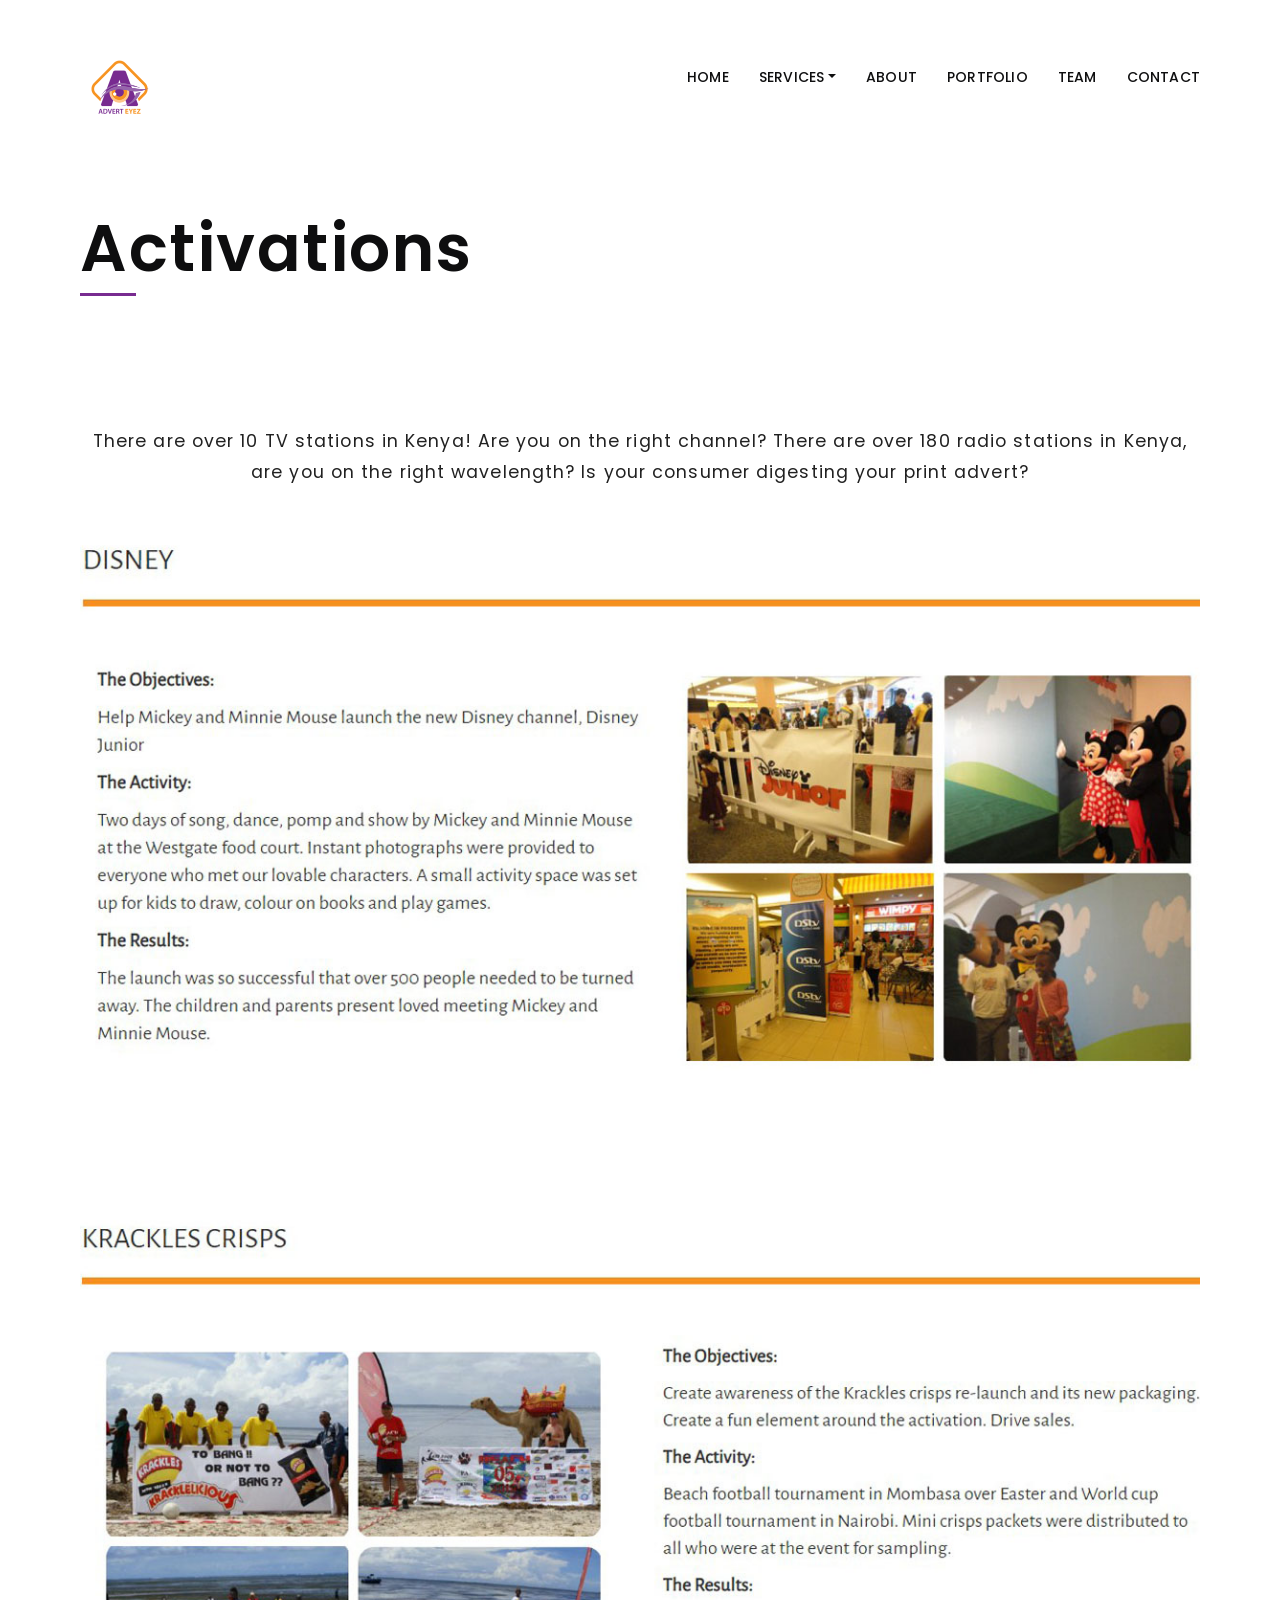
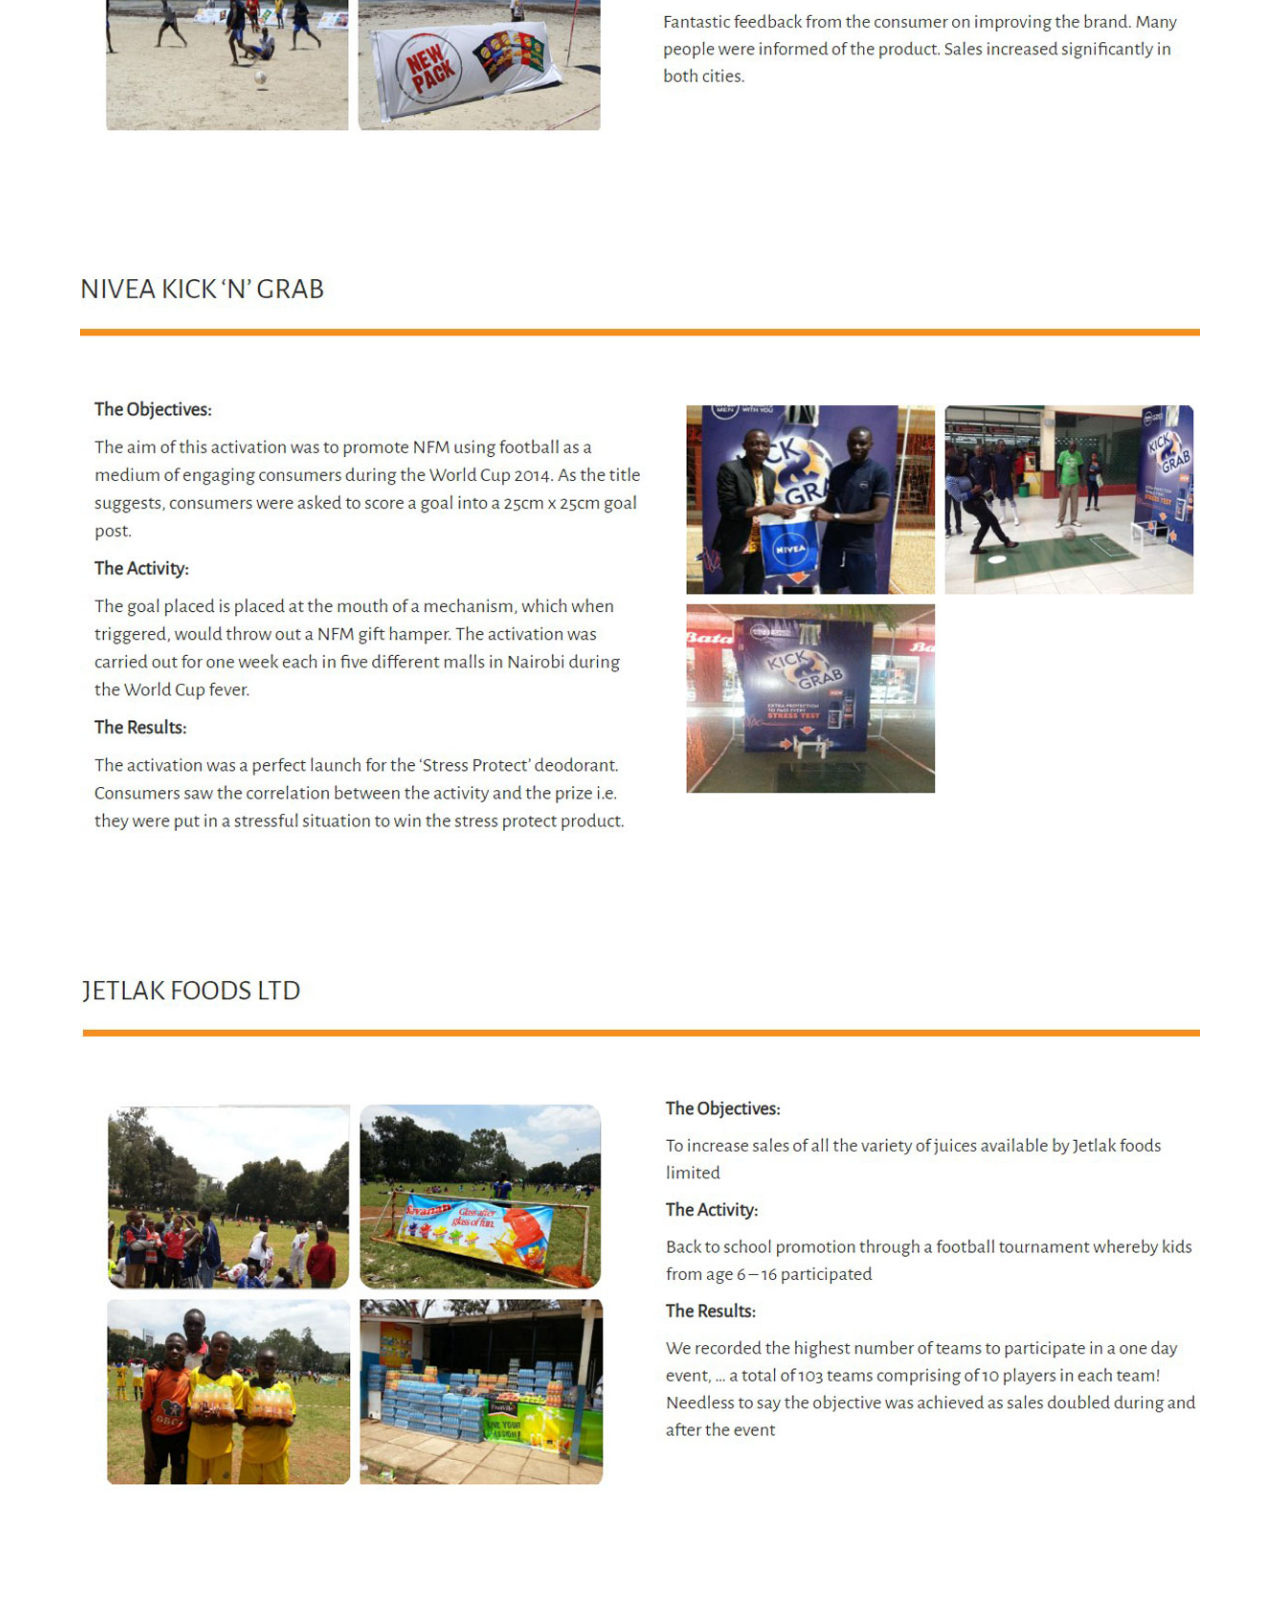
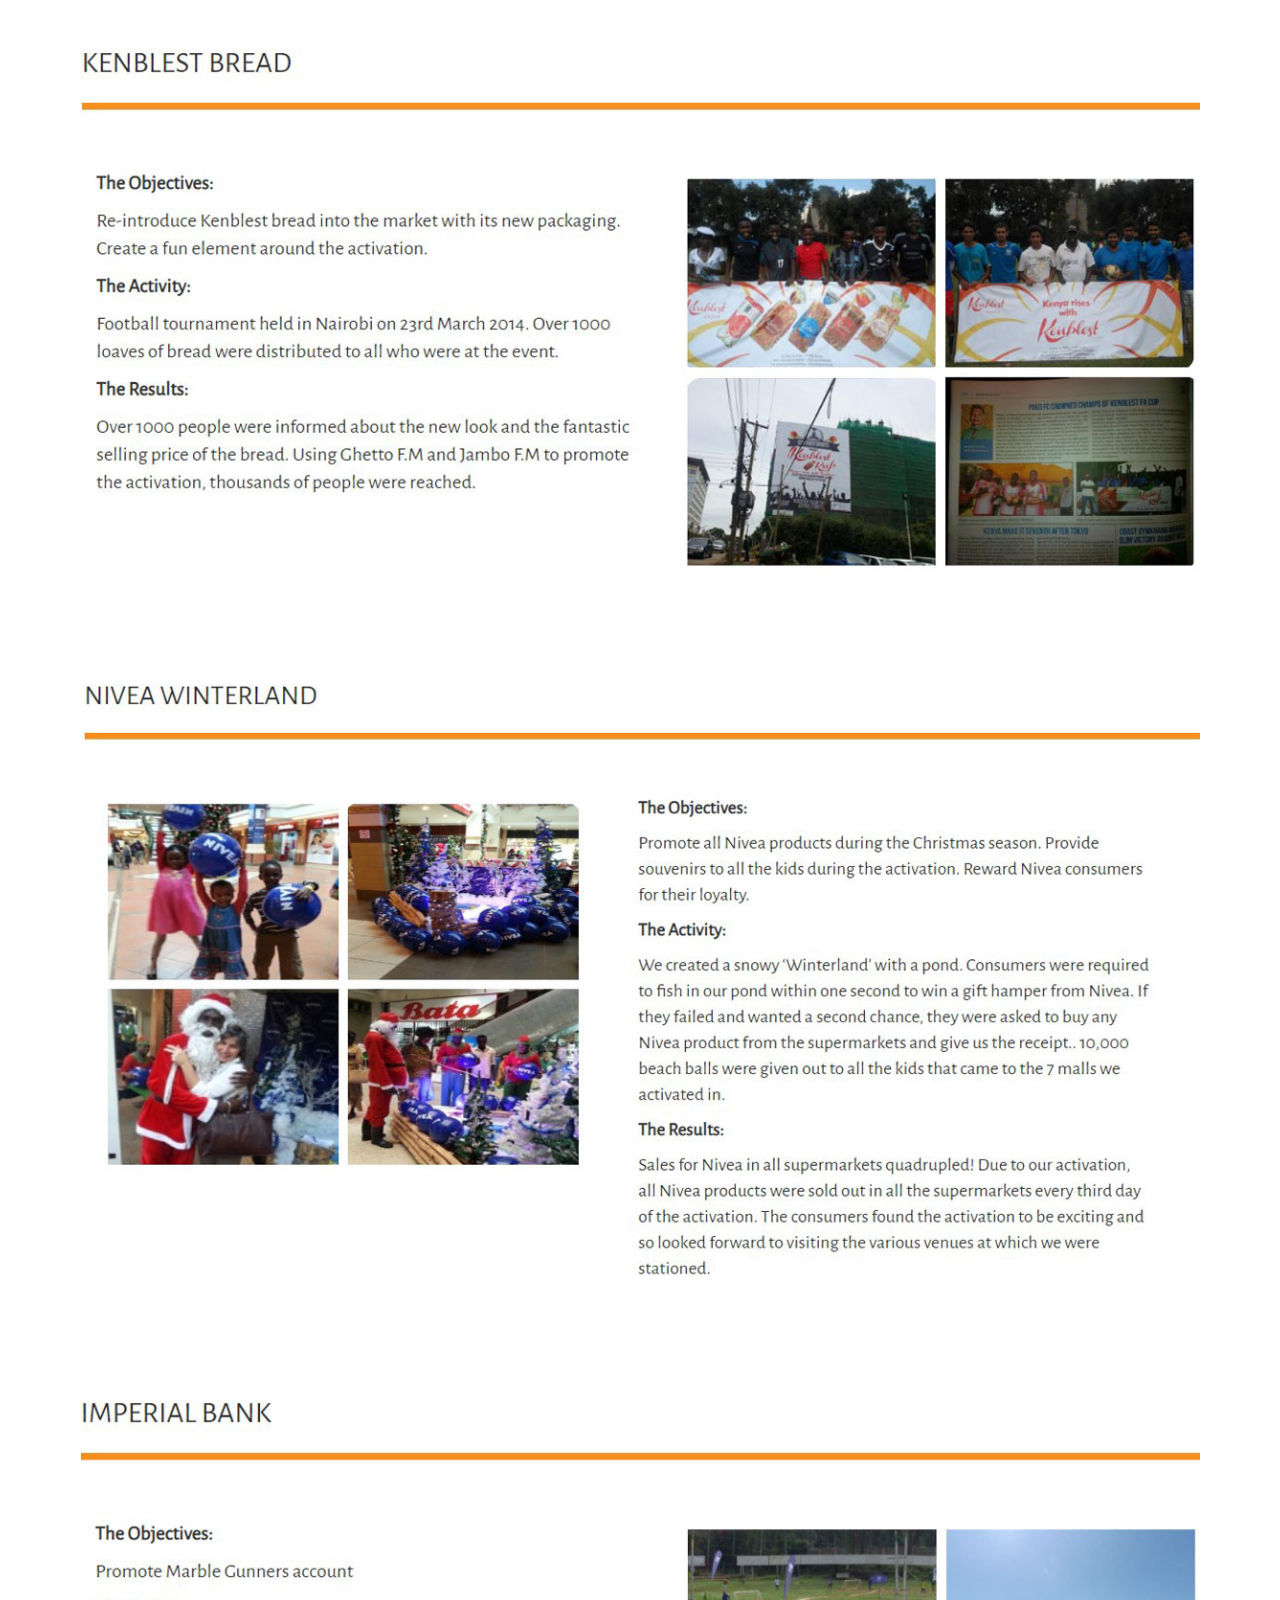
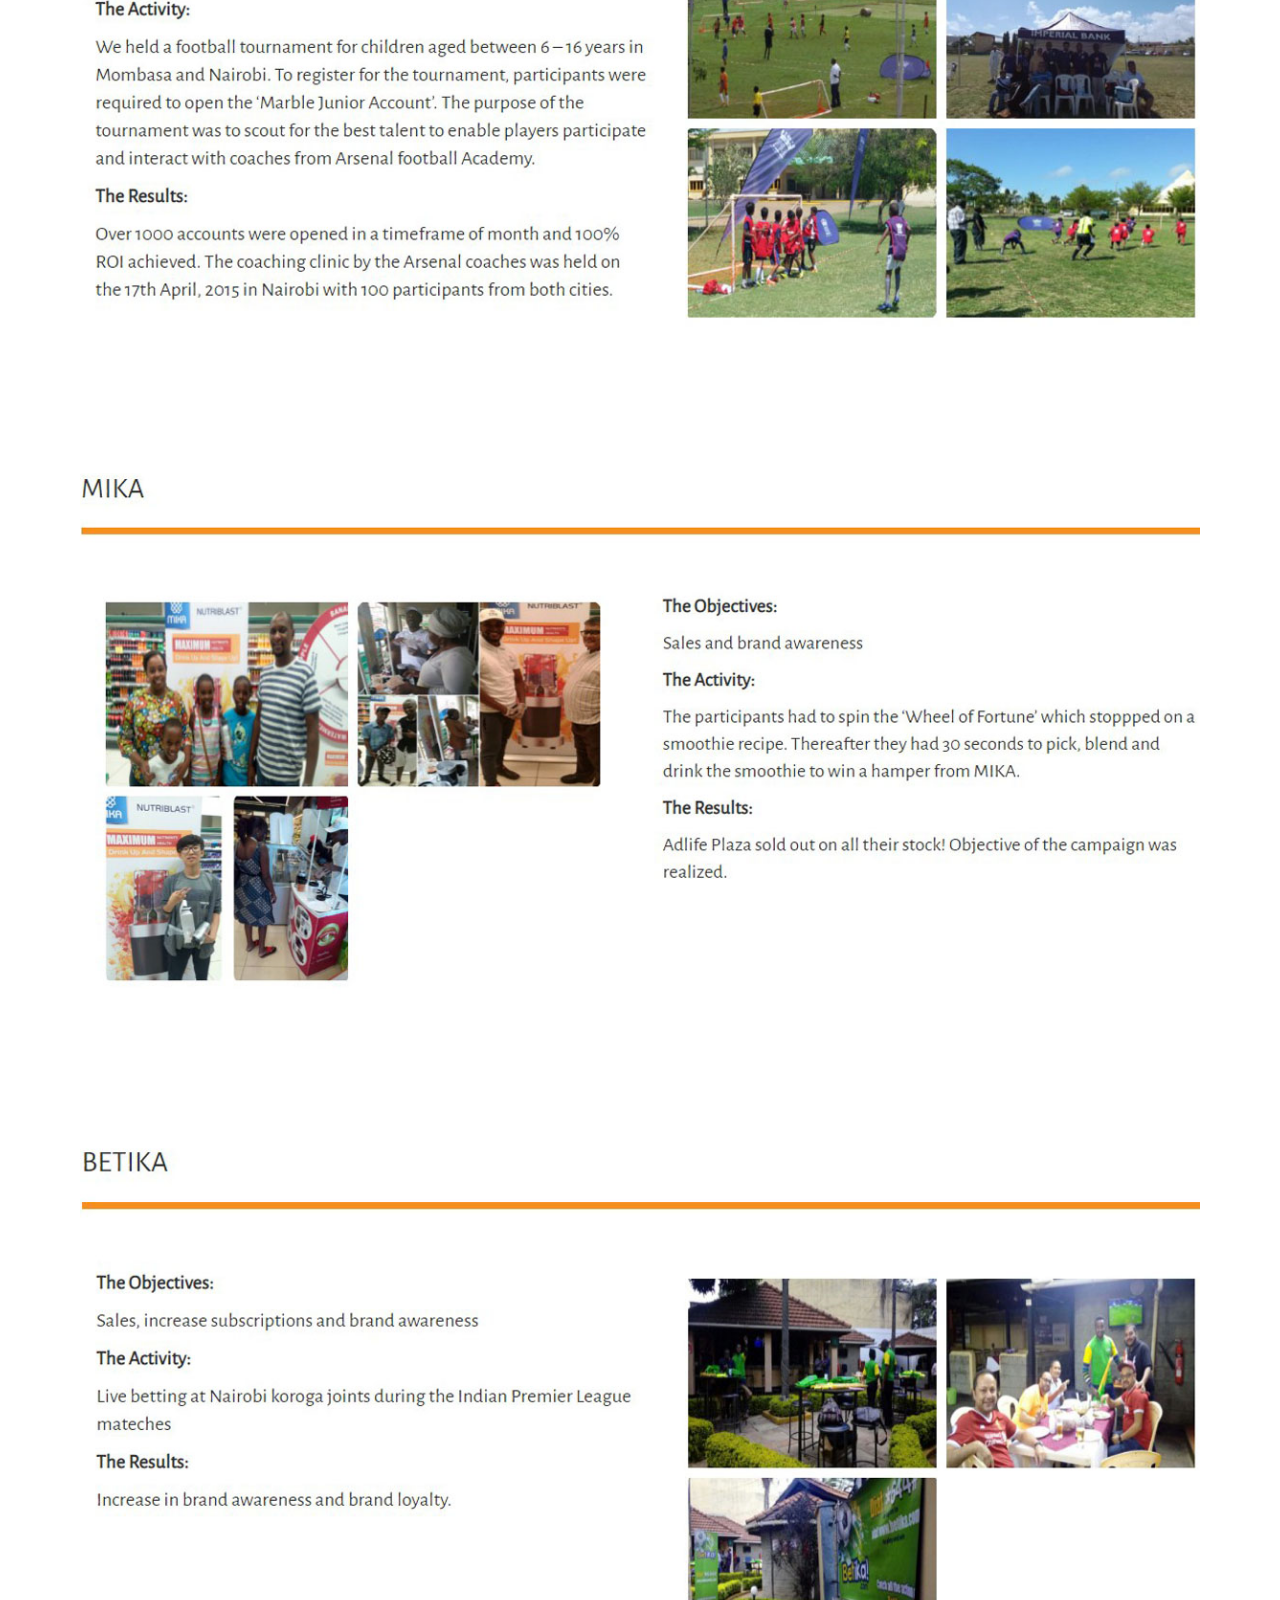
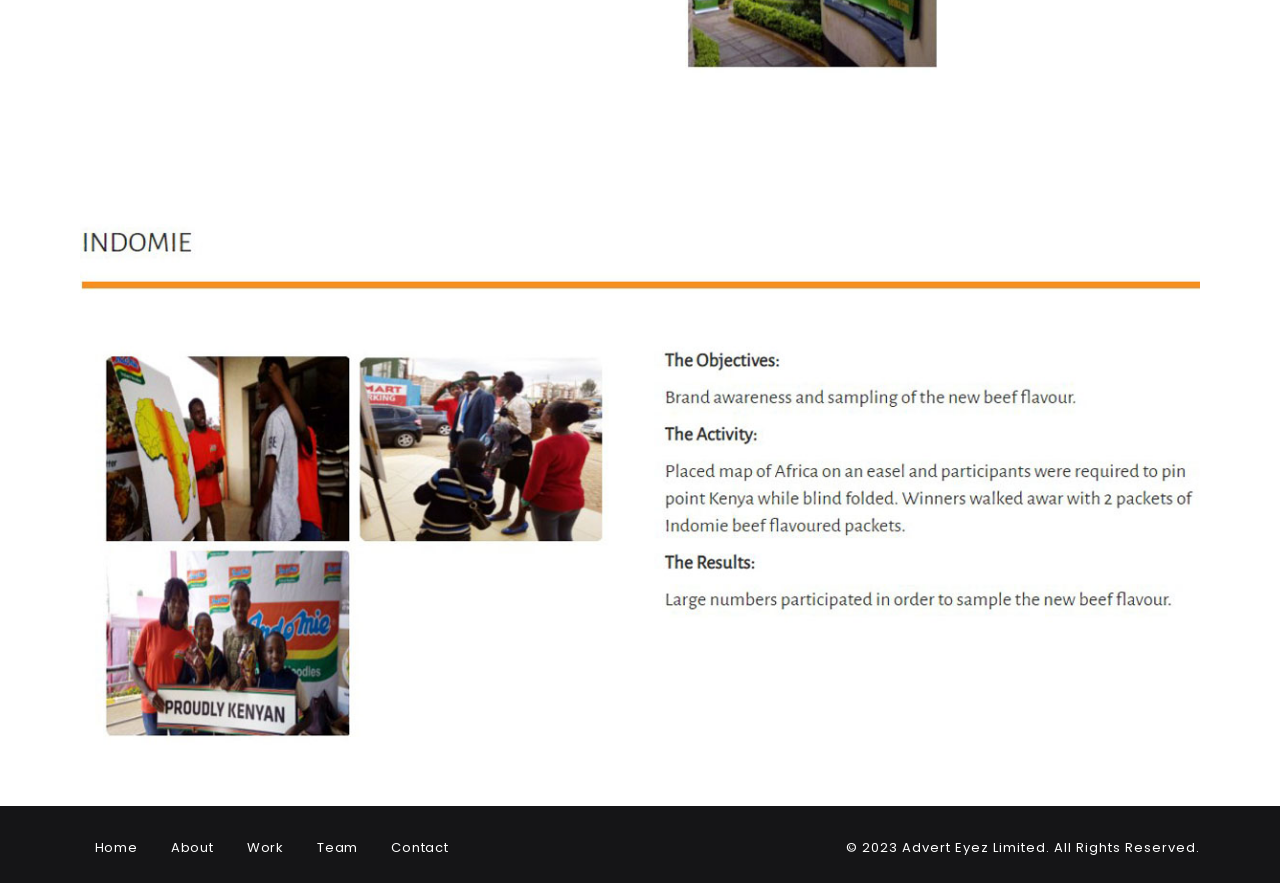
<file: activations.html>
<!doctype html>

<html class="no-js" lang="en">



<head>

    <!-- Metas -->

    <meta charset="utf-8">

    <meta name="description" content="">

    <meta name="viewport" content="width=device-width,initial-scale=1,shrink-to-fit=no">

    <title>Activations</title>

    

    <!-- Favicon -->

    <link rel="apple-touch-icon" href="apple-touch-icon.png">

    

    <!-- Style Css -->

    <link rel="stylesheet" href="styles/vendor.css">

    <link rel="stylesheet" href="revolution/css/revolution.all.css">

    <link rel="stylesheet" href="styles/main.css">

    

    <!-- Style Css -->

    <link rel="stylesheet" href="styles/vendor.css">

    <!-- Modernizr -->

    <script src="scripts/vendor/modernizr.js"></script>

    <link href="favicon.ico" rel="shortcut icon" type="image/x-icon" />

</head>



<body class="page_project">

    <!--[if IE]><p class="browserupgrade">You are using an <strong>outdated</strong> browser. Please upgrade your browser to improve your experience.</p><![endif]-->

    

     <!-- Start  Loading Mask-->

    

     <!-- End Loading Mask-->



     <header class="container header js-header-fixsmall overlayer-fixed">

      <!-- Start Navbar-->

        <div class="row justify-content-center">

            <div class="col-12">

                <div class="row justify-content-between">

                    <div class="col-auto">

                        <a class="navbar-brand" href="index.html"><img src="images/demo/logos/logo-slider-black.png" alt=""></a>

                    </div>

                    <div class="col">

                        <ul class="navbar float-right">

                            <li><a class="nav-link" href="index.html">Home</a></li>

                            

                            <li class="nav-item dropdown" ><a class="nav-link dropdown-toggle" href="section-services" data-toggle="dropdown" aria-haspopup="true" aria-expanded="false">Services</a>

                             <div class="dropdown-menu" >

                                   <a class="dropdown-item" href="billboards.html">Billboards</a>

                                  <a class="dropdown-item" href="index.html#section-work" >Design</a>

                                  <a class="dropdown-item" href="activations.html" >Activations</a>

                                  <a class="dropdown-item" href="https://www.youtube.com/channel/UCSRIzoY48PcYakY2hflSqqw" >Videos and animations</a>

                                  <a class="dropdown-item" href="large.html" >Large format Printing</a>

                                  <a class="dropdown-item" href="index.html#section-work" >Branding and POS</a>

                                  <a class="dropdown-item" href="pr.html" >Pr & Events</a>

                                </div>

                            </li>

                            <li><a class="nav-link " href="index.html#section-about">About</a></li>

                            <li><a class="nav-link " href="index.html#section-work">Portfolio</a></li>

                            <li><a class="nav-link" href="index.html#section-team">Team</a></li>

                            <li class=" active"><a class="nav-link" href="index.html#section-contact">Contact</a></li>

                           

                        </ul>

                    </div>

                </div>

            </div>

        </div>

         <!-- End Navbar-->

         <!-- Start Navbar Mobile-->

        <nav class="navbarmob navbar-expand-lg">

            <div class="container">



              <button class="navbar-toggler" type="button" aria-expanded="false" aria-label="Toggle navigation">

                <span class="icon-bar">

                    <span class="menu-lines">

                        <span class="menu-line menu-line-1"></span>

                        <span class="menu-line menu-line-2"></span>

                        <span class="menu-line menu-line-3"></span>

                    </span>

                </span>

              </button>



              <!-- navbar links -->

              <div class="collapse navbarmob" id="navbarOppener">

                 <span class="icon-close"><img src="images/close.png" alt="close"/></span>

                <ul class="navbar-nav ml-auto">

                  <li><a class="nav-link active" href="#">Home</a></li>

                    <li><a class="nav-link" href="#section-about">About</a></li>

                    <li><a class="nav-link" href="#section-work">Work</a></li>

                    <li><a class="nav-link" href="#section-team">Team</a></li>

                    <li><a class="nav-link" href="#section-contact">Contact</a></li>

                </ul>

            </div>

            </div>

        </nav>

        <!-- End Navbar -->

    </header>

   <section>

    <div class="section">

        <div class="container">

            <div class="row">

                <div class="col-lg-7">

                    <div class="voffset-80 voffset-lg-220"></div>

                    <h2>Activations</h2>

                    <p class="description"></p><span class="separator accent"></span>

                    <div class="voffset-40"></div>

                    <div class="project-description">

                        <p></p>

                    </div>

                    <div class="voffset-50"></div>

                    <!--<p><a href="#" class="btn btn-featured-inverse">Launch project</a></p>-->

                </div>

            </div>

            <div class="row">

                <div class="col-12">

                    <div class="voffset-30 voffset-lg-80"></div>

                    <p class="clientinfo text-center"><span></span>There are over 10 TV stations in Kenya! Are you on the right channel? There are over 180 radio stations in Kenya, are you on the right wavelength? Is your consumer digesting your print advert? <span></span> </p>

                <!--<iframe width="1170" height="658" src="https://www.youtube.com/embed/VkkXzuotQcQ" frameborder="0" allow="accelerometer; autoplay; encrypted-media; gyroscope; picture-in-picture" allowfullscreen></iframe>

					<iframe width="1170" height="658" src="https://www.youtube.com/embed/edaavd70eWI" frameborder="0" allow="accelerometer; autoplay; encrypted-media; gyroscope; picture-in-picture" allowfullscreen></iframe>-->

                </div>

            </div>

        </div>

    </div>

    <div class="section content-single-project">

        <div class="container">

            <div class="row">

           

                <div class="col-md-12"><img src="images/demo/single-project/10.jpg" alt="">

               

                    <div class="voffset-20 voffset-lg-80"></div><img src="images/demo/single-project/11.jpg" alt="">

                    <div class="voffset-20 voffset-lg-80"></div><img src="images/demo/single-project/12.jpg" alt="">

                    <div class="voffset-20 voffset-lg-80"></div><img src="images/demo/single-project/13.jpg" alt="">

                    <div class="voffset-20 voffset-lg-80"></div><img src="images/demo/single-project/14.jpg" alt="">

                    <div class="voffset-20 voffset-lg-80"></div><img src="images/demo/single-project/15.jpg" alt="">

                    <div class="voffset-20 voffset-lg-80"></div><img src="images/demo/single-project/16.jpg" alt="">

                    <div class="voffset-20 voffset-lg-80"></div><img src="images/demo/single-project/17.jpg" alt="">

                    <div class="voffset-20 voffset-lg-80"></div><img src="images/demo/single-project/18.jpg" alt="">

                    <div class="voffset-20 voffset-lg-80"></div><img src="images/demo/single-project/19.jpg" alt="">

                    

                    <ul>

                             <li class="nav-social">

                                

                            </li>

                             </ul>

                 </div>

            </div>

            

    </div>


</section>
<!-- Footer Section Start -->
<footer class="footer-site">
    <div class="container">
        <ul class="footer__menu footer__menu_left footer__menu_separators">
            <li><a href="#">Home</a></li>
            <li><a href="#">About</a></li>
            <li><a href="#">Work</a></li>
            <li><a href="#">Team</a></li>
            <li><a href="#">Contact</a></li>
        </ul>
        <span class="copyright">&copy; 2023 Advert Eyez Limited. All Rights Reserved.</span>
    </div>
</footer>
<!-- Footer Section End -->



     

    <!-- Vendor -->

    <script src="scripts/vendor.js"></script>

    

    <!-- Revolution Slider -->

    <script src="revolution/js/jquery.themepunch.tools.min.js?rev=5.0"></script>

    <script src="revolution/js/jquery.themepunch.revolution.min.js?rev=5.0"></script>

    <script src="revolution/js/extensions/revolution.extensions.all.js"></script>



    <!-- Custom scripts -->

    <script src="scripts/plugins.js"></script>

    <script src="scripts/main.js"></script>

</body>



</html>
</file>
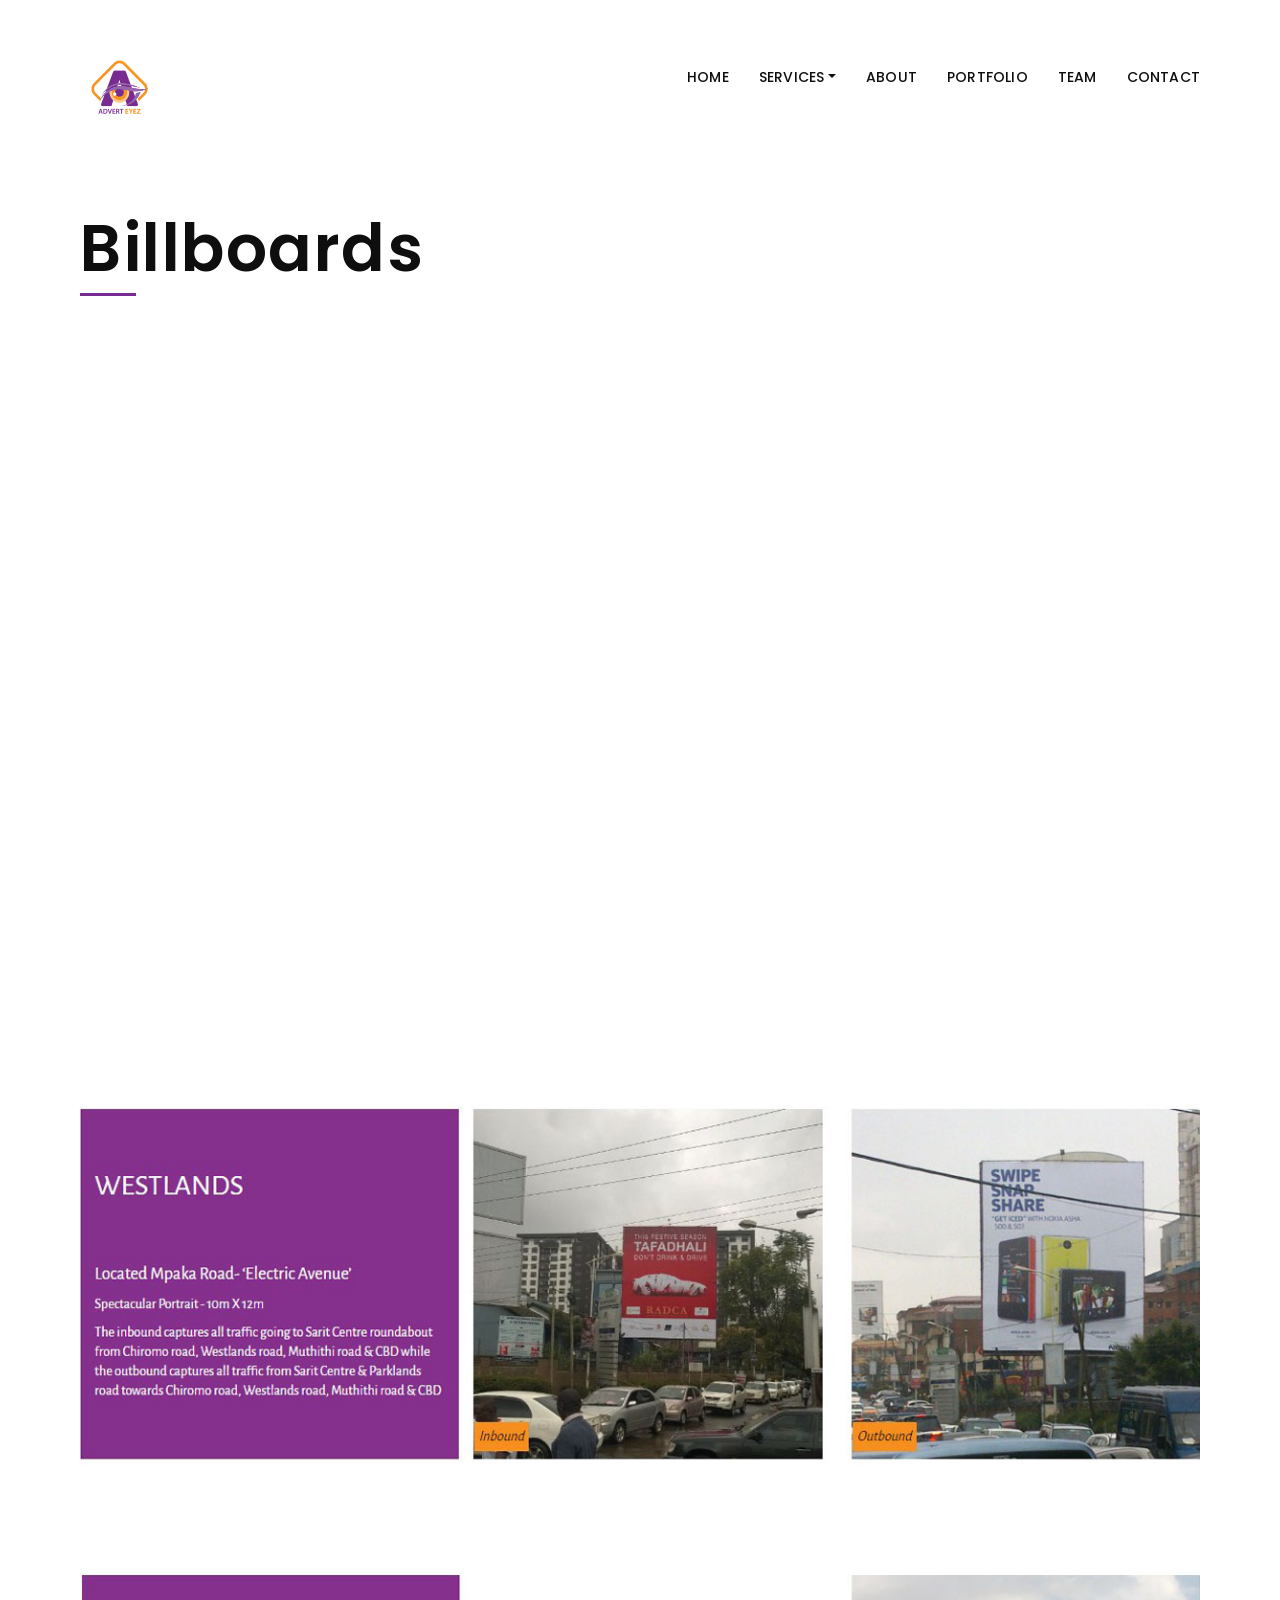
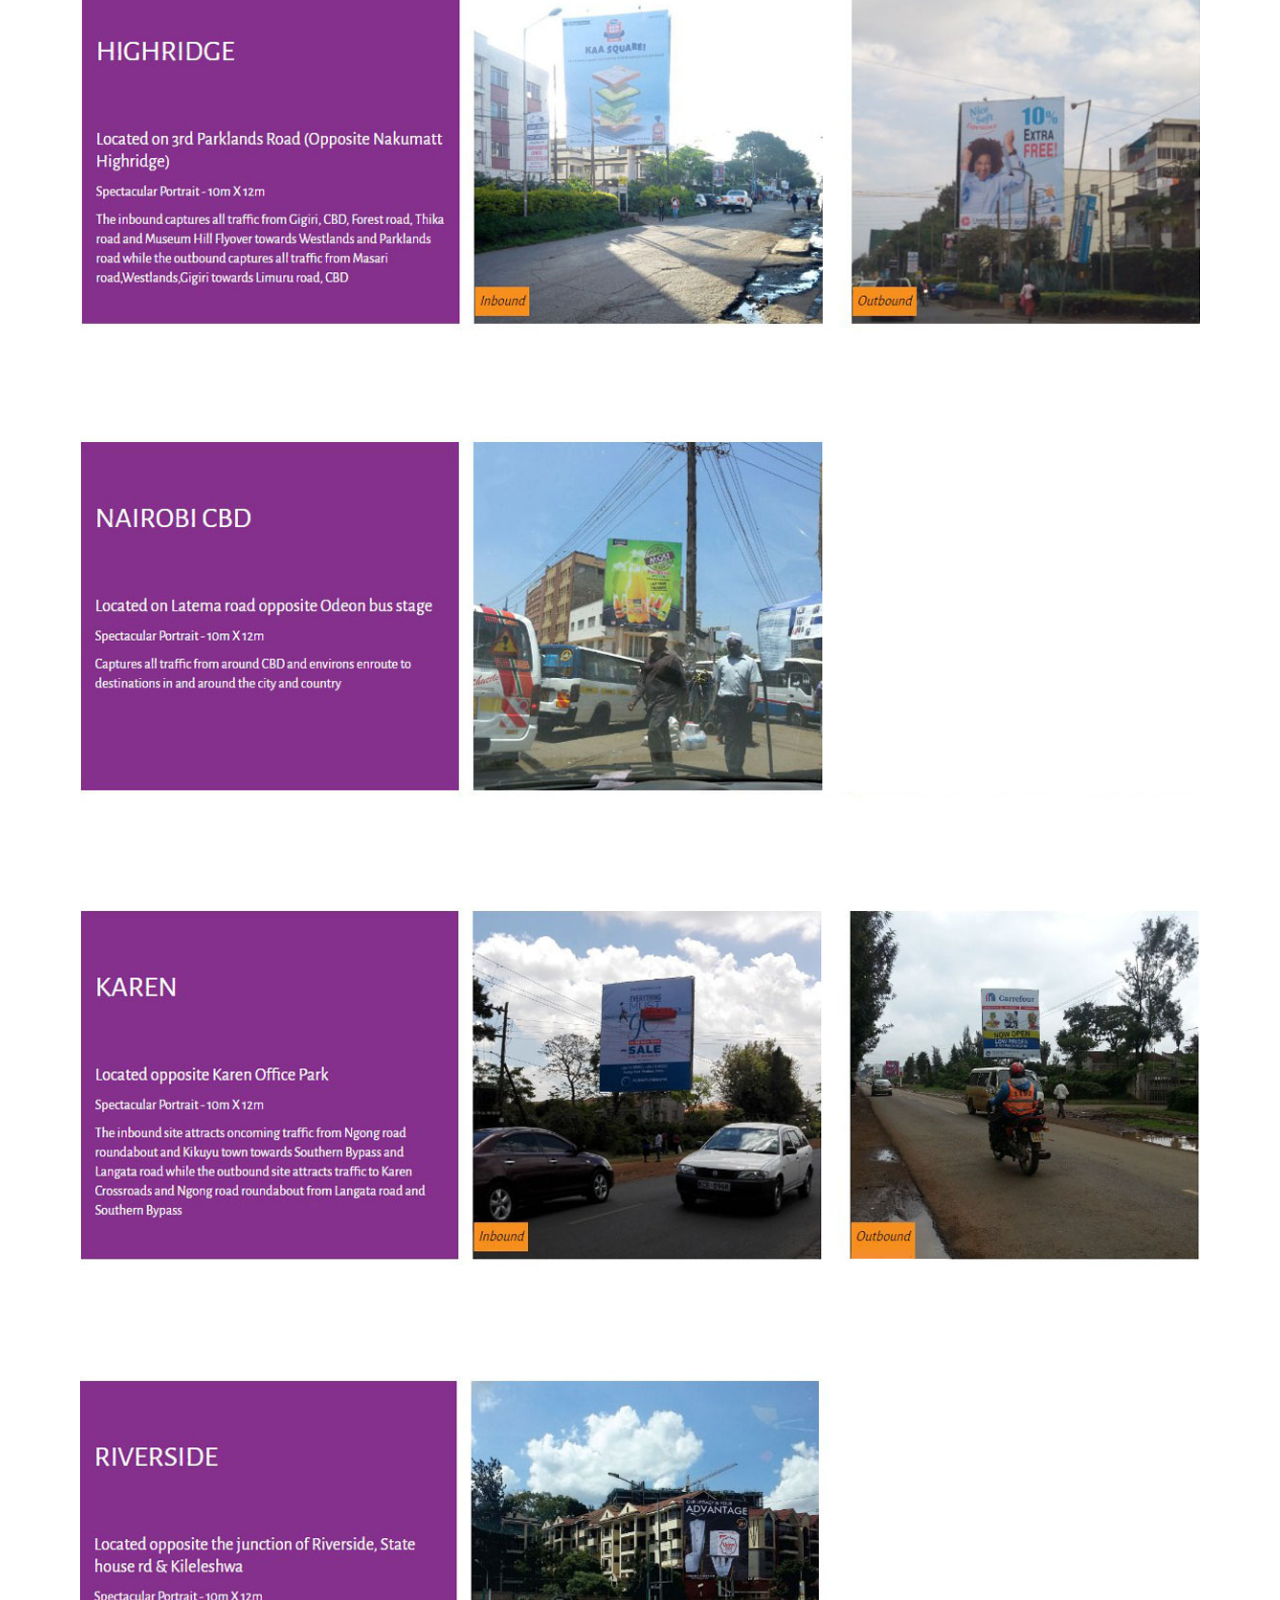
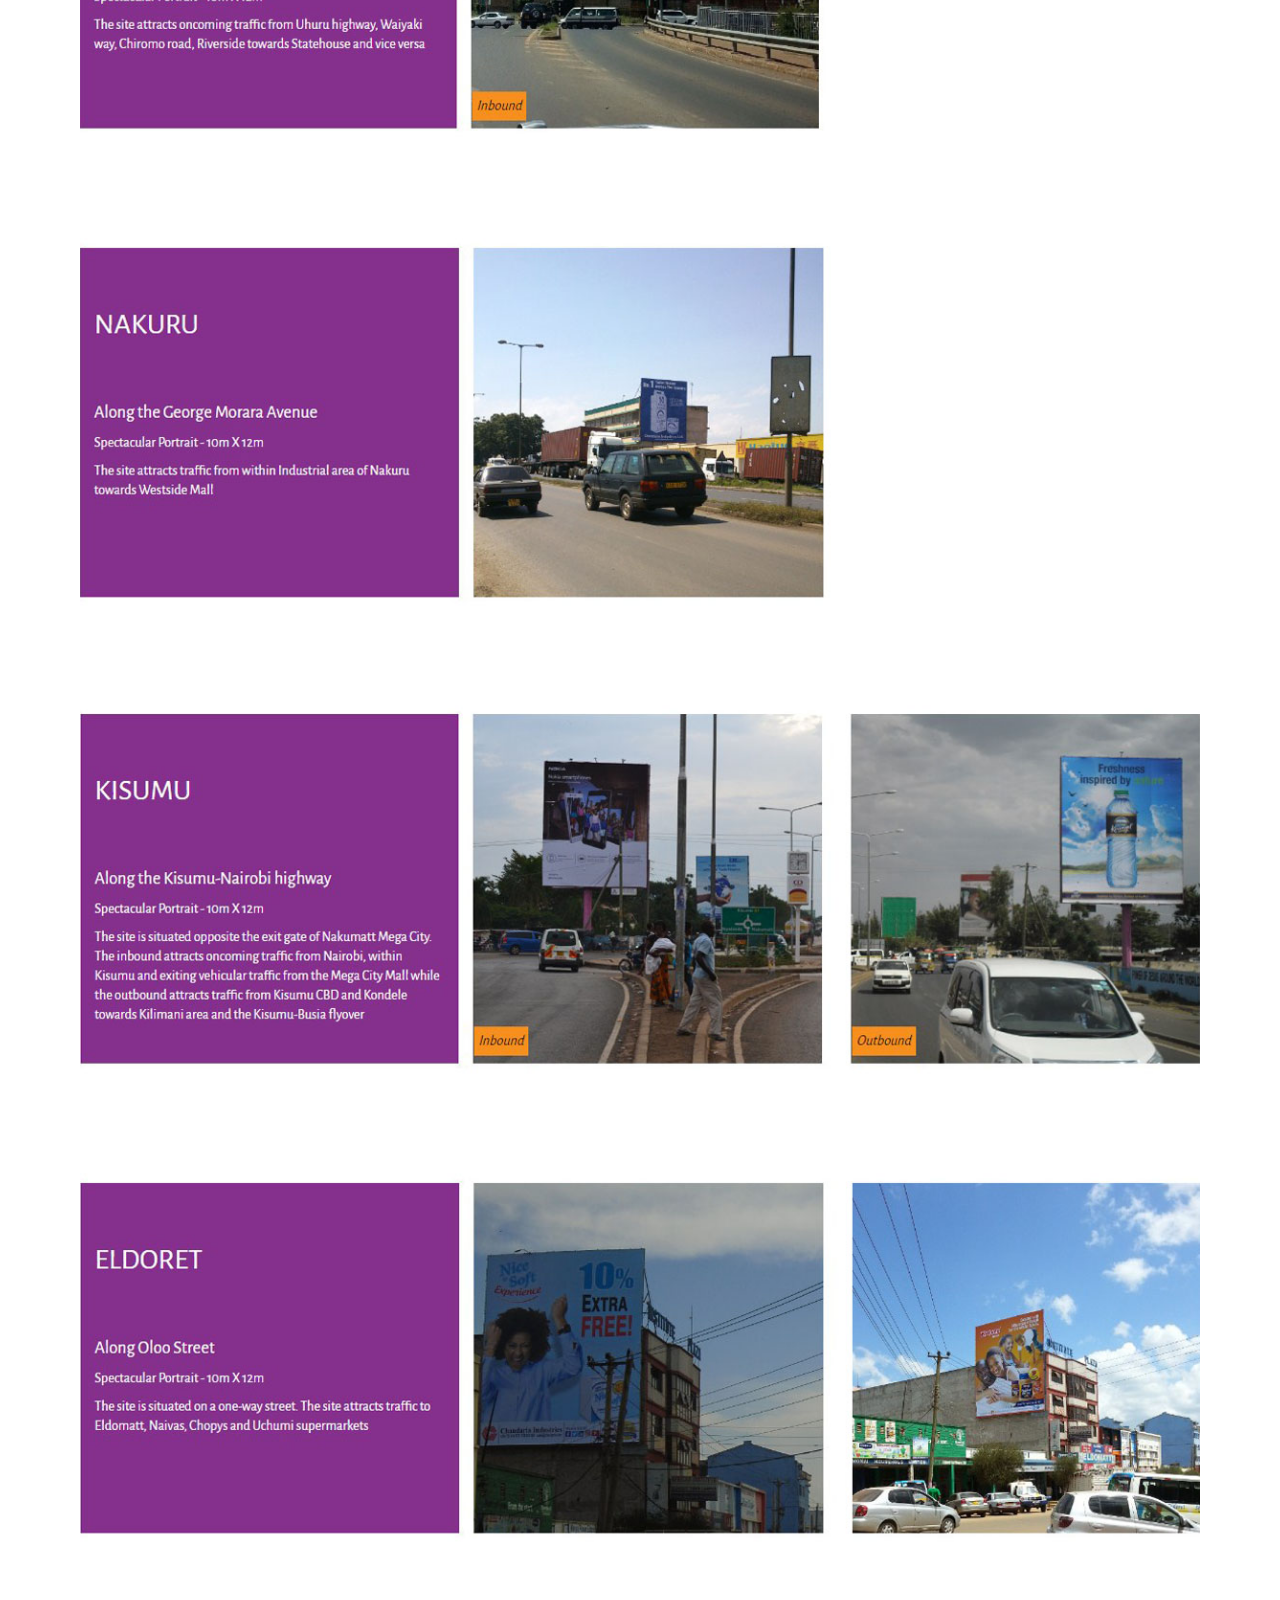
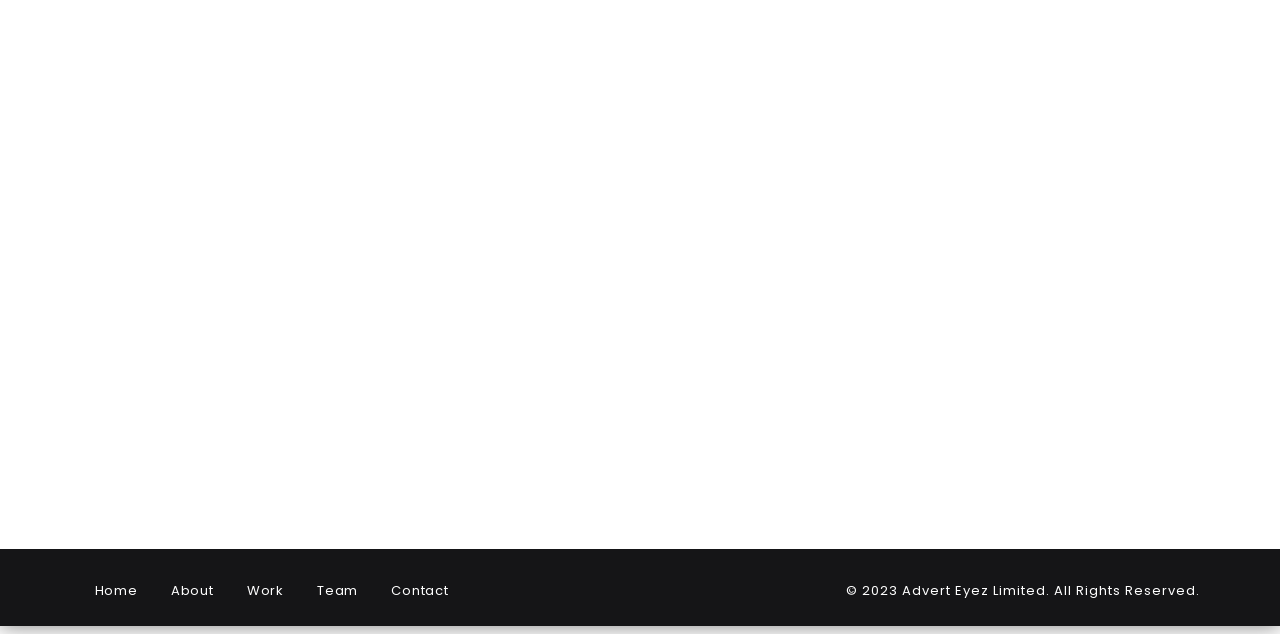
<file: billboards.html>
<!doctype html>

<html class="no-js" lang="en">



<head>

    <!-- Metas -->

    <meta charset="utf-8">

    <meta name="description" content="">

    <meta name="viewport" content="width=device-width,initial-scale=1,shrink-to-fit=no">

    <title>Billboards</title>

    

    <!-- Favicon -->

    <link rel="apple-touch-icon" href="apple-touch-icon.png">

    

    <!-- Style Css -->

    <link rel="stylesheet" href="styles/vendor.css">

    <link rel="stylesheet" href="revolution/css/revolution.all.css">

    <link rel="stylesheet" href="styles/main.css">

    

    <!-- Style Css -->

    <link rel="stylesheet" href="styles/vendor.css">

    <!-- Modernizr -->

    <script src="scripts/vendor/modernizr.js"></script>

    <link href="favicon.ico" rel="shortcut icon" type="image/x-icon" />

</head>



<body class="page_project">

    <!--[if IE]><p class="browserupgrade">You are using an <strong>outdated</strong> browser. Please upgrade your browser to improve your experience.</p><![endif]-->

    

     <!-- Start  Loading Mask-->

   
     <!-- End Loading Mask-->



     <header class="container header js-header-fixsmall overlayer-fixed">

      <!-- Start Navbar-->

        <div class="row justify-content-center">

            <div class="col-12">

                <div class="row justify-content-between">

                    <div class="col-auto">

                        <a class="navbar-brand" href="index.html"><img src="images/demo/logos/logo-slider-black.png" alt=""></a>

                    </div>

                    <div class="col">

                        <ul class="navbar float-right">

                            <li><a class="nav-link" href="index.html">Home</a></li>

                            

                            <li class="nav-item dropdown" ><a class="nav-link dropdown-toggle" href="section-services" data-toggle="dropdown" aria-haspopup="true" aria-expanded="false">Services</a>

                             <div class="dropdown-menu" >

                                   <a class="dropdown-item" href="billboards.html">Billboards</a>

                                  <a class="dropdown-item" href="index.html#section-work" >Design</a>

                                  <a class="dropdown-item" href="activations.html" >Activations</a>

                                  <a class="dropdown-item" href="https://www.youtube.com/channel/UCSRIzoY48PcYakY2hflSqqw" >Videos and animations</a>

                                  <a class="dropdown-item" href="large.html" >Large format Printing</a>

                                  <a class="dropdown-item" href="index.html#section-work" >Branding and POS</a>

                                  <a class="dropdown-item" href="pr.html" >Pr & Events</a>

                                </div>

                            </li>

                            <li><a class="nav-link " href="index.html#section-about">About</a></li>

                            <li><a class="nav-link " href="index.html#section-work">Portfolio</a></li>

                            <li><a class="nav-link" href="index.html#section-team">Team</a></li>

                            <li class=" active"><a class="nav-link" href="index.html#section-contact">Contact</a></li>

                           

                        </ul>

                    </div>

                </div>

            </div>

        </div>

         <!-- End Navbar-->

         <!-- Start Navbar Mobile-->

        <nav class="navbarmob navbar-expand-lg">

            <div class="container">



              <button class="navbar-toggler" type="button" aria-expanded="false" aria-label="Toggle navigation">

                <span class="icon-bar">

                    <span class="menu-lines">

                        <span class="menu-line menu-line-1"></span>

                        <span class="menu-line menu-line-2"></span>

                        <span class="menu-line menu-line-3"></span>

                    </span>

                </span>

              </button>



              <!-- navbar links -->

              <div class="collapse navbarmob" id="navbarOppener">

                 <span class="icon-close"><img src="images/close.png" alt="close"/></span>

                <ul class="navbar-nav ml-auto">

                  <li><a class="nav-link active" href="#">Home</a></li>

                    <li><a class="nav-link" href="#section-about">About</a></li>

                    <li><a class="nav-link" href="#section-work">Work</a></li>

                    <li><a class="nav-link" href="#section-team">Team</a></li>

                    <li><a class="nav-link" href="#section-contact">Contact</a></li>

                </ul>

            </div>

            </div>

        </nav>

        <!-- End Navbar -->

    </header>

   
<section>
    <div class="section">

        <div class="container">

            <div class="row">

                <div class="col-lg-7">

                    <div class="voffset-80 voffset-lg-220"></div>

                    <h2>Billboards</h2>

                    <p class="description"></p><span class="separator accent"></span>

                    <div class="voffset-40"></div>

                    <div class="project-description">

                        <p></p>

                    </div>

                    <div class="voffset-50"></div>

                    <!--<p><a href="#" class="btn btn-featured-inverse">Launch project</a></p>-->

                </div>

            </div>

            <div class="row">

                <div class="col-12">

                    <div class="voffset-30 voffset-lg-80"></div>

                    <p class="clientinfo text-right"><span></span> <span></span> </p>

                </div>

            </div>

        </div>

    </div>

    <div class="section content-single-project">

        <div class="container">

            <div class="row">

            <iframe width="1170" height="658" src="https://www.youtube.com/embed/0SJo827EITg?controls=0" frameborder="0" allow="accelerometer; autoplay; encrypted-media; gyroscope; picture-in-picture" allowfullscreen></iframe>

                <div class="col-md-12"><img src="images/demo/single-project/00.jpg" alt="">

                    <div class="voffset-20 voffset-lg-80"></div><img src="images/demo/single-project/01.jpg" alt="">

                    <div class="voffset-20 voffset-lg-80"></div><img src="images/demo/single-project/02.jpg" alt="">

                    <div class="voffset-20 voffset-lg-80"></div><img src="images/demo/single-project/03.jpg" alt="">

                    <div class="voffset-20 voffset-lg-80"></div><img src="images/demo/single-project/04.jpg" alt="">

                    <div class="voffset-20 voffset-lg-80"></div><img src="images/demo/single-project/05.jpg" alt="">

                    <div class="voffset-20 voffset-lg-80"></div><img src="images/demo/single-project/06.jpg" alt="">

                    <div class="voffset-20 voffset-lg-80"></div><img src="images/demo/single-project/07.jpg" alt="">

                    

                    <ul>

                             <li class="nav-social">

                                

                            </li>

                             </ul>

                 </div>

            </div>

            

    </div>

<!-- Contact Section End -->




        <div class="container-fluid">

            <div class="row js-inview">

                <div class="col-12">

                    <div class="voffset-100"></div>

                    <h3 class="js-inview_h tra20 delay01">Stay <span>Plugged</span></h3>

                    <p class="js-inview_h tra20 delay02">Subscribe to our newsletter and stay updated on the latest

                        <br>design stories, new projects and case studies.</p>

                    <div class="voffset-40"></div>

                    <form action="/" class="newsletter-form js-inview_h tra20 delay03">

                        <input type="text" placeholder="Enter your email address" class="input-icon icon-newsletter">

                        <input type="submit" value="Subscribe me" class="input-icon icon-send">

                    </form>

                    <div class="voffset-100"></div>

                </div>

            </div>

        </div>

    </section>

<!-- Newsletter Section End -->

<!-- Footer Section Start -->

    <!-- Footer Section Start -->
    <footer class="footer-site">
        <div class="container">
            <ul class="footer__menu footer__menu_left footer__menu_separators">
                <li><a href="#">Home</a></li>
                <li><a href="#">About</a></li>
                <li><a href="#">Work</a></li>
                <li><a href="#">Team</a></li>
                <li><a href="#">Contact</a></li>
            </ul>
            <span class="copyright">&copy; 2023 Advert Eyez Limited. All Rights Reserved.</span>
        </div>
    </footer>
<!-- Footer Section End -->

<!-- Footer Section End -->

     

    <!-- Vendor -->

    <script src="scripts/vendor.js"></script>

    

    <!-- Revolution Slider -->

    <script src="revolution/js/jquery.themepunch.tools.min.js?rev=5.0"></script>

    <script src="revolution/js/jquery.themepunch.revolution.min.js?rev=5.0"></script>

    <script src="revolution/js/extensions/revolution.extensions.all.js"></script>



    <!-- Custom scripts -->

    <script src="scripts/plugins.js"></script>

    <script src="scripts/main.js"></script>

</body>



</html>
</file>
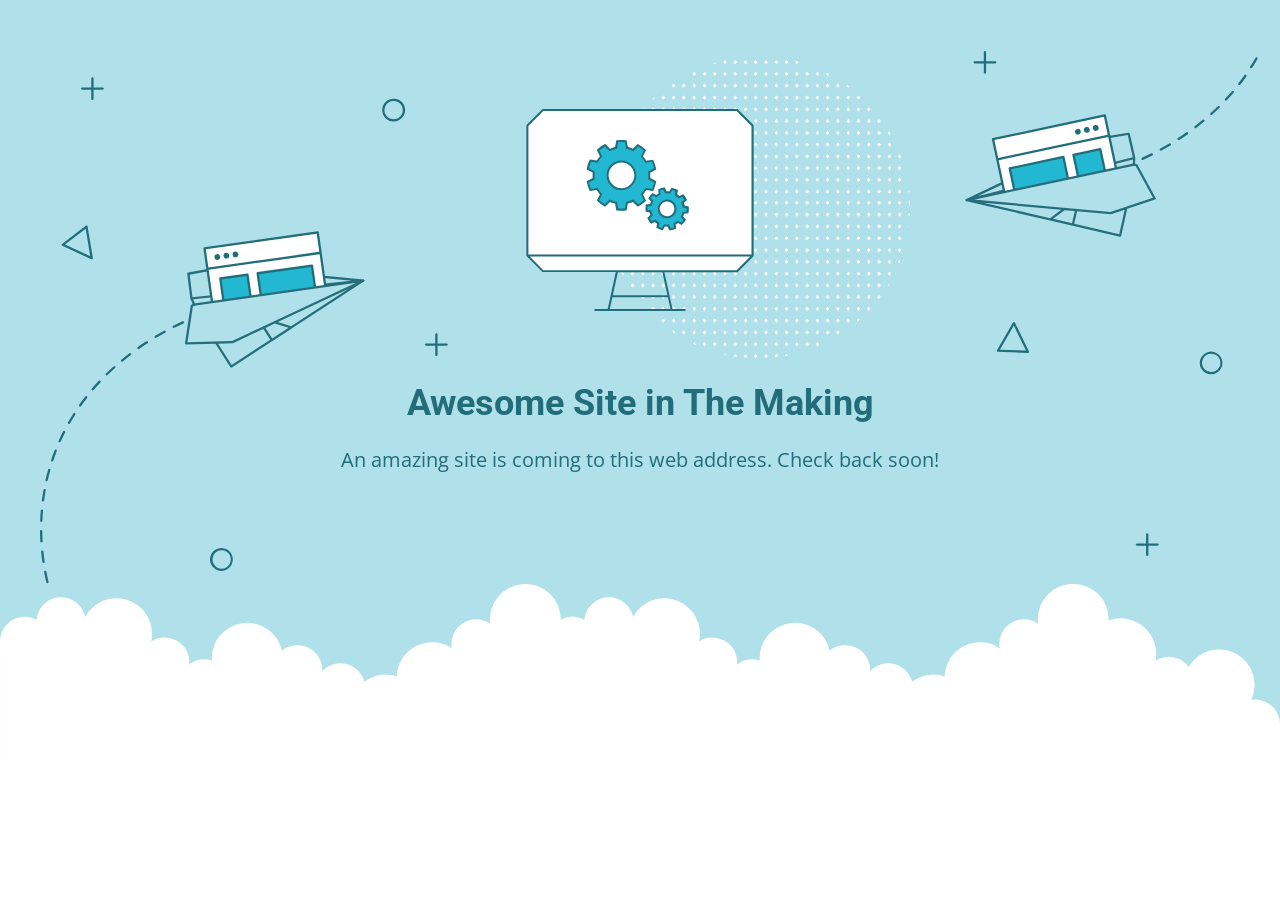
<file: Default.html>
<!DOCTYPE html>
<html lang="en">
<head>
    <meta charset="utf-8" />
    <meta name="viewport" content="width=device-width, initial-scale=1.0">
    <title>Under construction - Awesome site in the making!</title>
    <link href="https://fonts.googleapis.com/css?family=Open+Sans:400,700%7CRoboto:400,700" rel="stylesheet">
<style>
    * {
        box-sizing: border-box;
        -moz-box-sizing: border-box;
        -webkit-tap-highlight-color: transparent;
    }
    body {
        margin: 0;
        padding: 0;
        height: 100%;
        -webkit-text-size-adjust: 100%;
    }
    .fit-wide {
        position: relative;
        overflow: hidden;
        max-width: 1240px;
        margin: 0 auto;
        padding-top: 60px;
        padding-bottom: 60px;
        padding-left: 20px;
        padding-right: 20px;
    }
    .background-wrap { position: relative; }
    .background-wrap.cloud-blue { background-color: #b0e0e9; }
    .background-wrap.white { background-color: #fff; }
    .title { 
        position: relative; 
        text-align: center;
        margin: 20px auto 10px;
    }
    .title--regular { font-family: 'Roboto', Arial, sans-serif; }
    .title--size-large { font-size: 36px; line-height: 46px; }
    .title--size-semimedium { font-size: 20px; line-height: 28px; }
    .title--weight-normal { font-weight: 400; }
    .title--weight-bold { font-weight: 700; }
    .title--subtitle { 
        padding-bottom: 40px; 
        font-family: 'Open Sans', Arial ,sans-serif; 
        text-align: center;
    }
    .error h1,
    .error p { color: #226d7a; }
    .error--bg__cover {
        position: absolute;
        top: 0;
        width: 100%;
    }
    .error--shape__clouds svg {
        display: block;
    }
    .abstract-half-dot--circle {
        z-index: 0;
        position: absolute;
        left: 15em;
        right: 0;
        width: 300px;
        height: 300px;
        margin: 0 auto;
    }
    .icon-graphic {
        z-index: 1;
        position: relative;
        width: 300px;
        height: 300px;
        margin: 0 auto;
    }
    @media screen and (max-width: 767px) {
        .error--bg__cover { display: none; }
        .abstract-half-dot--circle { left: 0; }
    }
</style>
</head>
<body>
    <div id="container">
        <section class="error content background-wrap cloud-blue">
            <div class="fit-wide">
                <div class="error--bg__cover">
                    <svg id="b84d9c26-c1f1-49ed-af6c-5d5d2e52a772" data-name="Layer 1" xmlns="http://www.w3.org/2000/svg" viewBox="0 0 1085.037 591.033"><title>bg_under_construction</title><path d="M44.929,591.033a1,1,0,0,1-.8-.395c-1.814-2.385-3.607-4.846-5.331-7.313a1,1,0,0,1,1.64-1.146c1.708,2.446,3.485,4.884,5.283,7.249a1,1,0,0,1-.795,1.605Zm-10.314-14.77a1,1,0,0,1-.843-.46c-1.619-2.533-3.207-5.131-4.719-7.722a1,1,0,0,1,1.727-1.008c1.5,2.567,3.072,5.143,4.677,7.651a1,1,0,0,1-.842,1.539ZM25.54,560.705a1,1,0,0,1-.885-.532c-1.406-2.657-2.776-5.375-4.069-8.083a1,1,0,0,1,1.8-.862c1.281,2.683,2.638,5.377,4.031,8.009a1,1,0,0,1-.882,1.468Zm-7.763-16.251a1,1,0,0,1-.92-.608c-1.18-2.759-2.317-5.584-3.38-8.391a1,1,0,1,1,1.87-.709c1.053,2.783,2.18,5.58,3.349,8.315a1,1,0,0,1-.526,1.313A1.012,1.012,0,0,1,17.777,544.454ZM11.4,527.612a1,1,0,0,1-.949-.686c-.943-2.851-1.836-5.76-2.657-8.649a1,1,0,0,1,1.924-.547c.813,2.862,1.7,5.744,2.632,8.569a1,1,0,0,1-.636,1.262A.983.983,0,0,1,11.4,527.612Zm-4.916-17.32a1,1,0,0,1-.972-.769c-.694-2.923-1.333-5.9-1.9-8.845a1,1,0,1,1,1.964-.377c.56,2.918,1.192,5.865,1.88,8.759a1,1,0,0,1-.742,1.2A.968.968,0,0,1,6.488,510.292ZM3.1,492.613a1,1,0,0,1-.988-.855c-.435-2.971-.808-5.992-1.11-8.978a1,1,0,1,1,1.99-.2c.3,2.957.668,5.947,1.1,8.89a1,1,0,0,1-.844,1.133A.918.918,0,0,1,3.1,492.613Zm-1.8-17.9a1,1,0,0,1-1-.945c-.166-3-.265-6.039-.294-9.041a1,1,0,0,1,.99-1.009H1a1,1,0,0,1,1,.99c.029,2.972.127,5.982.292,8.949a1,1,0,0,1-.944,1.054Zm-.17-17.994H1.085a1,1,0,0,1-.963-1.036c.11-3,.293-6.038.542-9.03a1,1,0,0,1,1.993.166c-.247,2.962-.427,5.968-.536,8.938A1,1,0,0,1,1.122,456.714Zm1.5-17.929a.976.976,0,0,1-.132-.009,1,1,0,0,1-.862-1.121c.392-2.977.859-5.983,1.391-8.938a1,1,0,1,1,1.968.353C4.462,432,4,434.97,3.613,437.915A1,1,0,0,1,2.623,438.785Zm3.189-17.707a1.03,1.03,0,0,1-.226-.025,1,1,0,0,1-.75-1.2c.673-2.928,1.427-5.878,2.239-8.765A1,1,0,1,1,9,411.63c-.8,2.857-1.55,5.775-2.216,8.672A1,1,0,0,1,5.812,421.078Zm4.871-17.317a1,1,0,0,1-.949-1.317c.952-2.845,1.986-5.706,3.077-8.5a1,1,0,1,1,1.863.727c-1.078,2.766-2.1,5.6-3.043,8.411A1,1,0,0,1,10.683,403.761Zm6.532-16.752a1.018,1.018,0,0,1-.408-.087,1,1,0,0,1-.5-1.322c1.227-2.742,2.54-5.488,3.9-8.16a1,1,0,0,1,1.782.906c-1.345,2.644-2.643,5.359-3.857,8.071A1,1,0,0,1,17.215,387.009Zm8.151-16.033a.988.988,0,0,1-.5-.132,1,1,0,0,1-.372-1.364c1.485-2.6,3.06-5.2,4.681-7.74a1,1,0,1,1,1.685,1.076c-1.6,2.513-3.161,5.089-4.63,7.656A1,1,0,0,1,25.366,370.976Zm9.678-15.163a1,1,0,0,1-.815-1.578c1.727-2.439,3.544-4.882,5.4-7.257a1,1,0,1,1,1.577,1.231c-1.836,2.35-3.634,4.767-5.343,7.182A1,1,0,0,1,35.044,355.813ZM46.116,341.63a1,1,0,0,1-.759-1.651c1.944-2.268,3.976-4.533,6.039-6.734a1,1,0,1,1,1.459,1.368c-2.043,2.179-4.055,4.422-5.979,6.668A1,1,0,0,1,46.116,341.63ZM58.424,328.5a1,1,0,0,1-.7-1.715c2.134-2.087,4.354-4.169,6.6-6.187a1,1,0,0,1,1.338,1.487c-2.224,2-4.423,4.062-6.537,6.13A1,1,0,0,1,58.424,328.5Zm13.385-12.041a1,1,0,0,1-.639-1.77c2.3-1.9,4.679-3.8,7.078-5.631a1,1,0,0,1,1.214,1.589c-2.377,1.818-4.738,3.7-7.016,5.582A1,1,0,0,1,71.809,316.456ZM86.116,305.52a1,1,0,0,1-.577-1.817c2.442-1.722,4.961-3.429,7.488-5.073a1,1,0,0,1,1.091,1.675c-2.507,1.632-5,3.325-7.427,5.033A1,1,0,0,1,86.116,305.52Zm15.1-9.827a1,1,0,0,1-.516-1.858c2.571-1.542,5.209-3.06,7.841-4.513a1,1,0,1,1,.966,1.751c-2.611,1.441-5.228,2.947-7.777,4.477A1,1,0,0,1,101.213,295.693Zm15.777-8.706a1,1,0,0,1-.452-1.893c2.7-1.366,5.445-2.688,8.152-3.932a1,1,0,0,1,.835,1.818c-2.684,1.233-5.4,2.544-8.085,3.9A1,1,0,0,1,116.99,286.987Z" fill="#226d7a"/><path d="M964.741,140.005a1,1,0,0,1-.418-1.909c2.685-1.233,5.4-2.545,8.084-3.9a1,1,0,1,1,.9,1.785c-2.7,1.365-5.444,2.688-8.152,3.932A1,1,0,0,1,964.741,140.005Zm16.086-8.126a1,1,0,0,1-.485-1.875c2.61-1.44,5.227-2.947,7.779-4.477a1,1,0,1,1,1.029,1.714c-2.572,1.544-5.211,3.062-7.841,4.514A1,1,0,0,1,980.827,131.879Zm15.449-9.27a1,1,0,0,1-.547-1.838c2.513-1.636,5.011-3.329,7.427-5.032a1,1,0,0,1,1.152,1.634c-2.435,1.718-4.955,3.425-7.487,5.074A1.006,1.006,0,0,1,996.276,122.609Zm14.717-10.383a1,1,0,0,1-.609-1.794c2.375-1.814,4.736-3.692,7.018-5.582a1,1,0,1,1,1.275,1.54c-2.3,1.907-4.683,3.8-7.078,5.631A1,1,0,0,1,1010.993,112.226Zm13.863-11.488a1,1,0,0,1-.669-1.744c2.221-2,4.42-4.06,6.536-6.13a1,1,0,0,1,1.4,1.43c-2.136,2.089-4.356,4.171-6.6,6.187A1,1,0,0,1,1024.856,100.738Zm12.864-12.59a1,1,0,0,1-.729-1.684c2.047-2.183,4.058-4.427,5.98-6.668a1,1,0,0,1,1.518,1.3c-1.941,2.264-3.973,4.529-6.039,6.734A1,1,0,0,1,1037.72,88.148Zm11.71-13.665a1,1,0,0,1-.787-1.616c1.83-2.342,3.627-4.758,5.343-7.182a1,1,0,0,1,1.633,1.156c-1.735,2.449-3.551,4.891-5.4,7.257A1,1,0,0,1,1049.43,74.483ZM1059.823,59.8a1,1,0,0,1-.842-1.538c1.6-2.506,3.158-5.082,4.631-7.656a1,1,0,1,1,1.736.993c-1.489,2.6-3.064,5.207-4.681,7.739A1,1,0,0,1,1059.823,59.8Zm8.93-15.613a1,1,0,0,1-.89-1.453c1.343-2.64,2.64-5.356,3.857-8.071a1,1,0,1,1,1.825.817c-1.23,2.746-2.542,5.491-3.9,8.16A1,1,0,0,1,1068.753,44.184Zm7.35-16.411a.986.986,0,0,1-.363-.069,1,1,0,0,1-.569-1.3c1.077-2.759,2.1-5.589,3.044-8.41a1,1,0,0,1,1.9.634c-.953,2.852-1.989,5.713-3.077,8.5A1,1,0,0,1,1076.1,27.773Zm5.707-17.055a.969.969,0,0,1-.271-.038,1,1,0,0,1-.693-1.233c.8-2.856,1.55-5.774,2.216-8.672a1,1,0,0,1,1.949.448c-.674,2.93-1.426,5.879-2.239,8.766A1,1,0,0,1,1081.81,10.718Z" fill="#226d7a"/><path d="M309.461,106.337a9.971,9.971,0,0,1-7.251-3.106h0a10.012,10.012,0,1,1,7.251,3.106Zm0-17.992a8,8,0,0,0-5.8,13.508h0a8,8,0,1,0,5.8-13.508Z" fill="#226d7a"/><path d="M158.863,499.538l-.261,0a10.019,10.019,0,1,1,.261,0Zm-.012-18a8.042,8.042,0,1,0,.208,0C158.99,481.539,158.92,481.538,158.851,481.538Z" fill="#226d7a"/><path d="M1024.863,327.538c-.087,0-.174,0-.261,0a9.927,9.927,0,1,1,.261,0Zm-.012-18a8,8,0,0,0-5.794,13.511h0a7.945,7.945,0,0,0,5.6,2.486,8.038,8.038,0,0,0,5.715-2.2,8,8,0,0,0-5.309-13.8Z" fill="#226d7a"/><path d="M45.272,226.85a1,1,0,0,1-.417-.09L19.49,215.14a1,1,0,0,1-.191-1.7l20.758-15.9a1,1,0,0,1,1.594.629l4.607,27.516a1,1,0,0,1-.986,1.165ZM21.835,214.014l22.139,10.142-4.021-24.018Z" fill="#226d7a"/><path d="M864.386,308.865h-.037l-26.128-.969a1,1,0,0,1-.828-1.5L851.37,282.25a.968.968,0,0,1,.9-.5,1,1,0,0,1,.863.564l12.152,25.114a1,1,0,0,1-.9,1.435Zm-24.429-2.906,22.8.845-10.606-21.92Z" fill="#226d7a"/><path d="M54.856,76.538h-8v-8a1,1,0,0,0-2,0v8h-8a1,1,0,0,0,0,2h8v8a1,1,0,0,0,2,0v-8h8a1,1,0,1,0,0-2Z" fill="#206d7a"/><path d="M355.856,300.538h-8v-8a1,1,0,0,0-2,0v8h-8a1,1,0,0,0,0,2h8v8a1,1,0,0,0,2,0v-8h8a1,1,0,0,0,0-2Z" fill="#206d7a"/><path d="M977.856,475.538h-8v-8a1,1,0,0,0-2,0v8h-8a1,1,0,0,0,0,2h8v8a1,1,0,0,0,2,0v-8h8a1,1,0,0,0,0-2Z" fill="#206d7a"/><path d="M835.856,53.538h-8v-8a1,1,0,0,0-2,0v8h-8a1,1,0,0,0,0,2h8v8a1,1,0,1,0,2,0v-8h8a1,1,0,0,0,0-2Z" fill="#206d7a"/><path d="M283.817,245.786c0-.022.013-.042.018-.064a1.045,1.045,0,0,0,.008-.2c0-.03.011-.056.008-.085,0-.011-.008-.019-.009-.029s0-.027,0-.04v0c0-.007-.006-.014-.008-.02a.985.985,0,0,0-.088-.253.787.787,0,0,0-.039-.07c-.006-.009-.006-.02-.012-.029s-.04-.036-.057-.058a.974.974,0,0,0-.121-.143.887.887,0,0,0-.078-.059.917.917,0,0,0-.086-.05.981.981,0,0,0-.137-.07.917.917,0,0,0-.119-.038.785.785,0,0,0-.082-.015c-.022,0-.041-.015-.063-.017L160,232.857a1.019,1.019,0,0,0-.281.013l-30.052,5.685a1,1,0,0,0-.807,1.1l2.662,21.56a1.015,1.015,0,0,0,.074.272l1.966,4.574-1.156.577a1,1,0,0,0-.542.745l-5,33a1,1,0,0,0,.989,1.15h.027l25.641-.706L166.5,321.225a1,1,0,0,0,.632.44.949.949,0,0,0,.212.023,1,1,0,0,0,.545-.161l35.45-23.063a.819.819,0,0,0,.091-.041c.024-.015.036-.038.057-.055L220.349,287.4a.985.985,0,0,0,.134-.086L283.4,246.376c.023-.014.035-.038.056-.054a.98.98,0,0,0,.136-.121.848.848,0,0,0,.06-.072c.019-.026.036-.051.052-.078a.98.98,0,0,0,.072-.154A.863.863,0,0,0,283.817,245.786ZM203.178,296.18l-5.9-9.233,8.092-3.811,12.136,3.725Zm16.509-10.74-11.631-3.57,62-29.2Zm-59.732-50.579L272.732,245.58,133.39,260l-2.427-19.656ZM133.767,268.2l1.536-.768a1,1,0,0,0,.472-1.289l-1.8-4.191,143.139-14.814L168.2,298.427l-39.18,1.078Zm33.874,51.1-11.788-18.532,12.615-.347a1,1,0,0,0,.4-.1l26.583-12.519,6.052,9.464Z" fill="#256e7a"/><polygon points="249.581 250.259 242.998 203.42 143.972 217.337 150.573 264.308 249.581 250.259" fill="#fff"/><path d="M149.583,264.448l1.98-.281-3.957-28.154,48.523-6.82,48.523-6.819,3.939,28.026,1.98-.281-6.583-46.838a1,1,0,0,0-1.129-.852l-99.026,13.918a1,1,0,0,0-.852,1.129Zm92.564-59.9,2.227,15.844-48.523,6.82-48.523,6.819L145.1,218.188Z" fill="#226d7a"/><polygon points="184.236 259.531 181.538 240.333 157.771 243.673 160.474 262.903 184.236 259.531" fill="#22b8d1"/><polygon points="240.67 251.524 237.983 232.4 190.45 239.08 193.146 258.267 240.67 251.524" fill="#22b8d1"/><path d="M194.137,258.126l-2.558-18.195,45.553-6.4,2.548,18.135,1.98-.281-2.687-19.122a1,1,0,0,0-1.129-.852l-47.533,6.681a1,1,0,0,0-.851,1.129l2.7,19.188Z" fill="#226d7a"/><path d="M161.464,262.762,158.9,244.524l21.787-3.062,2.558,18.21,1.981-.281-2.7-19.2a1,1,0,0,0-1.13-.851l-23.766,3.34a1,1,0,0,0-.851,1.129l2.7,19.231Z" fill="#226d7a"/><path d="M154.779,222.382a2.537,2.537,0,1,1-2.128,2.824,2.5,2.5,0,0,1,2.128-2.824" fill="#226d7a"/><path d="M162.7,221.269a2.537,2.537,0,1,1-2.128,2.823,2.5,2.5,0,0,1,2.128-2.823" fill="#226d7a"/><path d="M170.623,220.155a2.538,2.538,0,1,1-2.128,2.824,2.5,2.5,0,0,1,2.128-2.824" fill="#226d7a"/><path d="M134.855,267.538a1,1,0,0,1-.14-1.99l148-21a1,1,0,1,1,.282,1.98l-148,21A.988.988,0,0,1,134.855,267.538Z" fill="#256e7a"/><path d="M810.138,175.693a.98.98,0,0,0,.121.12c.025.02.049.038.075.056s.053.032.082.047a.991.991,0,0,0,.169.067c.025.008.044.026.07.032l73.125,16.944a.9.9,0,0,0,.155.036l19.6,4.542c.026.008.046.026.072.032a.859.859,0,0,0,.1.008l41.2,9.547a1,1,0,0,0,.568-.035.941.941,0,0,0,.191-.094,1,1,0,0,0,.443-.63l5.214-23.6,24.336-8.106.026-.009a1,1,0,0,0,.536-1.419l-15.986-29.3a1,1,0,0,0-.763-.515l-1.284-.147.283-4.97a.947.947,0,0,0-.024-.281l-4.872-21.17a1,1,0,0,0-1.136-.763l-30.185,4.936a1.007,1.007,0,0,0-.268.084L810.452,174.137c-.02.01-.034.027-.054.037s-.048.026-.072.042a.944.944,0,0,0-.1.078.92.92,0,0,0-.1.112c-.022.026-.045.048-.065.076s-.037.053-.052.082a.986.986,0,0,0-.065.177.621.621,0,0,0-.034.074c0,.01,0,.02,0,.031,0,.026-.01.051-.013.078a1,1,0,0,0,0,.268c0,.007,0,.015,0,.022v0c0,.013.01.024.013.037s0,.02,0,.031c.008.028.027.049.037.077a.931.931,0,0,0,.077.187.522.522,0,0,0,.038.054A1.1,1.1,0,0,0,810.138,175.693Zm76.289,15.826,10.131-7.651,8.907.814-2.39,10.7Zm-61.081-14.153L893.6,183.6l-9.709,7.333Zm126.492-59.155,4.442,19.3L820.409,171.618l102.31-48.645Zm22.056,54.928-37.186,12.387L816.825,174.579,956.4,139.544l-.259,4.554a1,1,0,0,0,.884,1.051l1.706.2Zm-68.871,22.689,2.45-10.963,29.261,2.672a1.009,1.009,0,0,0,.408-.048l11.972-3.988-4.738,21.446Z" fill="#256e7a"/><polygon points="843.764 168.096 833.93 121.83 931.745 101.039 941.606 147.435 843.764 168.096" fill="#fff"/><path d="M932.723,100.831a1,1,0,0,0-1.186-.77l-97.815,20.791a1,1,0,0,0-.77,1.186l9.834,46.265,1.957-.413-5.885-27.683,47.93-10.188,47.929-10.187,5.911,27.809,1.957-.413Zm-1.749,1.394,3.327,15.65-47.929,10.188-47.93,10.188L835.116,122.6Z" fill="#226d7a"/><polygon points="908.34 154.46 904.309 135.496 927.785 130.506 931.822 149.501 908.34 154.46" fill="#22b8d1"/><polygon points="852.57 166.237 848.555 147.347 895.506 137.367 899.534 156.319 852.57 166.237" fill="#22b8d1"/><path d="M898.556,156.526l-3.82-17.972-44.995,9.563,3.807,17.913-1.956.414-4.016-18.889a1,1,0,0,1,.771-1.186l46.951-9.98a1,1,0,0,1,1.186.771l4.029,18.953Z" fill="#226d7a"/><path d="M930.844,149.708l-3.829-18.015-21.52,4.574,3.824,17.986-1.957.413L903.331,135.7a1,1,0,0,1,.77-1.186l23.476-4.99a1,1,0,0,1,1.186.771l4.037,19Z" fill="#226d7a"/><path d="M923.315,109.476a2.538,2.538,0,1,0,2.965,1.926,2.5,2.5,0,0,0-2.965-1.926" fill="#226d7a"/><path d="M915.489,111.139a2.538,2.538,0,1,0,2.966,1.926,2.5,2.5,0,0,0-2.966-1.926" fill="#226d7a"/><path d="M907.664,112.8a2.537,2.537,0,1,0,2.965,1.925,2.5,2.5,0,0,0-2.965-1.925" fill="#226d7a"/><path d="M957.482,145.094a1,1,0,0,0-.55-1.918L810.675,174.062a1,1,0,1,0,.413,1.957l146.257-30.885A1.075,1.075,0,0,0,957.482,145.094Z" fill="#256e7a"/></svg>
                </div>
                <div>
                    <div class="abstract-half-dot--circle">
                        <svg id="a57f7293-9654-4013-9c82-7cad22fc3689" data-name="Layer 1" xmlns="http://www.w3.org/2000/svg" viewBox="0 0 300 298.181"><title>circle_dots</title><polygon points="145.742 133.848 147.581 131.734 145.742 129.621 143.904 131.734 145.742 133.848" fill="#fff"/><polygon points="145.742 122.041 147.581 119.928 145.742 117.814 143.904 119.928 145.742 122.041" fill="#fff"/><polygon points="145.742 110.235 147.581 108.122 145.742 106.008 143.904 108.122 145.742 110.235" fill="#fff"/><polygon points="145.742 98.429 147.581 96.316 145.742 94.202 143.904 96.316 145.742 98.429" fill="#fff"/><polygon points="145.742 86.624 147.581 84.51 145.742 82.396 143.904 84.51 145.742 86.624" fill="#fff"/><polygon points="156.015 129.621 154.177 131.734 156.015 133.848 157.854 131.734 156.015 129.621" fill="#fff"/><polygon points="156.015 117.814 154.177 119.928 156.015 122.041 157.854 119.928 156.015 117.814" fill="#fff"/><polygon points="156.015 106.008 154.177 108.122 156.015 110.235 157.854 108.122 156.015 106.008" fill="#fff"/><polygon points="156.015 94.202 154.177 96.316 156.015 98.429 157.854 96.316 156.015 94.202" fill="#fff"/><polygon points="156.015 82.396 154.177 84.51 156.015 86.624 157.854 84.51 156.015 82.396" fill="#fff"/><polygon points="166.288 129.621 164.45 131.734 166.288 133.848 168.13 131.734 166.288 129.621" fill="#fff"/><polygon points="166.288 117.814 164.45 119.928 166.288 122.041 168.13 119.928 166.288 117.814" fill="#fff"/><polygon points="166.288 106.008 164.45 108.122 166.288 110.235 168.13 108.122 166.288 106.008" fill="#fff"/><polygon points="166.288 94.202 164.45 96.316 166.288 98.429 168.13 96.316 166.288 94.202" fill="#fff"/><polygon points="168.128 84.51 166.288 82.396 164.45 84.51 166.288 86.624 168.128 84.51" fill="#fff"/><polygon points="176.563 129.621 174.724 131.734 176.563 133.848 178.401 131.734 176.563 129.621" fill="#fff"/><polygon points="176.563 117.814 174.724 119.928 176.563 122.041 178.401 119.928 176.563 117.814" fill="#fff"/><polygon points="176.563 106.008 174.724 108.122 176.563 110.235 178.401 108.122 176.563 106.008" fill="#fff"/><polygon points="176.563 94.202 174.724 96.316 176.563 98.429 178.401 96.316 176.563 94.202" fill="#fff"/><polygon points="176.563 82.396 174.724 84.51 176.563 86.624 178.401 84.51 176.563 82.396" fill="#fff"/><polygon points="186.835 129.621 184.997 131.734 186.835 133.848 188.674 131.734 186.835 129.621" fill="#fff"/><polygon points="186.835 117.814 184.997 119.928 186.835 122.041 188.674 119.928 186.835 117.814" fill="#fff"/><polygon points="186.835 106.008 184.997 108.122 186.835 110.235 188.674 108.122 186.835 106.008" fill="#fff"/><polygon points="186.835 94.202 184.997 96.316 186.835 98.429 188.674 96.316 186.835 94.202" fill="#fff"/><polygon points="186.835 82.396 184.997 84.51 186.835 86.624 188.674 84.51 186.835 82.396" fill="#fff"/><polygon points="197.11 129.621 195.268 131.734 197.11 133.848 198.948 131.734 197.11 129.621" fill="#fff"/><polygon points="197.11 117.814 195.268 119.928 197.11 122.041 198.948 119.928 197.11 117.814" fill="#fff"/><polygon points="197.11 106.008 195.268 108.122 197.11 110.235 198.948 108.122 197.11 106.008" fill="#fff"/><polygon points="197.11 94.202 195.268 96.316 197.11 98.429 198.948 96.316 197.11 94.202" fill="#fff"/><polygon points="197.11 82.396 195.27 84.51 197.11 86.624 198.948 84.51 197.11 82.396" fill="#fff"/><polygon points="207.383 129.621 205.545 131.734 207.383 133.848 209.221 131.734 207.383 129.621" fill="#fff"/><polygon points="207.383 117.814 205.545 119.928 207.383 122.041 209.221 119.928 207.383 117.814" fill="#fff"/><polygon points="207.383 106.008 205.545 108.122 207.383 110.235 209.221 108.122 207.383 106.008" fill="#fff"/><polygon points="207.383 94.202 205.545 96.316 207.383 98.429 209.221 96.316 207.383 94.202" fill="#fff"/><polygon points="207.383 82.396 205.545 84.51 207.383 86.624 209.221 84.51 207.383 82.396" fill="#fff"/><polygon points="217.656 129.621 215.817 131.734 217.656 133.848 219.497 131.734 217.656 129.621" fill="#fff"/><polygon points="217.656 117.814 215.817 119.928 217.656 122.041 219.497 119.928 217.656 117.814" fill="#fff"/><polygon points="217.656 106.008 215.817 108.122 217.656 110.235 219.497 108.122 217.656 106.008" fill="#fff"/><polygon points="217.656 94.202 215.817 96.316 217.656 98.429 219.497 96.316 217.656 94.202" fill="#fff"/><polygon points="219.496 84.51 217.656 82.396 215.817 84.51 217.656 86.624 219.496 84.51" fill="#fff"/><polygon points="227.93 129.621 226.092 131.734 227.93 133.848 229.769 131.734 227.93 129.621" fill="#fff"/><polygon points="227.93 117.814 226.092 119.928 227.93 122.041 229.769 119.928 227.93 117.814" fill="#fff"/><polygon points="227.93 106.008 226.092 108.122 227.93 110.235 229.769 108.122 227.93 106.008" fill="#fff"/><polygon points="227.93 94.202 226.092 96.316 227.93 98.429 229.769 96.316 227.93 94.202" fill="#fff"/><polygon points="227.93 82.396 226.092 84.51 227.93 86.624 229.769 84.51 227.93 82.396" fill="#fff"/><polygon points="238.203 129.621 236.365 131.734 238.203 133.848 240.042 131.734 238.203 129.621" fill="#fff"/><polygon points="238.203 117.814 236.365 119.928 238.203 122.041 240.042 119.928 238.203 117.814" fill="#fff"/><polygon points="238.203 106.008 236.365 108.122 238.203 110.235 240.042 108.122 238.203 106.008" fill="#fff"/><polygon points="238.203 94.202 236.365 96.316 238.203 98.429 240.042 96.316 238.203 94.202" fill="#fff"/><polygon points="238.203 82.396 236.365 84.51 238.203 86.624 240.042 84.51 238.203 82.396" fill="#fff"/><polygon points="248.478 133.848 250.316 131.734 248.478 129.621 246.636 131.734 248.478 133.848" fill="#fff"/><polygon points="248.478 122.041 250.316 119.928 248.478 117.814 246.636 119.928 248.478 122.041" fill="#fff"/><polygon points="248.478 110.235 250.316 108.122 248.478 106.008 246.636 108.122 248.478 110.235" fill="#fff"/><polygon points="248.478 98.429 250.316 96.316 248.478 94.202 246.636 96.316 248.478 98.429" fill="#fff"/><polygon points="246.638 84.51 248.478 86.624 250.316 84.51 248.478 82.396 246.638 84.51" fill="#fff"/><polygon points="258.751 129.621 256.912 131.734 258.751 133.848 260.589 131.734 258.751 129.621" fill="#fff"/><polygon points="258.751 117.814 256.912 119.928 258.751 122.041 260.589 119.928 258.751 117.814" fill="#fff"/><polygon points="258.751 106.008 256.912 108.122 258.751 110.235 260.589 108.122 258.751 106.008" fill="#fff"/><polygon points="258.751 94.202 256.912 96.316 258.751 98.429 260.589 96.316 258.751 94.202" fill="#fff"/><polygon points="258.751 82.396 256.912 84.51 258.751 86.624 260.589 84.51 258.751 82.396" fill="#fff"/><polygon points="269.023 129.621 267.185 131.734 269.023 133.848 270.865 131.734 269.023 129.621" fill="#fff"/><polygon points="269.023 117.814 267.185 119.928 269.023 122.041 270.865 119.928 269.023 117.814" fill="#fff"/><polygon points="269.023 106.008 267.185 108.122 269.023 110.235 270.865 108.122 269.023 106.008" fill="#fff"/><polygon points="269.023 94.202 267.185 96.316 269.023 98.429 270.865 96.316 269.023 94.202" fill="#fff"/><polygon points="270.863 84.51 269.023 82.396 267.185 84.51 269.023 86.624 270.863 84.51" fill="#fff"/><polygon points="145.742 75.064 147.581 72.95 145.742 70.837 143.904 72.95 145.742 75.064" fill="#fff"/><polygon points="145.742 63.258 147.581 61.144 145.742 59.031 143.904 61.144 145.742 63.258" fill="#fff"/><polygon points="145.742 51.452 147.581 49.338 145.742 47.225 143.904 49.338 145.742 51.452" fill="#fff"/><polygon points="145.742 39.646 147.581 37.532 145.742 35.419 143.904 37.532 145.742 39.646" fill="#fff"/><polygon points="145.742 27.84 147.581 25.726 145.742 23.612 143.904 25.726 145.742 27.84" fill="#fff"/><polygon points="147.581 13.92 145.742 11.806 143.904 13.92 145.742 16.033 147.581 13.92" fill="#fff"/><polygon points="143.904 2.114 145.742 4.227 147.581 2.114 145.742 0 143.904 2.114" fill="#fff"/><polygon points="156.015 70.837 154.177 72.95 156.015 75.064 157.854 72.95 156.015 70.837" fill="#fff"/><polygon points="156.015 59.031 154.177 61.144 156.015 63.258 157.854 61.144 156.015 59.031" fill="#fff"/><polygon points="156.015 47.225 154.177 49.338 156.015 51.452 157.854 49.338 156.015 47.225" fill="#fff"/><polygon points="156.015 35.419 154.177 37.532 156.015 39.646 157.854 37.532 156.015 35.419" fill="#fff"/><polygon points="156.015 23.612 154.177 25.726 156.015 27.84 157.854 25.726 156.015 23.612" fill="#fff"/><polygon points="156.015 11.806 154.177 13.92 156.015 16.033 157.854 13.92 156.015 11.806" fill="#fff"/><polygon points="156.015 0 154.177 2.114 156.015 4.227 157.854 2.114 156.015 0" fill="#fff"/><polygon points="166.288 70.837 164.45 72.95 166.288 75.064 168.13 72.95 166.288 70.837" fill="#fff"/><polygon points="166.288 59.031 164.45 61.144 166.288 63.258 168.13 61.144 166.288 59.031" fill="#fff"/><polygon points="166.288 47.225 164.45 49.338 166.288 51.452 168.13 49.338 166.288 47.225" fill="#fff"/><polygon points="166.288 35.419 164.45 37.532 166.288 39.646 168.13 37.532 166.288 35.419" fill="#fff"/><polygon points="166.288 23.612 164.45 25.726 166.288 27.84 168.13 25.726 166.288 23.612" fill="#fff"/><polygon points="166.288 11.806 164.45 13.92 166.288 16.033 168.13 13.92 166.288 11.806" fill="#fff"/><polygon points="166.288 0 164.45 2.114 166.288 4.227 168.13 2.114 166.288 0" fill="#fff"/><polygon points="176.563 70.837 174.724 72.95 176.563 75.064 178.401 72.95 176.563 70.837" fill="#fff"/><polygon points="176.563 59.031 174.724 61.144 176.563 63.258 178.401 61.144 176.563 59.031" fill="#fff"/><polygon points="176.563 47.225 174.724 49.338 176.563 51.452 178.401 49.338 176.563 47.225" fill="#fff"/><polygon points="176.563 35.419 174.724 37.532 176.563 39.646 178.401 37.532 176.563 35.419" fill="#fff"/><polygon points="176.563 23.612 174.724 25.726 176.563 27.84 178.401 25.726 176.563 23.612" fill="#fff"/><polygon points="176.563 11.806 174.724 13.92 176.563 16.033 178.401 13.92 176.563 11.806" fill="#fff"/><polygon points="176.563 0 174.724 2.114 176.563 4.227 178.401 2.114 176.563 0" fill="#fff"/><polygon points="186.835 70.837 184.997 72.95 186.835 75.064 188.674 72.95 186.835 70.837" fill="#fff"/><polygon points="186.835 59.031 184.997 61.144 186.835 63.258 188.674 61.144 186.835 59.031" fill="#fff"/><polygon points="186.835 47.225 184.997 49.338 186.835 51.452 188.674 49.338 186.835 47.225" fill="#fff"/><polygon points="186.835 35.419 184.997 37.532 186.835 39.646 188.674 37.532 186.835 35.419" fill="#fff"/><polygon points="186.835 23.612 184.997 25.726 186.835 27.84 188.674 25.726 186.835 23.612" fill="#fff"/><polygon points="186.835 11.806 184.997 13.92 186.835 16.033 188.674 13.92 186.835 11.806" fill="#fff"/><path d="M186.835,4.227l1.839-2.113-.31-.356c-.826-.225-1.651-.45-2.483-.661L185,2.114Z" fill="#fff"/><polygon points="197.11 70.837 195.268 72.95 197.11 75.064 198.948 72.95 197.11 70.837" fill="#fff"/><polygon points="197.11 59.031 195.268 61.144 197.11 63.258 198.948 61.144 197.11 59.031" fill="#fff"/><polygon points="197.11 47.225 195.268 49.338 197.11 51.452 198.948 49.338 197.11 47.225" fill="#fff"/><polygon points="197.11 35.419 195.268 37.532 197.11 39.646 198.948 37.532 197.11 35.419" fill="#fff"/><polygon points="197.11 23.612 195.268 25.726 197.11 27.84 198.948 25.726 197.11 23.612" fill="#fff"/><polygon points="197.11 11.806 195.268 13.92 197.11 16.033 198.948 13.92 197.11 11.806" fill="#fff"/><polygon points="207.383 70.837 205.545 72.95 207.383 75.064 209.221 72.95 207.383 70.837" fill="#fff"/><polygon points="207.383 59.031 205.545 61.144 207.383 63.258 209.221 61.144 207.383 59.031" fill="#fff"/><polygon points="207.383 47.225 205.545 49.338 207.383 51.452 209.221 49.338 207.383 47.225" fill="#fff"/><polygon points="207.383 35.419 205.545 37.532 207.383 39.646 209.221 37.532 207.383 35.419" fill="#fff"/><polygon points="207.383 23.612 205.545 25.726 207.383 27.84 209.221 25.726 207.383 23.612" fill="#fff"/><polygon points="207.383 11.806 205.545 13.92 207.383 16.033 209.221 13.92 207.383 11.806" fill="#fff"/><polygon points="217.656 70.837 215.817 72.95 217.656 75.064 219.497 72.95 217.656 70.837" fill="#fff"/><polygon points="217.656 59.031 215.817 61.144 217.656 63.258 219.497 61.144 217.656 59.031" fill="#fff"/><polygon points="217.656 47.225 215.817 49.338 217.656 51.452 219.497 49.338 217.656 47.225" fill="#fff"/><polygon points="217.656 35.419 215.817 37.532 217.656 39.646 219.497 37.532 217.656 35.419" fill="#fff"/><polygon points="217.656 23.612 215.817 25.726 217.656 27.84 219.497 25.726 217.656 23.612" fill="#fff"/><path d="M217.656,16.033l1.753-2.011c-.842-.445-1.685-.887-2.535-1.317l-1.057,1.215Z" fill="#fff"/><polygon points="227.93 70.837 226.092 72.95 227.93 75.064 229.769 72.95 227.93 70.837" fill="#fff"/><polygon points="227.93 59.031 226.092 61.144 227.93 63.258 229.769 61.144 227.93 59.031" fill="#fff"/><polygon points="227.93 47.225 226.092 49.338 227.93 51.452 229.769 49.338 227.93 47.225" fill="#fff"/><polygon points="227.93 35.419 226.092 37.532 227.93 39.646 229.769 37.532 227.93 35.419" fill="#fff"/><polygon points="227.93 23.612 226.092 25.726 227.93 27.84 229.769 25.726 227.93 23.612" fill="#fff"/><polygon points="238.203 70.837 236.365 72.95 238.203 75.064 240.042 72.95 238.203 70.837" fill="#fff"/><polygon points="238.203 59.031 236.365 61.144 238.203 63.258 240.042 61.144 238.203 59.031" fill="#fff"/><polygon points="238.203 47.225 236.365 49.338 238.203 51.452 240.042 49.338 238.203 47.225" fill="#fff"/><polygon points="238.203 35.419 236.365 37.532 238.203 39.646 240.042 37.532 238.203 35.419" fill="#fff"/><path d="M236.365,25.726,238.2,27.84l1.084-1.246c-.744-.555-1.5-1.1-2.25-1.641Z" fill="#fff"/><polygon points="248.478 75.064 250.316 72.95 248.478 70.837 246.636 72.95 248.478 75.064" fill="#fff"/><polygon points="248.478 63.258 250.316 61.144 248.478 59.031 246.636 61.144 248.478 63.258" fill="#fff"/><polygon points="250.316 49.338 248.478 47.225 246.636 49.338 248.478 51.452 250.316 49.338" fill="#fff"/><polygon points="246.636 37.532 248.478 39.646 250.316 37.532 248.478 35.419 246.636 37.532" fill="#fff"/><polygon points="258.751 70.837 256.912 72.95 258.751 75.064 260.589 72.95 258.751 70.837" fill="#fff"/><polygon points="258.751 59.031 256.912 61.144 258.751 63.258 260.589 61.144 258.751 59.031" fill="#fff"/><polygon points="258.751 47.225 256.912 49.338 258.751 51.452 260.589 49.338 258.751 47.225" fill="#fff"/><polygon points="269.023 70.837 267.185 72.95 269.023 75.064 270.865 72.95 269.023 70.837" fill="#fff"/><polygon points="269.023 59.031 267.185 61.144 269.023 63.258 270.865 61.144 269.023 59.031" fill="#fff"/><polygon points="279.445 129.621 277.607 131.734 279.445 133.848 281.284 131.734 279.445 129.621" fill="#fff"/><polygon points="279.445 117.814 277.607 119.928 279.445 122.041 281.284 119.928 279.445 117.814" fill="#fff"/><polygon points="279.445 106.008 277.607 108.122 279.445 110.235 281.284 108.122 279.445 106.008" fill="#fff"/><polygon points="279.445 94.202 277.607 96.316 279.445 98.429 281.284 96.316 279.445 94.202" fill="#fff"/><polygon points="279.445 82.396 277.607 84.51 279.445 86.624 281.284 84.51 279.445 82.396" fill="#fff"/><polygon points="289.718 129.621 287.88 131.734 289.718 133.848 291.56 131.734 289.718 129.621" fill="#fff"/><polygon points="289.718 117.814 287.88 119.928 289.718 122.041 291.56 119.928 289.718 117.814" fill="#fff"/><polygon points="289.718 106.008 287.88 108.122 289.718 110.235 291.56 108.122 289.718 106.008" fill="#fff"/><path d="M287.88,96.316l1.838,2.113,1.515-1.739c-.151-.422-.3-.846-.451-1.267L289.718,94.2Z" fill="#fff"/><path d="M299.092,130.656l-.938,1.078,1.192,1.37Q299.229,131.877,299.092,130.656Z" fill="#fff"/><path d="M279.445,75.064l1.241-1.427q-.721-1.278-1.466-2.541l-1.613,1.854Z" fill="#fff"/><polygon points="1.838 129.621 0 131.734 1.838 133.848 3.677 131.734 1.838 129.621" fill="#fff"/><polygon points="1.838 117.814 0 119.928 1.838 122.041 3.677 119.928 1.838 117.814" fill="#fff"/><path d="M1.838,110.235l1.839-2.113-1.534-1.764q-.456,1.6-.876,3.22Z" fill="#fff"/><polygon points="12.113 129.621 10.271 131.734 12.113 133.848 13.951 131.734 12.113 129.621" fill="#fff"/><polygon points="12.113 117.814 10.271 119.928 12.113 122.041 13.951 119.928 12.113 117.814" fill="#fff"/><polygon points="12.113 106.008 10.271 108.122 12.113 110.235 13.951 108.122 12.113 106.008" fill="#fff"/><polygon points="12.113 94.202 10.271 96.316 12.113 98.429 13.951 96.316 12.113 94.202" fill="#fff"/><polygon points="12.113 82.396 10.273 84.51 12.113 86.624 13.951 84.51 12.113 82.396" fill="#fff"/><polygon points="22.533 129.621 20.695 131.734 22.533 133.848 24.371 131.734 22.533 129.621" fill="#fff"/><polygon points="22.533 117.814 20.695 119.928 22.533 122.041 24.371 119.928 22.533 117.814" fill="#fff"/><polygon points="22.533 106.008 20.695 108.122 22.533 110.235 24.371 108.122 22.533 106.008" fill="#fff"/><polygon points="22.533 94.202 20.695 96.316 22.533 98.429 24.371 96.316 22.533 94.202" fill="#fff"/><polygon points="22.533 82.396 20.695 84.51 22.533 86.624 24.371 84.51 22.533 82.396" fill="#fff"/><polygon points="32.808 129.621 30.966 131.734 32.808 133.848 34.646 131.734 32.808 129.621" fill="#fff"/><polygon points="32.808 117.814 30.966 119.928 32.808 122.041 34.646 119.928 32.808 117.814" fill="#fff"/><polygon points="32.808 106.008 30.966 108.122 32.808 110.235 34.646 108.122 32.808 106.008" fill="#fff"/><polygon points="32.808 94.202 30.966 96.316 32.808 98.429 34.646 96.316 32.808 94.202" fill="#fff"/><polygon points="32.808 82.396 30.968 84.51 32.808 86.624 34.646 84.51 32.808 82.396" fill="#fff"/><polygon points="43.08 129.621 41.242 131.734 43.08 133.848 44.919 131.734 43.08 129.621" fill="#fff"/><polygon points="43.08 117.814 41.242 119.928 43.08 122.041 44.919 119.928 43.08 117.814" fill="#fff"/><polygon points="43.08 106.008 41.242 108.122 43.08 110.235 44.919 108.122 43.08 106.008" fill="#fff"/><polygon points="43.08 94.202 41.242 96.316 43.08 98.429 44.919 96.316 43.08 94.202" fill="#fff"/><polygon points="43.08 82.396 41.242 84.51 43.08 86.624 44.919 84.51 43.08 82.396" fill="#fff"/><polygon points="53.353 129.621 51.515 131.734 53.353 133.848 55.195 131.734 53.353 129.621" fill="#fff"/><polygon points="53.353 117.814 51.515 119.928 53.353 122.041 55.195 119.928 53.353 117.814" fill="#fff"/><polygon points="53.353 106.008 51.515 108.122 53.353 110.235 55.195 108.122 53.353 106.008" fill="#fff"/><polygon points="53.353 94.202 51.515 96.316 53.353 98.429 55.195 96.316 53.353 94.202" fill="#fff"/><polygon points="55.193 84.51 53.353 82.396 51.515 84.51 53.353 86.624 55.193 84.51" fill="#fff"/><polygon points="63.628 129.621 61.789 131.734 63.628 133.848 65.466 131.734 63.628 129.621" fill="#fff"/><polygon points="63.628 117.814 61.789 119.928 63.628 122.041 65.466 119.928 63.628 117.814" fill="#fff"/><polygon points="63.628 106.008 61.789 108.122 63.628 110.235 65.466 108.122 63.628 106.008" fill="#fff"/><polygon points="63.628 94.202 61.789 96.316 63.628 98.429 65.466 96.316 63.628 94.202" fill="#fff"/><polygon points="63.628 82.396 61.789 84.51 63.628 86.624 65.466 84.51 63.628 82.396" fill="#fff"/><polygon points="73.901 129.621 72.062 131.734 73.901 133.848 75.739 131.734 73.901 129.621" fill="#fff"/><polygon points="73.901 117.814 72.062 119.928 73.901 122.041 75.739 119.928 73.901 117.814" fill="#fff"/><polygon points="73.901 106.008 72.062 108.122 73.901 110.235 75.739 108.122 73.901 106.008" fill="#fff"/><polygon points="73.901 94.202 72.062 96.316 73.901 98.429 75.739 96.316 73.901 94.202" fill="#fff"/><polygon points="73.901 82.396 72.062 84.51 73.901 86.624 75.739 84.51 73.901 82.396" fill="#fff"/><polygon points="84.174 129.621 82.335 131.734 84.174 133.848 86.015 131.734 84.174 129.621" fill="#fff"/><polygon points="84.174 117.814 82.335 119.928 84.174 122.041 86.015 119.928 84.174 117.814" fill="#fff"/><polygon points="84.174 106.008 82.335 108.122 84.174 110.235 86.015 108.122 84.174 106.008" fill="#fff"/><polygon points="84.174 94.202 82.335 96.316 84.174 98.429 86.015 96.316 84.174 94.202" fill="#fff"/><polygon points="86.014 84.51 84.174 82.396 82.335 84.51 84.174 86.624 86.014 84.51" fill="#fff"/><polygon points="94.448 129.621 92.61 131.734 94.448 133.848 96.286 131.734 94.448 129.621" fill="#fff"/><polygon points="94.448 117.814 92.61 119.928 94.448 122.041 96.286 119.928 94.448 117.814" fill="#fff"/><polygon points="94.448 106.008 92.61 108.122 94.448 110.235 96.286 108.122 94.448 106.008" fill="#fff"/><polygon points="94.448 94.202 92.61 96.316 94.448 98.429 96.286 96.316 94.448 94.202" fill="#fff"/><polygon points="94.448 82.396 92.61 84.51 94.448 86.624 96.286 84.51 94.448 82.396" fill="#fff"/><polygon points="104.721 129.621 102.883 131.734 104.721 133.848 106.559 131.734 104.721 129.621" fill="#fff"/><polygon points="104.721 117.814 102.883 119.928 104.721 122.041 106.559 119.928 104.721 117.814" fill="#fff"/><polygon points="104.721 106.008 102.883 108.122 104.721 110.235 106.559 108.122 104.721 106.008" fill="#fff"/><polygon points="104.721 94.202 102.883 96.316 104.721 98.429 106.559 96.316 104.721 94.202" fill="#fff"/><polygon points="104.721 82.396 102.883 84.51 104.721 86.624 106.559 84.51 104.721 82.396" fill="#fff"/><polygon points="114.996 129.621 113.154 131.734 114.996 133.848 116.834 131.734 114.996 129.621" fill="#fff"/><polygon points="114.996 117.814 113.154 119.928 114.996 122.041 116.834 119.928 114.996 117.814" fill="#fff"/><polygon points="114.996 106.008 113.154 108.122 114.996 110.235 116.834 108.122 114.996 106.008" fill="#fff"/><polygon points="114.996 94.202 113.154 96.316 114.996 98.429 116.834 96.316 114.996 94.202" fill="#fff"/><polygon points="114.996 82.396 113.156 84.51 114.996 86.624 116.834 84.51 114.996 82.396" fill="#fff"/><polygon points="125.268 133.848 127.107 131.734 125.268 129.621 123.43 131.734 125.268 133.848" fill="#fff"/><polygon points="125.268 122.041 127.107 119.928 125.268 117.814 123.43 119.928 125.268 122.041" fill="#fff"/><polygon points="125.268 110.235 127.107 108.122 125.268 106.008 123.43 108.122 125.268 110.235" fill="#fff"/><polygon points="125.268 98.429 127.107 96.316 125.268 94.202 123.43 96.316 125.268 98.429" fill="#fff"/><polygon points="125.268 86.624 127.107 84.51 125.268 82.396 123.43 84.51 125.268 86.624" fill="#fff"/><polygon points="135.541 133.848 137.383 131.734 135.541 129.621 133.703 131.734 135.541 133.848" fill="#fff"/><polygon points="135.541 122.041 137.383 119.928 135.541 117.814 133.703 119.928 135.541 122.041" fill="#fff"/><polygon points="135.541 110.235 137.383 108.122 135.541 106.008 133.703 108.122 135.541 110.235" fill="#fff"/><polygon points="135.541 98.429 137.383 96.316 135.541 94.202 133.703 96.316 135.541 98.429" fill="#fff"/><polygon points="135.541 86.624 137.381 84.51 135.541 82.396 133.703 84.51 135.541 86.624" fill="#fff"/><polygon points="22.533 70.837 20.695 72.95 22.533 75.064 24.371 72.95 22.533 70.837" fill="#fff"/><path d="M22.533,63.258l1.838-2.114-.387-.445c-.55.779-1.1,1.559-1.634,2.349Z" fill="#fff"/><polygon points="32.808 70.837 30.966 72.95 32.808 75.064 34.646 72.95 32.808 70.837" fill="#fff"/><polygon points="32.808 59.031 30.966 61.144 32.808 63.258 34.646 61.144 32.808 59.031" fill="#fff"/><path d="M32.808,51.452l1.838-2.114-.9-1.037c-.616.7-1.222,1.416-1.825,2.132Z" fill="#fff"/><polygon points="43.08 70.837 41.242 72.95 43.08 75.064 44.919 72.95 43.08 70.837" fill="#fff"/><polygon points="43.08 59.031 41.242 61.144 43.08 63.258 44.919 61.144 43.08 59.031" fill="#fff"/><polygon points="43.08 47.225 41.242 49.338 43.08 51.452 44.919 49.338 43.08 47.225" fill="#fff"/><path d="M43.08,39.646l1.839-2.114-.342-.393q-1.016.947-2.015,1.911Z" fill="#fff"/><polygon points="53.353 70.837 51.515 72.95 53.353 75.064 55.195 72.95 53.353 70.837" fill="#fff"/><polygon points="53.353 59.031 51.515 61.144 53.353 63.258 55.195 61.144 53.353 59.031" fill="#fff"/><polygon points="53.353 47.225 51.515 49.338 53.353 51.452 55.195 49.338 53.353 47.225" fill="#fff"/><polygon points="53.353 35.419 51.515 37.532 53.353 39.646 55.195 37.532 53.353 35.419" fill="#fff"/><polygon points="63.628 70.837 61.789 72.95 63.628 75.064 65.466 72.95 63.628 70.837" fill="#fff"/><polygon points="63.628 59.031 61.789 61.144 63.628 63.258 65.466 61.144 63.628 59.031" fill="#fff"/><polygon points="63.628 47.225 61.789 49.338 63.628 51.452 65.466 49.338 63.628 47.225" fill="#fff"/><polygon points="63.628 35.419 61.789 37.532 63.628 39.646 65.466 37.532 63.628 35.419" fill="#fff"/><polygon points="63.628 23.612 61.789 25.726 63.628 27.84 65.466 25.726 63.628 23.612" fill="#fff"/><polygon points="73.901 70.837 72.062 72.95 73.901 75.064 75.739 72.95 73.901 70.837" fill="#fff"/><polygon points="73.901 59.031 72.062 61.144 73.901 63.258 75.739 61.144 73.901 59.031" fill="#fff"/><polygon points="73.901 47.225 72.062 49.338 73.901 51.452 75.739 49.338 73.901 47.225" fill="#fff"/><polygon points="73.901 35.419 72.062 37.532 73.901 39.646 75.739 37.532 73.901 35.419" fill="#fff"/><polygon points="73.901 23.612 72.062 25.726 73.901 27.84 75.739 25.726 73.901 23.612" fill="#fff"/><path d="M73.9,16.033l.476-.547c-.214.119-.429.237-.642.357Z" fill="#fff"/><polygon points="84.174 70.837 82.335 72.95 84.174 75.064 86.015 72.95 84.174 70.837" fill="#fff"/><polygon points="84.174 59.031 82.335 61.144 84.174 63.258 86.015 61.144 84.174 59.031" fill="#fff"/><polygon points="84.174 47.225 82.335 49.338 84.174 51.452 86.015 49.338 84.174 47.225" fill="#fff"/><polygon points="84.174 35.419 82.335 37.532 84.174 39.646 86.015 37.532 84.174 35.419" fill="#fff"/><polygon points="84.174 23.612 82.335 25.726 84.174 27.84 86.015 25.726 84.174 23.612" fill="#fff"/><polygon points="84.174 11.806 82.335 13.92 84.174 16.033 86.015 13.92 84.174 11.806" fill="#fff"/><polygon points="94.448 70.837 92.61 72.95 94.448 75.064 96.286 72.95 94.448 70.837" fill="#fff"/><polygon points="94.448 59.031 92.61 61.144 94.448 63.258 96.286 61.144 94.448 59.031" fill="#fff"/><polygon points="94.448 47.225 92.61 49.338 94.448 51.452 96.286 49.338 94.448 47.225" fill="#fff"/><polygon points="94.448 35.419 92.61 37.532 94.448 39.646 96.286 37.532 94.448 35.419" fill="#fff"/><polygon points="94.448 23.612 92.61 25.726 94.448 27.84 96.286 25.726 94.448 23.612" fill="#fff"/><polygon points="94.448 11.806 92.61 13.92 94.448 16.033 96.286 13.92 94.448 11.806" fill="#fff"/><polygon points="104.721 70.837 102.883 72.95 104.721 75.064 106.559 72.95 104.721 70.837" fill="#fff"/><polygon points="104.721 59.031 102.883 61.144 104.721 63.258 106.559 61.144 104.721 59.031" fill="#fff"/><polygon points="104.721 47.225 102.883 49.338 104.721 51.452 106.559 49.338 104.721 47.225" fill="#fff"/><polygon points="104.721 35.419 102.883 37.532 104.721 39.646 106.559 37.532 104.721 35.419" fill="#fff"/><polygon points="104.721 23.612 102.883 25.726 104.721 27.84 106.559 25.726 104.721 23.612" fill="#fff"/><polygon points="104.721 11.806 102.883 13.92 104.721 16.033 106.559 13.92 104.721 11.806" fill="#fff"/><path d="M104.721,4.227l1.759-2.022c-.937.266-1.868.545-2.8.828Z" fill="#fff"/><polygon points="114.996 70.837 113.154 72.95 114.996 75.064 116.834 72.95 114.996 70.837" fill="#fff"/><polygon points="114.996 59.031 113.154 61.144 114.996 63.258 116.834 61.144 114.996 59.031" fill="#fff"/><polygon points="114.996 47.225 113.154 49.338 114.996 51.452 116.834 49.338 114.996 47.225" fill="#fff"/><polygon points="114.996 35.419 113.154 37.532 114.996 39.646 116.834 37.532 114.996 35.419" fill="#fff"/><polygon points="114.996 23.612 113.154 25.726 114.996 27.84 116.834 25.726 114.996 23.612" fill="#fff"/><polygon points="114.996 11.806 113.154 13.92 114.996 16.033 116.834 13.92 114.996 11.806" fill="#fff"/><path d="M113.154,2.114,115,4.227l1.838-2.113-1.8-2.066-.1.023Z" fill="#fff"/><polygon points="125.268 75.064 127.107 72.95 125.268 70.837 123.43 72.95 125.268 75.064" fill="#fff"/><polygon points="125.268 63.258 127.107 61.144 125.268 59.031 123.43 61.144 125.268 63.258" fill="#fff"/><polygon points="125.268 51.452 127.107 49.338 125.268 47.225 123.43 49.338 125.268 51.452" fill="#fff"/><polygon points="125.268 39.646 127.107 37.532 125.268 35.419 123.43 37.532 125.268 39.646" fill="#fff"/><polygon points="125.268 27.84 127.107 25.726 125.268 23.612 123.43 25.726 125.268 27.84" fill="#fff"/><polygon points="125.268 16.033 127.107 13.92 125.268 11.806 123.43 13.92 125.268 16.033" fill="#fff"/><polygon points="127.107 2.114 125.268 0 123.43 2.114 125.268 4.227 127.107 2.114" fill="#fff"/><polygon points="135.541 75.064 137.383 72.95 135.541 70.837 133.703 72.95 135.541 75.064" fill="#fff"/><polygon points="135.541 63.258 137.383 61.144 135.541 59.031 133.703 61.144 135.541 63.258" fill="#fff"/><polygon points="135.541 51.452 137.383 49.338 135.541 47.225 133.703 49.338 135.541 51.452" fill="#fff"/><polygon points="135.541 39.646 137.383 37.532 135.541 35.419 133.703 37.532 135.541 39.646" fill="#fff"/><polygon points="135.541 27.84 137.383 25.726 135.541 23.612 133.703 25.726 135.541 27.84" fill="#fff"/><polygon points="135.541 16.033 137.383 13.92 135.541 11.806 133.703 13.92 135.541 16.033" fill="#fff"/><polygon points="137.383 2.114 135.541 0 133.703 2.114 135.541 4.227 137.383 2.114" fill="#fff"/><polygon points="145.742 286.348 147.581 284.234 145.742 282.121 143.904 284.234 145.742 286.348" fill="#fff"/><polygon points="145.742 274.542 147.581 272.428 145.742 270.315 143.904 272.428 145.742 274.542" fill="#fff"/><polygon points="145.742 262.736 147.581 260.622 145.742 258.509 143.904 260.622 145.742 262.736" fill="#fff"/><polygon points="145.742 250.929 147.581 248.815 145.742 246.702 143.904 248.815 145.742 250.929" fill="#fff"/><polygon points="145.742 239.123 147.581 237.01 145.742 234.896 143.904 237.01 145.742 239.123" fill="#fff"/><polygon points="154.177 284.234 156.015 286.348 157.854 284.234 156.015 282.121 154.177 284.234" fill="#fff"/><polygon points="156.015 270.315 154.177 272.428 156.015 274.542 157.854 272.428 156.015 270.315" fill="#fff"/><polygon points="156.015 258.509 154.177 260.622 156.015 262.736 157.854 260.622 156.015 258.509" fill="#fff"/><polygon points="156.015 246.702 154.177 248.815 156.015 250.929 157.854 248.815 156.015 246.702" fill="#fff"/><polygon points="156.015 234.896 154.177 237.01 156.015 239.123 157.854 237.01 156.015 234.896" fill="#fff"/><polygon points="164.45 284.234 166.288 286.348 168.13 284.234 166.288 282.121 164.45 284.234" fill="#fff"/><polygon points="166.288 270.315 164.45 272.428 166.288 274.542 168.13 272.428 166.288 270.315" fill="#fff"/><polygon points="166.288 258.509 164.45 260.622 166.288 262.736 168.13 260.622 166.288 258.509" fill="#fff"/><polygon points="166.288 246.702 164.45 248.815 166.288 250.929 168.13 248.815 166.288 246.702" fill="#fff"/><polygon points="166.288 234.896 164.45 237.01 166.288 239.123 168.13 237.01 166.288 234.896" fill="#fff"/><polygon points="174.724 284.234 176.563 286.348 178.401 284.234 176.563 282.121 174.724 284.234" fill="#fff"/><polygon points="176.563 270.315 174.724 272.428 176.563 274.542 178.401 272.428 176.563 270.315" fill="#fff"/><polygon points="176.563 258.509 174.724 260.622 176.563 262.736 178.401 260.622 176.563 258.509" fill="#fff"/><polygon points="176.563 246.702 174.724 248.815 176.563 250.929 178.401 248.815 176.563 246.702" fill="#fff"/><polygon points="176.563 234.896 174.724 237.01 176.563 239.123 178.401 237.01 176.563 234.896" fill="#fff"/><polygon points="184.997 284.234 186.835 286.348 188.674 284.234 186.835 282.121 184.997 284.234" fill="#fff"/><polygon points="186.835 270.315 184.997 272.428 186.835 274.542 188.674 272.428 186.835 270.315" fill="#fff"/><polygon points="186.835 258.509 184.997 260.622 186.835 262.736 188.674 260.622 186.835 258.509" fill="#fff"/><polygon points="186.835 246.702 184.997 248.815 186.835 250.929 188.674 248.815 186.835 246.702" fill="#fff"/><polygon points="186.835 234.896 184.997 237.01 186.835 239.123 188.674 237.01 186.835 234.896" fill="#fff"/><polygon points="195.268 284.234 197.11 286.348 198.948 284.234 197.11 282.121 195.268 284.234" fill="#fff"/><polygon points="197.11 270.315 195.268 272.428 197.11 274.542 198.948 272.428 197.11 270.315" fill="#fff"/><polygon points="197.11 258.509 195.268 260.622 197.11 262.736 198.948 260.622 197.11 258.509" fill="#fff"/><polygon points="197.11 246.702 195.268 248.815 197.11 250.929 198.948 248.815 197.11 246.702" fill="#fff"/><polygon points="197.11 234.896 195.268 237.01 197.11 239.123 198.948 237.01 197.11 234.896" fill="#fff"/><polygon points="205.545 284.234 207.383 286.348 209.221 284.234 207.383 282.121 205.545 284.234" fill="#fff"/><polygon points="207.383 270.315 205.545 272.428 207.383 274.542 209.221 272.428 207.383 270.315" fill="#fff"/><polygon points="207.383 258.509 205.545 260.622 207.383 262.736 209.221 260.622 207.383 258.509" fill="#fff"/><polygon points="207.383 246.702 205.545 248.815 207.383 250.929 209.221 248.815 207.383 246.702" fill="#fff"/><polygon points="207.383 234.896 205.545 237.01 207.383 239.123 209.221 237.01 207.383 234.896" fill="#fff"/><polygon points="215.817 272.428 217.656 274.542 219.497 272.428 217.656 270.315 215.817 272.428" fill="#fff"/><polygon points="217.656 258.509 215.817 260.622 217.656 262.736 219.497 260.622 217.656 258.509" fill="#fff"/><polygon points="217.656 246.702 215.817 248.815 217.656 250.929 219.497 248.815 217.656 246.702" fill="#fff"/><polygon points="217.656 234.896 215.817 237.01 217.656 239.123 219.497 237.01 217.656 234.896" fill="#fff"/><polygon points="226.092 272.428 227.93 274.542 229.769 272.428 227.93 270.315 226.092 272.428" fill="#fff"/><polygon points="227.93 258.509 226.092 260.622 227.93 262.736 229.769 260.622 227.93 258.509" fill="#fff"/><polygon points="227.93 246.702 226.092 248.815 227.93 250.929 229.769 248.815 227.93 246.702" fill="#fff"/><polygon points="227.93 234.896 226.092 237.01 227.93 239.123 229.769 237.01 227.93 234.896" fill="#fff"/><polygon points="236.365 260.622 238.203 262.736 240.042 260.622 238.203 258.509 236.365 260.622" fill="#fff"/><polygon points="238.203 246.702 236.365 248.815 238.203 250.929 240.042 248.815 238.203 246.702" fill="#fff"/><polygon points="238.203 234.896 236.365 237.01 238.203 239.123 240.042 237.01 238.203 234.896" fill="#fff"/><path d="M248.478,258.509l-1.842,2.113.929,1.067c.7-.6,1.391-1.22,2.081-1.837Z" fill="#fff"/><polygon points="248.478 250.929 250.316 248.815 248.478 246.702 246.636 248.815 248.478 250.929" fill="#fff"/><polygon points="248.478 239.123 250.316 237.01 248.478 234.896 246.636 237.01 248.478 239.123" fill="#fff"/><polygon points="260.589 248.815 258.751 246.702 256.912 248.815 258.751 250.929 260.589 248.815" fill="#fff"/><polygon points="256.912 237.01 258.751 239.123 260.589 237.01 258.751 234.896 256.912 237.01" fill="#fff"/><path d="M269.023,234.9l-1.838,2.114,1.766,2.03q.864-1.126,1.707-2.268Z" fill="#fff"/><polygon points="145.742 227.565 147.581 225.451 145.742 223.337 143.904 225.451 145.742 227.565" fill="#fff"/><polygon points="145.742 215.759 147.581 213.645 145.742 211.531 143.904 213.645 145.742 215.759" fill="#fff"/><polygon points="145.742 203.952 147.581 201.838 145.742 199.725 143.904 201.838 145.742 203.952" fill="#fff"/><polygon points="145.742 192.146 147.581 190.032 145.742 187.919 143.904 190.032 145.742 192.146" fill="#fff"/><polygon points="145.742 180.34 147.581 178.226 145.742 176.113 143.904 178.226 145.742 180.34" fill="#fff"/><polygon points="145.742 168.534 147.581 166.42 145.742 164.307 143.904 166.42 145.742 168.534" fill="#fff"/><polygon points="145.742 156.727 147.581 154.614 145.742 152.5 143.904 154.614 145.742 156.727" fill="#fff"/><polygon points="145.742 144.921 147.581 142.808 145.742 140.694 143.904 142.808 145.742 144.921" fill="#fff"/><polygon points="156.015 223.337 154.177 225.451 156.015 227.565 157.854 225.451 156.015 223.337" fill="#fff"/><polygon points="156.015 211.531 154.177 213.645 156.015 215.759 157.854 213.645 156.015 211.531" fill="#fff"/><polygon points="156.015 199.725 154.177 201.838 156.015 203.952 157.854 201.838 156.015 199.725" fill="#fff"/><polygon points="156.015 187.919 154.177 190.032 156.015 192.146 157.854 190.032 156.015 187.919" fill="#fff"/><polygon points="156.015 176.113 154.177 178.226 156.015 180.34 157.854 178.226 156.015 176.113" fill="#fff"/><polygon points="156.015 164.307 154.177 166.42 156.015 168.534 157.854 166.42 156.015 164.307" fill="#fff"/><polygon points="156.015 152.5 154.177 154.614 156.015 156.727 157.854 154.614 156.015 152.5" fill="#fff"/><polygon points="156.015 140.694 154.177 142.808 156.015 144.921 157.854 142.808 156.015 140.694" fill="#fff"/><polygon points="168.128 225.451 166.288 223.337 164.45 225.451 166.288 227.565 168.128 225.451" fill="#fff"/><polygon points="166.288 211.531 164.45 213.645 166.288 215.759 168.13 213.645 166.288 211.531" fill="#fff"/><polygon points="166.288 199.725 164.45 201.838 166.288 203.952 168.13 201.838 166.288 199.725" fill="#fff"/><polygon points="166.288 187.919 164.45 190.032 166.288 192.146 168.13 190.032 166.288 187.919" fill="#fff"/><polygon points="166.288 176.113 164.45 178.226 166.288 180.34 168.13 178.226 166.288 176.113" fill="#fff"/><polygon points="166.288 164.307 164.45 166.42 166.288 168.534 168.13 166.42 166.288 164.307" fill="#fff"/><polygon points="166.288 152.5 164.45 154.614 166.288 156.727 168.13 154.614 166.288 152.5" fill="#fff"/><polygon points="166.288 140.694 164.45 142.808 166.288 144.921 168.13 142.808 166.288 140.694" fill="#fff"/><polygon points="176.563 223.337 174.724 225.451 176.563 227.565 178.401 225.451 176.563 223.337" fill="#fff"/><polygon points="176.563 211.531 174.724 213.645 176.563 215.759 178.401 213.645 176.563 211.531" fill="#fff"/><polygon points="176.563 199.725 174.724 201.838 176.563 203.952 178.401 201.838 176.563 199.725" fill="#fff"/><polygon points="176.563 187.919 174.724 190.032 176.563 192.146 178.401 190.032 176.563 187.919" fill="#fff"/><polygon points="176.563 176.113 174.724 178.226 176.563 180.34 178.401 178.226 176.563 176.113" fill="#fff"/><polygon points="176.563 164.307 174.724 166.42 176.563 168.534 178.401 166.42 176.563 164.307" fill="#fff"/><polygon points="176.563 152.5 174.724 154.614 176.563 156.727 178.401 154.614 176.563 152.5" fill="#fff"/><polygon points="176.563 140.694 174.724 142.808 176.563 144.921 178.401 142.808 176.563 140.694" fill="#fff"/><polygon points="186.835 223.337 184.997 225.451 186.835 227.565 188.674 225.451 186.835 223.337" fill="#fff"/><polygon points="186.835 211.531 184.997 213.645 186.835 215.759 188.674 213.645 186.835 211.531" fill="#fff"/><polygon points="186.835 199.725 184.997 201.838 186.835 203.952 188.674 201.838 186.835 199.725" fill="#fff"/><polygon points="186.835 187.919 184.997 190.032 186.835 192.146 188.674 190.032 186.835 187.919" fill="#fff"/><polygon points="186.835 176.113 184.997 178.226 186.835 180.34 188.674 178.226 186.835 176.113" fill="#fff"/><polygon points="186.835 164.307 184.997 166.42 186.835 168.534 188.674 166.42 186.835 164.307" fill="#fff"/><polygon points="186.835 152.5 184.997 154.614 186.835 156.727 188.674 154.614 186.835 152.5" fill="#fff"/><polygon points="186.835 140.694 184.997 142.808 186.835 144.921 188.674 142.808 186.835 140.694" fill="#fff"/><polygon points="197.11 223.337 195.27 225.451 197.11 227.565 198.948 225.451 197.11 223.337" fill="#fff"/><polygon points="197.11 211.531 195.268 213.645 197.11 215.759 198.948 213.645 197.11 211.531" fill="#fff"/><polygon points="197.11 199.725 195.268 201.838 197.11 203.952 198.948 201.838 197.11 199.725" fill="#fff"/><polygon points="197.11 187.919 195.268 190.032 197.11 192.146 198.948 190.032 197.11 187.919" fill="#fff"/><polygon points="197.11 176.113 195.268 178.226 197.11 180.34 198.948 178.226 197.11 176.113" fill="#fff"/><polygon points="197.11 164.307 195.268 166.42 197.11 168.534 198.948 166.42 197.11 164.307" fill="#fff"/><polygon points="197.11 152.5 195.268 154.614 197.11 156.727 198.948 154.614 197.11 152.5" fill="#fff"/><polygon points="197.11 140.694 195.268 142.808 197.11 144.921 198.948 142.808 197.11 140.694" fill="#fff"/><polygon points="207.383 223.337 205.545 225.451 207.383 227.565 209.221 225.451 207.383 223.337" fill="#fff"/><polygon points="207.383 211.531 205.545 213.645 207.383 215.759 209.221 213.645 207.383 211.531" fill="#fff"/><polygon points="207.383 199.725 205.545 201.838 207.383 203.952 209.221 201.838 207.383 199.725" fill="#fff"/><polygon points="207.383 187.919 205.545 190.032 207.383 192.146 209.221 190.032 207.383 187.919" fill="#fff"/><polygon points="207.383 176.113 205.545 178.226 207.383 180.34 209.221 178.226 207.383 176.113" fill="#fff"/><polygon points="207.383 164.307 205.545 166.42 207.383 168.534 209.221 166.42 207.383 164.307" fill="#fff"/><polygon points="207.383 152.5 205.545 154.614 207.383 156.727 209.221 154.614 207.383 152.5" fill="#fff"/><polygon points="207.383 140.694 205.545 142.808 207.383 144.921 209.221 142.808 207.383 140.694" fill="#fff"/><polygon points="219.496 225.451 217.656 223.337 215.817 225.451 217.656 227.565 219.496 225.451" fill="#fff"/><polygon points="217.656 211.531 215.817 213.645 217.656 215.759 219.497 213.645 217.656 211.531" fill="#fff"/><polygon points="217.656 199.725 215.817 201.838 217.656 203.952 219.497 201.838 217.656 199.725" fill="#fff"/><polygon points="217.656 187.919 215.817 190.032 217.656 192.146 219.497 190.032 217.656 187.919" fill="#fff"/><polygon points="217.656 176.113 215.817 178.226 217.656 180.34 219.497 178.226 217.656 176.113" fill="#fff"/><polygon points="217.656 164.307 215.817 166.42 217.656 168.534 219.497 166.42 217.656 164.307" fill="#fff"/><polygon points="217.656 152.5 215.817 154.614 217.656 156.727 219.497 154.614 217.656 152.5" fill="#fff"/><polygon points="217.656 140.694 215.817 142.808 217.656 144.921 219.497 142.808 217.656 140.694" fill="#fff"/><polygon points="227.93 223.337 226.092 225.451 227.93 227.565 229.769 225.451 227.93 223.337" fill="#fff"/><polygon points="227.93 211.531 226.092 213.645 227.93 215.759 229.769 213.645 227.93 211.531" fill="#fff"/><polygon points="227.93 199.725 226.092 201.838 227.93 203.952 229.769 201.838 227.93 199.725" fill="#fff"/><polygon points="227.93 187.919 226.092 190.032 227.93 192.146 229.769 190.032 227.93 187.919" fill="#fff"/><polygon points="227.93 176.113 226.092 178.226 227.93 180.34 229.769 178.226 227.93 176.113" fill="#fff"/><polygon points="227.93 164.307 226.092 166.42 227.93 168.534 229.769 166.42 227.93 164.307" fill="#fff"/><polygon points="227.93 152.5 226.092 154.614 227.93 156.727 229.769 154.614 227.93 152.5" fill="#fff"/><polygon points="227.93 140.694 226.092 142.808 227.93 144.921 229.769 142.808 227.93 140.694" fill="#fff"/><polygon points="238.203 223.337 236.365 225.451 238.203 227.565 240.042 225.451 238.203 223.337" fill="#fff"/><polygon points="238.203 211.531 236.365 213.645 238.203 215.759 240.042 213.645 238.203 211.531" fill="#fff"/><polygon points="238.203 199.725 236.365 201.838 238.203 203.952 240.042 201.838 238.203 199.725" fill="#fff"/><polygon points="238.203 187.919 236.365 190.032 238.203 192.146 240.042 190.032 238.203 187.919" fill="#fff"/><polygon points="238.203 176.113 236.365 178.226 238.203 180.34 240.042 178.226 238.203 176.113" fill="#fff"/><polygon points="238.203 164.307 236.365 166.42 238.203 168.534 240.042 166.42 238.203 164.307" fill="#fff"/><polygon points="238.203 152.5 236.365 154.614 238.203 156.727 240.042 154.614 238.203 152.5" fill="#fff"/><polygon points="238.203 140.694 236.365 142.808 238.203 144.921 240.042 142.808 238.203 140.694" fill="#fff"/><polygon points="246.638 225.451 248.478 227.565 250.316 225.451 248.478 223.337 246.638 225.451" fill="#fff"/><polygon points="248.478 215.759 250.316 213.645 248.478 211.531 246.636 213.645 248.478 215.759" fill="#fff"/><polygon points="248.478 203.952 250.316 201.838 248.478 199.725 246.636 201.838 248.478 203.952" fill="#fff"/><polygon points="248.478 192.146 250.316 190.032 248.478 187.919 246.636 190.032 248.478 192.146" fill="#fff"/><polygon points="248.478 180.34 250.316 178.226 248.478 176.113 246.636 178.226 248.478 180.34" fill="#fff"/><polygon points="248.478 168.534 250.316 166.42 248.478 164.307 246.636 166.42 248.478 168.534" fill="#fff"/><polygon points="248.478 156.727 250.316 154.614 248.478 152.5 246.636 154.614 248.478 156.727" fill="#fff"/><polygon points="248.478 144.921 250.316 142.808 248.478 140.694 246.636 142.808 248.478 144.921" fill="#fff"/><polygon points="258.751 223.337 256.912 225.451 258.751 227.565 260.589 225.451 258.751 223.337" fill="#fff"/><polygon points="258.751 211.531 256.912 213.645 258.751 215.759 260.589 213.645 258.751 211.531" fill="#fff"/><polygon points="258.751 199.725 256.912 201.838 258.751 203.952 260.589 201.838 258.751 199.725" fill="#fff"/><polygon points="258.751 187.919 256.912 190.032 258.751 192.146 260.589 190.032 258.751 187.919" fill="#fff"/><polygon points="258.751 176.113 256.912 178.226 258.751 180.34 260.589 178.226 258.751 176.113" fill="#fff"/><polygon points="258.751 164.307 256.912 166.42 258.751 168.534 260.589 166.42 258.751 164.307" fill="#fff"/><polygon points="258.751 152.5 256.912 154.614 258.751 156.727 260.589 154.614 258.751 152.5" fill="#fff"/><polygon points="258.751 140.694 256.912 142.808 258.751 144.921 260.589 142.808 258.751 140.694" fill="#fff"/><polygon points="267.185 225.451 269.023 227.565 270.863 225.451 269.023 223.337 267.185 225.451" fill="#fff"/><polygon points="269.023 211.531 267.185 213.645 269.023 215.759 270.865 213.645 269.023 211.531" fill="#fff"/><polygon points="269.023 199.725 267.185 201.838 269.023 203.952 270.865 201.838 269.023 199.725" fill="#fff"/><polygon points="269.023 187.919 267.185 190.032 269.023 192.146 270.865 190.032 269.023 187.919" fill="#fff"/><polygon points="269.023 176.113 267.185 178.226 269.023 180.34 270.865 178.226 269.023 176.113" fill="#fff"/><polygon points="269.023 164.307 267.185 166.42 269.023 168.534 270.865 166.42 269.023 164.307" fill="#fff"/><polygon points="269.023 152.5 267.185 154.614 269.023 156.727 270.865 154.614 269.023 152.5" fill="#fff"/><polygon points="269.023 140.694 267.185 142.808 269.023 144.921 270.865 142.808 269.023 140.694" fill="#fff"/><path d="M279.445,223.337l-1.838,2.114.384.442c.508-.83,1-1.669,1.5-2.51Z" fill="#fff"/><polygon points="277.607 213.645 279.445 215.759 281.284 213.645 279.445 211.531 277.607 213.645" fill="#fff"/><polygon points="279.445 199.725 277.607 201.838 279.445 203.952 281.284 201.838 279.445 199.725" fill="#fff"/><polygon points="279.445 187.919 277.607 190.032 279.445 192.146 281.284 190.032 279.445 187.919" fill="#fff"/><polygon points="279.445 176.113 277.607 178.226 279.445 180.34 281.284 178.226 279.445 176.113" fill="#fff"/><polygon points="279.445 164.307 277.607 166.42 279.445 168.534 281.284 166.42 279.445 164.307" fill="#fff"/><polygon points="279.445 152.5 277.607 154.614 279.445 156.727 281.284 154.614 279.445 152.5" fill="#fff"/><polygon points="279.445 140.694 277.607 142.808 279.445 144.921 281.284 142.808 279.445 140.694" fill="#fff"/><path d="M289.718,199.725l-1.838,2.113,1.385,1.593c.389-.969.764-1.946,1.134-2.925Z" fill="#fff"/><polygon points="287.88 190.032 289.718 192.146 291.56 190.032 289.718 187.919 287.88 190.032" fill="#fff"/><polygon points="289.718 176.113 287.88 178.226 289.718 180.34 291.56 178.226 289.718 176.113" fill="#fff"/><polygon points="289.718 164.307 287.88 166.42 289.718 168.534 291.56 166.42 289.718 164.307" fill="#fff"/><polygon points="289.718 152.5 287.88 154.614 289.718 156.727 291.56 154.614 289.718 152.5" fill="#fff"/><polygon points="289.718 140.694 287.88 142.808 289.718 144.921 291.56 142.808 289.718 140.694" fill="#fff"/><path d="M298.154,166.42l.6.691c.07-.534.131-1.071.195-1.606Z" fill="#fff"/><path d="M298.154,154.614l1.6,1.843q.114-1.94.18-3.893Z" fill="#fff"/><path d="M298.154,142.808l1.839,2.113.007-.008q-.035-2.051-.122-4.087Z" fill="#fff"/><path d="M2.024,188.133c.267.952.547,1.9.832,2.843l.821-.944Z" fill="#fff"/><polygon points="3.677 178.226 1.838 176.113 0 178.226 1.838 180.34 3.677 178.226" fill="#fff"/><polygon points="0 166.42 1.838 168.534 3.677 166.42 1.838 164.307 0 166.42" fill="#fff"/><polygon points="1.838 152.5 0 154.614 1.838 156.727 3.677 154.614 1.838 152.5" fill="#fff"/><polygon points="1.838 140.694 0 142.808 1.838 144.921 3.677 142.808 1.838 140.694" fill="#fff"/><path d="M12.113,211.531l-.883,1.014c.434.9.882,1.8,1.334,2.7l1.387-1.595Z" fill="#fff"/><polygon points="10.271 201.838 12.113 203.952 13.951 201.838 12.113 199.725 10.271 201.838" fill="#fff"/><polygon points="12.113 187.919 10.271 190.032 12.113 192.146 13.951 190.032 12.113 187.919" fill="#fff"/><polygon points="12.113 176.113 10.271 178.226 12.113 180.34 13.951 178.226 12.113 176.113" fill="#fff"/><polygon points="12.113 164.307 10.271 166.42 12.113 168.534 13.951 166.42 12.113 164.307" fill="#fff"/><polygon points="12.113 152.5 10.271 154.614 12.113 156.727 13.951 154.614 12.113 152.5" fill="#fff"/><polygon points="12.113 140.694 10.271 142.808 12.113 144.921 13.951 142.808 12.113 140.694" fill="#fff"/><polygon points="30.966 237.01 32.808 239.123 34.646 237.01 32.808 234.896 30.966 237.01" fill="#fff"/><polygon points="44.919 248.815 43.08 246.702 41.242 248.815 43.08 250.929 44.919 248.815" fill="#fff"/><polygon points="41.242 237.01 43.08 239.123 44.919 237.01 43.08 234.896 41.242 237.01" fill="#fff"/><polygon points="51.515 260.622 53.353 262.736 55.195 260.622 53.353 258.509 51.515 260.622" fill="#fff"/><polygon points="53.353 246.702 51.515 248.815 53.353 250.929 55.195 248.815 53.353 246.702" fill="#fff"/><polygon points="53.353 234.896 51.515 237.01 53.353 239.123 55.195 237.01 53.353 234.896" fill="#fff"/><path d="M63.628,270.315l-1.4,1.609q1.152.791,2.32,1.56l.918-1.056Z" fill="#fff"/><polygon points="61.789 260.622 63.628 262.736 65.466 260.622 63.628 258.509 61.789 260.622" fill="#fff"/><polygon points="63.628 246.702 61.789 248.815 63.628 250.929 65.466 248.815 63.628 246.702" fill="#fff"/><polygon points="63.628 234.896 61.789 237.01 63.628 239.123 65.466 237.01 63.628 234.896" fill="#fff"/><polygon points="72.062 272.428 73.901 274.542 75.739 272.428 73.901 270.315 72.062 272.428" fill="#fff"/><polygon points="73.901 258.509 72.062 260.622 73.901 262.736 75.739 260.622 73.901 258.509" fill="#fff"/><polygon points="73.901 246.702 72.062 248.815 73.901 250.929 75.739 248.815 73.901 246.702" fill="#fff"/><polygon points="73.901 234.896 72.062 237.01 73.901 239.123 75.739 237.01 73.901 234.896" fill="#fff"/><path d="M84.174,282.121l-1.428,1.641q1.3.621,2.62,1.217l.649-.745Z" fill="#fff"/><polygon points="82.335 272.428 84.174 274.542 86.015 272.428 84.174 270.315 82.335 272.428" fill="#fff"/><polygon points="84.174 258.509 82.335 260.622 84.174 262.736 86.015 260.622 84.174 258.509" fill="#fff"/><polygon points="84.174 246.702 82.335 248.815 84.174 250.929 86.015 248.815 84.174 246.702" fill="#fff"/><polygon points="84.174 234.896 82.335 237.01 84.174 239.123 86.015 237.01 84.174 234.896" fill="#fff"/><polygon points="92.61 284.234 94.448 286.348 96.286 284.234 94.448 282.121 92.61 284.234" fill="#fff"/><polygon points="94.448 270.315 92.61 272.428 94.448 274.542 96.286 272.428 94.448 270.315" fill="#fff"/><polygon points="94.448 258.509 92.61 260.622 94.448 262.736 96.286 260.622 94.448 258.509" fill="#fff"/><polygon points="94.448 246.702 92.61 248.815 94.448 250.929 96.286 248.815 94.448 246.702" fill="#fff"/><polygon points="94.448 234.896 92.61 237.01 94.448 239.123 96.286 237.01 94.448 234.896" fill="#fff"/><polygon points="102.883 284.234 104.721 286.348 106.559 284.234 104.721 282.121 102.883 284.234" fill="#fff"/><polygon points="104.721 270.315 102.883 272.428 104.721 274.542 106.559 272.428 104.721 270.315" fill="#fff"/><polygon points="104.721 258.509 102.883 260.622 104.721 262.736 106.559 260.622 104.721 258.509" fill="#fff"/><polygon points="104.721 246.702 102.883 248.815 104.721 250.929 106.559 248.815 104.721 246.702" fill="#fff"/><polygon points="104.721 234.896 102.883 237.01 104.721 239.123 106.559 237.01 104.721 234.896" fill="#fff"/><polygon points="113.154 284.234 114.996 286.348 116.834 284.234 114.996 282.121 113.154 284.234" fill="#fff"/><polygon points="114.996 270.315 113.154 272.428 114.996 274.542 116.834 272.428 114.996 270.315" fill="#fff"/><polygon points="114.996 258.509 113.154 260.622 114.996 262.736 116.834 260.622 114.996 258.509" fill="#fff"/><polygon points="114.996 246.702 113.154 248.815 114.996 250.929 116.834 248.815 114.996 246.702" fill="#fff"/><polygon points="114.996 234.896 113.154 237.01 114.996 239.123 116.834 237.01 114.996 234.896" fill="#fff"/><polygon points="125.268 286.348 127.107 284.234 125.268 282.121 123.43 284.234 125.268 286.348" fill="#fff"/><polygon points="125.268 274.542 127.107 272.428 125.268 270.315 123.43 272.428 125.268 274.542" fill="#fff"/><polygon points="125.268 262.736 127.107 260.622 125.268 258.509 123.43 260.622 125.268 262.736" fill="#fff"/><polygon points="125.268 250.929 127.107 248.815 125.268 246.702 123.43 248.815 125.268 250.929" fill="#fff"/><polygon points="125.268 239.123 127.107 237.01 125.268 234.896 123.43 237.01 125.268 239.123" fill="#fff"/><polygon points="135.541 286.348 137.383 284.234 135.541 282.121 133.703 284.234 135.541 286.348" fill="#fff"/><polygon points="135.541 274.542 137.383 272.428 135.541 270.315 133.703 272.428 135.541 274.542" fill="#fff"/><polygon points="135.541 262.736 137.383 260.622 135.541 258.509 133.703 260.622 135.541 262.736" fill="#fff"/><polygon points="135.541 250.929 137.383 248.815 135.541 246.702 133.703 248.815 135.541 250.929" fill="#fff"/><polygon points="135.541 239.123 137.383 237.01 135.541 234.896 133.703 237.01 135.541 239.123" fill="#fff"/><polygon points="20.695 225.451 22.533 227.565 24.371 225.451 22.533 223.337 20.695 225.451" fill="#fff"/><polygon points="22.533 211.531 20.695 213.645 22.533 215.759 24.371 213.645 22.533 211.531" fill="#fff"/><polygon points="22.533 199.725 20.695 201.838 22.533 203.952 24.371 201.838 22.533 199.725" fill="#fff"/><polygon points="22.533 187.919 20.695 190.032 22.533 192.146 24.371 190.032 22.533 187.919" fill="#fff"/><polygon points="22.533 176.113 20.695 178.226 22.533 180.34 24.371 178.226 22.533 176.113" fill="#fff"/><polygon points="22.533 164.307 20.695 166.42 22.533 168.534 24.371 166.42 22.533 164.307" fill="#fff"/><polygon points="22.533 152.5 20.695 154.614 22.533 156.727 24.371 154.614 22.533 152.5" fill="#fff"/><polygon points="22.533 140.694 20.695 142.808 22.533 144.921 24.371 142.808 22.533 140.694" fill="#fff"/><polygon points="32.808 223.337 30.968 225.451 32.808 227.565 34.646 225.451 32.808 223.337" fill="#fff"/><polygon points="32.808 211.531 30.966 213.645 32.808 215.759 34.646 213.645 32.808 211.531" fill="#fff"/><polygon points="32.808 199.725 30.966 201.838 32.808 203.952 34.646 201.838 32.808 199.725" fill="#fff"/><polygon points="32.808 187.919 30.966 190.032 32.808 192.146 34.646 190.032 32.808 187.919" fill="#fff"/><polygon points="32.808 176.113 30.966 178.226 32.808 180.34 34.646 178.226 32.808 176.113" fill="#fff"/><polygon points="32.808 164.307 30.966 166.42 32.808 168.534 34.646 166.42 32.808 164.307" fill="#fff"/><polygon points="32.808 152.5 30.966 154.614 32.808 156.727 34.646 154.614 32.808 152.5" fill="#fff"/><polygon points="32.808 140.694 30.966 142.808 32.808 144.921 34.646 142.808 32.808 140.694" fill="#fff"/><polygon points="43.08 223.337 41.242 225.451 43.08 227.565 44.919 225.451 43.08 223.337" fill="#fff"/><polygon points="43.08 211.531 41.242 213.645 43.08 215.759 44.919 213.645 43.08 211.531" fill="#fff"/><polygon points="43.08 199.725 41.242 201.838 43.08 203.952 44.919 201.838 43.08 199.725" fill="#fff"/><polygon points="43.08 187.919 41.242 190.032 43.08 192.146 44.919 190.032 43.08 187.919" fill="#fff"/><polygon points="43.08 176.113 41.242 178.226 43.08 180.34 44.919 178.226 43.08 176.113" fill="#fff"/><polygon points="43.08 164.307 41.242 166.42 43.08 168.534 44.919 166.42 43.08 164.307" fill="#fff"/><polygon points="43.08 152.5 41.242 154.614 43.08 156.727 44.919 154.614 43.08 152.5" fill="#fff"/><polygon points="43.08 140.694 41.242 142.808 43.08 144.921 44.919 142.808 43.08 140.694" fill="#fff"/><polygon points="55.193 225.451 53.353 223.337 51.515 225.451 53.353 227.565 55.193 225.451" fill="#fff"/><polygon points="53.353 211.531 51.515 213.645 53.353 215.759 55.195 213.645 53.353 211.531" fill="#fff"/><polygon points="53.353 199.725 51.515 201.838 53.353 203.952 55.195 201.838 53.353 199.725" fill="#fff"/><polygon points="53.353 187.919 51.515 190.032 53.353 192.146 55.195 190.032 53.353 187.919" fill="#fff"/><polygon points="53.353 176.113 51.515 178.226 53.353 180.34 55.195 178.226 53.353 176.113" fill="#fff"/><polygon points="53.353 164.307 51.515 166.42 53.353 168.534 55.195 166.42 53.353 164.307" fill="#fff"/><polygon points="53.353 152.5 51.515 154.614 53.353 156.727 55.195 154.614 53.353 152.5" fill="#fff"/><polygon points="53.353 140.694 51.515 142.808 53.353 144.921 55.195 142.808 53.353 140.694" fill="#fff"/><polygon points="63.628 223.337 61.789 225.451 63.628 227.565 65.466 225.451 63.628 223.337" fill="#fff"/><polygon points="63.628 211.531 61.789 213.645 63.628 215.759 65.466 213.645 63.628 211.531" fill="#fff"/><polygon points="63.628 199.725 61.789 201.838 63.628 203.952 65.466 201.838 63.628 199.725" fill="#fff"/><polygon points="63.628 187.919 61.789 190.032 63.628 192.146 65.466 190.032 63.628 187.919" fill="#fff"/><polygon points="63.628 176.113 61.789 178.226 63.628 180.34 65.466 178.226 63.628 176.113" fill="#fff"/><polygon points="63.628 164.307 61.789 166.42 63.628 168.534 65.466 166.42 63.628 164.307" fill="#fff"/><polygon points="63.628 152.5 61.789 154.614 63.628 156.727 65.466 154.614 63.628 152.5" fill="#fff"/><polygon points="63.628 140.694 61.789 142.808 63.628 144.921 65.466 142.808 63.628 140.694" fill="#fff"/><polygon points="73.901 223.337 72.062 225.451 73.901 227.565 75.739 225.451 73.901 223.337" fill="#fff"/><polygon points="73.901 211.531 72.062 213.645 73.901 215.759 75.739 213.645 73.901 211.531" fill="#fff"/><polygon points="73.901 199.725 72.062 201.838 73.901 203.952 75.739 201.838 73.901 199.725" fill="#fff"/><polygon points="73.901 187.919 72.062 190.032 73.901 192.146 75.739 190.032 73.901 187.919" fill="#fff"/><polygon points="73.901 176.113 72.062 178.226 73.901 180.34 75.739 178.226 73.901 176.113" fill="#fff"/><polygon points="73.901 164.307 72.062 166.42 73.901 168.534 75.739 166.42 73.901 164.307" fill="#fff"/><polygon points="73.901 152.5 72.062 154.614 73.901 156.727 75.739 154.614 73.901 152.5" fill="#fff"/><polygon points="73.901 140.694 72.062 142.808 73.901 144.921 75.739 142.808 73.901 140.694" fill="#fff"/><polygon points="86.014 225.451 84.174 223.337 82.335 225.451 84.174 227.565 86.014 225.451" fill="#fff"/><polygon points="84.174 211.531 82.335 213.645 84.174 215.759 86.015 213.645 84.174 211.531" fill="#fff"/><polygon points="84.174 199.725 82.335 201.838 84.174 203.952 86.015 201.838 84.174 199.725" fill="#fff"/><polygon points="84.174 187.919 82.335 190.032 84.174 192.146 86.015 190.032 84.174 187.919" fill="#fff"/><polygon points="84.174 176.113 82.335 178.226 84.174 180.34 86.015 178.226 84.174 176.113" fill="#fff"/><polygon points="84.174 164.307 82.335 166.42 84.174 168.534 86.015 166.42 84.174 164.307" fill="#fff"/><polygon points="84.174 152.5 82.335 154.614 84.174 156.727 86.015 154.614 84.174 152.5" fill="#fff"/><polygon points="84.174 140.694 82.335 142.808 84.174 144.921 86.015 142.808 84.174 140.694" fill="#fff"/><polygon points="94.448 223.337 92.61 225.451 94.448 227.565 96.286 225.451 94.448 223.337" fill="#fff"/><polygon points="94.448 211.531 92.61 213.645 94.448 215.759 96.286 213.645 94.448 211.531" fill="#fff"/><polygon points="94.448 199.725 92.61 201.838 94.448 203.952 96.286 201.838 94.448 199.725" fill="#fff"/><polygon points="94.448 187.919 92.61 190.032 94.448 192.146 96.286 190.032 94.448 187.919" fill="#fff"/><polygon points="94.448 176.113 92.61 178.226 94.448 180.34 96.286 178.226 94.448 176.113" fill="#fff"/><polygon points="94.448 164.307 92.61 166.42 94.448 168.534 96.286 166.42 94.448 164.307" fill="#fff"/><polygon points="94.448 152.5 92.61 154.614 94.448 156.727 96.286 154.614 94.448 152.5" fill="#fff"/><polygon points="94.448 140.694 92.61 142.808 94.448 144.921 96.286 142.808 94.448 140.694" fill="#fff"/><polygon points="104.721 223.337 102.883 225.451 104.721 227.565 106.559 225.451 104.721 223.337" fill="#fff"/><polygon points="104.721 211.531 102.883 213.645 104.721 215.759 106.559 213.645 104.721 211.531" fill="#fff"/><polygon points="104.721 199.725 102.883 201.838 104.721 203.952 106.559 201.838 104.721 199.725" fill="#fff"/><polygon points="104.721 187.919 102.883 190.032 104.721 192.146 106.559 190.032 104.721 187.919" fill="#fff"/><polygon points="104.721 176.113 102.883 178.226 104.721 180.34 106.559 178.226 104.721 176.113" fill="#fff"/><polygon points="104.721 164.307 102.883 166.42 104.721 168.534 106.559 166.42 104.721 164.307" fill="#fff"/><polygon points="104.721 152.5 102.883 154.614 104.721 156.727 106.559 154.614 104.721 152.5" fill="#fff"/><polygon points="104.721 140.694 102.883 142.808 104.721 144.921 106.559 142.808 104.721 140.694" fill="#fff"/><polygon points="114.996 223.337 113.156 225.451 114.996 227.565 116.834 225.451 114.996 223.337" fill="#fff"/><polygon points="114.996 211.531 113.154 213.645 114.996 215.759 116.834 213.645 114.996 211.531" fill="#fff"/><polygon points="114.996 199.725 113.154 201.838 114.996 203.952 116.834 201.838 114.996 199.725" fill="#fff"/><polygon points="114.996 187.919 113.154 190.032 114.996 192.146 116.834 190.032 114.996 187.919" fill="#fff"/><polygon points="114.996 176.113 113.154 178.226 114.996 180.34 116.834 178.226 114.996 176.113" fill="#fff"/><polygon points="114.996 164.307 113.154 166.42 114.996 168.534 116.834 166.42 114.996 164.307" fill="#fff"/><polygon points="114.996 152.5 113.154 154.614 114.996 156.727 116.834 154.614 114.996 152.5" fill="#fff"/><polygon points="114.996 140.694 113.154 142.808 114.996 144.921 116.834 142.808 114.996 140.694" fill="#fff"/><polygon points="125.268 227.565 127.107 225.451 125.268 223.337 123.43 225.451 125.268 227.565" fill="#fff"/><polygon points="125.268 215.759 127.107 213.645 125.268 211.531 123.43 213.645 125.268 215.759" fill="#fff"/><polygon points="125.268 203.952 127.107 201.838 125.268 199.725 123.43 201.838 125.268 203.952" fill="#fff"/><polygon points="125.268 192.146 127.107 190.032 125.268 187.919 123.43 190.032 125.268 192.146" fill="#fff"/><polygon points="125.268 180.34 127.107 178.226 125.268 176.113 123.43 178.226 125.268 180.34" fill="#fff"/><polygon points="125.268 168.534 127.107 166.42 125.268 164.307 123.43 166.42 125.268 168.534" fill="#fff"/><polygon points="125.268 156.727 127.107 154.614 125.268 152.5 123.43 154.614 125.268 156.727" fill="#fff"/><polygon points="125.268 144.921 127.107 142.808 125.268 140.694 123.43 142.808 125.268 144.921" fill="#fff"/><polygon points="135.541 227.565 137.381 225.451 135.541 223.337 133.703 225.451 135.541 227.565" fill="#fff"/><polygon points="135.541 215.759 137.383 213.645 135.541 211.531 133.703 213.645 135.541 215.759" fill="#fff"/><polygon points="135.541 203.952 137.383 201.838 135.541 199.725 133.703 201.838 135.541 203.952" fill="#fff"/><polygon points="135.541 192.146 137.383 190.032 135.541 187.919 133.703 190.032 135.541 192.146" fill="#fff"/><polygon points="135.541 180.34 137.383 178.226 135.541 176.113 133.703 178.226 135.541 180.34" fill="#fff"/><polygon points="135.541 168.534 137.383 166.42 135.541 164.307 133.703 166.42 135.541 168.534" fill="#fff"/><polygon points="135.541 156.727 137.383 154.614 135.541 152.5 133.703 154.614 135.541 156.727" fill="#fff"/><polygon points="135.541 144.921 137.383 142.808 135.541 140.694 133.703 142.808 135.541 144.921" fill="#fff"/><polygon points="145.742 298.181 147.581 296.068 145.742 293.955 143.904 296.068 145.742 298.181" fill="#fff"/><polygon points="157.854 296.068 156.015 293.955 154.177 296.068 156.015 298.181 157.854 296.068" fill="#fff"/><path d="M166.288,293.955l-1.838,2.113,1.255,1.443c.432-.049.865-.094,1.295-.147l1.13-1.3Z" fill="#fff"/><path d="M176.563,293.955l-1.839,2.113.113.13c1.058-.186,2.11-.387,3.159-.595Z" fill="#fff"/><path d="M115,293.955l-.67.768c.547.125,1.1.239,1.649.357Z" fill="#fff"/><path d="M125.268,293.955l-1.838,2.113.431.5q1.239.2,2.486.379l.76-.874Z" fill="#fff"/><path d="M135.541,293.955l-1.838,2.113,1.65,1.9.35.031,1.68-1.928Z" fill="#fff"/></svg>
                    </div>
                    <div class="icon-graphic">
                        <svg version="1.1" id="af8eecc0-9a04-4512-b48f-6065b9d1b249"
                             xmlns="http://www.w3.org/2000/svg" xmlns:xlink="http://www.w3.org/1999/xlink" x="0px" y="0px" viewBox="0 0 300 300"
                             style="enable-background:new 0 0 300 300;" xml:space="preserve">
                        <style type="text/css">
                            .st0{fill:#FFFFFF;}
                            .st1{fill:#226D7A;}
                            .st2{fill:#22B8D1;}
                        </style>
                        <polygon class="st0" points="247.1,211.2 262.6,195.6 262.6,65.5 247.1,50 52.9,50 37.4,65.5 37.4,195.6 52.9,211.2 "/>
                        <path class="st1" d="M263.6,65.5c0-0.3-0.1-0.5-0.3-0.7l-15.5-15.5c-0.2-0.2-0.4-0.3-0.7-0.3H52.9c-0.3,0-0.5,0.1-0.7,0.3L36.7,64.8
                            c-0.2,0.2-0.3,0.5-0.3,0.7v130.1c0,0.3,0.1,0.5,0.3,0.7l15.5,15.5c0.2,0.2,0.4,0.3,0.7,0.3h72.9l-8.1,36.9h-12.3c-0.6,0-1,0.4-1,1
                            s0.4,1,1,1h89.3c0.6,0,1-0.4,1-1s-0.4-1-1-1h-12.2l-8.1-36.8h72.7c0.3,0,0.5-0.1,0.7-0.3l15.5-15.5c0.1-0.1,0.2-0.2,0.2-0.3
                            c0.1-0.1,0.1-0.3,0.1-0.4V65.5z M53.3,51h193.3l14.9,14.9v128.7H38.4V65.9L53.3,51z M180.5,249h-60.7l2.6-11.8h55.5L180.5,249z
                             M177.4,235.2h-54.6l5.1-23h44.5L177.4,235.2z M246.7,210.2H53.3l-13.5-13.6h220.4L246.7,210.2z"/>
                        <path class="st2" d="M131.5,149.7c-1.3,0-2.5-0.1-3.7-0.2l-0.6-0.1l-1.1-6.8c-2.1-0.4-4.2-1.1-6.2-2l-4.9,4.8l-0.5-0.3
                            c-2.2-1.2-4.2-2.7-6.1-4.4l-0.4-0.4l3.1-6.1c-1.5-1.6-2.8-3.4-3.8-5.3l-6.8,1l-0.2-0.5c-1-2.3-1.8-4.7-2.3-7.1l-0.1-0.5l6.1-3.2
                            c-0.3-2.2-0.3-4.4,0-6.5l-6.1-3.2l0.1-0.5c0.5-2.5,1.3-4.8,2.3-7.1l0.2-0.5l6.8,1c1.1-1.9,2.4-3.7,3.8-5.3l-3.1-6.1l0.4-0.4
                            c1.9-1.7,3.9-3.2,6.1-4.4l0.5-0.3l4.9,4.8c2-0.9,4.1-1.6,6.2-2l1.1-6.8l0.6-0.1c2.5-0.3,5-0.3,7.5,0l0.6,0.1l1.1,6.8
                            c2.1,0.4,4.2,1.1,6.2,2l4.9-4.8l0.5,0.3c2.2,1.2,4.2,2.7,6.1,4.4l0.4,0.4l-3.1,6.2c1.5,1.6,2.8,3.4,3.8,5.3l6.8-1l0.2,0.5
                            c1,2.3,1.8,4.7,2.3,7.1l0.1,0.5l-6.1,3.2c0.3,2.2,0.3,4.4,0,6.5l6.1,3.2l-0.1,0.5c-0.5,2.5-1.3,4.8-2.3,7.1l-0.2,0.5l-6.8-1
                            c-1.1,1.9-2.4,3.7-3.8,5.3l3.1,6.1l-0.4,0.4c-1.9,1.7-3.9,3.2-6.1,4.4l-0.5,0.3l-4.9-4.8c-2,0.9-4.1,1.6-6.2,2l-1.1,6.8l-0.6,0.1
                            C134,149.6,132.8,149.7,131.5,149.7L131.5,149.7z M131.5,101.5c-7.7,0-13.9,6.2-13.9,13.8s6.2,13.9,13.8,13.9c7.6,0,14-6.2,14-13.9
                            l0,0C145.3,107.7,139.2,101.5,131.5,101.5L131.5,101.5z"/>
                        <path class="st1" d="M131.5,150.7c-1.3,0-2.6-0.1-3.9-0.2l-1.3-0.1l-1.2-6.8c-1.8-0.4-3.5-0.9-5.1-1.7l-4.9,4.8L114,146
                            c-2.2-1.3-4.3-2.8-6.2-4.5l-1-0.9l3.1-6.2c-1.2-1.4-2.3-2.8-3.2-4.4l-6.9,1l-0.5-1.2c-1.1-2.3-1.9-4.8-2.4-7.3l-0.3-1.3l6.1-3.2
                            c-0.1-0.9-0.1-1.8-0.1-2.7s0-1.8,0.1-2.7l-6.1-3.2l0.3-1.3c0.5-2.5,1.3-5,2.4-7.3l0.5-1.2l6.9,1c0.9-1.5,2-3,3.2-4.4l-3.1-6.2l1-0.9
                            c1.9-1.7,4-3.2,6.2-4.5l1.1-0.7l4.9,4.9c1.7-0.7,3.4-1.3,5.1-1.7l1.2-6.8l1.3-0.1c2.6-0.3,5.1-0.3,7.7,0l1.3,0.1l1.2,6.8
                            c1.8,0.4,3.5,0.9,5.1,1.7l4.9-4.8l1.1,0.7c2.2,1.3,4.3,2.8,6.2,4.5l1,0.9l-3.1,6.2c1.2,1.4,2.3,2.8,3.2,4.4l6.9-1l0.5,1.2
                            c1.1,2.3,1.9,4.8,2.4,7.3l0.3,1.3l-6.1,3.2c0.1,0.9,0.1,1.8,0.1,2.7s0,1.8-0.1,2.7l6.1,3.2l-0.3,1.3c-0.5,2.5-1.3,5-2.4,7.3
                            l-0.5,1.2l-6.9-1c-0.9,1.5-2,3-3.2,4.4l3.1,6.2l-1,0.9c-1.9,1.7-4,3.2-6.2,4.5l-1.1,0.7l-4.9-4.9c-1.7,0.7-3.4,1.3-5.1,1.7l-1.2,6.8
                            l-1.3,0.1C134.1,150.6,132.8,150.7,131.5,150.7z M128.1,148.5c2.3,0.2,4.6,0.2,6.9,0l1.1-6.7l0.7-0.1c2.1-0.4,4.1-1.1,6-1.9l0.6-0.3
                            l4.8,4.7c2-1.2,3.9-2.5,5.6-4l-3-6.1l0.5-0.5c1.4-1.5,2.7-3.3,3.7-5.1l0.3-0.6l6.7,1c0.9-2.1,1.6-4.3,2.1-6.5l-6-3.2l0.1-0.7
                            c0.3-2.1,0.3-4.2,0-6.3l-0.1-0.7l6-3.2c-0.5-2.2-1.2-4.4-2.1-6.5l-6.7,1l-0.3-0.6c-1-1.8-2.3-3.5-3.7-5.1l-0.5-0.5l3-6.1
                            c-1.7-1.5-3.6-2.9-5.6-4l-4.8,4.7l-0.6-0.3c-1.9-0.9-3.9-1.5-6-1.9l-0.7-0.1l-1.1-6.7c-2.3-0.2-4.6-0.2-6.9,0l-1.1,6.7l-0.8,0.1
                            c-2.1,0.4-4.1,1.1-6,1.9l-0.6,0.3l-4.8-4.7c-2,1.2-3.9,2.5-5.6,4l3,6.1l-0.5,0.5c-1.4,1.5-2.7,3.3-3.7,5.1l-0.3,0.6l-6.7-1
                            c-0.9,2.1-1.6,4.3-2.1,6.5l6,3.2l-0.1,0.7c-0.3,2.1-0.3,4.2,0,6.3l0.1,0.7l-6,3.2c0.5,2.2,1.2,4.4,2.1,6.5l6.7-1l0.3,0.6
                            c1,1.8,2.3,3.5,3.7,5.1l0.5,0.5l-3,6.1c1.7,1.5,3.6,2.9,5.6,4l4.8-4.7l0.6,0.3c1.9,0.9,3.9,1.5,6,1.9l0.7,0.1L128.1,148.5z
                             M131.5,130.2c-8.2,0-14.9-6.6-14.9-14.8s6.6-14.9,14.8-14.9c8.2,0,14.9,6.6,14.9,14.8l0,0C146.3,123.5,139.7,130.1,131.5,130.2z
                             M131.5,102.5c-7.1,0-12.9,5.7-12.9,12.8s5.8,12.9,12.9,12.9c7.1,0,12.9-5.8,12.9-12.9l0,0C144.3,108.2,138.6,102.5,131.5,102.5z"/>
                        <path class="st2" d="M182.7,168.8c-0.7,0.2-1.5,0.4-2.2,0.5l-0.3,0.1l-1.8-3.7c-1.3,0.1-2.6,0-3.9-0.2l-2.1,3.5l-0.3-0.1
                            c-1.5-0.4-2.9-0.9-4.2-1.6l-0.3-0.2l0.8-4.1c-1.1-0.7-2.2-1.5-3.1-2.4l-3.8,1.7l-0.2-0.3c-1-1.2-1.8-2.4-2.5-3.7l-0.2-0.3l3-2.8
                            c-0.5-1.2-0.9-2.5-1.1-3.8l-4-0.9v-0.3c-0.1-1.5,0-3,0.2-4.5l0.1-0.3l4.1-0.5c0.3-1.3,0.8-2.5,1.4-3.7l-2.8-3.1l0.2-0.3
                            c0.8-1.3,1.7-2.5,2.8-3.5l0.2-0.2l3.6,2c1-0.9,2.1-1.6,3.3-2.2l-0.4-4.1l0.3-0.1c1.4-0.6,2.9-1,4.3-1.2l0.3-0.1l1.8,3.7
                            c1.3-0.1,2.6,0,3.9,0.2l2.1-3.6l0.3,0.1c1.5,0.4,2.9,0.9,4.2,1.6l0.3,0.1l-0.8,4.1c1.1,0.7,2.2,1.5,3.1,2.4l3.8-1.7l0.2,0.3
                            c1,1.2,1.8,2.4,2.5,3.8l0.2,0.3l-3,2.8c0.5,1.2,0.9,2.5,1.1,3.8l4,0.9v0.3c0.1,1.5,0,3-0.2,4.5l-0.1,0.3l-4.1,0.5
                            c-0.3,1.3-0.8,2.5-1.4,3.7l2.8,3.1l-0.2,0.3c-0.8,1.3-1.7,2.5-2.8,3.5l-0.2,0.2l-3.6-2c-1,0.9-2.1,1.6-3.3,2.2l0.4,4.1l-0.3,0.1
                            C184.1,168.4,183.4,168.6,182.7,168.8L182.7,168.8z M174.8,140.9c-4.4,1.2-7,5.8-5.8,10.3c1.2,4.4,5.8,7,10.3,5.8
                            c4.5-1.2,7-5.8,5.8-10.3l0,0C183.9,142.2,179.3,139.7,174.8,140.9L174.8,140.9z"/>
                        <path class="st1" d="M179.5,170.5l-1.8-3.8c-0.9,0-1.9,0-2.8-0.1l-2.1,3.6l-1.1-0.3c-1.5-0.4-3-0.9-4.4-1.6l-1-0.5l0.8-4.1
                            c-0.8-0.5-1.5-1.1-2.2-1.7l-3.8,1.7l-0.7-0.8c-1-1.2-1.9-2.5-2.6-3.9l-0.5-1l3.1-2.9c-0.2-0.4-0.3-0.9-0.4-1.3s-0.2-0.9-0.3-1.4
                            l-4.1-0.9l-0.1-1.1c-0.1-1.6,0-3.2,0.2-4.7l0.2-1.1l4.2-0.5c0.3-0.9,0.6-1.8,1-2.6l-2.8-3.1l0.6-0.9c0.8-1.3,1.8-2.6,2.9-3.7
                            l0.8-0.8l3.7,2c0.7-0.6,1.5-1.1,2.3-1.5l-0.4-4.2l1-0.4c1.5-0.6,3-1,4.5-1.3l1.1-0.2l1.8,3.8c0.9,0,1.9,0,2.8,0.1l2.1-3.6l1.1,0.3
                            c1.5,0.4,3,0.9,4.4,1.6l1,0.5l-0.8,4.1c0.8,0.5,1.5,1.1,2.2,1.7l3.8-1.7l0.7,0.8c1,1.2,1.9,2.5,2.6,3.9l0.5,1l-3.1,2.9
                            c0.2,0.4,0.3,0.9,0.4,1.3c0.1,0.4,0.2,0.9,0.3,1.4l4.1,0.9l0.1,1.1c0.1,1.6,0,3.2-0.2,4.7l-0.2,1.1l-4.2,0.5c-0.3,0.9-0.6,1.8-1,2.6
                            l2.8,3.1l-0.6,0.9c-0.8,1.3-1.8,2.6-2.9,3.7l-0.8,0.8l-3.7-2c-0.7,0.6-1.5,1.1-2.3,1.5l0.4,4.2l-1,0.4c-0.7,0.3-1.5,0.5-2.2,0.8l0,0
                            c-0.8,0.2-1.5,0.4-2.3,0.5L179.5,170.5z M179,164.6l1.7,3.7c0.6-0.1,1.1-0.2,1.7-0.4c0.6-0.2,1.1-0.3,1.6-0.5l-0.4-4l0.6-0.3
                            c1.1-0.6,2.1-1.2,3.1-2l0.5-0.4l3.5,1.9c0.8-0.8,1.5-1.7,2.1-2.7l-2.7-3l0.3-0.6c0.6-1.1,1-2.3,1.3-3.5l0.2-0.7l4-0.5
                            c0.1-1.1,0.2-2.3,0.1-3.4l-4-0.8l-0.1-0.7c-0.1-0.6-0.2-1.2-0.4-1.8c-0.2-0.6-0.4-1.2-0.6-1.8l-0.3-0.6l3-2.8c-0.6-1-1.2-2-1.9-2.9
                            l-3.7,1.7l-0.5-0.5c-0.9-0.9-1.8-1.6-2.9-2.3l-0.6-0.4l0.8-4c-1-0.5-2.1-0.9-3.2-1.2l-2,3.5l-0.7-0.1c-1.2-0.2-2.5-0.2-3.7-0.2
                            l-0.7,0.1l-1.7-3.7c-1.1,0.2-2.2,0.5-3.3,0.9l0.4,4l-0.6,0.3c-1.1,0.6-2.1,1.2-3.1,2l-0.5,0.4l-3.5-1.9c-0.8,0.8-1.5,1.7-2.1,2.7
                            l2.7,3l-0.3,0.6c-0.6,1.1-1,2.3-1.3,3.5l-0.2,0.7l-4,0.5c-0.1,1.1-0.2,2.3-0.1,3.4l4,0.8l0.1,0.7c0.1,0.6,0.2,1.2,0.4,1.8
                            c0.2,0.6,0.4,1.2,0.6,1.8l0.3,0.6l-3,2.8c0.6,1,1.2,2,1.9,2.9l3.7-1.7l0.5,0.5c0.9,0.9,1.9,1.6,2.9,2.3l0.6,0.4l-0.8,4
                            c1,0.5,2.1,0.9,3.2,1.2l2-3.5l0.7,0.1c1.2,0.2,2.5,0.2,3.7,0.1H179z M177.1,158.2c-5.2,0-9.3-4.2-9.3-9.3c0-4.2,2.8-7.9,6.8-9l0,0
                            c5-1.4,10.1,1.5,11.5,6.5s-1.5,10.1-6.5,11.5C178.8,158.1,177.9,158.2,177.1,158.2z M175.1,141.8c-3.9,1.1-6.2,5.1-5.1,9
                            s5.1,6.2,9,5.1c3.9-1.1,6.2-5.1,5.1-9c-0.5-1.9-1.8-3.5-3.5-4.4C179,141.6,177,141.3,175.1,141.8z"/>
                        </svg>
                    </div>
                </div>
                <h1 class="title title--regular title--size-large title--weight-bold">Awesome Site in The Making</h1>
                <p class="title title--subtitle title--size-semimedium title--weight-normal">An amazing site is coming to this web address. Check back soon!</p>
            </div>
            <div class="error--shape__clouds">
                <svg id="f95fc14d-9eb7-4d11-bcb9-651fb6dd69f0" data-name="Layer 1" xmlns="http://www.w3.org/2000/svg" viewBox="0 0 2074.144 292.377"><title>clouds_shape</title><path d="M2034.093,187.309a40.338,40.338,0,0,0-6.537.579,57.445,57.445,0,0,0-101.344-53.826,39.917,39.917,0,0,0-53.631-9.69,57.478,57.478,0,0,0-76.107-65.161c.019-.589.045-1.175.045-1.767a57.443,57.443,0,1,0-114.885,0,58.165,58.165,0,0,0,.412,6.781,39.929,39.929,0,0,0-62.076,39.726,57.431,57.431,0,0,0-89.212,45.7,57.427,57.427,0,0,0-52.738,8.725,39.97,39.97,0,0,0-68.167-16.906c.043-.757.114-1.507.114-2.276a40.049,40.049,0,0,0-65.428-30.986,57.445,57.445,0,0,0-113.6,12.12c0,1.258.055,2.5.134,3.739a39.956,39.956,0,0,0-36.784,6.689,40.715,40.715,0,0,0,.212-4.139A40.019,40.019,0,0,0,1132.73,93a57.443,57.443,0,0,0-106.758-39.516,40.05,40.05,0,0,0-79.081,4.36,40.116,40.116,0,0,0-38.16.022c0-.139.011-.277.011-.417a57.443,57.443,0,1,0-114.474,6.781,39.929,39.929,0,0,0-62.076,39.726,57.431,57.431,0,0,0-89.212,45.7,57.427,57.427,0,0,0-52.738,8.725,39.97,39.97,0,0,0-68.167-16.906c.043-.757.114-1.507.114-2.276a40.049,40.049,0,0,0-65.428-30.986,57.445,57.445,0,0,0-113.6,12.12c0,1.258.055,2.5.134,3.739a39.956,39.956,0,0,0-36.784,6.689,40.715,40.715,0,0,0,.212-4.139A40.019,40.019,0,0,0,244.952,93,57.443,57.443,0,0,0,138.194,53.479a40.05,40.05,0,0,0-79.081,4.36A40.066,40.066,0,0,0,0,93.074v199.3H2074.144V227.363A40.052,40.052,0,0,0,2034.093,187.309Z" fill="#fff"/></svg>
            </div>
        </section>
    </div>
</body>
</html>
</file>
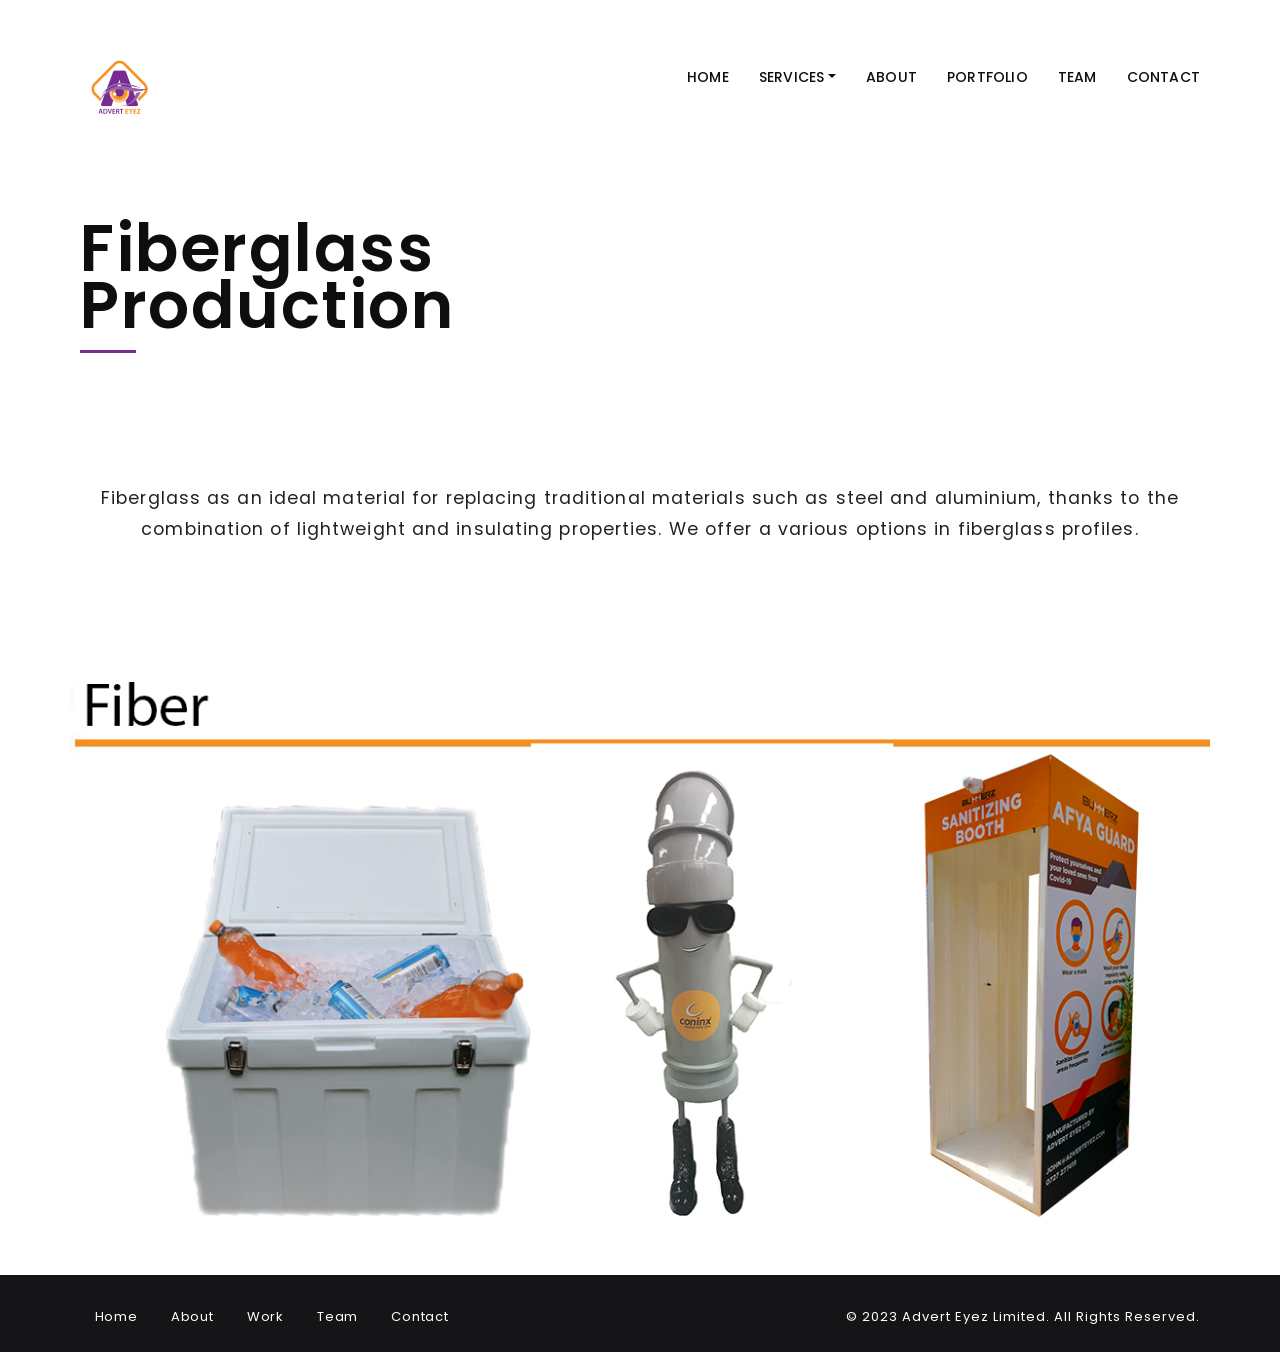
<file: fiber.html>
<!doctype html>

<html class="no-js" lang="en">



<head>

    <!-- Metas -->

    <meta charset="utf-8">

    <meta name="description" content="">

    <meta name="viewport" content="width=device-width,initial-scale=1,shrink-to-fit=no">

    <title>Fiberglass production and Signage</title>



    <!-- Favicon -->

    <link rel="apple-touch-icon" href="apple-touch-icon.png">



    <!-- Style Css -->

    <link rel="stylesheet" href="styles/vendor.css">

    <link rel="stylesheet" href="revolution/css/revolution.all.css">

    <link rel="stylesheet" href="styles/main.css">



    <!-- Style Css -->

    <link rel="stylesheet" href="styles/vendor.css">

    <!-- Modernizr -->

    <script src="scripts/vendor/modernizr.js"></script>

    <link href="favicon.ico" rel="shortcut icon" type="image/x-icon" />

</head>



<body class="page_project">

    <!--[if IE]><p class="browserupgrade">You are using an <strong>outdated</strong> browser. Please upgrade your browser to improve your experience.</p><![endif]-->

    <header class="container header js-header-fixsmall overlayer-fixed">

        <!-- Start Navbar-->

        <div class="row justify-content-center">

            <div class="col-12">

                <div class="row justify-content-between">

                    <div class="col-auto">

                        <a class="navbar-brand" href="index.html"><img src="images/demo/logos/logo-slider-black.png"
                                alt=""></a>

                    </div>

                    <div class="col">

                        <ul class="navbar float-right">

                            <li><a class="nav-link" href="index.html">Home</a></li>



                            <li class="nav-item dropdown"><a class="nav-link dropdown-toggle" href="section-services"
                                    data-toggle="dropdown" aria-haspopup="true" aria-expanded="false">Services</a>

                                <div class="dropdown-menu">

                                    <a class="dropdown-item" href="billboards.html">Billboards</a>

                                    <a class="dropdown-item" href="index.html#section-work">Design</a>

                                    <a class="dropdown-item" href="activations.html">Activations</a>

                                    <a class="dropdown-item"
                                        href="https://www.youtube.com/channel/UCSRIzoY48PcYakY2hflSqqw">Videos and
                                        animations</a>

                                    <a class="dropdown-item" href="large.html">Large format Printing</a>

                                    <a class="dropdown-item" href="index.html#section-work">Branding and POS</a>

                                    <a class="dropdown-item" href="pr.html">Pr & Events</a>

                                    <a class="dropdown-item" href="pr.html">Fiber Production</a>

                                </div>

                            </li>

                            <li><a class="nav-link " href="index.html#section-about">About</a></li>

                            <li><a class="nav-link " href="index.html#section-work">Portfolio</a></li>

                            <li><a class="nav-link" href="index.html#section-team">Team</a></li>

                            <li class=" active"><a class="nav-link" href="index.html#section-contact">Contact</a></li>



                        </ul>

                    </div>

                </div>

            </div>

        </div>

        <!-- End Navbar-->

        <!-- Start Navbar Mobile-->

        <nav class="navbarmob navbar-expand-lg">

            <div class="container">



                <button class="navbar-toggler" type="button" aria-expanded="false" aria-label="Toggle navigation">

                    <span class="icon-bar">

                        <span class="menu-lines">

                            <span class="menu-line menu-line-1"></span>

                            <span class="menu-line menu-line-2"></span>

                            <span class="menu-line menu-line-3"></span>

                        </span>

                    </span>

                </button>



                <!-- navbar links -->

                <div class="collapse navbarmob" id="navbarOppener">

                    <span class="icon-close"><img src="images/close.png" alt="close" /></span>

                    <ul class="navbar-nav ml-auto">

                        <li><a class="nav-link active" href="#">Home</a></li>

                        <li><a class="nav-link" href="#section-about">About</a></li>

                        <li><a class="nav-link" href="#section-work">Work</a></li>

                        <li><a class="nav-link" href="#section-team">Team</a></li>

                        <li><a class="nav-link" href="#section-contact">Contact</a></li>

                    </ul>

                </div>

            </div>

        </nav>

        <!-- End Navbar -->

    </header>

<section>
    <div class="section">

        <div class="container">

            <div class="row">

                <div class="col-lg-7">

                    <div class="voffset-80 voffset-lg-220"></div>

                    <h2>Fiberglass Production </h2>

                    <p class="description"></p><span class="separator accent"></span>

                    <div class="voffset-40"></div>

                    <div class="project-description">

                        <p></p>

                    </div>

                    <div class="voffset-50"></div>

                    <!--<p><a href="#" class="btn btn-featured-inverse">Launch project</a></p>-->

                </div>

            </div>

            <div class="row">

                <div class="col-12">

                    <div class="voffset-30 voffset-lg-80"></div>

                    <p class="clientinfo text-center"><span></span>Fiberglass as an ideal material for replacing
                        traditional materials such as steel and aluminium, thanks to the combination of lightweight and
                        insulating properties. We offer a various options in fiberglass profiles. <br>





                        <span></span>
                    </p>





                </div>

            </div>



            <div class="row">

                <div class="col-12">

                    <div class="voffset-30 voffset-lg-80"></div>

                    <p class="clientinfo text-center"><span></span>

                        <span></span>
                    </p>

                </div>

            </div>

        </div>

    </div>

    <div class="section content-single-project">

        <div class="container">

            <div class="row">







                <div class="voffset-20 voffset-lg-80"></div><img src="images/demo/single-project/24.jpg" alt="">





                <ul>

                    <li class="nav-social">



                    </li>

                </ul>

            </div>

        </div>



    </div>
</section>

    <!-- Footer Section Start -->
    <footer class="footer-site">
        <div class="container">
            <ul class="footer__menu footer__menu_left footer__menu_separators">
                <li><a href="#">Home</a></li>
                <li><a href="#">About</a></li>
                <li><a href="#">Work</a></li>
                <li><a href="#">Team</a></li>
                <li><a href="#">Contact</a></li>
            </ul>
            <span class="copyright">&copy; 2023 Advert Eyez Limited. All Rights Reserved.</span>
        </div>
    </footer>
    <!-- Footer Section End -->



    <!-- Vendor -->

    <script src="scripts/vendor.js"></script>



    <!-- Revolution Slider -->

    <script src="revolution/js/jquery.themepunch.tools.min.js?rev=5.0"></script>

    <script src="revolution/js/jquery.themepunch.revolution.min.js?rev=5.0"></script>

    <script src="revolution/js/extensions/revolution.extensions.all.js"></script>



    <!-- Custom scripts -->

    <script src="scripts/plugins.js"></script>

    <script src="scripts/main.js"></script>

</body>



</html>
</file>
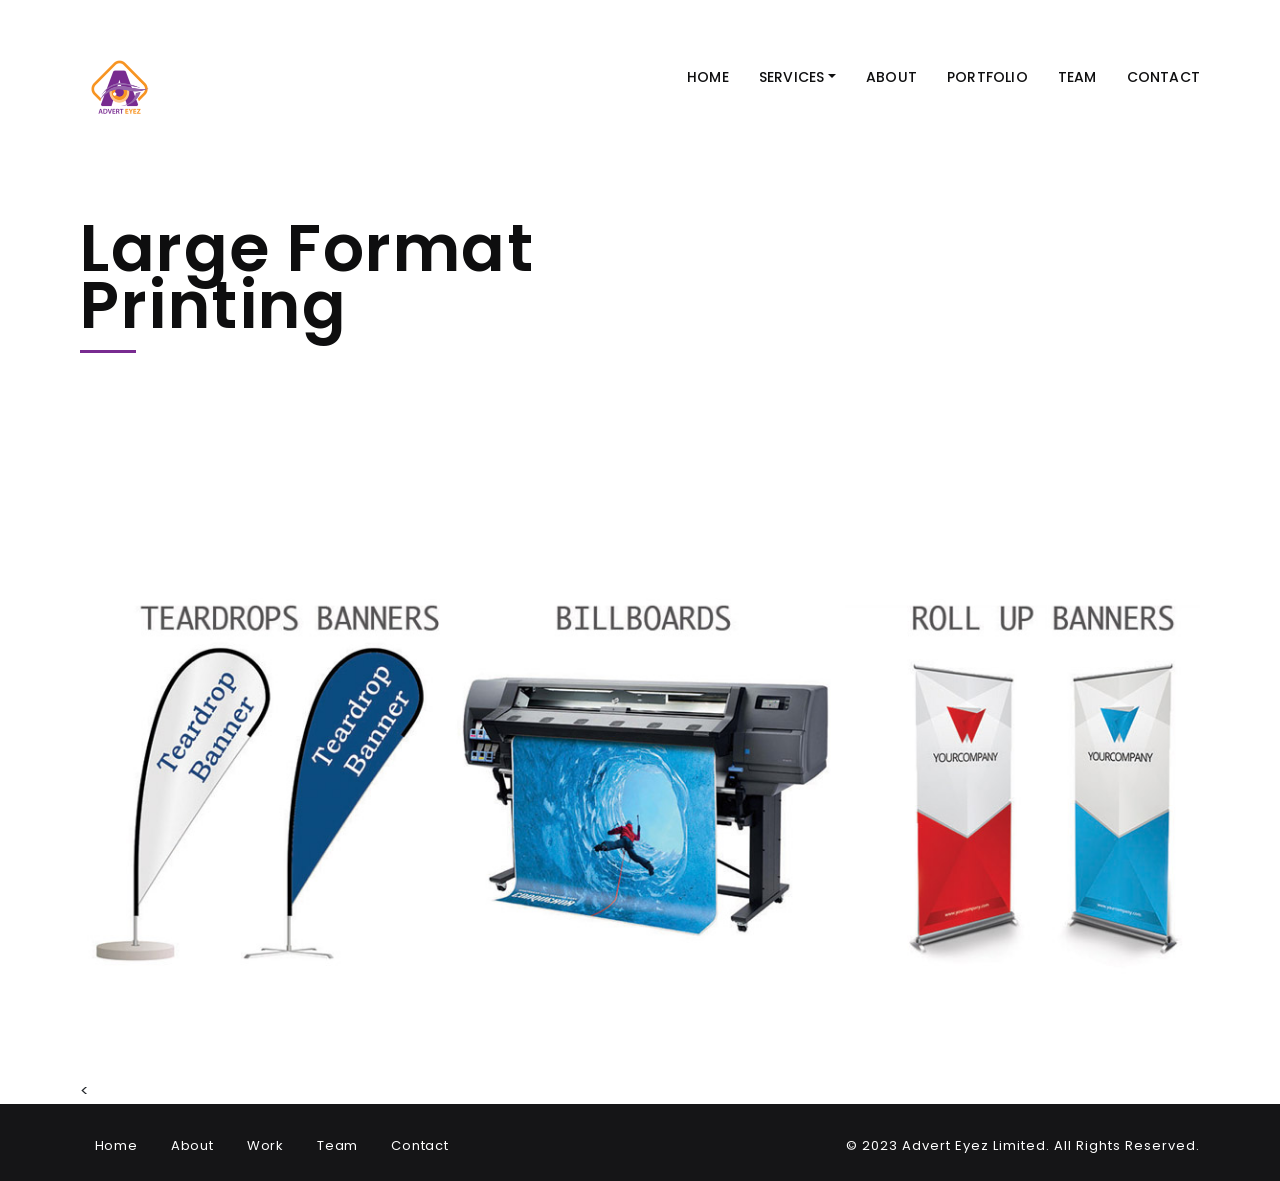
<file: large.html>
<!doctype html>

<html class="no-js" lang="en">



<head>

    <!-- Metas -->

    <meta charset="utf-8">

    <meta name="description" content="">

    <meta name="viewport" content="width=device-width,initial-scale=1,shrink-to-fit=no">

    <title>Large Format Printing</title>



    <!-- Favicon -->

    <link rel="apple-touch-icon" href="apple-touch-icon.png">



    <!-- Style Css -->

    <link rel="stylesheet" href="styles/vendor.css">

    <link rel="stylesheet" href="revolution/css/revolution.all.css">

    <link rel="stylesheet" href="styles/main.css">



    <!-- Style Css -->

    <link rel="stylesheet" href="styles/vendor.css">

    <!-- Modernizr -->

    <script src="scripts/vendor/modernizr.js"></script>

    <link href="favicon.ico" rel="shortcut icon" type="image/x-icon" />

</head>



<body class="page_project">

    <!--[if IE]><p class="browserupgrade">You are using an <strong>outdated</strong> browser. Please upgrade your browser to improve your experience.</p><![endif]-->



    <!-- Start  Loading Mask-->



    <!-- End Loading Mask-->



    <header class="container header js-header-fixsmall overlayer-fixed">

        <!-- Start Navbar-->

        <div class="row justify-content-center">

            <div class="col-12">

                <div class="row justify-content-between">

                    <div class="col-auto">

                        <a class="navbar-brand" href="index.html"><img src="images/demo/logos/logo-slider-black.png"
                                alt=""></a>

                    </div>

                    <div class="col">

                        <ul class="navbar float-right">

                            <li><a class="nav-link" href="index.html">Home</a></li>



                            <li class="nav-item dropdown"><a class="nav-link dropdown-toggle" href="section-services"
                                    data-toggle="dropdown" aria-haspopup="true" aria-expanded="false">Services</a>

                                <div class="dropdown-menu">

                                    <a class="dropdown-item" href="billboards.html">Billboards</a>

                                    <a class="dropdown-item" href="index.html#section-work">Design</a>

                                    <a class="dropdown-item" href="activations.html">Activations</a>

                                    <a class="dropdown-item"
                                        href="https://www.youtube.com/channel/UCSRIzoY48PcYakY2hflSqqw">Videos and
                                        animations</a>

                                    <a class="dropdown-item" href="large.html">Large format Printing</a>

                                    <a class="dropdown-item" href="index.html#section-work">Branding and POS</a>

                                    <a class="dropdown-item" href="pr.html">Pr & Events</a>

                                </div>

                            </li>

                            <li><a class="nav-link " href="index.html#section-about">About</a></li>

                            <li><a class="nav-link " href="index.html#section-work">Portfolio</a></li>

                            <li><a class="nav-link" href="index.html#section-team">Team</a></li>

                            <li class=" active"><a class="nav-link" href="index.html#section-contact">Contact</a></li>



                        </ul>

                    </div>

                </div>

            </div>

        </div>

        <!-- End Navbar-->

        <!-- Start Navbar Mobile-->

        <nav class="navbarmob navbar-expand-lg">

            <div class="container">



                <button class="navbar-toggler" type="button" aria-expanded="false" aria-label="Toggle navigation">

                    <span class="icon-bar">

                        <span class="menu-lines">

                            <span class="menu-line menu-line-1"></span>

                            <span class="menu-line menu-line-2"></span>

                            <span class="menu-line menu-line-3"></span>

                        </span>

                    </span>

                </button>



                <!-- navbar links -->

                <div class="collapse navbarmob" id="navbarOppener">

                    <span class="icon-close"><img src="images/close.png" alt="close" /></span>

                    <ul class="navbar-nav ml-auto">

                        <li><a class="nav-link active" href="#">Home</a></li>

                        <li><a class="nav-link" href="#section-about">About</a></li>

                        <li><a class="nav-link" href="#section-work">Work</a></li>

                        <li><a class="nav-link" href="#section-team">Team</a></li>

                        <li><a class="nav-link" href="#section-contact">Contact</a></li>

                    </ul>

                </div>

            </div>

        </nav>

        <!-- End Navbar -->

    </header>


    <section>
        <div class="section">

            <div class="container">

                <div class="row">

                    <div class="col-lg-7">

                        <div class="voffset-80 voffset-lg-220"></div>

                        <h2>Large Format Printing</h2>

                        <p class="description"></p><span class="separator accent"></span>

                        <div class="voffset-40"></div>

                        <div class="project-description">

                            <p></p>

                        </div>

                        <div class="voffset-50"></div>

                        <!--<p><a href="#" class="btn btn-featured-inverse">Launch project</a></p>-->

                    </div>

                </div>

                <div class="row">

                    <div class="col-12">

                        <div class="voffset-30 voffset-lg-80"></div>

                        <p class="clientinfo text-center"><span></span>

                            <span></span>
                        </p>

                    </div>

                </div>

            </div>

        </div>

        <div class="section content-single-project">

            <div class="container">

                <div class="row">



                    <div class="col-md-12"><img src="images/demo/single-project/lformat.jpg" alt="">



                        < <ul>

                            <li class="nav-social">



                            </li>

                            </ul>

                    </div>

                </div>



            </div>

            <!-- Contact Section End -->


    </section>


    <!-- Footer Section Start -->
    <!-- Footer Section Start -->
    <footer class="footer-site">
        <div class="container">
            <ul class="footer__menu footer__menu_left footer__menu_separators">
                <li><a href="#">Home</a></li>
                <li><a href="#">About</a></li>
                <li><a href="#">Work</a></li>
                <li><a href="#">Team</a></li>
                <li><a href="#">Contact</a></li>
            </ul>
            <span class="copyright">&copy; 2023 Advert Eyez Limited. All Rights Reserved.</span>
        </div>
    </footer>
    <!-- Footer Section End -->

    <!-- Footer Section End -->



    <!-- Vendor -->

    <script src="scripts/vendor.js"></script>



    <!-- Revolution Slider -->

    <script src="revolution/js/jquery.themepunch.tools.min.js?rev=5.0"></script>

    <script src="revolution/js/jquery.themepunch.revolution.min.js?rev=5.0"></script>

    <script src="revolution/js/extensions/revolution.extensions.all.js"></script>



    <!-- Custom scripts -->

    <script src="scripts/plugins.js"></script>

    <script src="scripts/main.js"></script>

</body>



</html>
</file>
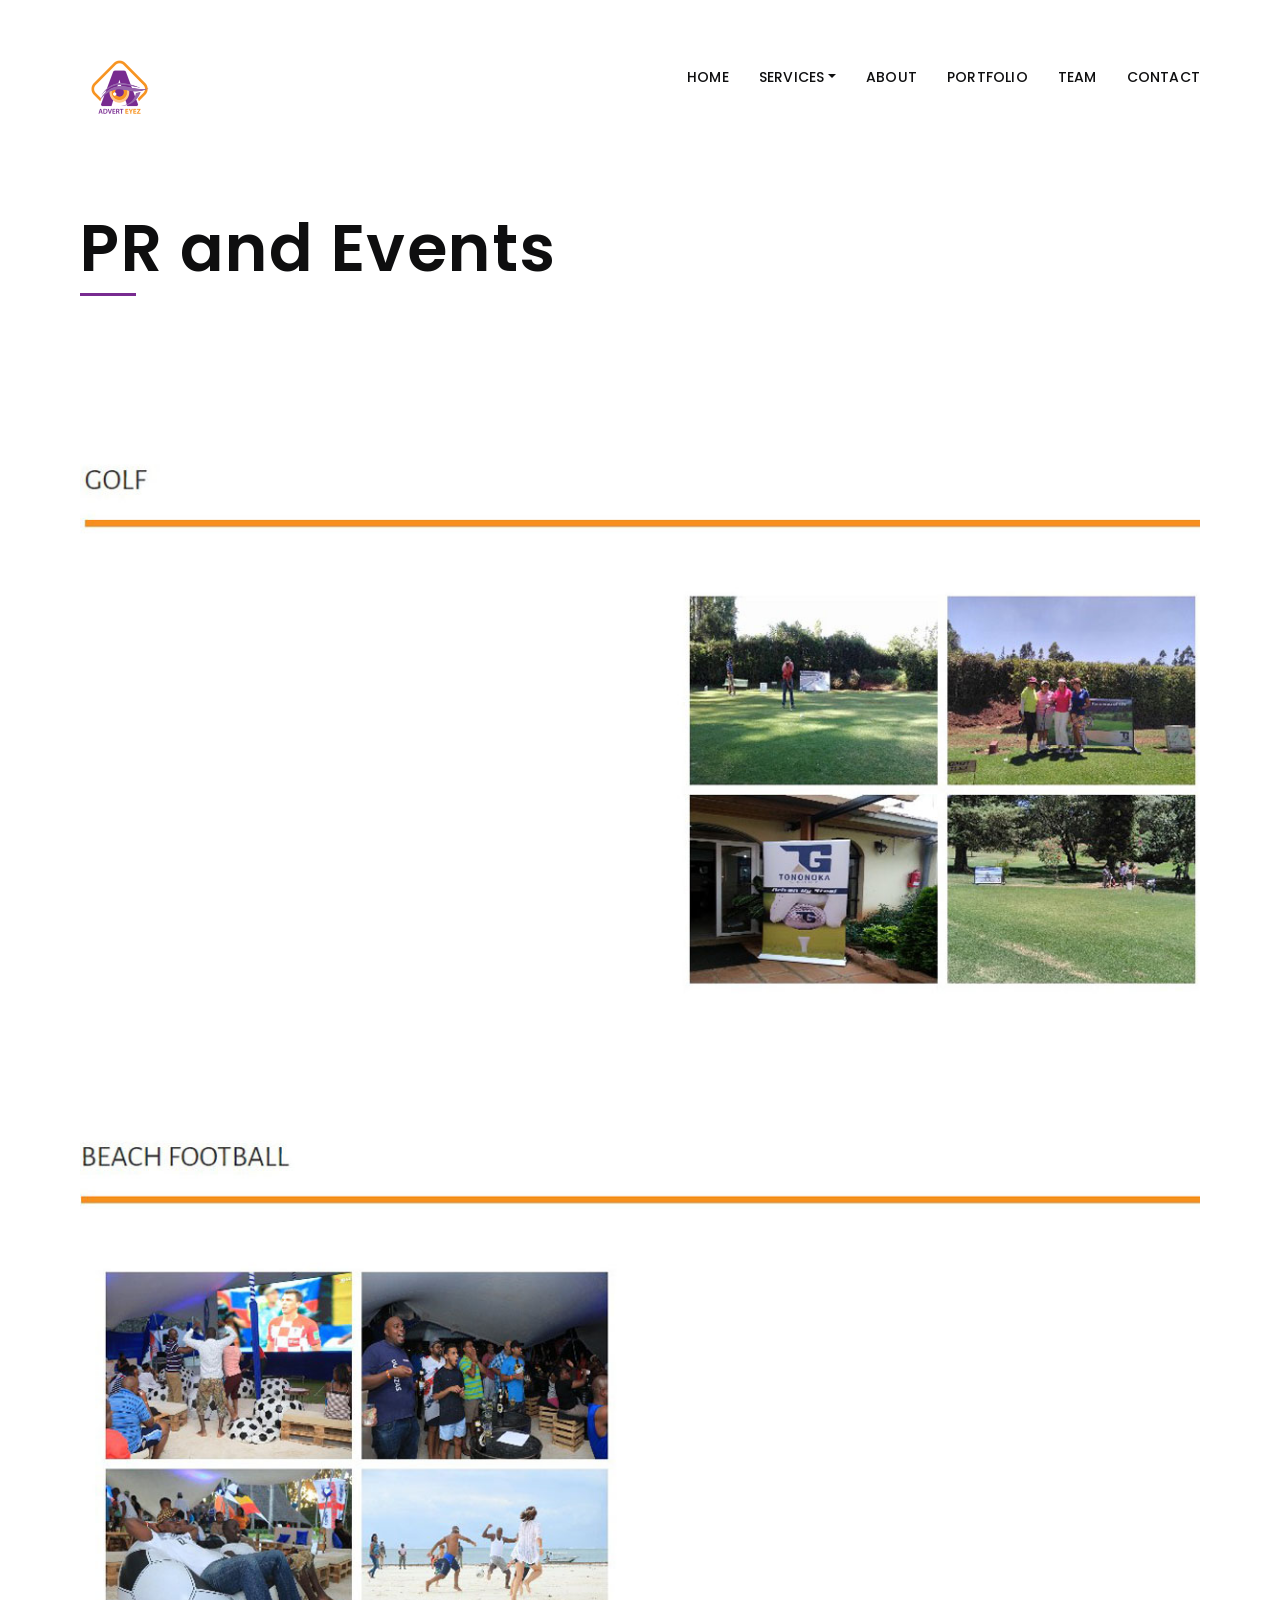
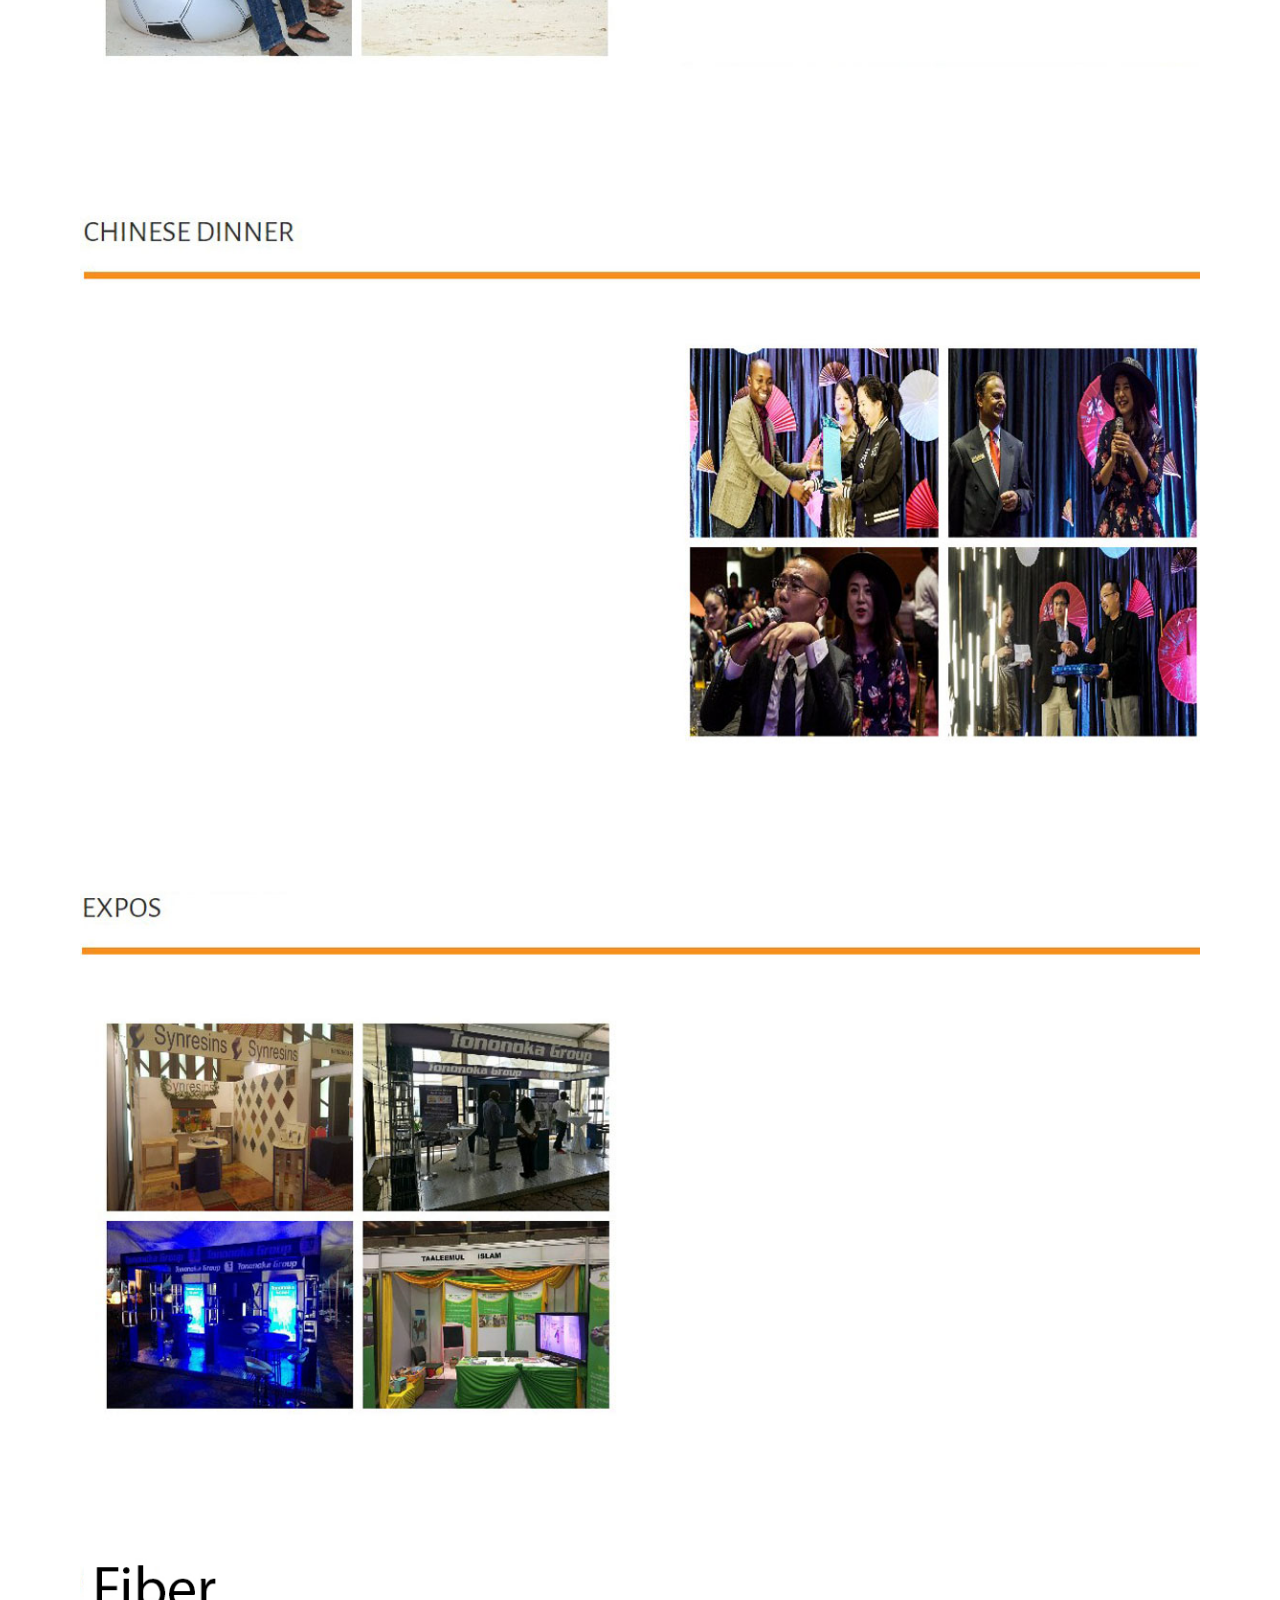
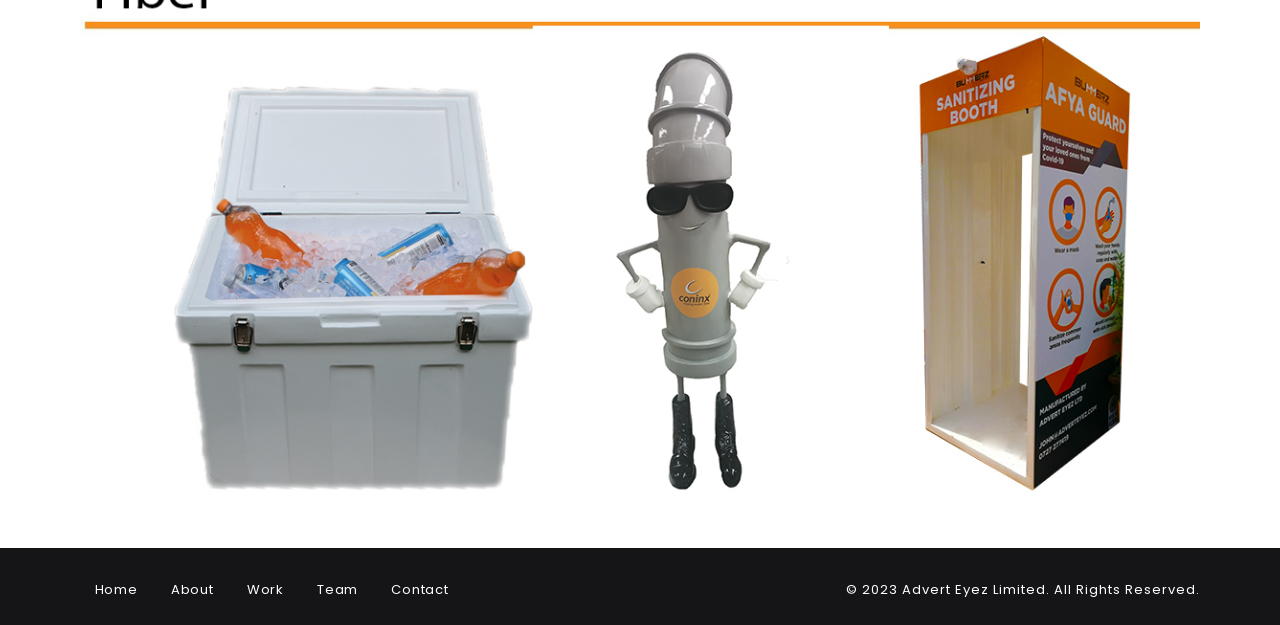
<file: pr.html>
<!doctype html>

<html class="no-js" lang="en">



<head>

    <!-- Metas -->

    <meta charset="utf-8">

    <meta name="description" content="">

    <meta name="viewport" content="width=device-width,initial-scale=1,shrink-to-fit=no">

    <title>PR and Events</title>



    <!-- Favicon -->

    <link rel="apple-touch-icon" href="apple-touch-icon.png">



    <!-- Style Css -->

    <link rel="stylesheet" href="styles/vendor.css">

    <link rel="stylesheet" href="revolution/css/revolution.all.css">

    <link rel="stylesheet" href="styles/main.css">



    <!-- Style Css -->

    <link rel="stylesheet" href="styles/vendor.css">

    <!-- Modernizr -->

    <script src="scripts/vendor/modernizr.js"></script>

    <link href="favicon.ico" rel="shortcut icon" type="image/x-icon" />

</head>



<body class="page_project">

    <!--[if IE]><p class="browserupgrade">You are using an <strong>outdated</strong> browser. Please upgrade your browser to improve your experience.</p><![endif]-->



    <!-- Start  Loading Mask-->



    <!-- End Loading Mask-->



    <header class="container header js-header-fixsmall overlayer-fixed">

        <!-- Start Navbar-->

        <div class="row justify-content-center">

            <div class="col-12">

                <div class="row justify-content-between">

                    <div class="col-auto">

                        <a class="navbar-brand" href="index.html"><img src="images/demo/logos/logo-slider-black.png"
                                alt=""></a>

                    </div>

                    <div class="col">

                        <ul class="navbar float-right">

                            <li><a class="nav-link" href="index.html">Home</a></li>



                            <li class="nav-item dropdown"><a class="nav-link dropdown-toggle" href="section-services"
                                    data-toggle="dropdown" aria-haspopup="true" aria-expanded="false">Services</a>

                                <div class="dropdown-menu">

                                    <a class="dropdown-item" href="billboards.html">Billboards</a>

                                    <a class="dropdown-item" href="index.html#section-work">Design</a>

                                    <a class="dropdown-item" href="activations.html">Activations</a>

                                    <a class="dropdown-item"
                                        href="https://www.youtube.com/channel/UCSRIzoY48PcYakY2hflSqqw">Videos and
                                        animations</a>

                                    <a class="dropdown-item" href="large.html">Large format Printing</a>

                                    <a class="dropdown-item" href="index.html#section-work">Branding and POS</a>

                                    <a class="dropdown-item" href="pr.html">Pr & Events</a>

                                </div>

                            </li>

                            <li><a class="nav-link " href="index.html#section-about">About</a></li>

                            <li><a class="nav-link " href="index.html#section-work">Portfolio</a></li>

                            <li><a class="nav-link" href="index.html#section-team">Team</a></li>

                            <li class=" active"><a class="nav-link" href="index.html#section-contact">Contact</a></li>



                        </ul>

                    </div>

                </div>

            </div>

        </div>

        <!-- End Navbar-->

        <!-- Start Navbar Mobile-->

        <nav class="navbarmob navbar-expand-lg">

            <div class="container">



                <button class="navbar-toggler" type="button" aria-expanded="false" aria-label="Toggle navigation">

                    <span class="icon-bar">

                        <span class="menu-lines">

                            <span class="menu-line menu-line-1"></span>

                            <span class="menu-line menu-line-2"></span>

                            <span class="menu-line menu-line-3"></span>

                        </span>

                    </span>

                </button>



                <!-- navbar links -->

                <div class="collapse navbarmob" id="navbarOppener">

                    <span class="icon-close"><img src="images/close.png" alt="close" /></span>

                    <ul class="navbar-nav ml-auto">

                        <li><a class="nav-link active" href="#">Home</a></li>

                        <li><a class="nav-link" href="#section-about">About</a></li>

                        <li><a class="nav-link" href="#section-work">Work</a></li>

                        <li><a class="nav-link" href="#section-team">Team</a></li>

                        <li><a class="nav-link" href="#section-contact">Contact</a></li>

                    </ul>

                </div>

            </div>

        </nav>

        <!-- End Navbar -->

    </header>


    <section>
        <div class="section">

            <div class="container">

                <div class="row">

                    <div class="col-lg-7">

                        <div class="voffset-80 voffset-lg-220"></div>

                        <h2>PR and Events</h2>

                        <p class="description"></p><span class="separator accent"></span>

                        <div class="voffset-40"></div>

                        <div class="project-description">

                            <p></p>

                        </div>

                        <div class="voffset-50"></div>

                        <!--<p><a href="#" class="btn btn-featured-inverse">Launch project</a></p>-->

                    </div>

                </div>

                <div class="row">

                    <div class="col-12">

                        <div class="voffset-30 voffset-lg-80"></div>

                        <p class="clientinfo text-center"><span></span>

                            <span></span>
                        </p>

                    </div>

                </div>

            </div>

        </div>

        <div class="section content-single-project">

            <div class="container">

                <div class="row">



                    <div class="col-md-12"><img src="images/demo/single-project/20.jpg" alt="">



                        <div class="voffset-20 voffset-lg-80"></div><img src="images/demo/single-project/21.jpg" alt="">

                        <div class="voffset-20 voffset-lg-80"></div><img src="images/demo/single-project/22.jpg" alt="">

                        <div class="voffset-20 voffset-lg-80"></div><img src="images/demo/single-project/23.jpg" alt="">

                        <div class="voffset-20 voffset-lg-80"></div><img src="images/demo/single-project/24.jpg" alt="">





                        <ul>

                            <li class="nav-social">



                            </li>

                        </ul>

                    </div>

                </div>



            </div>

            <!-- Contact Section End -->
    </section>
    <!-- Footer Section Start -->
    <footer class="footer-site">
        <div class="container">
            <ul class="footer__menu footer__menu_left footer__menu_separators">
                <li><a href="#">Home</a></li>
                <li><a href="#">About</a></li>
                <li><a href="#">Work</a></li>
                <li><a href="#">Team</a></li>
                <li><a href="#">Contact</a></li>
            </ul>
            <span class="copyright">&copy; 2023 Advert Eyez Limited. All Rights Reserved.</span>
        </div>
    </footer>
    <!-- Footer Section End -->



    <!-- Vendor -->

    <script src="scripts/vendor.js"></script>



    <!-- Revolution Slider -->

    <script src="revolution/js/jquery.themepunch.tools.min.js?rev=5.0"></script>

    <script src="revolution/js/jquery.themepunch.revolution.min.js?rev=5.0"></script>

    <script src="revolution/js/extensions/revolution.extensions.all.js"></script>



    <!-- Custom scripts -->

    <script src="scripts/plugins.js"></script>

    <script src="scripts/main.js"></script>

</body>



</html>
</file>
<file: revolution/css/revolution.all.css>
#debungcontrolls{z-index:100000;position:fixed;bottom:0;height:auto;background:rgba(0,0,0,.6);padding:10px}#debungcontrolls,.debugtimeline{width:100%;box-sizing:border-box}.debugtimeline{height:10px;position:relative;display:block;margin-bottom:3px;display:none;white-space:nowrap}.debugtimeline:hover{height:15px}.the_timeline_tester{background:#e74c3c;position:absolute;top:0;left:0;height:100%;width:0}.debugtimeline.tl_slide .the_timeline_tester{background:#f39c12}.debugtimeline.tl_frame .the_timeline_tester{background:#3498db}.debugtimline_txt{color:#fff;font-weight:400;font-size:7px;position:absolute;left:10px;top:0;white-space:nowrap;line-height:10px}.rtl{direction:rtl}@font-face{font-family:revicons;src:url(../fonts/revicons/revicons.eot?5510888);src:url(../fonts/revicons/revicons.eot?5510888#iefix) format("embedded-opentype"),url(../fonts/revicons/revicons.woff?5510888) format("woff"),url(../fonts/revicons/revicons.ttf?5510888) format("truetype"),url(../fonts/revicons/revicons.svg?5510888#revicons) format("svg");font-weight:400;font-style:normal}[class*=" revicon-"]:before,[class^=revicon-]:before{font-family:revicons;font-style:normal;font-weight:400;speak:none;display:inline-block;text-decoration:inherit;width:1em;margin-right:.2em;text-align:center;font-variant:normal;text-transform:none;line-height:1em;margin-left:.2em}.revicon-search-1:before{content:"\e802"}.revicon-pencil-1:before{content:"\e831"}.revicon-picture-1:before{content:"\e803"}.revicon-cancel:before{content:"\e80a"}.revicon-info-circled:before{content:"\e80f"}.revicon-trash:before{content:"\e801"}.revicon-left-dir:before{content:"\e817"}.revicon-right-dir:before{content:"\e818"}.revicon-down-open:before{content:"\e83b"}.revicon-left-open:before{content:"\e819"}.revicon-right-open:before{content:"\e81a"}.revicon-angle-left:before{content:"\e820"}.revicon-angle-right:before{content:"\e81d"}.revicon-left-big:before{content:"\e81f"}.revicon-right-big:before{content:"\e81e"}.revicon-magic:before{content:"\e807"}.revicon-picture:before{content:"\e800"}.revicon-export:before{content:"\e80b"}.revicon-cog:before{content:"\e832"}.revicon-login:before{content:"\e833"}.revicon-logout:before{content:"\e834"}.revicon-video:before{content:"\e805"}.revicon-arrow-combo:before{content:"\e827"}.revicon-left-open-1:before{content:"\e82a"}.revicon-right-open-1:before{content:"\e82b"}.revicon-left-open-mini:before{content:"\e822"}.revicon-right-open-mini:before{content:"\e823"}.revicon-left-open-big:before{content:"\e824"}.revicon-right-open-big:before{content:"\e825"}.revicon-left:before{content:"\e836"}.revicon-right:before{content:"\e826"}.revicon-ccw:before{content:"\e808"}.revicon-arrows-ccw:before{content:"\e806"}.revicon-palette:before{content:"\e829"}.revicon-list-add:before{content:"\e80c"}.revicon-doc:before{content:"\e809"}.revicon-left-open-outline:before{content:"\e82e"}.revicon-left-open-2:before{content:"\e82c"}.revicon-right-open-outline:before{content:"\e82f"}.revicon-right-open-2:before{content:"\e82d"}.revicon-equalizer:before{content:"\e83a"}.revicon-layers-alt:before{content:"\e804"}.revicon-popup:before{content:"\e828"}.rev_slider_wrapper{position:relative;z-index:0}.rev_slider{position:relative;overflow:visible}.tp-overflow-hidden{overflow:hidden!important}.group_ov_hidden{overflow:hidden}.rev_slider img,.tp-simpleresponsive img{max-width:none!important;-moz-transition:none;-webkit-transition:none;-o-transition:none;transition:none;margin:0;padding:0;border-width:0;border:none}.rev_slider .no-slides-text{font-weight:700;text-align:center;padding-top:80px}.rev_slider>ul,.rev_slider>ul>li,.rev_slider>ul>li:before,.rev_slider_wrapper>ul,.tp-revslider-mainul>li,.tp-revslider-mainul>li:before,.tp-simpleresponsive>ul,.tp-simpleresponsive>ul>li,.tp-simpleresponsive>ul>li:before{list-style:none!important;position:absolute;margin:0!important;padding:0!important;overflow-x:visible;overflow-y:visible;list-style-type:none!important;background-image:none;background-position:0 0;text-indent:0;top:0;left:0}.rev_slider>ul>li,.rev_slider>ul>li:before,.tp-revslider-mainul>li,.tp-revslider-mainul>li:before,.tp-simpleresponsive>ul>li,.tp-simpleresponsive>ul>li:before{visibility:hidden}.tp-revslider-mainul,.tp-revslider-slidesli{padding:0!important;margin:0!important;list-style:none!important}.rev_slider li.tp-revslider-slidesli{position:absolute!important}.tp-caption .rs-untoggled-content{display:block}.tp-caption .rs-toggled-content{display:none}.rs-toggle-content-active.tp-caption .rs-toggled-content{display:block}.rs-toggle-content-active.tp-caption .rs-untoggled-content{display:none}.rev_slider .caption,.rev_slider .tp-caption{position:relative;visibility:hidden;white-space:nowrap;display:block}.rev_slider .tp-mask-wrap .tp-caption,.rev_slider .tp-mask-wrap :last-child,.wpb_text_column .rev_slider .tp-mask-wrap .tp-caption,.wpb_text_column .rev_slider .tp-mask-wrap :last-child{margin-bottom:0}.tp-svg-layer svg{width:100%;height:100%;position:relative;vertical-align:top}.tp-carousel-wrapper{cursor:url(openhand.cur),move}.tp-carousel-wrapper.dragged{cursor:url(closedhand.cur),move}.tp-caption{z-index:1}.tp_inner_padding{box-sizing:border-box;-webkit-box-sizing:border-box;-moz-box-sizing:border-box;max-height:none!important}.tp-caption{-moz-user-select:none;-khtml-user-select:none;-webkit-user-select:none;-o-user-select:none;position:absolute;-webkit-font-smoothing:antialiased!important}.tp-caption.tp-layer-selectable{-moz-user-select:all;-khtml-user-select:all;-webkit-user-select:all;-o-user-select:all}.tp-caption.tp-hidden-caption,.tp-forcenotvisible,.tp-hide-revslider,.tp-parallax-wrap.tp-hidden-caption{visibility:hidden!important;display:none!important}.rev_slider audio,.rev_slider embed,.rev_slider iframe,.rev_slider object,.rev_slider video{max-width:none!important}.tp-element-background{position:absolute;top:0;left:0;width:100%;height:100%;z-index:0}.rev_row_zone{position:absolute;width:100%;left:0;box-sizing:border-box;min-height:50px}.rev_row_zone_top{top:0}.rev_row_zone_middle{top:50%;-webit-transform:translateY(-50%);transform:translateY(-50%)}.rev_row_zone_bottom{bottom:0}.rev_column .tp-parallax-wrap{vertical-align:top}.rev_slider .tp-caption.rev_row{display:table;width:100%!important;table-layout:fixed;height:auto!important}.rev_column,.rev_slider .tp-caption.rev_row{position:relative;box-sizing:border-box;vertical-align:top}.rev_column{display:table-cell;height:auto}.rev_column_inner{box-sizing:border-box;display:block;position:relative;width:100%!important;height:auto!important}.rev_column_bg{width:100%;height:100%;position:absolute;top:0;left:0;z-index:0;box-sizing:border-box;background-clip:content-box;border:0 solid transparent}.rev_column_inner .tp-loop-wrap,.rev_column_inner .tp-mask-wrap,.rev_column_inner .tp-parallax-wrap{text-align:inherit}.rev_column_inner .tp-mask-wrap{display:inline-block}.rev_column_inner .tp-parallax-wrap,.rev_column_inner .tp-parallax-wrap .tp-loop-wrap,.rev_column_inner .tp-parallax-wrap .tp-mask-wrap{position:relative!important;left:auto!important;top:auto!important;line-height:0}.rev_column_inner .rev_layer_in_column,.rev_column_inner .tp-parallax-wrap,.rev_column_inner .tp-parallax-wrap .tp-loop-wrap,.rev_column_inner .tp-parallax-wrap .tp-mask-wrap{vertical-align:top}.rev_break_columns{display:block!important}.rev_break_columns .tp-parallax-wrap.rev_column{display:block!important;width:100%!important}.rev_slider_wrapper{width:100%}.fullscreen-container,.fullwidthbanner-container{position:relative;padding:0}.fullwidthbanner-container{overflow:hidden}.fullwidthbanner-container .fullwidthabanner{width:100%;position:relative}.tp-static-layers{position:absolute;z-index:101;top:0;left:0}.tp-caption .frontcorner{width:0;height:0;border-left:40px solid transparent;border-right:0 solid transparent;border-top:40px solid #00a8ff;position:absolute;left:-40px;top:0}.tp-caption .backcorner{border-left:0 solid transparent;border-right:40px solid transparent;right:0}.tp-caption .backcorner,.tp-caption .frontcornertop{width:0;height:0;border-bottom:40px solid #00a8ff;position:absolute;top:0}.tp-caption .frontcornertop{border-left:40px solid transparent;border-right:0 solid transparent;left:-40px}.tp-caption .backcornertop{width:0;height:0;border-left:0 solid transparent;border-right:40px solid transparent;border-top:40px solid #00a8ff;position:absolute;right:0;top:0}.tp-layer-inner-rotation{position:relative!important}img.tp-slider-alternative-image{width:100%;height:auto}.noFilterClass{filter:none!important}.rs-background-video-layer{visibility:hidden;z-index:0}.caption.fullscreenvideo,.rs-background-video-layer,.tp-caption.coverscreenvideo,.tp-caption.fullscreenvideo{position:absolute;top:0;left:0;width:100%;height:100%}.caption.fullscreenvideo audio,.caption.fullscreenvideo iframe,.caption.fullscreenvideo video,.tp-caption.fullscreenvideo iframe,.tp-caption.fullscreenvideo iframe audio,.tp-caption.fullscreenvideo iframe video{width:100%!important;height:100%!important;display:none}.fullcoveredvideo audio,.fullscreenvideo audio .fullcoveredvideo video,.fullscreenvideo video{background:#000}.fullcoveredvideo .tp-poster{background-position:50%;background-size:cover;width:100%;height:100%;top:0;left:0}.videoisplaying .html5vid .tp-poster{display:none}.tp-video-play-button{background:#000;background:rgba(0,0,0,.3);border-radius:5px;-moz-border-radius:5px;-webkit-border-radius:5px;position:absolute;top:50%;left:50%;color:#fff;z-index:3;margin-top:-25px;margin-left:-25px;line-height:50px!important;text-align:center;cursor:pointer;width:50px;height:50px;box-sizing:border-box;-moz-box-sizing:border-box;display:inline-block;vertical-align:top;z-index:4;opacity:0;-webkit-transition:opacity .3s ease-out!important;-moz-transition:opacity .3s ease-out!important;-o-transition:opacity .3s ease-out!important;transition:opacity .3s ease-out!important}.tp-audio-html5 .tp-video-play-button,.tp-hiddenaudio{display:none!important}.tp-caption .html5vid{width:100%!important;height:100%!important}.tp-video-play-button i{width:50px;height:50px;display:inline-block;text-align:center;vertical-align:top;line-height:50px!important;font-size:40px!important}.tp-caption:hover .tp-video-play-button{opacity:1}.tp-caption .tp-revstop{display:none;border-left:5px solid #fff!important;border-right:5px solid #fff!important;margin-top:15px!important;line-height:20px!important;vertical-align:top;font-size:25px!important}.videoisplaying .revicon-right-dir{display:none}.videoisplaying .tp-revstop{display:inline-block}.videoisplaying .tp-video-play-button{display:none}.tp-caption:hover .tp-video-play-button{display:block}.fullcoveredvideo .tp-video-play-button{display:none!important}.fullscreenvideo .fullscreenvideo audio,.fullscreenvideo .fullscreenvideo video{object-fit:contain!important}.fullscreenvideo .fullcoveredvideo audio,.fullscreenvideo .fullcoveredvideo video{object-fit:cover!important}.tp-video-controls{position:absolute;bottom:0;left:0;right:0;padding:5px;opacity:0;-webkit-transition:opacity .3s;-moz-transition:opacity .3s;-o-transition:opacity .3s;-ms-transition:opacity .3s;transition:opacity .3s;background-image:linear-gradient(180deg,#000 13%,#323232);background-image:-o-linear-gradient(bottom,#000 13%,#323232 100%);background-image:-moz-linear-gradient(bottom,#000 13%,#323232 100%);background-image:-webkit-linear-gradient(bottom,#000 13%,#323232);background-image:-ms-linear-gradient(bottom,#000 13%,#323232 100%);background-image:-webkit-gradient(linear,left bottom,left top,color-stop(.13,#000),color-stop(1,#323232));display:table;max-width:100%;overflow:hidden;box-sizing:border-box;-moz-box-sizing:border-box;-webkit-box-sizing:border-box}.tp-caption:hover .tp-video-controls{opacity:.9}.tp-video-button{background:rgba(0,0,0,.5);border:0;color:#eee;-webkit-border-radius:3px;-moz-border-radius:3px;-o-border-radius:3px;border-radius:3px;cursor:pointer;line-height:12px;font-size:12px;color:#fff;padding:0;margin:0;outline:none}.tp-video-button:hover{cursor:pointer}.tp-video-button-wrap,.tp-video-seek-bar-wrap,.tp-video-vol-bar-wrap{padding:0 5px;display:table-cell;vertical-align:middle}.tp-video-seek-bar-wrap{width:80%}.tp-video-vol-bar-wrap{width:20%}.tp-seek-bar,.tp-volume-bar{width:100%;cursor:pointer;outline:none;line-height:12px;margin:0;padding:0}.rs-fullvideo-cover{width:100%;height:100%;top:0;left:0;position:absolute;background:transparent;z-index:5}.rs-background-video-layer audio::-webkit-media-controls,.rs-background-video-layer video::-webkit-media-controls{display:none!important}.tp-audio-html5 .tp-video-controls{opacity:1!important;visibility:visible!important}.disabled_lc .tp-video-play-button{display:none!important}.tp-dottedoverlay{background-repeat:repeat;width:100%;height:100%;position:absolute;top:0;left:0;z-index:3}.tp-dottedoverlay.twoxtwo{background:url(../assets/gridtile.png)}.tp-dottedoverlay.twoxtwowhite{background:url(../assets/gridtile_white.png)}.tp-dottedoverlay.threexthree{background:url(../assets/gridtile_3x3.png)}.tp-dottedoverlay.threexthreewhite{background:url(../assets/gridtile_3x3_white.png)}.tp-shadowcover{width:100%;height:100%;top:0;left:0;background:#fff;position:absolute;z-index:-1}.tp-shadow1{-webkit-box-shadow:0 10px 6px -6px rgba(0,0,0,.8);-moz-box-shadow:0 10px 6px -6px rgba(0,0,0,.8);box-shadow:0 10px 6px -6px rgba(0,0,0,.8)}.tp-shadow2:after,.tp-shadow2:before,.tp-shadow3:before,.tp-shadow4:after{z-index:-2;position:absolute;content:"";bottom:10px;left:10px;width:50%;top:85%;max-width:300px;background:transparent;-webkit-box-shadow:0 15px 10px rgba(0,0,0,.8);-moz-box-shadow:0 15px 10px rgba(0,0,0,.8);box-shadow:0 15px 10px rgba(0,0,0,.8);-webkit-transform:rotate(-3deg);-moz-transform:rotate(-3deg);-o-transform:rotate(-3deg);-ms-transform:rotate(-3deg);transform:rotate(-3deg)}.tp-shadow2:after,.tp-shadow4:after{-webkit-transform:rotate(3deg);-moz-transform:rotate(3deg);-o-transform:rotate(3deg);-ms-transform:rotate(3deg);transform:rotate(3deg);right:10px;left:auto}.tp-shadow5{position:relative;-webkit-box-shadow:0 1px 4px rgba(0,0,0,.3),0 0 40px rgba(0,0,0,.1) inset;-moz-box-shadow:0 1px 4px rgba(0,0,0,.3),0 0 40px rgba(0,0,0,.1) inset;box-shadow:0 1px 4px rgba(0,0,0,.3),inset 0 0 40px rgba(0,0,0,.1)}.tp-shadow5:after,.tp-shadow5:before{content:"";position:absolute;z-index:-2;-webkit-box-shadow:0 0 25px 0 rgba(0,0,0,.6);-moz-box-shadow:0 0 25px 0 rgba(0,0,0,.6);box-shadow:0 0 25px 0 rgba(0,0,0,.6);top:30%;bottom:0;left:20px;right:20px;-moz-border-radius:100px/20px;border-radius:100px/20px}.tp-button{padding:6px 13px 5px;border-radius:3px;-moz-border-radius:3px;-webkit-border-radius:3px;height:30px;cursor:pointer;color:#fff!important;text-shadow:0 1px 1px rgba(0,0,0,.6)!important;font-size:15px;line-height:45px!important;font-family:arial,sans-serif;font-weight:700;letter-spacing:-1px;text-decoration:none}.tp-button.big{color:#fff;text-shadow:0 1px 1px rgba(0,0,0,.6);font-weight:700;padding:9px 20px;font-size:19px;line-height:57px!important}.purchase:hover,.tp-button.big:hover,.tp-button:hover{background-position:bottom,15px 11px}.purchase.green,.purchase:hover.green,.tp-button.green,.tp-button:hover.green{background-color:#21a117;-webkit-box-shadow:0 3px 0 0 #104d0b;-moz-box-shadow:0 3px 0 0 #104d0b;box-shadow:0 3px 0 0 #104d0b}.purchase.blue,.purchase:hover.blue,.tp-button.blue,.tp-button:hover.blue{background-color:#1d78cb;-webkit-box-shadow:0 3px 0 0 #0f3e68;-moz-box-shadow:0 3px 0 0 #0f3e68;box-shadow:0 3px 0 0 #0f3e68}.purchase.red,.purchase:hover.red,.tp-button.red,.tp-button:hover.red{background-color:#cb1d1d;-webkit-box-shadow:0 3px 0 0 #7c1212;-moz-box-shadow:0 3px 0 0 #7c1212;box-shadow:0 3px 0 0 #7c1212}.purchase.orange,.purchase:hover.orange,.tp-button.orange,.tp-button:hover.orange{background-color:#f70;-webkit-box-shadow:0 3px 0 0 #a34c00;-moz-box-shadow:0 3px 0 0 #a34c00;box-shadow:0 3px 0 0 #a34c00}.purchase.darkgrey,.purchase:hover.darkgrey,.tp-button.darkgrey,.tp-button.grey,.tp-button:hover.darkgrey,.tp-button:hover.grey{background-color:#555;-webkit-box-shadow:0 3px 0 0 #222;-moz-box-shadow:0 3px 0 0 #222;box-shadow:0 3px 0 0 #222}.purchase.lightgrey,.purchase:hover.lightgrey,.tp-button.lightgrey,.tp-button:hover.lightgrey{background-color:#888;-webkit-box-shadow:0 3px 0 0 #555;-moz-box-shadow:0 3px 0 0 #555;box-shadow:0 3px 0 0 #555}.rev-btn,.rev-btn:visited{outline:none!important;box-shadow:none!important;text-decoration:none!important;line-height:44px;font-size:17px;font-weight:500;padding:12px 35px;box-sizing:border-box;-moz-box-sizing:border-box;-webkit-box-sizing:border-box;font-family:Roboto,sans-serif;cursor:pointer}.rev-btn.rev-uppercase,.rev-btn.rev-uppercase:visited{text-transform:uppercase;letter-spacing:1px;font-size:15px;font-weight:900}.rev-btn.rev-withicon i{margin-left:10px!important}.rev-btn.rev-hiddenicon i,.rev-btn.rev-withicon i{font-size:15px;font-weight:400;position:relative;top:0;-webkit-transition:all .2s ease-out!important;-moz-transition:all .2s ease-out!important;-o-transition:all .2s ease-out!important;-ms-transition:all .2s ease-out!important}.rev-btn.rev-hiddenicon i{opacity:0;margin-left:0!important;width:0!important}.rev-btn.rev-hiddenicon:hover i{opacity:1!important;margin-left:10px!important;width:auto!important}.rev-btn.rev-medium,.rev-btn.rev-medium:visited{line-height:36px;font-size:14px;padding:10px 30px}.rev-btn.rev-medium.rev-hiddenicon i,.rev-btn.rev-medium.rev-withicon i{font-size:14px;top:0}.rev-btn.rev-small,.rev-btn.rev-small:visited{line-height:28px;font-size:12px;padding:7px 20px}.rev-btn.rev-small.rev-hiddenicon i,.rev-btn.rev-small.rev-withicon i{font-size:12px;top:0}.rev-maxround{-webkit-border-radius:30px;-moz-border-radius:30px;border-radius:30px}.rev-minround{-webkit-border-radius:3px;-moz-border-radius:3px;border-radius:3px}.rev-burger{position:relative;width:60px;height:60px;box-sizing:border-box;padding:22px 0 0 14px;border-radius:50%;border:1px solid rgba(51,51,51,.25);tap-highlight-color:transparent;cursor:pointer}.rev-burger span{display:block;width:30px;height:3px;background:#333;transition:.7s;pointer-events:none;transform-style:flat!important}.rev-burger span:nth-child(2){margin:3px 0}#dialog_addbutton .rev-burger:hover :first-child,.open.rev-burger :first-child,.open .rev-burger :first-child{transform:translateY(6px) rotate(-45deg);-webkit-transform:translateY(6px) rotate(-45deg)}#dialog_addbutton .rev-burger:hover :nth-child(2),.open.rev-burger :nth-child(2),.open .rev-burger :nth-child(2){transform:rotate(-45deg);-webkit-transform:rotate(-45deg);opacity:0}#dialog_addbutton .rev-burger:hover :last-child,.open.rev-burger :last-child,.open .rev-burger :last-child{transform:translateY(-6px) rotate(-135deg);-webkit-transform:translateY(-6px) rotate(-135deg)}.rev-burger.revb-white{border:2px solid hsla(0,0%,100%,.2)}.rev-burger.revb-white span{background:#fff}.rev-burger.revb-whitenoborder{border:0}.rev-burger.revb-whitenoborder span{background:#fff}.rev-burger.revb-darknoborder{border:0}.rev-burger.revb-darknoborder span{background:#333}.rev-burger.revb-whitefull{background:#fff;border:none}.rev-burger.revb-whitefull span{background:#333}.rev-burger.revb-darkfull{background:#333;border:none}.rev-burger.revb-darkfull span{background:#fff}@-webkit-keyframes rev-ani-mouse{0%{opacity:1;top:29%}15%{opacity:1;top:50%}50%{opacity:0;top:50%}to{opacity:0;top:29%}}@-moz-keyframes rev-ani-mouse{0%{opacity:1;top:29%}15%{opacity:1;top:50%}50%{opacity:0;top:50%}to{opacity:0;top:29%}}@keyframes rev-ani-mouse{0%{opacity:1;top:29%}15%{opacity:1;top:50%}50%{opacity:0;top:50%}to{opacity:0;top:29%}}.rev-scroll-btn{display:inline-block;position:relative;left:0;right:0;text-align:center;cursor:pointer;width:35px;height:55px;-webkit-box-sizing:border-box;-moz-box-sizing:border-box;box-sizing:border-box;border:3px solid #fff;border-radius:23px}.rev-scroll-btn>*{display:inline-block;line-height:18px;font-size:13px;font-weight:400;color:#7f8c8d;color:#fff;font-family:proxima-nova,Helvetica Neue,Helvetica,Arial,sans-serif;letter-spacing:2px}.rev-scroll-btn>.active,.rev-scroll-btn>:focus,.rev-scroll-btn>:hover{color:#fff}.rev-scroll-btn>.active,.rev-scroll-btn>:active,.rev-scroll-btn>:focus,.rev-scroll-btn>:hover{filter:alpha(opacity=80)}.rev-scroll-btn.revs-fullwhite{background:#fff}.rev-scroll-btn.revs-fullwhite span{background:#333}.rev-scroll-btn.revs-fulldark{background:#333;border:none}.rev-scroll-btn.revs-fulldark span{background:#fff}.rev-scroll-btn span{position:absolute;display:block;top:29%;left:50%;width:8px;height:8px;margin:-4px 0 0 -4px;background:#fff;border-radius:50%;-webkit-animation:rev-ani-mouse 2.5s linear infinite;-moz-animation:rev-ani-mouse 2.5s linear infinite;animation:rev-ani-mouse 2.5s linear infinite}.rev-scroll-btn.revs-dark{border-color:#333}.rev-scroll-btn.revs-dark span{background:#333}.rev-control-btn{position:relative;display:inline-block;z-index:5;color:#fff;font-size:20px;line-height:60px;font-weight:400;font-style:normal;font-family:Raleway;text-decoration:none;text-align:center;background-color:#000;border-radius:50px;text-shadow:none;background-color:rgba(0,0,0,.5);width:60px;height:60px;box-sizing:border-box;cursor:pointer}.rev-cbutton-dark-sr{border-radius:3px}.rev-cbutton-light,.rev-cbutton-light-sr{color:#333;background-color:hsla(0,0%,100%,.75)}.rev-cbutton-light-sr{border-radius:3px}.rev-sbutton{line-height:37px;width:37px;height:37px}.rev-sbutton-blue{background-color:#3b5998}.rev-sbutton-lightblue{background-color:#00a0d1}.rev-sbutton-red{background-color:#dd4b39}.tp-bannertimer{visibility:hidden;width:100%;background:#fff;position:absolute;z-index:200;top:0}.tp-bannertimer.tp-bottom{top:auto;bottom:0!important;height:5px}.tp-simpleresponsive img{-moz-user-select:none;-khtml-user-select:none;-webkit-user-select:none;-o-user-select:none}.tp-caption img{background:transparent;-ms-filter:"progid:DXImageTransform.Microsoft.gradient(startColorstr=#00FFFFFF,endColorstr=#00FFFFFF)";filter:progid:DXImageTransform.Microsoft.gradient(startColorstr=#00FFFFFF,endColorstr=#00FFFFFF);zoom:1}.caption.slidelink a div,.tp-caption.slidelink a div{width:3000px;height:1500px;background:url(../assets/coloredbg.png) repeat}.tp-caption.slidelink a span{background:url(../assets/coloredbg.png) repeat}.tp-shape{width:100%;height:100%}.tp-caption .rs-starring{display:inline-block}.tp-caption .rs-starring .star-rating{float:none;display:inline-block;vertical-align:top}.tp-caption .rs-starring-page .star-rating,.tp-caption .rs-starring .star-rating{position:relative;height:1em;width:5.4em}.tp-caption .rs-starring-page .star-rating:before,.tp-caption .rs-starring .star-rating:before{content:"\73\73\73\73\73";color:#e0dadf;float:left;top:0;left:0;position:absolute}.tp-caption .rs-starring .star-rating span{overflow:hidden;float:left;top:0;left:0;position:absolute;padding-top:1.5em;font-size:1em!important}.tp-caption .rs-starring .star-rating span:before{content:"\53\53\53\53\53";top:0;position:absolute;left:0}.tp-caption .rs-starring .star-rating{color:#ffc321!important}.tp-caption .rs-starring-page .star-rating,.tp-caption .rs-starring .star-rating{font-size:1em!important;font-family:star}.tp-loader{top:50%;left:50%;z-index:10000;position:absolute}.tp-loader.spinner0{background-image:url(../assets/loader.gif);background-repeat:no-repeat;background-position:50%}.tp-loader.spinner0,.tp-loader.spinner1{width:40px;height:40px;box-shadow:0 0 20px 0 rgba(0,0,0,.15);-webkit-box-shadow:0 0 20px 0 rgba(0,0,0,.15);margin-top:-20px;margin-left:-20px;-webkit-animation:tp-rotateplane 1.2s infinite ease-in-out;animation:tp-rotateplane 1.2s infinite ease-in-out}.tp-loader.spinner0,.tp-loader.spinner1,.tp-loader.spinner5{background-color:#fff;border-radius:3px;-moz-border-radius:3px;-webkit-border-radius:3px}.tp-loader.spinner5{background-image:url(../assets/loader.gif);background-repeat:no-repeat;background-position:10px 10px;margin:-22px;width:44px;height:44px}@-webkit-keyframes tp-rotateplane{0%{-webkit-transform:perspective(120px)}50%{-webkit-transform:perspective(120px) rotateY(180deg)}to{-webkit-transform:perspective(120px) rotateY(180deg) rotateX(180deg)}}@keyframes tp-rotateplane{0%{transform:perspective(120px) rotateX(0deg) rotateY(0deg)}50%{transform:perspective(120px) rotateX(-180.1deg) rotateY(0deg)}to{transform:perspective(120px) rotateX(-180deg) rotateY(-179.9deg)}}.tp-loader.spinner2{width:40px;height:40px;margin-top:-20px;margin-left:-20px;background-color:red;box-shadow:0 0 20px 0 rgba(0,0,0,.15);-webkit-box-shadow:0 0 20px 0 rgba(0,0,0,.15);border-radius:100%;-webkit-animation:tp-scaleout 1s infinite ease-in-out;animation:tp-scaleout 1s infinite ease-in-out}@-webkit-keyframes tp-scaleout{0%{-webkit-transform:scale(0)}to{-webkit-transform:scale(1);opacity:0}}@keyframes tp-scaleout{0%{transform:scale(0);-webkit-transform:scale(0)}to{transform:scale(1);-webkit-transform:scale(1);opacity:0}}.tp-loader.spinner3{margin:-9px 0 0 -35px;width:70px;text-align:center}.tp-loader.spinner3 .bounce1,.tp-loader.spinner3 .bounce2,.tp-loader.spinner3 .bounce3{width:18px;height:18px;background-color:#fff;box-shadow:0 0 20px 0 rgba(0,0,0,.15);-webkit-box-shadow:0 0 20px 0 rgba(0,0,0,.15);border-radius:100%;display:inline-block;-webkit-animation:tp-bouncedelay 1.4s infinite ease-in-out;animation:tp-bouncedelay 1.4s infinite ease-in-out;-webkit-animation-fill-mode:both;animation-fill-mode:both}.tp-loader.spinner3 .bounce1{-webkit-animation-delay:-.32s;animation-delay:-.32s}.tp-loader.spinner3 .bounce2{-webkit-animation-delay:-.16s;animation-delay:-.16s}@-webkit-keyframes tp-bouncedelay{0%,80%,to{-webkit-transform:scale(0)}40%{-webkit-transform:scale(1)}}@keyframes tp-bouncedelay{0%,80%,to{transform:scale(0)}40%{transform:scale(1)}}.tp-loader.spinner4{margin:-20px 0 0 -20px;width:40px;height:40px;text-align:center;-webkit-animation:tp-rotate 2s infinite linear;animation:tp-rotate 2s infinite linear}.tp-loader.spinner4 .dot1,.tp-loader.spinner4 .dot2{width:60%;height:60%;display:inline-block;position:absolute;top:0;background-color:#fff;border-radius:100%;-webkit-animation:tp-bounce 2s infinite ease-in-out;animation:tp-bounce 2s infinite ease-in-out;box-shadow:0 0 20px 0 rgba(0,0,0,.15);-webkit-box-shadow:0 0 20px 0 rgba(0,0,0,.15)}.tp-loader.spinner4 .dot2{top:auto;bottom:0;-webkit-animation-delay:-1s;animation-delay:-1s}@-webkit-keyframes tp-rotate{to{-webkit-transform:rotate(1turn)}}@keyframes tp-rotate{to{transform:rotate(1turn);-webkit-transform:rotate(1turn)}}@-webkit-keyframes tp-bounce{0%,to{-webkit-transform:scale(0)}50%{-webkit-transform:scale(1)}}@keyframes tp-bounce{0%,to{transform:scale(0)}50%{transform:scale(1)}}.tp-bullets.navbar,.tp-tabs.navbar,.tp-thumbs.navbar{border:none;min-height:0;margin:0;border-radius:0;-moz-border-radius:0;-webkit-border-radius:0}.tp-bullets,.tp-tabs,.tp-thumbs{position:absolute;display:block;z-index:1000;top:0;left:0}.tp-tab,.tp-thumb{cursor:pointer;position:absolute;opacity:.5;box-sizing:border-box;-moz-box-sizing:border-box;-webkit-box-sizing:border-box}.tp-arr-imgholder,.tp-tab-image,.tp-thumb-image,.tp-videoposter{background-position:50%;background-size:cover;width:100%;height:100%;display:block;position:absolute;top:0;left:0}.tp-tab.selected,.tp-tab:hover,.tp-thumb.selected,.tp-thumb:hover{opacity:1}.tp-tab-mask,.tp-thumb-mask{box-sizing:border-box!important;-webkit-box-sizing:border-box!important;-moz-box-sizing:border-box!important}.tp-tabs,.tp-thumbs{box-sizing:content-box!important;-webkit-box-sizing:content-box!important;-moz-box-sizing:content-box!important}.tp-bullet{width:15px;height:15px;position:absolute;background:#fff;background:hsla(0,0%,100%,.3);cursor:pointer}.tp-bullet.selected,.tp-bullet:hover{background:#fff}.tp-bannertimer{background:#000;background:rgba(0,0,0,.15);height:5px}.tparrows{cursor:pointer;background:#000;background:rgba(0,0,0,.5);width:40px;height:40px;position:absolute;display:block;z-index:1000}.tparrows:hover{background:#000}.tparrows:before{font-family:revicons;font-size:15px;color:#fff;display:block;line-height:40px;text-align:center}.tparrows.tp-leftarrow:before{content:"\e824"}.tparrows.tp-rightarrow:before{content:"\e825"}body.rtl .tp-kbimg{left:0!important}.dddwrappershadow{box-shadow:0 45px 100px rgba(0,0,0,.4)}.hglayerinfo{position:fixed;bottom:0;left:0;color:#fff;line-height:20px;background:rgba(0,0,0,.75);padding:5px 10px;z-index:2000;white-space:normal}.hginfo,.hglayerinfo{font-size:12px;font-weight:600}.hginfo{position:absolute;top:-2px;left:-2px;color:#e74c3c;background:#000;padding:2px 5px}.indebugmode .tp-caption:hover{border:1px dashed #c0392b!important}.helpgrid{border:2px dashed #c0392b;position:absolute;top:0;left:0;z-index:0}#revsliderlogloglog{padding:15px;color:#fff;position:fixed;top:0;left:0;width:200px;height:150px;background:rgba(0,0,0,.7);z-index:100000;font-size:10px;overflow:scroll}.aden{-webkit-filter:hue-rotate(-20deg) contrast(.9) saturate(.85) brightness(1.2);filter:hue-rotate(-20deg) contrast(.9) saturate(.85) brightness(1.2)}.aden:after{background:-webkit-linear-gradient(left,rgba(66,10,14,.2),transparent);background:linear-gradient(90deg,rgba(66,10,14,.2),transparent);mix-blend-mode:darken}.perpetua:after,.reyes:after{mix-blend-mode:soft-light;opacity:.5}.inkwell{-webkit-filter:sepia(.3) contrast(1.1) brightness(1.1) grayscale(1);filter:sepia(.3) contrast(1.1) brightness(1.1) grayscale(1)}.perpetua:after{background:-webkit-linear-gradient(top,#005b9a,#e6c13d);background:linear-gradient(180deg,#005b9a,#e6c13d)}.reyes{-webkit-filter:sepia(.22) brightness(1.1) contrast(.85) saturate(.75);filter:sepia(.22) brightness(1.1) contrast(.85) saturate(.75)}.reyes:after{background:#efcdad}.gingham{-webkit-filter:brightness(1.05) hue-rotate(-10deg);filter:brightness(1.05) hue-rotate(-10deg)}.gingham:after{background:-webkit-linear-gradient(left,rgba(66,10,14,.2),transparent);background:linear-gradient(90deg,rgba(66,10,14,.2),transparent);mix-blend-mode:darken}.toaster{-webkit-filter:contrast(1.5) brightness(.9);filter:contrast(1.5) brightness(.9)}.toaster:after{background:-webkit-radial-gradient(circle,#804e0f,#3b003b);background:radial-gradient(circle,#804e0f,#3b003b);mix-blend-mode:screen}.walden{-webkit-filter:brightness(1.1) hue-rotate(-10deg) sepia(.3) saturate(1.6);filter:brightness(1.1) hue-rotate(-10deg) sepia(.3) saturate(1.6)}.walden:after{background:#04c;mix-blend-mode:screen;opacity:.3}.hudson{-webkit-filter:brightness(1.2) contrast(.9) saturate(1.1);filter:brightness(1.2) contrast(.9) saturate(1.1)}.hudson:after{background:-webkit-radial-gradient(circle,#a6b1ff 50%,#342134);background:radial-gradient(circle,#a6b1ff 50%,#342134);mix-blend-mode:multiply;opacity:.5}.earlybird{-webkit-filter:contrast(.9) sepia(.2);filter:contrast(.9) sepia(.2)}.earlybird:after{background:-webkit-radial-gradient(circle,#d0ba8e 20%,#360309 85%,#1d0210 100%);background:radial-gradient(circle,#d0ba8e 20%,#360309 85%,#1d0210 100%);mix-blend-mode:overlay}.mayfair{-webkit-filter:contrast(1.1) saturate(1.1);filter:contrast(1.1) saturate(1.1)}.mayfair:after{background:-webkit-radial-gradient(40% 40%,circle,hsla(0,0%,100%,.8),hsla(0,100%,89%,.6),#111 60%);background:radial-gradient(circle at 40% 40%,hsla(0,0%,100%,.8),hsla(0,100%,89%,.6),#111 60%);mix-blend-mode:overlay;opacity:.4}.lofi{-webkit-filter:saturate(1.1) contrast(1.5);filter:saturate(1.1) contrast(1.5)}.lofi:after{background:-webkit-radial-gradient(circle,transparent 70%,#222 150%);background:radial-gradient(circle,transparent 70%,#222 150%);mix-blend-mode:multiply}._1977{-webkit-filter:contrast(1.1) brightness(1.1) saturate(1.3);filter:contrast(1.1) brightness(1.1) saturate(1.3)}._1977:after{background:rgba(243,106,188,.3);mix-blend-mode:screen}.brooklyn{-webkit-filter:contrast(.9) brightness(1.1);filter:contrast(.9) brightness(1.1)}.brooklyn:after{background:-webkit-radial-gradient(circle,rgba(168,223,193,.4) 70%,#c4b7c8);background:radial-gradient(circle,rgba(168,223,193,.4) 70%,#c4b7c8);mix-blend-mode:overlay}.xpro2{-webkit-filter:sepia(.3);filter:sepia(.3)}.xpro2:after{background:-webkit-radial-gradient(circle,#e6e7e0 40%,rgba(43,42,161,.6) 110%);background:radial-gradient(circle,#e6e7e0 40%,rgba(43,42,161,.6) 110%);mix-blend-mode:color-burn}.nashville{-webkit-filter:sepia(.2) contrast(1.2) brightness(1.05) saturate(1.2);filter:sepia(.2) contrast(1.2) brightness(1.05) saturate(1.2)}.nashville:after{background:rgba(0,70,150,.4);mix-blend-mode:lighten}.nashville:before{background:hsla(15,85%,78%,.56);mix-blend-mode:darken}.lark{-webkit-filter:contrast(.9);filter:contrast(.9)}.lark:after{background:hsla(0,0%,95%,.8);mix-blend-mode:darken}.lark:before{background:#22253f;mix-blend-mode:color-dodge}.moon{-webkit-filter:grayscale(1) contrast(1.1) brightness(1.1);filter:grayscale(1) contrast(1.1) brightness(1.1)}.moon:before{background:#a0a0a0;mix-blend-mode:soft-light}.moon:after{background:#383838;mix-blend-mode:lighten}.clarendon{-webkit-filter:contrast(1.2) saturate(1.35);filter:contrast(1.2) saturate(1.35)}.clarendon:before{background:rgba(127,187,227,.2);mix-blend-mode:overlay}.willow{-webkit-filter:grayscale(.5) contrast(.95) brightness(.9);filter:grayscale(.5) contrast(.95) brightness(.9)}.willow:before{background-color:radial-gradient(40%,circle,#d4a9af 55%,#000 150%);mix-blend-mode:overlay}.willow:after{background-color:#d8cdcb;mix-blend-mode:color}.rise{-webkit-filter:brightness(1.05) sepia(.2) contrast(.9) saturate(.9);filter:brightness(1.05) sepia(.2) contrast(.9) saturate(.9)}.rise:after{background:-webkit-radial-gradient(circle,hsla(34,63%,75%,.8),transparent 90%);background:radial-gradient(circle,hsla(34,63%,75%,.8),transparent 90%);mix-blend-mode:overlay;opacity:.6}.rise:before{background:-webkit-radial-gradient(circle,hsla(32,64%,79%,.15) 55%,rgba(50,30,7,.4));background:radial-gradient(circle,hsla(32,64%,79%,.15) 55%,rgba(50,30,7,.4));mix-blend-mode:multiply}._1977:after,._1977:before,.aden:after,.aden:before,.brooklyn:after,.brooklyn:before,.clarendon:after,.clarendon:before,.earlybird:after,.earlybird:before,.gingham:after,.gingham:before,.hudson:after,.hudson:before,.inkwell:after,.inkwell:before,.lark:after,.lark:before,.lofi:after,.lofi:before,.mayfair:after,.mayfair:before,.moon:after,.moon:before,.nashville:after,.nashville:before,.perpetua:after,.perpetua:before,.reyes:after,.reyes:before,.rise:after,.rise:before,.slumber:after,.slumber:before,.toaster:after,.toaster:before,.walden:after,.walden:before,.willow:after,.willow:before,.xpro2:after,.xpro2:before{content:"";display:block;height:100%;width:100%;top:0;left:0;position:absolute;pointer-events:none}._1977,.aden,.brooklyn,.clarendon,.earlybird,.gingham,.hudson,.inkwell,.lark,.lofi,.mayfair,.moon,.nashville,.perpetua,.reyes,.rise,.slumber,.toaster,.walden,.willow,.xpro2{position:relative}._1977 img,.aden img,.brooklyn img,.clarendon img,.earlybird img,.gingham img,.hudson img,.inkwell img,.lark img,.lofi img,.mayfair img,.moon img,.nashville img,.perpetua img,.reyes img,.rise img,.slumber img,.toaster img,.walden img,.willow img,.xpro2 img{width:100%;z-index:1}._1977:before,.aden:before,.brooklyn:before,.clarendon:before,.earlybird:before,.gingham:before,.hudson:before,.inkwell:before,.lark:before,.lofi:before,.mayfair:before,.moon:before,.nashville:before,.perpetua:before,.reyes:before,.rise:before,.slumber:before,.toaster:before,.walden:before,.willow:before,.xpro2:before{z-index:2}._1977:after,.aden:after,.brooklyn:after,.clarendon:after,.earlybird:after,.gingham:after,.hudson:after,.inkwell:after,.lark:after,.lofi:after,.mayfair:after,.moon:after,.nashville:after,.perpetua:after,.reyes:after,.rise:after,.slumber:after,.toaster:after,.walden:after,.willow:after,.xpro2:after{z-index:3}.slumber{-webkit-filter:saturate(.66) brightness(1.05);filter:saturate(.66) brightness(1.05)}.slumber:after{background:rgba(125,105,24,.5);mix-blend-mode:soft-light}.slumber:before{background:rgba(69,41,12,.4);mix-blend-mode:lighten}*{-webkit-box-sizing:border-box;-moz-box-sizing:border-box;box-sizing:border-box}.medium_grey,.tp-caption.medium_grey{background-color:#888;font-size:20px;padding:2px 4px}.medium_grey,.small_text,.tp-caption.medium_grey,.tp-caption.small_text{border-style:none;border-width:0;color:#fff;font-family:Arial;font-weight:700;line-height:20px;margin:0;position:absolute;text-shadow:0 2px 5px rgba(0,0,0,.5);white-space:nowrap}.small_text,.tp-caption.small_text{font-size:14px}.medium_text,.tp-caption.medium_text{font-size:20px;line-height:20px}.large_text,.medium_text,.tp-caption.large_text,.tp-caption.medium_text{border-style:none;border-width:0;color:#fff;font-family:Arial;font-weight:700;margin:0;position:absolute;text-shadow:0 2px 5px rgba(0,0,0,.5);white-space:nowrap}.large_text,.tp-caption.large_text{font-size:40px;line-height:40px}.tp-caption.very_large_text,.very_large_text{border-style:none;border-width:0;color:#fff;font-family:Arial;font-size:60px;font-weight:700;letter-spacing:-2px;line-height:60px;margin:0;position:absolute;text-shadow:0 2px 5px rgba(0,0,0,.5);white-space:nowrap}.tp-caption.very_big_white,.very_big_white{background-color:#000;color:#fff;font-weight:800}.tp-caption.very_big_black,.tp-caption.very_big_white,.very_big_black,.very_big_white{border-style:none;border-width:0;font-family:Arial;font-size:60px;line-height:60px;margin:0;padding:1px 4px 0;position:absolute;text-shadow:none;white-space:nowrap}.tp-caption.very_big_black,.very_big_black{background-color:#fff;color:#000;font-weight:700}.modern_medium_fat,.tp-caption.modern_medium_fat{color:#000}.modern_medium_fat,.modern_medium_fat_white,.tp-caption.modern_medium_fat,.tp-caption.modern_medium_fat_white{border-style:none;border-width:0;font-family:Open Sans,sans-serif;font-size:24px;font-weight:800;line-height:20px;margin:0;position:absolute;text-shadow:none;white-space:nowrap}.modern_medium_fat_white,.tp-caption.modern_medium_fat_white{color:#fff}.modern_medium_light,.tp-caption.modern_medium_light{border-style:none;border-width:0;color:#000;font-family:Open Sans,sans-serif;font-size:24px;font-weight:300;line-height:20px;margin:0;position:absolute;text-shadow:none;white-space:nowrap}.modern_big_bluebg,.tp-caption.modern_big_bluebg{background-color:#4e5b6c;font-weight:800;padding:3px 10px}.modern_big_bluebg,.modern_big_redbg,.tp-caption.modern_big_bluebg,.tp-caption.modern_big_redbg{border-style:none;border-width:0;color:#fff;font-family:Open Sans,sans-serif;font-size:30px;letter-spacing:0;line-height:36px;margin:0;position:absolute;text-shadow:none}.modern_big_redbg,.tp-caption.modern_big_redbg{background-color:#de543e;font-weight:300;padding:1px 10px 3px}.modern_small_text_dark,.tp-caption.modern_small_text_dark{border-style:none;border-width:0;color:#555;font-family:Arial;font-size:14px;line-height:22px;margin:0;position:absolute;text-shadow:none;white-space:nowrap}.boxshadow,.tp-caption.boxshadow{box-shadow:0 0 20px rgba(0,0,0,.5)}.black,.tp-caption.black{color:#000;text-shadow:none}.noshadow,.tp-caption.noshadow{text-shadow:none}.thinheadline_dark,.tp-caption.thinheadline_dark{font-size:30px;line-height:30px}.thinheadline_dark,.thintext_dark,.tp-caption.thinheadline_dark,.tp-caption.thintext_dark{background-color:transparent;color:rgba(0,0,0,.85);font-family:Open Sans;font-weight:300;position:absolute;text-shadow:none}.thintext_dark,.tp-caption.thintext_dark{font-size:16px;line-height:26px}.largeblackbg,.tp-caption.largeblackbg{background-color:#000}.largeblackbg,.largepinkbg,.tp-caption.largeblackbg,.tp-caption.largepinkbg{border-radius:0;color:#fff;font-family:Open Sans;font-size:50px;font-weight:300;line-height:70px;padding:0 20px;position:absolute;text-shadow:none}.largepinkbg,.tp-caption.largepinkbg{background-color:#db4360}.largewhitebg,.tp-caption.largewhitebg{background-color:#fff;color:#000}.largegreenbg,.largewhitebg,.tp-caption.largegreenbg,.tp-caption.largewhitebg{border-radius:0;font-family:Open Sans;font-size:50px;font-weight:300;line-height:70px;padding:0 20px;position:absolute;text-shadow:none}.largegreenbg,.tp-caption.largegreenbg{background-color:#67ae73;color:#fff}.excerpt,.tp-caption.excerpt{background-color:#000;border:0 none #fff;color:#fff;font-family:Arial;font-size:36px;font-weight:700;height:auto;letter-spacing:-1.5px;line-height:36px;margin:0;padding:1px 4px 0;text-decoration:none;text-shadow:none;white-space:normal!important;width:150px}.large_bold_grey,.tp-caption.large_bold_grey{font-size:60px;font-weight:800;line-height:60px}.large_bold_grey,.medium_thin_grey,.tp-caption.large_bold_grey,.tp-caption.medium_thin_grey{background-color:transparent;border:0 none #ffd658;color:#666;font-family:Open Sans;margin:0;padding:1px 4px 0;text-decoration:none;text-shadow:none}.medium_thin_grey,.tp-caption.medium_thin_grey{font-size:34px;font-weight:300;line-height:30px}.small_thin_grey,.tp-caption.small_thin_grey{background-color:transparent;border:0 none #ffd658;color:#757575;font-family:Open Sans;font-size:18px;font-weight:300;line-height:26px;margin:0;padding:1px 4px 0;text-decoration:none;text-shadow:none}.lightgrey_divider,.tp-caption.lightgrey_divider{background-color:#ebebeb;background-position:0 0;background-repeat:repeat;border:0 none #222;height:3px;text-decoration:none;width:370px}.large_bold_darkblue,.tp-caption.large_bold_darkblue{background-color:transparent;border:0 none #ffd658;color:#34495e;font-family:Open Sans;font-size:58px;font-weight:800;line-height:60px;text-decoration:none}.medium_bg_darkblue,.tp-caption.medium_bg_darkblue{background-color:#34495e;border:0 none #ffd658;color:#fff;font-family:Open Sans;font-size:20px;font-weight:800;line-height:20px;padding:10px;text-decoration:none}.medium_bold_red,.tp-caption.medium_bold_red{font-size:24px;font-weight:800;line-height:30px}.medium_bold_red,.medium_light_red,.tp-caption.medium_bold_red,.tp-caption.medium_light_red{background-color:transparent;border:0 none #ffd658;color:#e33a0c;font-family:Open Sans;padding:0;text-decoration:none}.medium_light_red,.tp-caption.medium_light_red{font-size:21px;font-weight:300;line-height:26px}.medium_bg_red,.tp-caption.medium_bg_red{background-color:#e33a0c;border:0 none #ffd658;color:#fff;font-family:Open Sans;font-size:20px;font-weight:800;line-height:20px;padding:10px;text-decoration:none}.medium_bold_orange,.tp-caption.medium_bold_orange{background-color:transparent;border:0 none #ffd658;color:#f39c12;font-family:Open Sans;font-size:24px;font-weight:800;line-height:30px;text-decoration:none}.medium_bg_orange,.tp-caption.medium_bg_orange{background-color:#f39c12;border:0 none #ffd658;color:#fff;font-family:Open Sans;font-size:20px;font-weight:800;line-height:20px;padding:10px;text-decoration:none}.grassfloor,.tp-caption.grassfloor{background-color:#a0b397;border:0 none #222;height:150px;text-decoration:none;width:4000px}.large_bold_white,.tp-caption.large_bold_white{font-size:58px;font-weight:800;line-height:60px}.large_bold_white,.medium_light_white,.tp-caption.large_bold_white,.tp-caption.medium_light_white{background-color:transparent;border:0 none #ffd658;color:#fff;font-family:Open Sans;text-decoration:none}.medium_light_white,.tp-caption.medium_light_white{font-size:30px;font-weight:300;line-height:36px;padding:0}.mediumlarge_light_white,.mediumlarge_light_white_center,.tp-caption.mediumlarge_light_white,.tp-caption.mediumlarge_light_white_center{background-color:transparent;border:0 none #ffd658;color:#fff;font-family:Open Sans;font-size:34px;font-weight:300;line-height:40px;padding:0;text-decoration:none}.mediumlarge_light_white_center,.tp-caption.mediumlarge_light_white_center{text-align:center}.medium_bg_asbestos,.tp-caption.medium_bg_asbestos{background-color:#7f8c8d;border:0 none #ffd658;color:#fff;font-family:Open Sans;font-size:20px;font-weight:800;line-height:20px;padding:10px;text-decoration:none}.medium_light_black,.tp-caption.medium_light_black{font-size:30px;font-weight:300;line-height:36px;padding:0}.large_bold_black,.medium_light_black,.tp-caption.large_bold_black,.tp-caption.medium_light_black{background-color:transparent;border:0 none #ffd658;color:#000;font-family:Open Sans;text-decoration:none}.large_bold_black,.tp-caption.large_bold_black{font-size:58px;font-weight:800;line-height:60px}.mediumlarge_light_darkblue,.tp-caption.mediumlarge_light_darkblue{color:#34495e;font-size:34px;line-height:40px}.mediumlarge_light_darkblue,.small_light_white,.tp-caption.mediumlarge_light_darkblue,.tp-caption.small_light_white{background-color:transparent;border:0 none #ffd658;font-family:Open Sans;font-weight:300;padding:0;text-decoration:none}.small_light_white,.tp-caption.small_light_white{color:#fff;font-size:17px;line-height:28px}.roundedimage,.tp-caption.roundedimage{border:0 none #222}.large_bg_black,.tp-caption.large_bg_black{background-color:#000;border:0 none #ffd658;color:#fff;font-family:Open Sans;font-size:40px;font-weight:800;line-height:40px;padding:10px 20px 15px;text-decoration:none}.mediumwhitebg,.tp-caption.mediumwhitebg{background-color:#fff;border:0 none #000;color:#000;font-family:Open Sans;font-size:30px;font-weight:300;line-height:30px;padding:5px 15px 10px;text-decoration:none;text-shadow:none}.maincaption,.tp-caption.maincaption{background-color:transparent;border:0 none #000;color:#212a40;font-family:roboto;font-size:33px;font-weight:500;line-height:43px;text-decoration:none;text-shadow:none}.miami_title_60px,.tp-caption.miami_title_60px{color:#fff;font-size:60px;font-weight:700;letter-spacing:1px;line-height:60px}.miami_subtitle,.miami_title_60px,.tp-caption.miami_subtitle,.tp-caption.miami_title_60px{background-color:transparent;border:0 none #000;font-family:Source Sans Pro;text-decoration:none;text-shadow:none}.miami_subtitle,.tp-caption.miami_subtitle{color:hsla(0,0%,100%,.65);font-size:17px;font-weight:400;letter-spacing:2px;line-height:24px}.divideline30px,.tp-caption.divideline30px{background:#fff;background-color:#fff;border:0 none #222;height:2px;min-width:30px;text-decoration:none}.Miami_nostyle,.tp-caption.Miami_nostyle{border:0 none #222}.miami_content_light,.tp-caption.miami_content_light{color:#fff;font-size:22px;font-weight:400;letter-spacing:0;line-height:28px}.miami_content_light,.miami_title_60px_dark,.tp-caption.miami_content_light,.tp-caption.miami_title_60px_dark{background-color:transparent;border:0 none #000;font-family:Source Sans Pro;text-decoration:none;text-shadow:none}.miami_title_60px_dark,.tp-caption.miami_title_60px_dark{color:#333;font-size:60px;font-weight:700;letter-spacing:1px;line-height:60px}.miami_content_dark,.tp-caption.miami_content_dark{background-color:transparent;border:0 none #000;color:#666;font-family:Source Sans Pro;font-size:22px;font-weight:400;letter-spacing:0;line-height:28px;text-decoration:none;text-shadow:none}.divideline30px_dark,.tp-caption.divideline30px_dark{background-color:#333;border:0 none #222;height:2px;min-width:30px;text-decoration:none}.ellipse70px,.tp-caption.ellipse70px{background-color:rgba(0,0,0,.14902);border:0 none #222;border-radius:50px 50px 50px 50px;cursor:pointer;line-height:1px;min-height:70px;min-width:70px;text-decoration:none}.arrowicon,.tp-caption.arrowicon{border:0 none #222;line-height:1px}.MarkerDisplay,.tp-caption.MarkerDisplay{background-color:transparent;border:0 none #000;border-radius:0 0 0 0;font-family:Permanent Marker;font-style:normal;padding:0;text-decoration:none;text-shadow:none}.Restaurant-Display,.tp-caption.Restaurant-Display{font-family:Roboto;font-size:120px;font-weight:700;line-height:120px}.Restaurant-Cursive,.Restaurant-Display,.tp-caption.Restaurant-Cursive,.tp-caption.Restaurant-Display{background-color:transparent;border:0 none transparent;border-radius:0 0 0 0;color:#fff;font-style:normal;padding:0;text-decoration:none}.Restaurant-Cursive,.tp-caption.Restaurant-Cursive{font-family:Nothing you could do;font-size:30px;font-weight:400;letter-spacing:2px;line-height:30px}.Restaurant-ScrollDownText,.tp-caption.Restaurant-ScrollDownText{font-size:17px;font-weight:400;letter-spacing:2px;line-height:17px}.Restaurant-Description,.Restaurant-ScrollDownText,.tp-caption.Restaurant-Description,.tp-caption.Restaurant-ScrollDownText{background-color:transparent;border:0 none transparent;border-radius:0 0 0 0;color:#fff;font-family:Roboto;font-style:normal;padding:0;text-decoration:none}.Restaurant-Description,.tp-caption.Restaurant-Description{font-size:20px;font-weight:300;letter-spacing:3px;line-height:30px}.Restaurant-Price,.tp-caption.Restaurant-Price{background-color:transparent;font-size:30px;font-weight:300;letter-spacing:3px;line-height:30px;padding:0}.Restaurant-Menuitem,.Restaurant-Price,.tp-caption.Restaurant-Menuitem,.tp-caption.Restaurant-Price{border:0 none transparent;border-radius:0 0 0 0;color:#fff;font-family:Roboto;font-style:normal;text-decoration:none}.Restaurant-Menuitem,.tp-caption.Restaurant-Menuitem{background-color:#000;font-size:17px;font-weight:400;letter-spacing:2px;line-height:17px;padding:10px 30px;text-align:left}.Furniture-LogoText,.tp-caption.Furniture-LogoText{background-color:transparent;border:0 none transparent;border-radius:0 0 0 0;color:#e6cfa3;font-family:Raleway;font-size:160px;font-style:normal;font-weight:300;line-height:150px;padding:0;text-decoration:none;text-shadow:none}.Furniture-Plus,.tp-caption.Furniture-Plus{background-color:#fff;border:0 none transparent;border-radius:30px 30px 30px 30px;box-shadow:0 1px 3px rgba(0,0,0,.1);color:#e6cfa3;font-weight:400;padding:6px 7px 4px}.Furniture-Plus,.Furniture-Title,.tp-caption.Furniture-Plus,.tp-caption.Furniture-Title{font-family:Raleway;font-size:20px;font-style:normal;line-height:20px;text-decoration:none;text-shadow:none}.Furniture-Title,.tp-caption.Furniture-Title{background-color:transparent;border:0 none transparent;border-radius:0 0 0 0;color:#000;font-weight:700;letter-spacing:3px;padding:0}.Furniture-Subtitle,.tp-caption.Furniture-Subtitle{color:#000;font-size:17px;font-weight:300;line-height:20px;text-shadow:none}.Furniture-Subtitle,.Gym-Display,.tp-caption.Furniture-Subtitle,.tp-caption.Gym-Display{background-color:transparent;border:0 none transparent;border-radius:0 0 0 0;font-family:Raleway;font-style:normal;padding:0;text-decoration:none}.Gym-Display,.tp-caption.Gym-Display{color:#fff;font-size:80px;font-weight:900;line-height:70px}.Gym-Subline,.tp-caption.Gym-Subline{font-size:30px;font-weight:100;letter-spacing:5px;line-height:30px}.Gym-SmallText,.Gym-Subline,.tp-caption.Gym-SmallText,.tp-caption.Gym-Subline{background-color:transparent;border:0 none transparent;border-radius:0 0 0 0;color:#fff;font-family:Raleway;font-style:normal;padding:0;text-decoration:none}.Gym-SmallText,.tp-caption.Gym-SmallText{font-size:17px;font-weight:300;line-height:22;text-shadow:none}.Fashion-SmallText,.tp-caption.Fashion-SmallText{background-color:transparent;border:0 none transparent;border-radius:0 0 0 0;color:#fff;font-family:Raleway;font-size:12px;font-style:normal;font-weight:600;letter-spacing:2px;line-height:20px;padding:0;text-decoration:none}.Fashion-BigDisplay,.tp-caption.Fashion-BigDisplay{font-size:60px;font-weight:900;line-height:60px}.Fashion-BigDisplay,.Fashion-TextBlock,.tp-caption.Fashion-BigDisplay,.tp-caption.Fashion-TextBlock{background-color:transparent;border:0 none transparent;border-radius:0 0 0 0;color:#000;font-family:Raleway;font-style:normal;letter-spacing:2px;padding:0;text-decoration:none}.Fashion-TextBlock,.tp-caption.Fashion-TextBlock{font-size:20px;font-weight:400;line-height:40px}.Sports-Display,.tp-caption.Sports-Display{font-weight:100;letter-spacing:13px}.Sports-Display,.Sports-DisplayFat,.tp-caption.Sports-Display,.tp-caption.Sports-DisplayFat{background-color:transparent;border:0 none transparent;border-radius:0 0 0 0;color:#fff;font-family:Raleway;font-size:130px;font-style:normal;line-height:130px;padding:0;text-decoration:none}.Sports-DisplayFat,.tp-caption.Sports-DisplayFat{font-weight:900}.Sports-Subline,.tp-caption.Sports-Subline{background-color:transparent;border:0 none transparent;border-radius:0 0 0 0;color:#000;font-family:Raleway;font-size:32px;font-style:normal;font-weight:400;letter-spacing:4px;line-height:32px;padding:0;text-decoration:none}.Instagram-Caption,.tp-caption.Instagram-Caption{font-family:Roboto;font-size:20px;font-weight:900;line-height:20px}.Instagram-Caption,.News-Title,.tp-caption.Instagram-Caption,.tp-caption.News-Title{background-color:transparent;border:0 none transparent;border-radius:0 0 0 0;color:#fff;font-style:normal;padding:0;text-decoration:none}.News-Title,.tp-caption.News-Title{font-family:Roboto Slab;font-size:70px;font-weight:400;line-height:60px}.News-Subtitle,.tp-caption.News-Subtitle{background-color:hsla(0,0%,100%,0);border:0 none transparent;border-radius:0 0 0 0;color:#fff;font-family:Roboto Slab;font-size:15px;font-style:normal;font-weight:300;line-height:24px;padding:0;text-decoration:none}.News-Subtitle:hover,.tp-caption.News-Subtitle:hover{background-color:hsla(0,0%,100%,0);border:0 solid transparent;border-radius:0 0 0 0;color:hsla(0,0%,100%,.65);text-decoration:none}.Photography-Display,.tp-caption.Photography-Display{color:#fff;font-size:80px;font-weight:100;letter-spacing:5px;line-height:70px}.Photography-Display,.Photography-Subline,.tp-caption.Photography-Display,.tp-caption.Photography-Subline{background-color:transparent;border:0 none transparent;border-radius:0 0 0 0;font-family:Raleway;font-style:normal;padding:0;text-decoration:none}.Photography-Subline,.tp-caption.Photography-Subline{color:#777;font-size:20px;font-weight:300;letter-spacing:3px;line-height:30px}.Photography-ImageHover,.tp-caption.Photography-ImageHover{background-color:transparent;border:0 none hsla(0,0%,100%,0);border-radius:0 0 0 0;color:#fff;font-size:20px;font-style:normal;font-weight:400;line-height:22;padding:0;text-decoration:none}.Photography-ImageHover:hover,.tp-caption.Photography-ImageHover:hover{background-color:transparent;border:0 none transparent;border-radius:0 0 0 0;color:#fff;text-decoration:none}.Photography-Menuitem,.tp-caption.Photography-Menuitem{background-color:rgba(0,0,0,.65);border:0 none transparent;border-radius:0 0 0 0;color:#fff;font-family:Raleway;font-size:20px;font-style:normal;font-weight:300;letter-spacing:2px;line-height:20px;padding:3px 5px 3px 8px;text-decoration:none}.Photography-Menuitem:hover,.tp-caption.Photography-Menuitem:hover{background-color:rgba(0,255,222,.65);border:0 none transparent;border-radius:0 0 0 0;color:#fff;text-decoration:none}.Photography-Textblock,.tp-caption.Photography-Textblock{color:#fff;font-size:17px;letter-spacing:2px}.Photography-Subline-2,.Photography-Textblock,.tp-caption.Photography-Subline-2,.tp-caption.Photography-Textblock{background-color:transparent;border:0 none transparent;border-radius:0 0 0 0;font-family:Raleway;font-style:normal;font-weight:300;line-height:30px;padding:0;text-decoration:none}.Photography-Subline-2,.tp-caption.Photography-Subline-2{color:hsla(0,0%,100%,.35);font-size:20px;letter-spacing:3px}.Photography-ImageHover2,.tp-caption.Photography-ImageHover2{background-color:transparent;border:0 none hsla(0,0%,100%,0);border-radius:0 0 0 0;color:#fff;font-family:Arial;font-size:20px;font-style:normal;font-weight:400;line-height:22;padding:0;text-decoration:none}.Photography-ImageHover2:hover,.tp-caption.Photography-ImageHover2:hover{background-color:transparent;border:0 none transparent;border-radius:0 0 0 0;color:#fff;text-decoration:none}.tp-caption.WebProduct-Title,.WebProduct-Title{color:#333;font-size:90px;font-weight:100;line-height:90px}.tp-caption.WebProduct-SubTitle,.tp-caption.WebProduct-Title,.WebProduct-SubTitle,.WebProduct-Title{background-color:transparent;border:0 none transparent;border-radius:0 0 0 0;font-family:Raleway;font-style:normal;padding:0;text-decoration:none}.tp-caption.WebProduct-SubTitle,.WebProduct-SubTitle{color:#999;font-size:15px;font-weight:400;line-height:20px}.tp-caption.WebProduct-Content,.WebProduct-Content{background-color:transparent;color:#999;font-size:16px;font-weight:600;line-height:24px;padding:0}.tp-caption.WebProduct-Content,.tp-caption.WebProduct-Menuitem,.WebProduct-Content,.WebProduct-Menuitem{border:0 none transparent;border-radius:0 0 0 0;font-family:Raleway;font-style:normal;text-decoration:none}.tp-caption.WebProduct-Menuitem,.WebProduct-Menuitem{background-color:#333;color:#fff;font-size:15px;font-weight:500;letter-spacing:2px;line-height:20px;padding:3px 5px 3px 8px;text-align:left}.tp-caption.WebProduct-Menuitem:hover,.WebProduct-Menuitem:hover{background-color:#fff;border:0 none transparent;border-radius:0 0 0 0;color:#999;text-decoration:none}.tp-caption.WebProduct-Title-Light,.WebProduct-Title-Light{color:#fff;font-size:90px;font-weight:100;line-height:90px}.tp-caption.WebProduct-SubTitle-Light,.tp-caption.WebProduct-Title-Light,.WebProduct-SubTitle-Light,.WebProduct-Title-Light{background-color:transparent;border:0 none transparent;border-radius:0 0 0 0;font-family:Raleway;font-style:normal;padding:0;text-align:left;text-decoration:none}.tp-caption.WebProduct-SubTitle-Light,.WebProduct-SubTitle-Light{color:hsla(0,0%,100%,.35);font-size:15px;font-weight:400;line-height:20px}.tp-caption.WebProduct-Content-Light,.WebProduct-Content-Light{background-color:transparent;border:0 none transparent;border-radius:0 0 0 0;color:hsla(0,0%,100%,.65);font-family:Raleway;font-size:16px;font-style:normal;font-weight:600;line-height:24px;padding:0;text-align:left;text-decoration:none}.FatRounded,.tp-caption.FatRounded{background-color:rgba(0,0,0,.5);font-family:Raleway;font-size:30px;font-style:normal;font-weight:900;line-height:30px;padding:20px 22px 20px 25px;text-align:left;text-shadow:none}.FatRounded,.FatRounded:hover,.tp-caption.FatRounded,.tp-caption.FatRounded:hover{border:0 none #d3d3d3;border-radius:50px 50px 50px 50px;color:#fff;text-decoration:none}.FatRounded:hover,.tp-caption.FatRounded:hover{background-color:#000}.NotGeneric-Title,.tp-caption.NotGeneric-Title{background-color:transparent;border:0 none transparent;border-radius:0 0 0 0;color:#fff;font-family:Raleway;font-size:70px;font-style:normal;font-weight:800;line-height:70px;padding:10px 0;text-decoration:none}.NotGeneric-SubTitle,.tp-caption.NotGeneric-SubTitle{border:0 none transparent;border-radius:0 0 0 0;font-size:13px;letter-spacing:4px;line-height:20px;padding:0}.NotGeneric-CallToAction,.NotGeneric-SubTitle,.tp-caption.NotGeneric-CallToAction,.tp-caption.NotGeneric-SubTitle{background-color:transparent;color:#fff;font-family:Raleway;font-style:normal;font-weight:500;text-align:left;text-decoration:none}.NotGeneric-CallToAction,.tp-caption.NotGeneric-CallToAction{border:1px solid hsla(0,0%,100%,.5);border-radius:0 0 0 0;font-size:14px;letter-spacing:3px;line-height:14px;padding:10px 30px}.NotGeneric-CallToAction:hover,.tp-caption.NotGeneric-CallToAction:hover{background-color:transparent;border:1px solid #fff;border-radius:0 0 0 0;color:#fff;text-decoration:none}.NotGeneric-Icon,.tp-caption.NotGeneric-Icon{border:0 solid hsla(0,0%,100%,0);border-radius:0 0 0 0;font-size:30px;font-weight:400;line-height:30px;padding:0}.NotGeneric-Icon,.NotGeneric-Menuitem,.tp-caption.NotGeneric-Icon,.tp-caption.NotGeneric-Menuitem{background-color:transparent;color:#fff;font-family:Raleway;font-style:normal;letter-spacing:3px;text-align:left;text-decoration:none}.NotGeneric-Menuitem,.tp-caption.NotGeneric-Menuitem{border:1px solid hsla(0,0%,100%,.15);border-radius:0 0 0 0;font-size:14px;font-weight:500;line-height:14px;padding:27px 30px}.NotGeneric-Menuitem:hover,.tp-caption.NotGeneric-Menuitem:hover{background-color:transparent;border:1px solid #fff;border-radius:0 0 0 0;color:#fff;text-decoration:none}.MarkerStyle,.tp-caption.MarkerStyle{background-color:transparent;border:0 none transparent;border-radius:0 0 0 0;color:#fff;font-family:Permanent Marker;font-size:17px;font-style:normal;font-weight:100;line-height:30px;padding:0;text-align:left;text-decoration:none}.Gym-Menuitem,.tp-caption.Gym-Menuitem{background-color:#000;border:2px solid hsla(0,0%,100%,0);border-radius:3px 3px 3px 3px;color:#fff;font-family:Raleway;font-size:20px;font-style:normal;font-weight:300;letter-spacing:2px;line-height:20px;padding:3px 5px 3px 8px;text-align:left;text-decoration:none}.Gym-Menuitem:hover,.tp-caption.Gym-Menuitem:hover{background-color:#000;border:2px solid hsla(0,0%,100%,.25);border-radius:3px 3px 3px 3px;color:#fff;text-decoration:none}.Newspaper-Title-Centered,.tp-caption.Newspaper-Title-Centered{background-color:transparent;border:0 none transparent;border-radius:0 0 0 0;color:#fff;font-family:Roboto Slab;font-size:50px;font-style:normal;font-weight:400;line-height:55px;padding:0 0 10px;text-align:center;text-decoration:none}.Hero-Button,.tp-caption.Hero-Button{background-color:transparent;border:1px solid hsla(0,0%,100%,.5);border-radius:0 0 0 0;color:#fff;font-family:Raleway;font-size:14px;font-style:normal;font-weight:500;letter-spacing:3px;line-height:14px;padding:10px 30px;text-align:left;text-decoration:none}.Hero-Button:hover,.tp-caption.Hero-Button:hover{background-color:#fff;border:1px solid #fff;border-radius:0 0 0 0;color:#000;text-decoration:none}.NotGeneric-Button,.tp-caption.NotGeneric-Button{background-color:transparent;border:1px solid hsla(0,0%,100%,.5);border-radius:0 0 0 0;color:#fff;font-family:Raleway;font-size:14px;font-style:normal;font-weight:500;letter-spacing:3px;line-height:14px;padding:10px 30px;text-align:left;text-decoration:none}.NotGeneric-Button:hover,.tp-caption.NotGeneric-Button:hover{background-color:transparent;border:1px solid #fff;border-radius:0 0 0 0;color:#fff;text-decoration:none}.NotGeneric-BigButton,.tp-caption.NotGeneric-BigButton{background-color:transparent;border:1px solid hsla(0,0%,100%,.15);border-radius:0 0 0 0;color:#fff;font-family:Raleway;font-size:14px;font-style:normal;font-weight:500;letter-spacing:3px;line-height:14px;padding:27px 30px;text-align:left;text-decoration:none}.NotGeneric-BigButton:hover,.tp-caption.NotGeneric-BigButton:hover{background-color:transparent;border:1px solid #fff;border-radius:0 0 0 0;color:#fff;text-decoration:none}.tp-caption.WebProduct-Button,.WebProduct-Button{background-color:#333;border:2px none #000;border-radius:0 0 0 0;color:#fff;font-family:Raleway;font-size:16px;font-style:normal;font-weight:600;letter-spacing:1px;line-height:48px;padding:0 40px;text-align:left;text-decoration:none}.tp-caption.WebProduct-Button:hover,.WebProduct-Button:hover{background-color:#fff;border:2px none #000;border-radius:0 0 0 0;color:#333;text-decoration:none}.Restaurant-Button,.tp-caption.Restaurant-Button{background-color:hsla(0,0%,4%,0);border:2px solid hsla(0,0%,100%,.5);border-radius:0 0 0 0;color:#fff;font-family:Roboto;font-size:17px;font-style:normal;font-weight:500;letter-spacing:3px;line-height:17px;padding:12px 35px;text-align:left;text-decoration:none}.Restaurant-Button:hover,.tp-caption.Restaurant-Button:hover{background-color:transparent;border:2px solid #ffe081;border-radius:0 0 0 0;color:#fff;text-decoration:none}.Gym-Button,.tp-caption.Gym-Button{background-color:#8bc027;font-family:Raleway;font-size:15px;font-style:normal;font-weight:600;letter-spacing:1px;line-height:15px;padding:13px 35px;text-align:left}.Gym-Button,.Gym-Button:hover,.tp-caption.Gym-Button,.tp-caption.Gym-Button:hover{border:0 solid transparent;border-radius:30px 30px 30px 30px;color:#fff;text-decoration:none}.Gym-Button:hover,.tp-caption.Gym-Button:hover{background-color:#72a800}.Gym-Button-Light,.tp-caption.Gym-Button-Light{background-color:transparent;border:2px solid hsla(0,0%,100%,.25);border-radius:30px 30px 30px 30px;color:#fff;font-family:Raleway;font-size:15px;font-style:normal;font-weight:600;line-height:15px;padding:12px 35px;text-align:left;text-decoration:none}.Gym-Button-Light:hover,.tp-caption.Gym-Button-Light:hover{background-color:rgba(114,168,0,0);border:2px solid #8bc027;border-radius:30px 30px 30px 30px;color:#fff;text-decoration:none}.Sports-Button-Light,.tp-caption.Sports-Button-Light{background-color:transparent;border:2px solid hsla(0,0%,100%,.5);border-radius:0 0 0 0;color:#fff;font-family:Raleway;font-size:17px;font-style:normal;font-weight:600;letter-spacing:2px;line-height:17px;padding:12px 35px;text-align:left;text-decoration:none}.Sports-Button-Light:hover,.tp-caption.Sports-Button-Light:hover{background-color:transparent;border:2px solid #fff;border-radius:0 0 0 0;color:#fff;text-decoration:none}.Sports-Button-Red,.tp-caption.Sports-Button-Red{background-color:#db1c22;border:2px solid rgba(219,28,34,0);border-radius:0 0 0 0;color:#fff;font-family:Raleway;font-size:17px;font-style:normal;font-weight:600;letter-spacing:2px;line-height:17px;padding:12px 35px;text-align:left;text-decoration:none}.Sports-Button-Red:hover,.tp-caption.Sports-Button-Red:hover{background-color:#000;border:2px solid #000;border-radius:0 0 0 0;color:#fff;text-decoration:none}.Photography-Button,.tp-caption.Photography-Button{background-color:transparent;border:1px solid hsla(0,0%,100%,.25);border-radius:30px 30px 30px 30px;color:#fff;font-family:Raleway;font-size:15px;font-style:normal;font-weight:600;letter-spacing:1px;line-height:15px;padding:13px 35px;text-align:left;text-decoration:none}.Photography-Button:hover,.tp-caption.Photography-Button:hover{background-color:transparent;border:1px solid #fff;border-radius:30px 30px 30px 30px;color:#fff;text-decoration:none}.Newspaper-Button-2,.tp-caption.Newspaper-Button-2{background-color:transparent;border:2px solid hsla(0,0%,100%,.5);border-radius:3px 3px 3px 3px;color:#fff;font-family:Roboto;font-size:15px;font-style:normal;font-weight:900;line-height:15px;padding:10px 30px;text-align:left;text-decoration:none}.Newspaper-Button-2:hover,.tp-caption.Newspaper-Button-2:hover{background-color:transparent;border:2px solid #fff;border-radius:3px 3px 3px 3px;color:#fff;text-decoration:none}.Feature-Tour,.tp-caption.Feature-Tour{background-color:#8bc027;font-family:Roboto;font-size:17px;font-style:normal;font-weight:700;line-height:17px;padding:17px 35px;text-align:left}.Feature-Tour,.Feature-Tour:hover,.tp-caption.Feature-Tour,.tp-caption.Feature-Tour:hover{border:0 solid transparent;border-radius:30px 30px 30px 30px;color:#fff;text-decoration:none}.Feature-Tour:hover,.tp-caption.Feature-Tour:hover{background-color:#72a800}.Feature-Examples,.tp-caption.Feature-Examples{background-color:transparent;border:2px solid rgba(33,42,64,.15);border-radius:30px 30px 30px 30px;color:rgba(33,42,64,.5);font-family:Roboto;font-size:17px;font-style:normal;font-weight:700;line-height:17px;padding:15px 35px;text-align:left;text-decoration:none}.Feature-Examples:hover,.tp-caption.Feature-Examples:hover{background-color:transparent;border:2px solid #8bc027;border-radius:30px 30px 30px 30px;color:#8bc027;text-decoration:none}.menutab,.tp-caption.menutab{background-color:transparent;border:0 none #000;border-radius:0 0 0 0;color:#292e31;font-family:roboto;font-size:25px;font-style:normal;font-weight:300;line-height:30px;padding:0;text-align:left;text-decoration:none;text-shadow:none}.menutab:hover,.tp-caption.menutab:hover{background-color:transparent;border:0 none transparent;border-radius:0 0 0 0;color:#d50000;text-decoration:none}.maincontent,.tp-caption.maincontent{color:#292e31;font-size:21px;font-weight:300;line-height:26px}.maincontent,.minitext,.tp-caption.maincontent,.tp-caption.minitext{background-color:transparent;border:0 none #000;border-radius:0 0 0 0;font-family:roboto;font-style:normal;padding:0;text-align:left;text-decoration:none;text-shadow:none}.minitext,.tp-caption.minitext{color:#b9babb;font-size:15px;font-weight:400;line-height:20px}.Feature-Buy,.tp-caption.Feature-Buy{background-color:#009aee;font-family:Roboto;font-size:17px;font-style:normal;font-weight:700;line-height:17px;padding:17px 35px;text-align:left}.Feature-Buy,.Feature-Buy:hover,.tp-caption.Feature-Buy,.tp-caption.Feature-Buy:hover{border:0 solid transparent;border-radius:30px 30px 30px 30px;color:#fff;text-decoration:none}.Feature-Buy:hover,.tp-caption.Feature-Buy:hover{background-color:#0085d6}.Feature-Examples-Light,.tp-caption.Feature-Examples-Light{background-color:transparent;border:2px solid hsla(0,0%,100%,.15);border-radius:30px 30px 30px 30px;color:#fff;font-family:Roboto;font-size:17px;font-style:normal;font-weight:700;line-height:17px;padding:15px 35px;text-align:left;text-decoration:none}.Feature-Examples-Light:hover,.tp-caption.Feature-Examples-Light:hover{background-color:transparent;border:2px solid #fff;border-radius:30px 30px 30px 30px;color:#fff;text-decoration:none}.Facebook-Likes,.tp-caption.Facebook-Likes{background-color:#3b5999;color:#fff;padding:5px 15px}.Facebook-Likes,.tp-caption.Facebook-Likes,.tp-caption.Twitter-Favorites,.Twitter-Favorites{border:0 none transparent;border-radius:0 0 0 0;font-family:Roboto;font-size:15px;font-style:normal;font-weight:500;line-height:22px;text-align:left;text-decoration:none}.tp-caption.Twitter-Favorites,.Twitter-Favorites{background-color:hsla(0,0%,100%,0);color:#8899a6;padding:0}.tp-caption.Twitter-Link,.Twitter-Link{background-color:#fff;border:0 none transparent;border-radius:30px 30px 30px 30px;color:#8799a5;font-family:Roboto;font-size:15px;font-style:normal;font-weight:500;line-height:15px;padding:11px 11px 9px;text-align:left;text-decoration:none}.tp-caption.Twitter-Link:hover,.Twitter-Link:hover{background-color:#0084b4;border:0 none transparent;border-radius:30px 30px 30px 30px;color:#fff;text-decoration:none}.tp-caption.Twitter-Retweet,.Twitter-Retweet{background-color:hsla(0,0%,100%,0);color:#8899a6;font-size:15px;line-height:22px;padding:0}.tp-caption.Twitter-Content,.tp-caption.Twitter-Retweet,.Twitter-Content,.Twitter-Retweet{border:0 none transparent;border-radius:0 0 0 0;font-family:Roboto;font-style:normal;font-weight:500;text-align:left;text-decoration:none}.tp-caption.Twitter-Content,.Twitter-Content{background-color:#fff;color:#292f33;font-size:20px;line-height:28px;padding:30px 30px 70px}.revtp-form input[type=email],.revtp-form input[type=text],.revtp-searchform input[type=email],.revtp-searchform input[type=text]{font-family:Arial,sans-serif;font-size:15px;color:#000;background-color:#fff;line-height:46px;padding:0 20px;cursor:text;border:0;width:400px;margin-bottom:0;-webkit-transition:background-color .5s;-moz-transition:background-color .5s;-o-transition:background-color .5s;-ms-transition:background-color .5s;transition:background-color .5s;border-radius:0}.BigBold-Title,.tp-caption.BigBold-Title{color:#fff;font-size:110px;line-height:100px;font-weight:800;font-style:normal;font-family:Raleway;padding:10px 0;text-decoration:none;background-color:transparent;border:0 none transparent;border-radius:0 0 0 0;text-align:left}.BigBold-SubTitle,.tp-caption.BigBold-SubTitle{color:hsla(0,0%,100%,.5);font-size:15px;line-height:24px;padding:0;border:0 none transparent;border-radius:0 0 0 0}.BigBold-Button,.BigBold-SubTitle,.tp-caption.BigBold-Button,.tp-caption.BigBold-SubTitle{font-weight:500;font-style:normal;font-family:Raleway;text-decoration:none;background-color:transparent;text-align:left;letter-spacing:1px}.BigBold-Button,.tp-caption.BigBold-Button{color:#fff;font-size:13px;line-height:13px;padding:15px 50px;border:1px solid hsla(0,0%,100%,.5);border-radius:0 0 0 0}.BigBold-Button:hover,.tp-caption.BigBold-Button:hover{color:#fff;text-decoration:none;background-color:transparent;border:1px solid #fff;border-radius:0 0 0 0}.FoodCarousel-Content,.tp-caption.FoodCarousel-Content{font-size:17px;line-height:28px;font-weight:500;padding:30px}.FoodCarousel-Button,.FoodCarousel-Content,.tp-caption.FoodCarousel-Button,.tp-caption.FoodCarousel-Content{color:#292e31;font-style:normal;font-family:Raleway;text-decoration:none;background-color:#fff;border:1px solid #292e31;border-radius:0 0 0 0;text-align:left}.FoodCarousel-Button,.tp-caption.FoodCarousel-Button{font-size:13px;line-height:13px;font-weight:700;padding:15px 70px 15px 50px;letter-spacing:1px}.FoodCarousel-Button:hover,.tp-caption.FoodCarousel-Button:hover{color:#fff;text-decoration:none;background-color:#292e31;border:1px solid #292e31;border-radius:0 0 0 0}.FoodCarousel-CloseButton,.tp-caption.FoodCarousel-CloseButton{color:#292e31;font-size:20px;line-height:20px;font-weight:700;font-style:normal;font-family:Raleway;padding:14px 14px 14px 16px;text-decoration:none;background-color:transparent;border:1px solid rgba(41,46,49,0);border-radius:30px 30px 30px 30px;text-align:left;letter-spacing:1px}.FoodCarousel-CloseButton:hover,.tp-caption.FoodCarousel-CloseButton:hover{color:#fff;text-decoration:none;background-color:#292e31;border:1px solid rgba(41,46,49,0);border-radius:30px 30px 30px 30px}.tp-caption.Video-SubTitle,.Video-SubTitle{font-size:12px;line-height:12px;font-weight:600;background-color:rgba(0,0,0,.35);letter-spacing:2px}.tp-caption.Video-SubTitle,.tp-caption.Video-Title,.Video-SubTitle,.Video-Title{color:#fff;font-style:normal;font-family:Raleway;padding:5px;text-decoration:none;border:0 none transparent;border-radius:0 0 0 0;text-align:left}.tp-caption.Video-Title,.Video-Title{font-size:30px;line-height:30px;font-weight:900;background-color:#000}.tp-caption.Travel-BigCaption,.Travel-BigCaption{font-size:50px;line-height:50px;font-weight:400}.tp-caption.Travel-BigCaption,.tp-caption.Travel-SmallCaption,.Travel-BigCaption,.Travel-SmallCaption{color:#fff;font-style:normal;font-family:Roboto;padding:0;text-decoration:none;background-color:transparent;border:0 none transparent;border-radius:0 0 0 0;text-align:left}.tp-caption.Travel-SmallCaption,.Travel-SmallCaption{font-size:25px;line-height:30px;font-weight:300}.tp-caption.Travel-CallToAction,.Travel-CallToAction{color:#fff;font-size:25px;line-height:25px;font-weight:500;font-style:normal;font-family:Roboto;padding:12px 20px;text-decoration:none;background-color:hsla(0,0%,100%,.05);border:2px solid #fff;border-radius:5px 5px 5px 5px;text-align:left;letter-spacing:1px}.tp-caption.Travel-CallToAction:hover,.Travel-CallToAction:hover{color:#fff;text-decoration:none;background-color:hsla(0,0%,100%,.15);border:2px solid #fff;border-radius:5px 5px 5px 5px}.RotatingWords-TitleWhite,.tp-caption.RotatingWords-TitleWhite{color:#fff;font-size:70px;line-height:70px;font-weight:800;font-style:normal;font-family:Raleway;padding:0;text-decoration:none;background-color:transparent;border:0 none transparent;border-radius:0 0 0 0;text-align:left}.RotatingWords-Button,.tp-caption.RotatingWords-Button{color:#fff;font-size:20px;line-height:20px;font-weight:700;font-style:normal;font-family:Raleway;padding:20px 50px;text-decoration:none;background-color:transparent;border:2px solid hsla(0,0%,100%,.15);border-radius:0 0 0 0;text-align:left;letter-spacing:3px}.RotatingWords-Button:hover,.tp-caption.RotatingWords-Button:hover{color:#fff;text-decoration:none;background-color:transparent;border:2px solid #fff;border-radius:0 0 0 0}.RotatingWords-SmallText,.tp-caption.RotatingWords-SmallText{color:#fff;font-size:14px;line-height:20px;font-weight:400;text-shadow:none}.ContentZoom-SmallTitle,.RotatingWords-SmallText,.tp-caption.ContentZoom-SmallTitle,.tp-caption.RotatingWords-SmallText{font-style:normal;font-family:Raleway;padding:0;text-decoration:none;background-color:transparent;border:0 none transparent;border-radius:0 0 0 0;text-align:left}.ContentZoom-SmallTitle,.tp-caption.ContentZoom-SmallTitle{color:#292e31;font-size:33px;line-height:45px;font-weight:600}.ContentZoom-SmallSubtitle,.tp-caption.ContentZoom-SmallSubtitle{color:#6f7c82;font-size:16px;line-height:24px;font-weight:600;padding:0}.ContentZoom-SmallIcon,.ContentZoom-SmallSubtitle,.tp-caption.ContentZoom-SmallIcon,.tp-caption.ContentZoom-SmallSubtitle{font-style:normal;font-family:Raleway;text-decoration:none;background-color:transparent;border:0 none transparent;border-radius:0 0 0 0;text-align:left}.ContentZoom-SmallIcon,.tp-caption.ContentZoom-SmallIcon{color:#292e31;font-size:20px;line-height:20px;font-weight:400;padding:10px}.ContentZoom-SmallIcon:hover,.tp-caption.ContentZoom-SmallIcon:hover{color:#6f7c82;text-decoration:none;background-color:transparent;border:0 none transparent;border-radius:0 0 0 0}.ContentZoom-DetailTitle,.tp-caption.ContentZoom-DetailTitle{color:#292e31;font-size:70px;line-height:70px}.ContentZoom-DetailSubTitle,.ContentZoom-DetailTitle,.tp-caption.ContentZoom-DetailSubTitle,.tp-caption.ContentZoom-DetailTitle{font-weight:500;font-style:normal;font-family:Raleway;padding:0;text-decoration:none;background-color:transparent;border:0 none transparent;border-radius:0 0 0 0;text-align:left}.ContentZoom-DetailSubTitle,.tp-caption.ContentZoom-DetailSubTitle{color:#6f7c82;font-size:25px;line-height:25px}.ContentZoom-DetailContent,.tp-caption.ContentZoom-DetailContent{color:#6f7c82;font-size:17px;line-height:28px;font-weight:500;font-style:normal;font-family:Raleway;padding:0;text-decoration:none;background-color:transparent;border:0 none transparent;border-radius:0 0 0 0;text-align:left}.ContentZoom-Button,.tp-caption.ContentZoom-Button{color:#292e31;font-size:13px;line-height:13px;font-weight:700;font-style:normal;font-family:Raleway;padding:15px 50px;text-decoration:none;background-color:transparent;border:1px solid rgba(41,46,49,.5);border-radius:0 0 0 0;text-align:left;letter-spacing:1px}.ContentZoom-Button:hover,.tp-caption.ContentZoom-Button:hover{color:#fff;text-decoration:none;background-color:#292e31;border:1px solid #292e31;border-radius:0 0 0 0}.ContentZoom-ButtonClose,.tp-caption.ContentZoom-ButtonClose{color:#292e31;font-size:13px;line-height:13px;font-weight:700;font-style:normal;font-family:Raleway;padding:14px 14px 14px 16px;text-decoration:none;background-color:transparent;border:1px solid rgba(41,46,49,.5);border-radius:30px 30px 30px 30px;text-align:left;letter-spacing:1px}.ContentZoom-ButtonClose:hover,.tp-caption.ContentZoom-ButtonClose:hover{color:#fff;text-decoration:none;background-color:#292e31;border:1px solid #292e31;border-radius:30px 30px 30px 30px}.Newspaper-Title,.tp-caption.Newspaper-Title{color:#fff;font-size:50px;line-height:55px;font-weight:400;font-family:Roboto Slab;padding:0 0 10px}.Newspaper-Subtitle,.Newspaper-Title,.tp-caption.Newspaper-Subtitle,.tp-caption.Newspaper-Title{font-style:normal;text-decoration:none;background-color:transparent;border:0 none transparent;border-radius:0 0 0 0;text-align:left}.Newspaper-Subtitle,.tp-caption.Newspaper-Subtitle{color:#a8d8ee;font-size:15px;line-height:20px;font-weight:900;font-family:Roboto;padding:0}.Newspaper-Button,.tp-caption.Newspaper-Button{color:#fff;font-size:13px;line-height:17px;font-weight:700;font-style:normal;font-family:Roboto;padding:12px 35px;text-decoration:none;background-color:hsla(0,0%,100%,0);border:1px solid hsla(0,0%,100%,.25);border-radius:0 0 0 0;letter-spacing:2px;text-align:left}.Newspaper-Button:hover,.tp-caption.Newspaper-Button:hover{color:#000;text-decoration:none;background-color:#fff;border:1px solid #fff;border-radius:0 0 0 0}.rtwhitemedium,.tp-caption.rtwhitemedium{font-size:22px;line-height:26px;color:#fff;text-decoration:none;background-color:transparent;border:0 none #000;text-shadow:none}@media only screen and (max-width:767px){.revtp-form input[type=email],.revtp-form input[type=text],.revtp-searchform input[type=email],.revtp-searchform input[type=text]{width:200px!important}}.revtp-form input[type=submit],.revtp-searchform input[type=submit]{font-family:Arial,sans-serif;line-height:46px;letter-spacing:1px;text-transform:uppercase;font-size:15px;font-weight:700;padding:0 20px;border:0;background:#009aee;color:#fff;border-radius:0}.Concept-Title,.tp-caption.Concept-Title{color:#fff;font-size:70px;line-height:70px;font-style:normal;font-family:Roboto Condensed;letter-spacing:5px}.Concept-SubTitle,.Concept-Title,.tp-caption.Concept-SubTitle,.tp-caption.Concept-Title{font-weight:700;padding:0 0 10px;text-decoration:none;text-align:left;background-color:transparent;border:0 none transparent;border-radius:0 0 0 0}.Concept-SubTitle,.tp-caption.Concept-SubTitle{color:hsla(0,0%,100%,.65);font-size:25px;line-height:25px;font-style:italic;font-family:,Playfair Display}.Concept-Content,.tp-caption.Concept-Content{font-size:20px;font-weight:400;font-family:Roboto Condensed;padding:0;text-align:center;border:2px none #fff;border-radius:0 0 0 0}.Concept-Content,.Concept-MoreBtn,.tp-caption.Concept-Content,.tp-caption.Concept-MoreBtn{color:#fff;line-height:30px;font-style:normal;text-decoration:none;background-color:transparent}.Concept-MoreBtn,.tp-caption.Concept-MoreBtn{font-size:30px;font-weight:300;font-family:Roboto;padding:10px 8px 7px 10px;border:0 solid hsla(0,0%,100%,0);border-radius:50px 50px 50px 50px;letter-spacing:1px;text-align:left}.Concept-MoreBtn:hover,.tp-caption.Concept-MoreBtn:hover{color:#fff;text-decoration:none;background-color:hsla(0,0%,100%,.15);border:0 solid hsla(0,0%,100%,0);border-radius:50px 50px 50px 50px}.Concept-LessBtn,.tp-caption.Concept-LessBtn{color:#fff;font-size:30px;line-height:30px;font-weight:300;font-style:normal;font-family:Roboto;padding:10px 8px 7px 10px;text-decoration:none;background-color:#000;border:0 solid hsla(0,0%,100%,0);border-radius:50px 50px 50px 50px;letter-spacing:1px;text-align:left}.Concept-LessBtn:hover,.tp-caption.Concept-LessBtn:hover{color:#000;text-decoration:none;background-color:#fff;border:0 solid hsla(0,0%,100%,0);border-radius:50px 50px 50px 50px}.Concept-SubTitle-Dark,.tp-caption.Concept-SubTitle-Dark{color:rgba(0,0,0,.65);font-size:25px;line-height:25px;font-style:italic;font-family:Playfair Display;text-align:left}.Concept-SubTitle-Dark,.Concept-Title-Dark,.tp-caption.Concept-SubTitle-Dark,.tp-caption.Concept-Title-Dark{font-weight:700;padding:0 0 10px;text-decoration:none;background-color:transparent;border:0 none transparent;border-radius:0 0 0 0}.Concept-Title-Dark,.tp-caption.Concept-Title-Dark{color:#000;font-size:70px;line-height:70px;font-style:normal;font-family:Roboto Condensed;text-align:center;letter-spacing:5px}.Concept-MoreBtn-Dark,.tp-caption.Concept-MoreBtn-Dark{color:#000;font-size:30px;line-height:30px;font-weight:300;font-style:normal;font-family:Roboto;padding:10px 8px 7px 10px;text-decoration:none;background-color:transparent;border:0 solid hsla(0,0%,100%,0);border-radius:50px 50px 50px 50px;letter-spacing:1px;text-align:left}.Concept-MoreBtn-Dark:hover,.tp-caption.Concept-MoreBtn-Dark:hover{color:#fff;text-decoration:none;background-color:#000;border:0 solid hsla(0,0%,100%,0);border-radius:50px 50px 50px 50px}.Concept-Content-Dark,.tp-caption.Concept-Content-Dark{color:#000;font-size:20px;line-height:30px}.Concept-Content-Dark,.Concept-Notice,.tp-caption.Concept-Content-Dark,.tp-caption.Concept-Notice{font-weight:400;font-style:normal;font-family:Roboto Condensed;padding:0;text-decoration:none;text-align:center;background-color:transparent;border:2px none #fff;border-radius:0 0 0 0}.Concept-Notice,.tp-caption.Concept-Notice{color:#fff;font-size:15px;line-height:15px;letter-spacing:2px}.tp-caption.Concept-Content a,.tp-caption.Concept-Content a:visited{color:#fff!important;border-bottom:1px solid #fff!important;font-weight:700!important}.tp-caption.Concept-Content a:hover{border-bottom:1px solid transparent!important}.tp-caption.Concept-Content-Dark a,.tp-caption.Concept-Content-Dark a:visited{color:#000!important;border-bottom:1px solid #000!important;font-weight:700!important}.tp-caption.Concept-Content-Dark a:hover{border-bottom:1px solid transparent!important}.Creative-Title,.tp-caption.Creative-Title{color:#fff;font-size:70px;line-height:70px;font-family:Playfair Display}.Creative-SubTitle,.Creative-Title,.tp-caption.Creative-SubTitle,.tp-caption.Creative-Title{font-weight:400;font-style:normal;padding:0;text-decoration:none;text-align:center;background-color:transparent;border:0 none transparent;border-radius:0 0 0 0}.Creative-SubTitle,.tp-caption.Creative-SubTitle{color:#cdb083;font-size:14px;line-height:14px;font-family:Lato;letter-spacing:2px}.Creative-Button,.tp-caption.Creative-Button{color:#cdb083;font-size:13px;line-height:13px;font-weight:400;font-style:normal;font-family:Lato;padding:15px 50px;text-decoration:none;text-align:left;background-color:transparent;border:1px solid hsla(36,43%,66%,.25);border-radius:0 0 0 0;letter-spacing:2px}.Creative-Button:hover,.tp-caption.Creative-Button:hover{color:#cdb083;text-decoration:none;background-color:transparent;border:1px solid #cdb083;border-radius:0 0 0 0}.subcaption,.tp-caption.subcaption{color:#6f7c82;font-size:19px;line-height:24px;font-family:roboto;background-color:transparent;border:0 none #000;border-radius:0 0 0 0;text-shadow:none}.RedDot,.subcaption,.tp-caption.RedDot,.tp-caption.subcaption{font-weight:400;font-style:normal;padding:0;text-decoration:none;text-align:left}.RedDot,.tp-caption.RedDot{color:#000;background-color:#d50000;border:5px solid #fff;border-radius:50px 50px 50px 50px}.RedDot:hover,.tp-caption.RedDot:hover{color:#000;text-decoration:none;background-color:hsla(0,0%,100%,.75);border:5px solid #d50000;border-radius:50px 50px 50px 50px}.SlidingOverlays-Title,.tp-caption.SlidingOverlays-Title{color:#fff;font-size:50px;line-height:50px;font-weight:400;font-family:Playfair Display}.SlidingOverlays-Title,.tp-caption.SlidingOverlays-Title,.tp-caption.Woo-Rating,.Woo-Rating{font-style:normal;padding:0;text-decoration:none;text-align:left;background-color:transparent;border:0 none transparent;border-radius:0 0 0 0}.tp-caption.Woo-Rating,.Woo-Rating{color:#000;font-size:14px;line-height:30px;font-weight:300;font-family:Roboto}.tp-caption.Woo-TitleLarge,.Woo-TitleLarge{font-size:40px;line-height:40px;font-weight:400;font-family:Playfair Display}.tp-caption.Woo-SubTitle,.tp-caption.Woo-TitleLarge,.Woo-SubTitle,.Woo-TitleLarge{color:#000;font-style:normal;padding:0;text-decoration:none;background-color:transparent;border:0 none transparent;border-radius:0 0 0 0;text-align:center}.tp-caption.Woo-SubTitle,.Woo-SubTitle{font-size:18px;line-height:18px;font-weight:300;font-family:Roboto;letter-spacing:2px}.tp-caption.Woo-PriceLarge,.Woo-PriceLarge{color:#000;font-size:60px;line-height:60px;font-weight:700;font-style:normal;font-family:Roboto;padding:0;text-decoration:none;background-color:transparent;border:0 none transparent;border-radius:0 0 0 0;text-align:center}.tp-caption.Woo-ProductInfo,.Woo-ProductInfo{color:#000;font-size:15px;line-height:15px;font-weight:500;font-style:normal;font-family:Roboto;padding:12px 75px 12px 50px;text-decoration:none;background-color:#fecf72;border:1px solid #000;border-radius:4px 4px 4px 4px;text-align:left}.tp-caption.Woo-ProductInfo:hover,.Woo-ProductInfo:hover{color:#000;text-decoration:none;background-color:#f3a847;border:1px solid #000;border-radius:4px 4px 4px 4px}.tp-caption.Woo-AddToCart,.Woo-AddToCart{color:#000;font-size:15px;line-height:15px;font-weight:500;font-style:normal;font-family:Roboto;padding:12px 35px;text-decoration:none;background-color:#fecf72;border:1px solid #000;border-radius:4px 4px 4px 4px;text-align:left}.tp-caption.Woo-AddToCart:hover,.Woo-AddToCart:hover{color:#000;text-decoration:none;background-color:#f3a847;border:1px solid #000;border-radius:4px 4px 4px 4px}.FullScreen-Toggle,.tp-caption.FullScreen-Toggle{color:#fff;font-size:20px;line-height:20px;font-weight:400;font-style:normal;font-family:Raleway;padding:11px 8px 11px 12px;text-decoration:none;background-color:rgba(0,0,0,.5);border:0 solid hsla(0,0%,100%,0);border-radius:0 0 0 0;letter-spacing:3px;text-align:left}.FullScreen-Toggle:hover,.tp-caption.FullScreen-Toggle:hover{color:#fff;text-decoration:none;background-color:#000;border:0 solid hsla(0,0%,100%,0);border-radius:0 0 0 0}.Agency-Title,.tp-caption.Agency-Title{font-size:70px;line-height:70px;font-weight:900;font-style:normal;font-family:lato;text-align:left;letter-spacing:10px}.Agency-SubTitle,.Agency-Title,.tp-caption.Agency-SubTitle,.tp-caption.Agency-Title{color:#fff;padding:0;text-decoration:none;background-color:transparent;border:0 none transparent;border-radius:0 0 0 0}.Agency-SubTitle,.tp-caption.Agency-SubTitle{font-size:20px;line-height:20px;font-weight:400;font-style:italic;font-family:Georgia,serif;text-align:center}.Agency-PlayBtn,.tp-caption.Agency-PlayBtn{font-size:30px;line-height:71px;font-weight:500;font-style:normal;font-family:Roboto;padding:0;text-align:center}.Agency-PlayBtn,.Agency-PlayBtn:hover,.tp-caption.Agency-PlayBtn,.tp-caption.Agency-PlayBtn:hover{color:#fff;text-decoration:none;background-color:transparent;border:2px solid #fff;border-radius:100px 100px 100px 100px}.Agency-PlayBtn:hover,.tp-caption.Agency-PlayBtn:hover{cursor:pointer}.Agency-SmallText,.tp-caption.Agency-SmallText{color:#fff;font-size:12px;line-height:12px;font-weight:900;font-style:normal;font-family:lato;padding:0;text-decoration:none;background-color:transparent;border:0 none transparent;border-radius:0 0 0 0;text-align:left;letter-spacing:5px}.Agency-Social,.tp-caption.Agency-Social{color:#333;font-size:25px;line-height:50px;font-weight:400;font-style:normal;font-family:Georgia,serif;padding:0;text-decoration:none;background-color:transparent;border:2px solid #333;border-radius:30px 30px 30px 30px;text-align:center}.Agency-Social:hover,.tp-caption.Agency-Social:hover{color:#fff;text-decoration:none;background-color:#333;border:2px solid #333;border-radius:30px 30px 30px 30px;cursor:pointer}.Agency-CloseBtn,.tp-caption.Agency-CloseBtn{font-size:50px;line-height:50px;font-weight:500;font-style:normal;font-family:Roboto;padding:0;text-align:center}.Agency-CloseBtn,.Agency-CloseBtn:hover,.tp-caption.Agency-CloseBtn,.tp-caption.Agency-CloseBtn:hover{color:#fff;text-decoration:none;background-color:transparent;border:0 none hsla(0,0%,100%,0);border-radius:100px 100px 100px 100px}.Agency-CloseBtn:hover,.tp-caption.Agency-CloseBtn:hover{cursor:pointer}.Dining-Title,.tp-caption.Dining-Title{font-size:70px;line-height:70px;letter-spacing:10px}.Dining-SubTitle,.Dining-Title,.tp-caption.Dining-SubTitle,.tp-caption.Dining-Title{color:#fff;font-weight:400;font-style:normal;font-family:Georgia,serif;padding:0;text-decoration:none;background-color:transparent;border:0 none transparent;border-radius:0 0 0 0;text-align:left}.Dining-SubTitle,.tp-caption.Dining-SubTitle{font-size:20px;line-height:20px}.Dining-BtnLight,.tp-caption.Dining-BtnLight{color:hsla(0,0%,100%,.5);font-size:15px;line-height:15px;font-weight:700;font-style:normal;font-family:Lato;padding:17px 73px 17px 50px;text-decoration:none;background-color:transparent;border:1px solid hsla(0,0%,100%,.25);border-radius:0 0 0 0;text-align:left;letter-spacing:2px}.Dining-BtnLight:hover,.tp-caption.Dining-BtnLight:hover{color:#fff;text-decoration:none;background-color:transparent;border:1px solid #fff;border-radius:0 0 0 0}.Dining-Social,.tp-caption.Dining-Social{color:#fff;font-size:25px;line-height:50px;font-weight:400;font-style:normal;font-family:Georgia,serif;padding:0;text-decoration:none;background-color:transparent;border:1px solid hsla(0,0%,100%,.25);border-radius:30px 30px 30px 30px;text-align:center}.Dining-Social:hover,.tp-caption.Dining-Social:hover{color:#fff;text-decoration:none;background-color:transparent;border:1px solid #fff;border-radius:30px 30px 30px 30px;cursor:pointer}.Team-Thumb,tp-caption.Team-Thumb{font-size:20px;line-height:22px;font-weight:400;font-style:normal;font-family:Arial;padding:0;text-align:left}.Team-Thumb,.Team-Thumb:hover,.tp-caption.Team-Thumb:hover,tp-caption.Team-Thumb{color:#fff;text-decoration:none;background-color:transparent;border:0 none transparent;border-radius:0 0 0 0}.Team-Thumb:hover,.tp-caption.Team-Thumb:hover{cursor:pointer}.Team-Name,.tp-caption.Team-Name{color:#fff;font-size:70px;line-height:70px;font-weight:900;font-style:normal;font-family:Roboto;padding:0;text-decoration:none;background-color:transparent;border:0 none transparent;border-radius:0 0 0 0;text-align:left}.Team-Position,.tp-caption.Team-Position{font-size:30px;line-height:30px;font-family:Georgia,serif}.Team-Description,.Team-Position,.tp-caption.Team-Description,.tp-caption.Team-Position{color:#fff;font-weight:400;font-style:normal;padding:0;text-decoration:none;background-color:transparent;border:0 none transparent;border-radius:0 0 0 0;text-align:left}.Team-Description,.tp-caption.Team-Description{font-size:18px;line-height:28px;font-family:Roboto}.Team-Social,.tp-caption.Team-Social{font-size:50px;line-height:50px;font-weight:400;font-style:normal;font-family:Arial;padding:0;text-align:center}.Team-Social,.Team-Social:hover,.tp-caption.Team-Social,.tp-caption.Team-Social:hover{color:#fff;text-decoration:none;background-color:transparent;border:0 none transparent;border-radius:0 0 0 0}.Team-Social:hover,.tp-caption.Team-Social:hover{cursor:pointer}.tp-caption.VideoControls-Play,.VideoControls-Play{color:#000;font-size:50px;line-height:120px;font-weight:500;font-style:normal;font-family:Roboto;padding:0 0 0 7px;text-decoration:none;background-color:#fff;border:0 solid #000;border-radius:100px 100px 100px 100px;text-align:center}.tp-caption.VideoControls-Play:hover,.VideoControls-Play:hover{color:#000;text-decoration:none;background-color:#fff;border:0 solid #000;border-radius:100px 100px 100px 100px;cursor:pointer}.tp-caption.VideoPlayer-Title,.VideoPlayer-Title{font-size:40px;line-height:40px;font-weight:900;font-style:normal;font-family:Lato;text-align:left;letter-spacing:10px}.tp-caption.VideoPlayer-SubTitle,.tp-caption.VideoPlayer-Title,.VideoPlayer-SubTitle,.VideoPlayer-Title{color:#fff;padding:0;text-decoration:none;background-color:transparent;border:0 none transparent;border-radius:0 0 0 0}.tp-caption.VideoPlayer-SubTitle,.VideoPlayer-SubTitle{font-size:20px;line-height:20px;font-weight:400;font-style:italic;font-family:Georgia,serif;text-align:center}.tp-caption.VideoPlayer-Social,.VideoPlayer-Social{color:#fff;font-size:50px;line-height:50px;font-weight:400;font-style:normal;font-family:Arial;padding:0;text-decoration:none;background-color:transparent;border:0 none transparent;border-radius:0 0 0 0;text-align:center}.tp-caption.VideoPlayer-Social:hover,.VideoPlayer-Social:hover{color:#fff;text-decoration:none;background-color:transparent;border:0 none transparent;border-radius:0 0 0 0;cursor:pointer}.tp-caption.VideoControls-Mute,.VideoControls-Mute{color:#000;font-size:20px;line-height:50px;font-weight:500;font-style:normal;font-family:Roboto;padding:0;text-decoration:none;background-color:#fff;border:0 solid #000;border-radius:100px 100px 100px 100px;text-align:center}.tp-caption.VideoControls-Mute:hover,.VideoControls-Mute:hover{color:#000;text-decoration:none;background-color:#fff;border:0 solid #000;border-radius:100px 100px 100px 100px;cursor:pointer}.tp-caption.VideoControls-Pause,.VideoControls-Pause{color:#000;font-size:20px;line-height:50px;font-weight:500;font-style:normal;font-family:Roboto;padding:0;text-decoration:none;background-color:#fff;border:0 solid #000;border-radius:100px 100px 100px 100px;text-align:center}.tp-caption.VideoControls-Pause:hover,.VideoControls-Pause:hover{color:#000;text-decoration:none;background-color:#fff;border:0 solid #000;border-radius:100px 100px 100px 100px;cursor:pointer}.SleekLanding-Title,.tp-caption.SleekLanding-Title{color:#fff;font-size:35px;line-height:40px;font-weight:400;font-style:normal;font-family:Lato;padding:0;text-decoration:none;background-color:transparent;border:0 none transparent;border-radius:0 0 0 0;text-align:left;letter-spacing:5px}.SleekLanding-ButtonBG,.tp-caption.SleekLanding-ButtonBG{color:#000;font-weight:700;font-style:normal;padding:0;text-decoration:none;background-color:hsla(0,0%,100%,.1);border:0 solid transparent;border-radius:5px 5px 5px 5px;text-align:left;box-shadow:inset 0 2px 0 0 rgba(0,0,0,.15)}.SleekLanding-SmallTitle,.tp-caption.SleekLanding-SmallTitle{font-size:13px;line-height:50px;font-weight:900;letter-spacing:2px}.SleekLanding-BottomText,.SleekLanding-SmallTitle,.tp-caption.SleekLanding-BottomText,.tp-caption.SleekLanding-SmallTitle{color:#fff;font-style:normal;font-family:Lato;padding:0;text-decoration:none;background-color:transparent;border:0 none transparent;border-radius:0 0 0 0;text-align:left}.SleekLanding-BottomText,.tp-caption.SleekLanding-BottomText{font-size:15px;line-height:24px;font-weight:400}.SleekLanding-Social,.tp-caption.SleekLanding-Social{color:#fff;font-size:22px;line-height:30px;font-weight:400;font-style:normal;font-family:Arial;padding:0;text-decoration:none;background-color:transparent;border:0 none transparent;border-radius:0 0 0 0;text-align:center}.SleekLanding-Social:hover,.tp-caption.SleekLanding-Social:hover{color:rgba(0,0,0,.25);text-decoration:none;background-color:transparent;border:0 none transparent;border-radius:0 0 0 0;cursor:pointer}#rev_slider_429_1_wrapper .tp-loader.spinner2{background-color:#555!important}.tp-fat{font-weight:900!important}.PostSlider-Category,.tp-caption.PostSlider-Category{font-size:15px;line-height:15px;font-weight:300;font-family:Roboto;letter-spacing:3px}.PostSlider-Category,.PostSlider-Title,.tp-caption.PostSlider-Category,.tp-caption.PostSlider-Title{color:#000;font-style:normal;padding:0;text-decoration:none;background-color:transparent;border:0 none transparent;border-radius:0 0 0 0;text-align:left}.PostSlider-Title,.tp-caption.PostSlider-Title{font-size:40px;line-height:40px;font-weight:400;font-family:Playfair Display}.PostSlider-Content,.tp-caption.PostSlider-Content{color:#777;font-size:15px;line-height:23px;font-weight:400;font-style:normal;font-family:Roboto;padding:0;text-decoration:none;background-color:transparent;border:0 none transparent;border-radius:0 0 0 0;text-align:left}.PostSlider-Button,.tp-caption.PostSlider-Button{color:#000;font-size:15px;line-height:40px;font-weight:500;font-style:normal;font-family:Roboto;padding:1px 56px 1px 32px;text-decoration:none;background-color:#fff;border:1px solid #000;border-radius:0 0 0 0;text-align:left}.PostSlider-Button:hover,.tp-caption.PostSlider-Button:hover{color:#000;text-decoration:none;background-color:#eee;border:1px solid #000;border-radius:0 0 0 0;cursor:pointer}.LandingPage-Title,.tp-caption.LandingPage-Title{color:rgba(255,255,255,1);font-size:70px;line-height:80px;font-weight:900;font-style:normal;font-family:Lato;letter-spacing:10px}.LandingPage-SubTitle,.LandingPage-Title,.tp-caption.LandingPage-SubTitle,.tp-caption.LandingPage-Title{padding:0;text-decoration:none;background-color:transparent;border:0 none transparent;border-radius:0 0 0 0;text-align:left}.LandingPage-SubTitle,.tp-caption.LandingPage-SubTitle{color:#fff;font-size:20px;line-height:30px;font-weight:400;font-style:italic;font-family:Georgia,serif}.LandingPage-Button,.tp-caption.LandingPage-Button{color:#000;font-size:15px;line-height:54px;font-weight:500;font-style:normal;font-family:Roboto;padding:0 35px;text-decoration:none;background-color:#fff;border:0 solid #000;border-radius:0 0 0 0;text-align:left;letter-spacing:3px}.LandingPage-Button:hover,.tp-caption.LandingPage-Button:hover{color:#000;text-decoration:none;background-color:#fff;border:0 solid #000;border-radius:0 0 0 0;cursor:pointer}.tp-caption.App-Content a,.tp-caption.App-Content a:visited{color:#89124e!important;border-bottom:1px solid transparent!important;font-weight:700!important}.tp-caption.App-Content a:hover{border-bottom:1px solid #89124e!important}.RockBand-LogoText,.tp-caption.RockBand-LogoText{color:#fff;font-size:60px;line-height:60px;font-weight:700;font-style:normal;font-family:Oswald;padding:0;text-decoration:none;background-color:transparent;border:0 none transparent;border-radius:0 0 0 0;text-align:left}.tp-caption.Twitter-Content a,.tp-caption.Twitter-Content a:visited{color:#fff!important;text-decoration:underline!important}.tp-caption.Twitter-Content a:hover{color:#fff!important;text-decoration:none!important}.soundcloudwrapper iframe{width:100%!important}.ComingSoon-Highlight,.tp-caption.ComingSoon-Highlight{color:#fff;font-size:20px;line-height:37px;font-weight:400;font-style:normal;font-family:Lato;padding:0 20px 3px;text-decoration:none;background-color:#009aee;border:0 none transparent;border-radius:0 0 0 0;text-align:left}.ComingSoon-Count,.tp-caption.ComingSoon-Count{font-size:50px;line-height:50px;font-weight:900;text-align:left}.ComingSoon-Count,.ComingSoon-CountUnit,.tp-caption.ComingSoon-Count,.tp-caption.ComingSoon-CountUnit{color:#fff;font-style:normal;font-family:Lato;padding:0;text-decoration:none;background-color:transparent;border:0 none transparent;border-radius:0 0 0 0}.ComingSoon-CountUnit,.tp-caption.ComingSoon-CountUnit{font-size:20px;line-height:20px;font-weight:400;text-align:center}.ComingSoon-NotifyMe,.tp-caption.ComingSoon-NotifyMe{color:#a49d8f;font-size:27px;line-height:35px;font-weight:600;font-style:normal;font-family:Lato;padding:0;text-decoration:none;background-color:transparent;border:0 none transparent;border-radius:0 0 0 0;text-align:center}#mc_embed_signup input#mce-EMAIL{font-family:Lato,sans-serif;font-size:15px;color:#000;background-color:#fff;line-height:46px;padding:0 20px;cursor:text;border:1px solid #fff;width:400px;margin-bottom:0;-webkit-transition:background-color .5s;-moz-transition:background-color .5s;-o-transition:background-color .5s;-ms-transition:background-color .5s;transition:background-color .5s;border-radius:0}#mc_embed_signup input#mce-EMAIL[type=email]:focus{background-color:#fff;border:1px solid #666;border-right:0}#mc_embed_signup input#mc-embedded-subscribe,#mc_embed_signup input#mc-embedded-subscribe:focus{letter-spacing:1px;text-transform:uppercase;font-size:13px;font-weight:900;padding:0 20px;border:1px solid #009aee;background:#009aee;border-radius:0}#mc_embed_signup input#mc-embedded-subscribe:hover{background:#0083d4}@media only screen and (max-width:767px){#mc_embed_signup input#mce-EMAIL{width:200px}}.Agency-SmallTitle,.tp-caption.Agency-SmallTitle{line-height:22px;letter-spacing:6px}.Agency-SmallContent,.Agency-SmallTitle,.tp-caption.Agency-SmallContent,.tp-caption.Agency-SmallTitle{color:#fff;font-size:15px;font-weight:400;font-style:normal;font-family:lato;padding:0;text-decoration:none;background-color:transparent;border:0 none transparent;border-radius:0 0 0 0;text-align:center}.Agency-SmallContent,.tp-caption.Agency-SmallContent{line-height:24px}.Agency-SmallLink,.tp-caption.Agency-SmallLink{color:#f87c09;font-size:12px;line-height:22px;font-weight:700;font-style:normal;font-family:lato;padding:0;text-decoration:none;background-color:transparent;border:0 none transparent;border-radius:0 0 0 0;text-align:center;letter-spacing:2px;border-bottom:1px solid #f87c09!important}.Agency-SmallLink:hover,.tp-caption.Agency-SmallLink:hover{color:#fff;text-decoration:none;background-color:transparent;border:0 none transparent;border-radius:0 0 0 0;cursor:pointer}.Agency-NavButton,.tp-caption.Agency-NavButton{color:#333;font-size:17px;line-height:50px;font-weight:500;font-style:normal;font-family:Roboto;padding:0;text-decoration:none;background-color:#fff;border:0 solid #000;border-radius:0 0 0 0;text-align:center}.Agency-NavButton:hover,.tp-caption.Agency-NavButton:hover{color:#fff;text-decoration:none;background-color:#333;border:0 solid #000;border-radius:0 0 0 0;cursor:pointer}.Agency-SmallLinkGreen,.tp-caption.Agency-SmallLinkGreen{color:#6db19b;font-size:12px;line-height:22px;font-weight:700;font-style:normal;font-family:lato;padding:0;text-decoration:none;background-color:transparent;border:0 none transparent;border-radius:0 0 0 0;text-align:center;letter-spacing:2px;border-bottom:1px solid #6db19b!important}.Agency-SmallLinkGreen:hover,.tp-caption.Agency-SmallLinkGreen:hover{color:#fff;text-decoration:none;background-color:transparent;border:0 none transparent;border-radius:0 0 0 0;cursor:pointer}.Agency-SmallLinkBlue,.tp-caption.Agency-SmallLinkBlue{color:#999;font-size:12px;line-height:22px;font-weight:700;font-style:normal;font-family:lato;padding:0;text-decoration:none;background-color:transparent;border:0 none transparent;border-radius:0 0 0 0;text-align:center;letter-spacing:2px;border-bottom:1px solid #999!important}.Agency-SmallLinkBlue:hover,.tp-caption.Agency-SmallLinkBlue:hover{color:#fff;text-decoration:none;background-color:transparent;border:0 none transparent;border-radius:0 0 0 0;cursor:pointer}.Agency-LogoText,.tp-caption.Agency-LogoText{color:#fff;font-size:12px;font-family:Lato;text-align:center;letter-spacing:1px}.Agency-ArrowTooltip,.Agency-LogoText,.tp-caption.Agency-ArrowTooltip,.tp-caption.Agency-LogoText{line-height:20px;font-weight:400;font-style:normal;padding:0;text-decoration:none;background-color:transparent;border:0 none transparent;border-radius:0 0 0 0}.Agency-ArrowTooltip,.tp-caption.Agency-ArrowTooltip{color:#333;font-size:15px;font-family:Permanent Marker;text-align:left}.Agency-SmallSocial,.tp-caption.Agency-SmallSocial{color:#fff;font-size:30px;line-height:30px;font-weight:400;font-style:normal;font-family:Arial;padding:0;text-decoration:none;background-color:transparent;border:0 none transparent;border-radius:0 0 0 0;text-align:center}.Agency-SmallSocial:hover,.tp-caption.Agency-SmallSocial:hover{color:#333;text-decoration:none;background-color:transparent;border:0 none transparent;border-radius:0 0 0 0;cursor:pointer}.CreativeFrontPage-Btn,.tp-caption.CreativeFrontPage-Btn{color:#fff;font-size:14px;line-height:60px;font-weight:900;font-style:normal;font-family:Roboto;padding:0 50px;text-decoration:none;text-align:left;background-color:#00685c;border:0 solid #000;border-radius:4px 4px 4px 4px;letter-spacing:2px}.CreativeFrontPage-Btn:hover,.tp-caption.CreativeFrontPage-Btn:hover{color:#fff;text-decoration:none;background-color:rgba(0,0,0,.25);border:0 solid #000;border-radius:4px 4px 4px 4px;cursor:pointer}.CreativeFrontPage-Menu,.tp-caption.CreativeFrontPage-Menu{color:#fff;font-size:14px;line-height:14px;font-weight:500;font-style:normal;font-family:roboto;padding:0;text-decoration:none;text-align:left;background-color:transparent;border:0 none transparent;border-radius:0 0 0 0;letter-spacing:2px}.tp-flip-index{z-index:1000!important}.FullScreenMenu-Category,.tp-caption.FullScreenMenu-Category{color:#111;font-size:20px;line-height:20px;background-color:hsla(0,0%,100%,.9);letter-spacing:3px}.FullScreenMenu-Category,.FullScreenMenu-Title,.tp-caption.FullScreenMenu-Category,.tp-caption.FullScreenMenu-Title{font-weight:700;font-style:normal;font-family:BenchNine;padding:21px 30px 16px;text-decoration:none;text-align:left;border:0 none transparent;border-radius:0 0 0 0}.FullScreenMenu-Title,.tp-caption.FullScreenMenu-Title{color:#fff;font-size:65px;line-height:70px;background-color:hsla(0,0%,7%,.9)}.TechJournal-Button,.tp-caption.TechJournal-Button{color:#fff;font-size:13px;line-height:40px;font-weight:900;font-style:normal;font-family:Raleway;padding:1px 30px;text-decoration:none;text-align:left;background-color:#8a00ff;border:0 solid #000;border-radius:0 0 0 0;letter-spacing:3px}.TechJournal-Button:hover,.tp-caption.TechJournal-Button:hover{color:#000;text-decoration:none;background-color:#fff;border:0 solid #000;border-radius:0 0 0 0;cursor:pointer}.TechJournal-Big,.tp-caption.TechJournal-Big{color:#fff;font-size:120px;line-height:120px;font-weight:900;font-style:normal;font-family:Raleway;padding:0;text-decoration:none;text-align:left;background-color:transparent;border:0 none transparent;border-radius:0 0 0 0;letter-spacing:0}.FullSiteBlock-DownButton,.tp-caption.FullSiteBlock-DownButton{color:#333;font-size:25px;line-height:32px;font-weight:500;font-style:normal;font-family:Roboto;padding:1px;text-decoration:none;background-color:transparent;border:1px solid #333;border-radius:30px 30px 30px 30px;text-align:center}.FullSiteBlock-DownButton:hover,.tp-caption.FullSiteBlock-DownButton:hover{color:#0096ff;text-decoration:none;background-color:transparent;border:1px solid #0096ff;border-radius:30px 30px 30px 30px;cursor:pointer}.rev_slider{overflow:hidden}.effect_layer{position:absolute;top:0;left:0;width:100%;height:100%}.gyges .tp-thumb.selected .tp-thumb-img-wrap,.gyges .tp-thumb:hover .tp-thumb-img-wrap{background:-moz-linear-gradient(top,#fff 0,#fff 100%);background:-webkit-gradient(left top,left bottom,color-stop(0,#fff),color-stop(100%,#fff));background:-webkit-linear-gradient(top,#fff,#fff);background:-o-linear-gradient(top,#fff 0,#fff 100%);background:-ms-linear-gradient(top,#fff 0,#fff 100%);background:linear-gradient(180deg,#fff 0,#fff)}.FullSiteBlock-Title,.tp-caption.FullSiteBlock-Title{color:#333;font-size:55px;line-height:65px;font-weight:300;font-style:normal;font-family:Lato;padding:0;text-decoration:none;background-color:transparent;border:0 none transparent;border-radius:0 0 0 0;text-align:center}.FullSiteBlock-Link:hover,.tp-caption.FullSiteBlock-Link:hover{color:#333;text-decoration:none;background-color:transparent;border:0 none transparent;border-radius:0 0 0 0;cursor:pointer}.FullSiteBlock-FooterLink,.tp-caption.FullSiteBlock-FooterLink{color:#555;font-size:15px;line-height:20px;font-weight:300;font-style:normal;font-family:Lato;padding:0;text-decoration:none;background-color:transparent;border:0 none transparent;border-radius:0 0 0 0;text-align:left}.FullSiteBlock-FooterLink:hover,.tp-caption.FullSiteBlock-FooterLink:hover{color:#0096ff;text-decoration:none;background-color:transparent;border:0 none transparent;border-radius:0 0 0 0;cursor:pointer}#tp-socialwrapper{opacity:0}.tp-caption.Twitter-Content a,.tp-caption.Twitter-Content a:visited{color:#0084b4!important}.tp-caption.Twitter-Content a:hover{color:#0084b4!important;text-decoration:underline!important}#menu_forcefullwidth{z-index:5000;position:fixed!important;top:0;left:0;width:100%}#tp-menubg{background:-moz-linear-gradient(top,rgba(0,0,0,.75) 0,transparent 100%);background:-webkit-linear-gradient(top,rgba(0,0,0,.75),transparent);background:linear-gradient(180deg,rgba(0,0,0,.75) 0,transparent);filter:progid: DXImageTransform.Microsoft.gradient(startColorstr="#d9000000",endColorstr="#00000000",GradientType=0)}#mc_embed_signup input[type=email]{font-family:Lato,sans-serif;font-size:16px;font-weight:400;background-color:#fff;color:#888!important;line-height:46px;padding:0 20px;cursor:text;border:0;width:400px;margin-bottom:0;-webkit-transition:background-color .5s;-moz-transition:background-color .5s;-o-transition:background-color .5s;-ms-transition:background-color .5s;transition:background-color .5s;-webkit-border-radius:3px;-moz-border-radius:3px;border-radius:3px}#mc_embed_signup input[type=email]::-webkit-input-placeholder{color:#888!important}#mc_embed_signup input[type=email]::-moz-placeholder{color:#888!important}#mc_embed_signup input[type=email]:-ms-input-placeholder{color:#888!important}#mc_embed_signup input[type=email]:focus{background-color:#f5f5f5;color:#454545}#mc_embed_signup input#mc-embedded-subscribe,#mc_embed_signup input#mc-embedded-subscribe:focus{font-family:Lato,sans-serif;line-height:46px;font-size:16px;font-weight:700;padding:0 30px;border:0;background:#f04531;text-transform:none;color:#fff;-webkit-border-radius:3px;-moz-border-radius:3px;border-radius:3px}#mc_embed_signup input#mc-embedded-subscribe:hover{background:#e03727}@media only screen and (max-width:767px){#mc_embed_signup input[type=email]{width:260px}}@media only screen and (max-width:480px){#mc_embed_signup input[type=email]{width:160px}}#rev_slider_167_6 .uranus.tparrows{width:50px;height:50px;background:hsla(0,0%,100%,0)}#rev_slider_167_6 .uranus.tparrows:before{width:50px;height:50px;line-height:50px;font-size:40px;transition:all .3s;-webkit-transition:all .3s}#rev_slider_167_6 .uranus.tparrows:hover:before{opacity:.75}.FullSiteBlock-SubTitle,.tp-caption.FullSiteBlock-SubTitle{color:#333;font-size:25px;line-height:34px;font-weight:300;text-align:center}.FullSiteBlock-SubTitle,.ParallaxWebsite-FooterItem,.tp-caption.FullSiteBlock-SubTitle,.tp-caption.ParallaxWebsite-FooterItem{font-style:normal;font-family:Lato;padding:0;text-decoration:none;background-color:transparent;border:0 none transparent;border-radius:0 0 0 0}.ParallaxWebsite-FooterItem,.tp-caption.ParallaxWebsite-FooterItem{color:hsla(0,0%,100%,.5);font-size:16px;line-height:24px;font-weight:400;text-align:left}.ParallaxWebsite-FooterItem:hover,.tp-caption.ParallaxWebsite-FooterItem:hover{color:#fff;text-decoration:none;background-color:transparent;border:0 none transparent;border-radius:0 0 0 0;cursor:pointer}.fb-share-button.fb_iframe_widget iframe{width:115px!important}.fb-share-button.fb_iframe_widget iframe,iframe.twitter-share-button{display:none}.FullSiteBlock-Link,.tp-caption.FullSiteBlock-Link{color:#0096ff;font-size:25px;line-height:24px;font-weight:300;font-style:normal;font-family:Lato;padding:0;text-decoration:none;background-color:transparent;border:0 none transparent;border-radius:0 0 0 0;text-align:center}.ares.tparrows{cursor:pointer;background:#fff;min-width:60px;min-height:60px;position:absolute;display:block;z-index:100;border-radius:50%}.ares.tparrows:before{font-family:revicons;font-size:25px;color:#aaa;display:block;line-height:60px;text-align:center;-webkit-transition:color .3s;-moz-transition:color .3s;transition:color .3s;z-index:2;position:relative}.ares.tparrows.tp-leftarrow:before{content:"\e81f"}.ares.tparrows.tp-rightarrow:before{content:"\e81e"}.ares.tparrows:hover:before{color:#000}.ares .tp-title-wrap{position:absolute;z-index:1;display:inline-block;background:#fff;min-height:60px;line-height:60px;top:0;margin-left:30px;border-radius:0 30px 30px 0;overflow:hidden;-webkit-transition:-webkit-transform .3s;transition:transform .3s;transform:scaleX(0);-webkit-transform:scaleX(0);transform-origin:0 50%;-webkit-transform-origin:0 50%}.ares.tp-rightarrow .tp-title-wrap{right:0;margin-right:30px;margin-left:0;-webkit-transform-origin:100% 50%;border-radius:30px 0 0 30px}.ares.tparrows:hover .tp-title-wrap{transform:scaleX(1) scaleY(1);-webkit-transform:scaleX(1) scaleY(1)}.ares .tp-arr-titleholder{position:relative;-webkit-transition:-webkit-transform .3s;transition:transform .3s;transform:translateX(200px);text-transform:uppercase;color:#000;font-weight:400;font-size:14px;line-height:60px;white-space:nowrap;padding:0 20px;margin-left:10px;opacity:0}.ares.tp-rightarrow .tp-arr-titleholder{transform:translateX(-200px);margin-left:0;margin-right:10px}.ares.tparrows:hover .tp-arr-titleholder{transform:translateX(0);-webkit-transform:translateX(0);transition-delay:.1s;opacity:1}.ares.tp-bullets:before{content:" ";position:absolute;width:100%;height:100%;background:transparent;padding:10px;margin-left:-10px;margin-top:-10px;box-sizing:content-box}.ares .tp-bullet{width:13px;height:13px;position:absolute;background:#e5e5e5;border-radius:50%;cursor:pointer;box-sizing:content-box}.ares .tp-bullet.selected,.ares .tp-bullet:hover{background:#fff}.ares .tp-bullet-title{position:absolute;color:#888;font-size:12px;padding:0 10px;font-weight:600;right:27px;top:-4px;background:#fff;background:hsla(0,0%,100%,.75);visibility:hidden;transform:translateX(-20px);-webkit-transform:translateX(-20px);transition:transform .3s;-webkit-transition:transform .3s;line-height:20px;white-space:nowrap}.ares .tp-bullet-title:after{width:0;height:0;border-style:solid;border-width:10px 0 10px 10px;border-color:transparent transparent transparent hsla(0,0%,100%,.75);content:" ";position:absolute;right:-10px;top:0}.ares .tp-bullet:hover .tp-bullet-title{visibility:visible;transform:translateX(0);-webkit-transform:translateX(0)}.ares .tp-bullet.selected:hover .tp-bullet-title{background:#fff}.ares .tp-bullet.selected:hover .tp-bullet-title:after{border-color:transparent transparent transparent #fff}.ares.tp-bullets:hover .tp-bullet-title{visibility:hidden}.ares.tp-bullets:hover .tp-bullet:hover .tp-bullet-title{visibility:visible}.ares .tp-tab{opacity:1;padding:10px;box-sizing:border-box;font-family:Roboto,sans-serif;border-bottom:1px solid #e5e5e5}.ares .tp-tab-image{width:60px;height:60px;max-height:100%;max-width:100%;position:relative;display:inline-block;float:left}.ares .tp-tab-content{background:transparent;position:relative;padding:15px 15px 15px 85px;left:0;overflow:hidden;margin-top:-15px;box-sizing:border-box;color:#333;display:inline-block;width:100%;height:100%;position:absolute}.ares .tp-tab-date{display:block;color:#aaa;font-weight:500;font-size:12px;margin-bottom:0}.ares .tp-tab-title{display:block;text-align:left;color:#333;font-size:14px;font-weight:500;text-transform:none;line-height:17px}.ares .tp-tab.selected,.ares .tp-tab:hover{background:#eee}.custom.tparrows{cursor:pointer;background:#000;background:rgba(0,0,0,.5);width:40px;height:40px;position:absolute;display:block;z-index:10000}.custom.tparrows:hover{background:#000}.custom.tparrows:before{font-family:revicons;font-size:15px;color:#fff;display:block;line-height:40px;text-align:center}.custom.tparrows.tp-leftarrow:before{content:"\e824"}.custom.tparrows.tp-rightarrow:before{content:"\e825"}.custom.tp-bullets:before{content:" ";position:absolute;width:100%;height:100%;background:transparent;padding:10px;margin-left:-10px;margin-top:-10px;box-sizing:content-box}.custom .tp-bullet{width:12px;height:12px;position:absolute;background:#aaa;background:hsla(0,0%,49%,.5);cursor:pointer;box-sizing:content-box}.custom .tp-bullet.selected,.custom .tp-bullet:hover{background:#7d7d7d}.dione.tparrows{height:100%;width:100px;background:transparent;line-height:100%;transition:all .3s;-webkit-transition:all .3s}.dione.tparrows:hover{background:rgba(0,0,0,.45)}.dione .tp-arr-imgwrapper{width:100px;left:0;position:absolute;height:100%;top:0;overflow:hidden}.dione.tp-rightarrow .tp-arr-imgwrapper{left:auto;right:0}.dione .tp-arr-imgholder{background-position:50%;background-size:cover;width:100px;height:100%;top:0;visibility:hidden;transform:translateX(-50px);-webkit-transform:translateX(-50px);transition:all .3s;-webkit-transition:all .3s;opacity:0;left:0}.dione.tparrows.tp-rightarrow .tp-arr-imgholder{right:0;left:auto;transform:translateX(50px);-webkit-transform:translateX(50px)}.dione.tparrows:before{position:absolute;line-height:30px;margin-left:-22px;top:50%;left:50%;font-size:30px;margin-top:-15px;transition:all .3s;-webkit-transition:all .3s}.dione.tparrows.tp-rightarrow:before{margin-left:6px}.dione.tparrows:hover:before{transform:translateX(-20px);-webkit-transform:translateX(-20px);opacity:0}.dione.tparrows.tp-rightarrow:hover:before{transform:translateX(20px);-webkit-transform:translateX(20px)}.dione.tparrows:hover .tp-arr-imgholder{transform:translateX(0);-webkit-transform:translateX(0);opacity:1;visibility:visible}.dione .tp-bullet{opacity:1;width:50px;height:50px;padding:3px;background:#000;background-color:rgba(0,0,0,.25);margin:0;box-sizing:border-box;transition:all .3s;-webkit-transition:all .3s}.dione .tp-bullet-image{display:block;box-sizing:border-box;position:relative;-webkit-box-shadow:inset 5px 5px 10px 0 rgba(0,0,0,.25);-moz-box-shadow:inset 5px 5px 10px 0 rgba(0,0,0,.25);box-shadow:inset 5px 5px 10px 0 rgba(0,0,0,.25);width:44px;height:44px;background-size:cover;background-position:50%}.dione .tp-bullet-title{position:absolute;bottom:65px;display:inline-block;left:50%;background:#000;background:rgba(0,0,0,.75);color:#fff;padding:10px 30px;border-radius:4px;-webkit-border-radius:4px;transition:all .3s;-webkit-transition:all .3s;transform:translateZ(.001px) translateX(-50%) translateY(14px);transform-origin:50% 100%;-webkit-transform:translateZ(.001px) translateX(-50%) translateY(14px);-webkit-transform-origin:50% 100%;opacity:0;white-space:nowrap}.dione .tp-bullet:hover .tp-bullet-title{transform:rotateX(0deg) translateX(-50%);-webkit-transform:rotateX(0deg) translateX(-50%);opacity:1}.dione .tp-bullet.selected,.dione .tp-bullet:hover{background:#fff;background:-moz-linear-gradient(top,#fff 0,#777 100%);background:-webkit-gradient(left top,left bottom,color-stop(0,#fff),color-stop(100%,#777));background:-webkit-linear-gradient(top,#fff,#777);background:-o-linear-gradient(top,#fff 0,#777 100%);background:-ms-linear-gradient(top,#fff 0,#777 100%);background:linear-gradient(180deg,#fff 0,#777);filter:progid:DXImageTransform.Microsoft.gradient(startColorstr="#ffffff",endColorstr="#777777",GradientType=0)}.dione .tp-bullet-title:after{content:" ";position:absolute;left:50%;margin-left:-8px;width:0;height:0;border-style:solid;border-width:8px 8px 0;border-color:rgba(0,0,0,.75) transparent transparent;bottom:-8px}.erinyen.tparrows{cursor:pointer;background:#000;background:rgba(0,0,0,.5);min-width:70px;min-height:70px;position:absolute;display:block;z-index:1000;border-radius:35px}.erinyen.tparrows:before{font-family:revicons;font-size:20px;color:#fff;display:block;line-height:70px;text-align:center;z-index:2;position:relative}.erinyen.tparrows.tp-leftarrow:before{content:"\e824"}.erinyen.tparrows.tp-rightarrow:before{content:"\e825"}.erinyen .tp-title-wrap{position:absolute;z-index:1;display:inline-block;background:#000;background:rgba(0,0,0,.5);min-height:70px;line-height:70px;top:0;margin-left:0;border-radius:35px;overflow:hidden;transition:opacity .3s;-webkit-transition:opacity .3s;-moz-transition:opacity .3s;-webkit-transform:scale(0);-moz-transform:scale(0);transform:scale(0);visibility:hidden;opacity:0}.erinyen.tparrows:hover .tp-title-wrap{-webkit-transform:scale(1);-moz-transform:scale(1);transform:scale(1);opacity:1;visibility:visible}.erinyen.tp-rightarrow .tp-title-wrap{right:0;margin-right:0;margin-left:0;-webkit-transform-origin:100% 50%;border-radius:35px;padding-right:20px;padding-left:10px}.erinyen.tp-leftarrow .tp-title-wrap{padding-left:20px;padding-right:10px}.erinyen .tp-arr-titleholder{letter-spacing:3px;position:relative;-webkit-transition:-webkit-transform .3s;transition:transform .3s;transform:translateX(200px);text-transform:uppercase;color:#fff;font-weight:600;font-size:13px;line-height:70px;white-space:nowrap;padding:0 20px;margin-left:11px;opacity:0}.erinyen .tp-arr-imgholder{background-position:50%;background-size:cover}.erinyen .tp-arr-img-over,.erinyen .tp-arr-imgholder{width:100%;height:100%;position:absolute;top:0;left:0}.erinyen .tp-arr-img-over{background:#000;background:rgba(0,0,0,.5)}.erinyen.tp-rightarrow .tp-arr-titleholder{transform:translateX(-200px);margin-left:0;margin-right:11px}.erinyen.tparrows:hover .tp-arr-titleholder{transform:translateX(0);-webkit-transform:translateX(0);transition-delay:.1s;opacity:1}.erinyen.tp-bullets:before{content:" ";position:absolute;width:100%;height:100%;background:#555;background:-moz-linear-gradient(top,#555 0,#222 100%);background:-webkit-gradient(linear,left top,left bottom,color-stop(0,#555),color-stop(100%,#222));background:-webkit-linear-gradient(top,#555,#222);background:-o-linear-gradient(top,#555 0,#222 100%);background:-ms-linear-gradient(top,#555 0,#222 100%);background:linear-gradient(180deg,#555 0,#222);filter:progid:dximagetransform.microsoft.gradient(startcolorstr="#555555",endcolorstr="#222222",gradienttype=0);padding:10px 15px;margin-left:-15px;margin-top:-10px;box-sizing:content-box;border-radius:10px;box-shadow:0 0 2px 1px rgba(33,33,33,.3)}.erinyen .tp-bullet{width:13px;height:13px;position:absolute;background:#111;border-radius:50%;cursor:pointer;box-sizing:content-box}.erinyen .tp-bullet.selected,.erinyen .tp-bullet:hover{background:#e5e5e5;background:-moz-linear-gradient(top,#e5e5e5 0,#999 100%);background:-webkit-gradient(linear,left top,left bottom,color-stop(0,#e5e5e5),color-stop(100%,#999));background:-webkit-linear-gradient(top,#e5e5e5,#999);background:-o-linear-gradient(top,#e5e5e5 0,#999 100%);background:-ms-linear-gradient(top,#e5e5e5 0,#999 100%);background:linear-gradient(180deg,#e5e5e5 0,#999);filter:progid:dximagetransform.microsoft.gradient(startcolorstr="#e5e5e5",endcolorstr="#999999",gradienttype=0);border:1px solid #555;width:12px;height:12px}.erinyen .tp-thumb{opacity:1}.erinyen .tp-thumb-over{background:#000;background:rgba(0,0,0,.25);width:100%;height:100%;position:absolute;top:0;left:0;z-index:1;-webkit-transition:all .3s;transition:all .3s}.erinyen .tp-thumb-more:before{font-family:revicons;color:#aaa;color:hsla(0,0%,100%,.75);line-height:12px;top:20px;right:20px;content:"\e825"}.erinyen .tp-thumb-more:before,.erinyen .tp-thumb-title{font-size:12px;display:block;text-align:left;position:absolute;z-index:2}.erinyen .tp-thumb-title{font-family:Raleway;letter-spacing:1px;color:#fff;line-height:15px;top:0;left:0;padding:20px 35px 20px 20px;width:100%;height:100%;box-sizing:border-box;transition:all .3s;-webkit-transition:all .3s;font-weight:500}.erinyen .tp-thumb.selected .tp-thumb-more:before,.erinyen .tp-thumb:hover .tp-thumb-more:before{color:#aaa}.erinyen .tp-thumb.selected .tp-thumb-over,.erinyen .tp-thumb:hover .tp-thumb-over{background:#fff}.erinyen .tp-thumb.selected .tp-thumb-title,.erinyen .tp-thumb:hover .tp-thumb-title{color:#000}.erinyen .tp-tab-title{color:#a8d8ee;font-size:13px;font-weight:700;text-transform:uppercase;font-family:Roboto Slab;margin-bottom:5px}.erinyen .tp-tab-desc{font-size:18px;font-weight:400;color:#fff;line-height:25px;font-family:Roboto Slab}.gyges.tp-bullets:before{content:" ";position:absolute;width:100%;height:100%;background:#777;background:-moz-linear-gradient(top,#777 0,#666 100%);background:-webkit-gradient(linear,left top,left bottom,color-stop(0,#777),color-stop(100%,#666));background:-webkit-linear-gradient(top,#777,#666);background:-o-linear-gradient(top,#777 0,#666 100%);background:-ms-linear-gradient(top,#777 0,#666 100%);background:linear-gradient(180deg,#777 0,#666);filter:progid:DXImageTransform.Microsoft.gradient(startColorstr="#777777",endColorstr="#666666",GradientType=0);padding:10px;margin-left:-10px;margin-top:-10px;box-sizing:content-box;border-radius:10px}.gyges .tp-bullet{width:12px;height:12px;position:absolute;background:#333;border:3px solid #444;border-radius:50%;cursor:pointer;box-sizing:content-box}.gyges .tp-bullet.selected,.gyges .tp-bullet:hover{background:#fff;background:-moz-linear-gradient(top,#fff 0,#e1e1e1 100%);background:-webkit-gradient(linear,left top,left bottom,color-stop(0,#fff),color-stop(100%,#e1e1e1));background:-webkit-linear-gradient(top,#fff,#e1e1e1);background:-o-linear-gradient(top,#fff 0,#e1e1e1 100%);background:-ms-linear-gradient(top,#fff 0,#e1e1e1 100%);background:linear-gradient(180deg,#fff 0,#e1e1e1);filter:progid:DXImageTransform.Microsoft.gradient(startColorstr="#ffffff",endColorstr="#e1e1e1",GradientType=0)}.gyges .tp-thumb{opacity:1}.gyges .tp-thumb-img-wrap{background:#000;background-color:rgba(0,0,0,.25);display:inline-block;width:100%;height:100%;margin:0;transition:all .3s;-webkit-transition:all .3s}.gyges .tp-thumb-image,.gyges .tp-thumb-img-wrap{padding:3px;position:relative;box-sizing:border-box}.gyges .tp-thumb-image{display:block;-webkit-box-shadow:inset 5px 5px 10px 0 rgba(0,0,0,.25);-moz-box-shadow:inset 5px 5px 10px 0 rgba(0,0,0,.25);box-shadow:inset 5px 5px 10px 0 rgba(0,0,0,.25)}.gyges .tp-thumb-title{position:absolute;bottom:100%;display:inline-block;left:50%;background:hsla(0,0%,100%,.8);padding:10px 30px;border-radius:4px;-webkit-border-radius:4px;margin-bottom:20px;opacity:0;transition:all .3s;-webkit-transition:all .3s;transform:translateZ(.001px) translateX(-50%) translateY(14px);transform-origin:50% 100%;-webkit-transform:translateZ(.001px) translateX(-50%) translateY(14px);-webkit-transform-origin:50% 100%;white-space:nowrap}.gyges .tp-thumb:hover .tp-thumb-title{transform:rotateX(0deg) translateX(-50%);-webkit-transform:rotateX(0deg) translateX(-50%);opacity:1}.gyges .tp-thumb.selected .tp-thumb-img-wrap,.gyges .tp-thumb:hover .tp-thumb-img-wrap{background:#fff;background:-moz-linear-gradient(top,#fff 0,#777 100%);background:-webkit-gradient(left top,left bottom,color-stop(0,#fff),color-stop(100%,#777));background:-webkit-linear-gradient(top,#fff,#777);background:-o-linear-gradient(top,#fff 0,#777 100%);background:-ms-linear-gradient(top,#fff 0,#777 100%);background:linear-gradient(180deg,#fff 0,#777);filter:progid:DXImageTransform.Microsoft.gradient(startColorstr="#ffffff",endColorstr="#777777",GradientType=0)}.gyges .tp-thumb-title:after{content:" ";position:absolute;left:50%;margin-left:-8px;width:0;height:0;border-style:solid;border-width:8px 8px 0;border-color:hsla(0,0%,100%,.8) transparent transparent;bottom:-8px}.gyges .tp-tab{opacity:1;padding:10px;box-sizing:border-box;font-family:Roboto,sans-serif;border-bottom:1px solid hsla(0,0%,100%,.15)}.gyges .tp-tab-image{width:60px;height:60px;max-height:100%;max-width:100%;position:relative;display:inline-block;float:left}.gyges .tp-tab-content{background:transparent;position:relative;padding:15px 15px 15px 85px;left:0;overflow:hidden;margin-top:-15px;box-sizing:border-box;color:#333;display:inline-block;width:100%;height:100%;position:absolute}.gyges .tp-tab-date{display:block;color:hsla(0,0%,100%,.25);font-weight:500;font-size:12px;margin-bottom:0}.gyges .tp-tab-title{display:block;text-align:left;color:#fff;font-size:14px;font-weight:500;text-transform:none;line-height:17px}.gyges .tp-tab.selected,.gyges .tp-tab:hover{background:rgba(0,0,0,.5)}.hades.tparrows{cursor:pointer;background:#000;background:rgba(0,0,0,.15);width:100px;height:100px;position:absolute;display:block;z-index:1000}.hades.tparrows:before{font-family:revicons;font-size:30px;color:#fff;display:block;line-height:100px;text-align:center;transition:background .3s,color .3s}.hades.tparrows.tp-leftarrow:before{content:"\e824"}.hades.tparrows.tp-rightarrow:before{content:"\e825"}.hades.tparrows:hover:before{color:#aaa;background:#fff}.hades .tp-arr-allwrapper{position:absolute;left:100%;top:0;background:#888;width:100px;height:100px;-webkit-transition:all .3s;transition:all .3s;-ms-filter:"progid:dximagetransform.microsoft.alpha(opacity=0)";filter:alpha(opacity=0);-moz-opacity:0;-khtml-opacity:0;opacity:0;-webkit-transform:rotatey(-90deg);transform:rotatey(-90deg);-webkit-transform-origin:0 50%;transform-origin:0 50%}.hades.tp-rightarrow .tp-arr-allwrapper{left:auto;right:100%;-webkit-transform-origin:100% 50%;transform-origin:100% 50%;-webkit-transform:rotatey(90deg);transform:rotatey(90deg)}.hades:hover .tp-arr-allwrapper{-ms-filter:"progid:dximagetransform.microsoft.alpha(opacity=100)";filter:alpha(opacity=100);-moz-opacity:1;-khtml-opacity:1;opacity:1;-webkit-transform:rotatey(0deg);transform:rotatey(0deg)}.hades .tp-arr-imgholder{background-size:cover;position:absolute;top:0;left:0;width:100%;height:100%}.hades.tp-bullets:before{content:" ";position:absolute;width:100%;height:100%;background:transparent;padding:10px;margin-left:-10px;margin-top:-10px;box-sizing:content-box}.hades .tp-bullet{width:3px;height:3px;position:absolute;background:#888;cursor:pointer;border:5px solid #fff;box-sizing:content-box;box-shadow:0 0 3px 1px rgba(0,0,0,.2);-webkit-perspective:400;perspective:400;-webkit-transform:translatez(.01px);transform:translatez(.01px)}.hades .tp-bullet.selected,.hades .tp-bullet:hover{background:#555}.hades .tp-bullet-image{position:absolute;top:-80px;left:-60px;width:120px;height:60px;background-position:50%;background-size:cover;visibility:hidden;opacity:0;transition:all .3s;-webkit-transform-style:flat;transform-style:flat;perspective:600;-webkit-perspective:600;transform:rotatex(-90deg);-webkit-transform:rotatex(-90deg);box-shadow:0 0 3px 1px rgba(0,0,0,.2);transform-origin:50% 100%;-webkit-transform-origin:50% 100%}.hades .tp-bullet:hover .tp-bullet-image{display:block;opacity:1;transform:rotatex(0deg);-webkit-transform:rotatex(0deg);visibility:visible}.hades .tp-thumb{opacity:1}.hades .tp-thumb-img-wrap{display:inline-block;background:#000;background-color:rgba(0,0,0,.25);width:100%;height:100%;margin:0;transition:all .3s;-webkit-transition:all .3s}.hades .tp-thumb-image,.hades .tp-thumb-img-wrap{border-radius:50%;padding:3px;position:relative;box-sizing:border-box}.hades .tp-thumb-image{display:block;-webkit-box-shadow:inset 5px 5px 10px 0 rgba(0,0,0,.25);-moz-box-shadow:inset 5px 5px 10px 0 rgba(0,0,0,.25);box-shadow:inset 5px 5px 10px 0 rgba(0,0,0,.25)}.hades .tp-thumb.selected .tp-thumb-img-wrap,.hades .tp-thumb:hover .tp-thumb-img-wrap{background:#fff;background:-moz-linear-gradient(top,#fff 0,#777 100%);background:-webkit-gradient(left top,left bottom,color-stop(0,#fff),color-stop(100%,#777));background:-webkit-linear-gradient(top,#fff,#777);background:-o-linear-gradient(top,#fff 0,#777 100%);background:-ms-linear-gradient(top,#fff 0,#777 100%);background:linear-gradient(180deg,#fff 0,#777);filter:progid:DXImageTransform.Microsoft.gradient(startColorstr="#ffffff",endColorstr="#777777",GradientType=0)}.hades .tp-thumb-title:after{content:" ";position:absolute;left:50%;margin-left:-8px;width:0;height:0;border-style:solid;border-width:8px 8px 0;border-color:rgba(0,0,0,.75) transparent transparent;bottom:-8px}.hades .tp-tab{opacity:1}.hades .tp-tab-title{display:block;color:#333;font-weight:600;font-size:18px;text-align:center;line-height:25px}.hades .tp-tab-price{display:block;text-align:center;color:#999;font-size:16px;margin-top:10px;line-height:20px}.hades .tp-tab-button{display:inline-block;margin-top:15px;text-align:center;padding:5px 15px;color:#fff;font-size:14px;background:#219bd7;border-radius:4px;font-weight:400}.hades .tp-tab-inner{text-align:center}.hebe.tparrows{cursor:pointer;background:#fff;min-width:70px;min-height:70px;position:absolute;display:block;z-index:1000}.hebe.tparrows:before{font-family:revicons;font-size:30px;color:#aaa;display:block;line-height:70px;text-align:center;-webkit-transition:color .3s;-moz-transition:color .3s;transition:color .3s;z-index:2;position:relative;background:#fff;min-width:70px;min-height:70px}.hebe.tparrows.tp-leftarrow:before{content:"\e824"}.hebe.tparrows.tp-rightarrow:before{content:"\e825"}.hebe.tparrows:hover:before{color:#000}.hebe .tp-title-wrap{position:absolute;z-index:0;display:inline-block;background:#000;background:rgba(0,0,0,.75);min-height:60px;line-height:60px;top:-10px;margin-left:0;-webkit-transition:-webkit-transform .3s;transition:transform .3s;transform:scaleX(0);-webkit-transform:scaleX(0);transform-origin:0 50%;-webkit-transform-origin:0 50%}.hebe.tp-rightarrow .tp-title-wrap{right:0;-webkit-transform-origin:100% 50%}.hebe.tparrows:hover .tp-title-wrap{transform:scaleX(1);-webkit-transform:scaleX(1)}.hebe .tp-arr-titleholder{position:relative;text-transform:uppercase;color:#fff;font-weight:600;font-size:12px;line-height:90px;white-space:nowrap;padding:0 20px 0 90px}.hebe.tp-rightarrow .tp-arr-titleholder{margin-left:0;padding:0 90px 0 20px}.hebe.tparrows:hover .tp-arr-titleholder{transform:translateX(0);-webkit-transform:translateX(0);transition-delay:.1s;opacity:1}.hebe .tp-arr-imgholder{width:90px;height:90px;position:absolute;left:100%;display:block;background-size:cover;background-position:50%;top:0;right:-90px}.hebe.tp-rightarrow .tp-arr-imgholder{right:auto;left:-90px}.hebe.tp-bullets:before{content:" ";position:absolute;width:100%;height:100%;background:transparent;padding:10px;margin-left:-10px;margin-top:-10px;box-sizing:content-box}.hebe .tp-bullet{width:3px;height:3px;position:absolute;background:#fff;cursor:pointer;border:5px solid #222;border-radius:50%;box-sizing:content-box;-webkit-perspective:400;perspective:400;-webkit-transform:translateZ(.01px);transform:translateZ(.01px);transition:all .3s}.hebe .tp-bullet.selected,.hebe .tp-bullet:hover{background:#222;border-color:#fff}.hebe .tp-bullet-image{position:absolute;top:-90px;left:-40px;width:70px;height:70px;background-position:50%;background-size:cover;visibility:hidden;opacity:0;transition:all .3s;-webkit-transform-style:flat;transform-style:flat;perspective:600;-webkit-perspective:600;transform:scale(0);-webkit-transform:scale(0);transform-origin:50% 100%;-webkit-transform-origin:50% 100%;border-radius:6px}.hebe .tp-bullet:hover .tp-bullet-image{display:block;opacity:1;transform:scale(1);-webkit-transform:scale(1);visibility:visible}.hebe .tp-tab-title{color:#a8d8ee;font-size:13px;font-weight:700;text-transform:uppercase;font-family:Roboto Slab;margin-bottom:5px}.hebe .tp-tab-desc{font-size:18px;font-weight:400;color:#fff;line-height:25px;font-family:Roboto Slab}.hephaistos.tparrows{cursor:pointer;background:#000;background:rgba(0,0,0,.5);width:40px;height:40px;position:absolute;display:block;z-index:1000;border-radius:50%}.hephaistos.tparrows:hover{background:#000}.hephaistos.tparrows:before{font-family:revicons;font-size:18px;color:#fff;display:block;line-height:40px;text-align:center}.hephaistos.tparrows.tp-leftarrow:before{content:"\e82c";margin-left:-2px}.hephaistos.tparrows.tp-rightarrow:before{content:"\e82d";margin-right:-2px}.hephaistos.tp-bullets:before{content:" ";position:absolute;width:100%;height:100%;background:transparent;padding:10px;margin-left:-10px;margin-top:-10px;box-sizing:content-box}.hephaistos .tp-bullet{width:12px;height:12px;position:absolute;background:#999;border:3px solid #f5f5f5;border-radius:50%;cursor:pointer;box-sizing:content-box;box-shadow:0 0 2px 1px hsla(0,0%,51%,.3)}.hephaistos .tp-bullet.selected,.hephaistos .tp-bullet:hover{background:#fff;border-color:#000}.hermes.tparrows{cursor:pointer;background:#000;background:rgba(0,0,0,.5);width:30px;height:110px;position:absolute;display:block;z-index:1000}.hermes.tparrows:before{font-family:revicons;font-size:15px;color:#fff;display:block;line-height:110px;text-align:center;transform:translateX(0);-webkit-transform:translateX(0);transition:all .3s;-webkit-transition:all .3s}.hermes.tparrows.tp-leftarrow:before{content:"\e824"}.hermes.tparrows.tp-rightarrow:before{content:"\e825"}.hermes.tparrows.tp-leftarrow:hover:before{transform:translateX(-20px);-webkit-transform:translateX(-20px);opacity:0}.hermes.tparrows.tp-rightarrow:hover:before{transform:translateX(20px);-webkit-transform:translateX(20px);opacity:0}.hermes .tp-arr-allwrapper{overflow:hidden;position:absolute;width:180px;height:140px;top:0;left:0;visibility:hidden;-webkit-transition:-webkit-transform .3s .3s;transition:transform .3s .3s;-webkit-perspective:1000px;perspective:1000px}.hermes.tp-rightarrow .tp-arr-allwrapper{right:0;left:auto}.hermes.tparrows:hover .tp-arr-allwrapper{visibility:visible}.hermes .tp-arr-imgholder{width:180px;position:absolute;left:0;top:0;height:110px;transform:translateX(-180px);-webkit-transform:translateX(-180px);transition:all .3s;transition-delay:.3s}.hermes.tp-rightarrow .tp-arr-imgholder{transform:translateX(180px);-webkit-transform:translateX(180px)}.hermes.tparrows:hover .tp-arr-imgholder{transform:translateX(0);-webkit-transform:translateX(0)}.hermes .tp-arr-titleholder{top:110px;width:180px;text-align:left;display:block;padding:0 10px;line-height:30px;background:#000;background:rgba(0,0,0,.75);color:#fff;font-weight:600;position:absolute;font-size:12px;white-space:nowrap;letter-spacing:1px;-webkit-transition:all .3s;transition:all .3s;-webkit-transform:rotateX(-90deg);transform:rotateX(-90deg);-webkit-transform-origin:50% 0;transform-origin:50% 0;box-sizing:border-box}.hermes.tparrows:hover .tp-arr-titleholder{-webkit-transition-delay:.6s;transition-delay:.6s;-webkit-transform:rotateX(0deg);transform:rotateX(0deg)}.hermes .tp-bullet{overflow:hidden;border-radius:50%;width:16px;height:16px;background-color:transparent;box-shadow:inset 0 0 0 2px #fff;-webkit-transition:background .3s ease;transition:background .3s ease;position:absolute}.hermes .tp-bullet:hover{background-color:rgba(0,0,0,.2)}.hermes .tp-bullet:after{content:" ";position:absolute;bottom:0;height:0;left:0;width:100%;background-color:#fff;box-shadow:0 0 1px #fff;-webkit-transition:height .3s ease;transition:height .3s ease}.hermes .tp-bullet.selected:after{height:100%}.hermes .tp-tab{opacity:1;padding-right:10px;box-sizing:border-box}.hermes .tp-tab-image{width:100%;height:60%;position:relative}.hermes .tp-tab-content{background:#363636;position:absolute;padding:20px 20px 20px 30px;box-sizing:border-box;color:#fff;display:block;width:100%;min-height:40%;bottom:0;left:-10px}.hermes .tp-tab-date{display:block;color:#888;font-weight:600;font-size:12px;margin-bottom:10px}.hermes .tp-tab-title{display:block;color:#fff;font-size:16px;font-weight:800;text-transform:uppercase;line-height:19px}.hermes .tp-tab.selected .tp-tab-title:after{width:0;height:0;border-style:solid;border-width:30px 0 30px 10px;border-color:transparent transparent transparent #363636;content:" ";position:absolute;right:-9px;bottom:50%;margin-bottom:-30px}.hermes .tp-tab-mask{padding-right:10px!important}@media only screen and (max-width:960px){.hermes .tp-tab .tp-tab-title{font-size:14px;line-height:16px}.hermes .tp-tab-date{font-size:11px;line-height:13px;margin-bottom:10px}.hermes .tp-tab-content{padding:15px 15px 15px 25px}}@media only screen and (max-width:768px){.hermes .tp-tab .tp-tab-title{font-size:12px;line-height:14px}.hermes .tp-tab-date{font-size:10px;line-height:12px;margin-bottom:5px}.hermes .tp-tab-content{padding:10px 10px 10px 20px}}.hesperiden.tparrows{cursor:pointer;background:#000;background:rgba(0,0,0,.5);width:40px;height:40px;position:absolute;display:block;z-index:1000;border-radius:50%}.hesperiden.tparrows:hover{background:#000}.hesperiden.tparrows:before{font-family:revicons;font-size:20px;color:#fff;display:block;line-height:40px;text-align:center}.hesperiden.tparrows.tp-leftarrow:before{content:"\e82c";margin-left:-3px}.hesperiden.tparrows.tp-rightarrow:before{content:"\e82d";margin-right:-3px}.hesperiden.tp-bullets:before{content:" ";position:absolute;width:100%;height:100%;background:transparent;padding:10px;margin-left:-10px;margin-top:-10px;box-sizing:content-box;border-radius:8px}.hesperiden .tp-bullet{width:12px;height:12px;position:absolute;background:#999;background:-moz-linear-gradient(top,#999 0,#e1e1e1 100%);background:-webkit-gradient(linear,left top,left bottom,color-stop(0,#999),color-stop(100%,#e1e1e1));background:-webkit-linear-gradient(top,#999,#e1e1e1);background:-o-linear-gradient(top,#999 0,#e1e1e1 100%);background:-ms-linear-gradient(top,#999 0,#e1e1e1 100%);background:linear-gradient(180deg,#999 0,#e1e1e1);filter:progid:dximagetransform.microsoft.gradient(startcolorstr="#999999",endcolorstr="#e1e1e1",gradienttype=0);border:3px solid #e5e5e5;border-radius:50%;cursor:pointer;box-sizing:content-box}.hesperiden .tp-bullet.selected,.hesperiden .tp-bullet:hover{background:#666}.hesperiden .tp-thumb{opacity:1;-webkit-perspective:600px;perspective:600px}.hesperiden .tp-thumb .tp-thumb-title{font-size:12px;position:absolute;margin-top:-10px;color:#fff;display:block;z-index:10000;background-color:#000;padding:5px 10px;bottom:0;left:0;width:100%;box-sizing:border-box;text-align:center;overflow:hidden;white-space:nowrap;transition:all .3s;-webkit-transition:all .3s;transform:rotatex(90deg) translatez(.001px);transform-origin:50% 100%;-webkit-transform:rotatex(90deg) translatez(.001px);-webkit-transform-origin:50% 100%;opacity:0}.hesperiden .tp-thumb:hover .tp-thumb-title{transform:rotatex(0deg);-webkit-transform:rotatex(0deg);opacity:1}.hesperiden .tp-tab{opacity:1;padding:10px;box-sizing:border-box;font-family:Roboto,sans-serif;border-bottom:1px solid #e5e5e5}.hesperiden .tp-tab-image{width:60px;height:60px;max-height:100%;max-width:100%;position:relative;display:inline-block;float:left}.hesperiden .tp-tab-content{background:transparent;position:relative;padding:15px 15px 15px 85px;left:0;overflow:hidden;margin-top:-15px;box-sizing:border-box;color:#333;display:inline-block;width:100%;height:100%;position:absolute}.hesperiden .tp-tab-date{display:block;color:#aaa;font-weight:500;font-size:12px;margin-bottom:0}.hesperiden .tp-tab-title{display:block;text-align:left;color:#333;font-size:14px;font-weight:500;text-transform:none;line-height:17px}.hesperiden .tp-tab.selected,.hesperiden .tp-tab:hover{background:#eee}.metis.tparrows{background:#fff;padding:10px;transition:all .3s;-webkit-transition:all .3s;width:60px;height:60px;box-sizing:border-box}.metis.tparrows:hover{background:#fff;background:hsla(0,0%,100%,.75)}.metis.tparrows:before{color:#000;transition:all .3s;-webkit-transition:all .3s}.metis.tparrows:hover:before{transform:scale(1.5)}.metis .tp-bullet{opacity:1;width:50px;height:50px;padding:3px;background:#000;background-color:rgba(0,0,0,.25);margin:0;box-sizing:border-box;transition:all .3s;-webkit-transition:all .3s;border-radius:50%}.metis .tp-bullet-image{border-radius:50%;display:block;box-sizing:border-box;position:relative;-webkit-box-shadow:inset 5px 5px 10px 0 rgba(0,0,0,.25);-moz-box-shadow:inset 5px 5px 10px 0 rgba(0,0,0,.25);box-shadow:inset 5px 5px 10px 0 rgba(0,0,0,.25);width:44px;height:44px;background-size:cover;background-position:50%}.metis .tp-bullet-title{position:absolute;bottom:65px;display:inline-block;left:50%;background:#000;background:rgba(0,0,0,.75);color:#fff;padding:10px 30px;border-radius:4px;-webkit-border-radius:4px;transition:all .3s;-webkit-transition:all .3s;transform:translateZ(.001px) translateX(-50%) translateY(14px);transform-origin:50% 100%;-webkit-transform:translateZ(.001px) translateX(-50%) translateY(14px);-webkit-transform-origin:50% 100%;opacity:0;white-space:nowrap}.metis .tp-bullet:hover .tp-bullet-title{transform:rotateX(0deg) translateX(-50%);-webkit-transform:rotateX(0deg) translateX(-50%);opacity:1}.metis .tp-bullet.selected,.metis .tp-bullet:hover{background:#fff;background:-moz-linear-gradient(top,#fff 0,#777 100%);background:-webkit-gradient(left top,left bottom,color-stop(0,#fff),color-stop(100%,#777));background:-webkit-linear-gradient(top,#fff,#777);background:-o-linear-gradient(top,#fff 0,#777 100%);background:-ms-linear-gradient(top,#fff 0,#777 100%);background:linear-gradient(180deg,#fff 0,#777);filter:progid:DXImageTransform.Microsoft.gradient(startColorstr="#ffffff",endColorstr="#777777",GradientType=0)}.metis .tp-bullet-title:after{content:" ";position:absolute;left:50%;margin-left:-8px;width:0;height:0;border-style:solid;border-width:8px 8px 0;border-color:rgba(0,0,0,.75) transparent transparent;bottom:-8px}.metis .tp-tab-number{color:#fff;font-size:40px;line-height:30px;font-weight:400;font-family:Playfair Display;width:50px;margin-right:17px;display:inline-block;float:left}.metis .tp-tab-mask{padding-left:20px;left:0;max-width:90px!important;transition:padding-left .4s,left .4s,max-width .4s}.metis:hover .tp-tab-mask{padding-left:0;left:50px;max-width:500px!important}.metis .tp-tab-divider{border-right:1px solid transparent;height:30px;width:1px;margin-top:5px;display:inline-block;float:left}.metis .tp-tab-title{color:#fff;font-size:20px;line-height:20px;font-weight:400;font-family:Playfair Display;position:relative;padding-top:10px;padding-left:30px;display:inline-block;transform:translateX(-100%);transition:all .4s}.metis .tp-tab-title-mask{position:absolute;overflow:hidden;left:67px}.metis:hover .tp-tab-title{transform:translateX(0)}.metis .tp-tab{opacity:.15;transition:all .4s}.metis .tp-tab.selected,.metis .tp-tab:hover{opacity:1}.metis .tp-tab.selected .tp-tab-divider{border-right:1px solid #cdb083}.metis.tp-tabs{max-width:118px!important;padding-left:50px}.metis.tp-tabs:before{content:" ";height:100%;width:88px;background:rgba(0,0,0,.15);border-right:1px solid hsla(0,0%,100%,.1);left:0;top:0;position:absolute;transition:all .4s}.metis.tp-tabs:hover:before{width:118px}@media (max-width:499px){.metis.tp-tabs:before{background:rgba(0,0,0,.75)}}.persephone.tparrows{cursor:pointer;background:#aaa;background:hsla(0,0%,78%,.5);width:40px;height:40px;position:absolute;display:block;z-index:100;border:1px solid #f5f5f5}.persephone.tparrows:hover{background:#333}.persephone.tparrows:before{font-family:revicons;font-size:15px;color:#fff;display:block;line-height:40px;text-align:center}.persephone.tparrows.tp-leftarrow:before{content:"\e824"}.persephone.tparrows.tp-rightarrow:before{content:"\e825"}.persephone.tp-bullets:before{content:" ";position:absolute;width:100%;height:100%;background:#transparent;padding:10px;margin-left:-10px;margin-top:-10px;box-sizing:content-box}.persephone .tp-bullet{width:12px;height:12px;position:absolute;background:#aaa;border:1px solid #e5e5e5;cursor:pointer;box-sizing:content-box}.persephone .tp-bullet.selected,.persephone .tp-bullet:hover{background:#222}.uranus.tparrows{width:50px;height:50px;background:transparent}.uranus.tparrows:before{width:50px;height:50px;line-height:50px;font-size:40px;transition:all .3s;-webkit-transition:all .3s}.uranus.tparrows:hover:before{opacity:.75}.uranus .tp-bullet{border-radius:50%;box-shadow:0 0 0 2px hsla(0,0%,100%,0);-webkit-transition:box-shadow .3s ease;transition:box-shadow .3s ease;background:transparent}.uranus .tp-bullet.selected,.uranus .tp-bullet:hover{box-shadow:0 0 0 2px #fff;border:none;border-radius:50%;background:transparent}.uranus .tp-bullet-inner{background-color:hsla(0,0%,100%,.7);-webkit-transition:background-color .3s ease,-webkit-transform .3s ease;transition:background-color .3s ease,transform .3s ease;top:0;left:0;width:100%;height:100%;outline:none;border-radius:50%;background-color:#fff;background-color:hsla(0,0%,100%,.3);text-indent:-999em;cursor:pointer;position:absolute}.uranus .tp-bullet.selected .tp-bullet-inner,.uranus .tp-bullet:hover .tp-bullet-inner{transform:scale(.4);-webkit-transform:scale(.4);background-color:#fff}.zeus.tparrows{cursor:pointer;min-width:70px;min-height:70px;position:absolute;display:block;z-index:100;border-radius:35px;overflow:hidden;background:rgba(0,0,0,.1)}.zeus.tparrows:before{font-family:revicons;font-size:20px;color:#fff;display:block;line-height:70px;text-align:center;z-index:2;position:relative}.zeus.tparrows.tp-leftarrow:before{content:"\e824"}.zeus.tparrows.tp-rightarrow:before{content:"\e825"}.zeus .tp-title-wrap{background:#000;background:rgba(0,0,0,.5);opacity:0;transform:scale(0);-webkit-transform:scale(0)}.zeus .tp-arr-imgholder,.zeus .tp-title-wrap{width:100%;height:100%;top:0;left:0;position:absolute;transition:all .3s;-webkit-transition:all .3s;-moz-transition:all .3s;border-radius:50%}.zeus .tp-arr-imgholder{background-position:50%;background-size:cover;transform:translateX(-100%);-webkit-transform:translateX(-100%)}.zeus.tp-rightarrow .tp-arr-imgholder{transform:translateX(100%);-webkit-transform:translateX(100%)}.zeus.tparrows:hover .tp-arr-imgholder{transform:translateX(0);-webkit-transform:translateX(0);opacity:1}.zeus.tparrows:hover .tp-title-wrap{transform:scale(1);-webkit-transform:scale(1);opacity:1}.zeus .tp-bullet{box-sizing:content-box;-webkit-box-sizing:content-box;border-radius:50%;background-color:transparent;-webkit-transition:opacity .3s ease;transition:opacity .3s ease;width:13px;height:13px;border:2px solid #fff}.zeus .tp-bullet:after{content:"";position:absolute;width:100%;height:100%;left:0;border-radius:50%;background-color:#fff;-webkit-transform:scale(0);transform:scale(0);-webkit-transform-origin:50% 50%;transform-origin:50% 50%;-webkit-transition:-webkit-transform .3s ease;transition:transform .3s ease}.zeus .tp-bullet.selected:after,.zeus .tp-bullet:hover:after{-webkit-transform:scale(1.2);transform:scale(1.2)}.zeus .tp-bullet-image,.zeus .tp-bullet-imageoverlay{width:135px;height:60px;position:absolute;background:#000;background:rgba(0,0,0,.5);bottom:25px;left:50%;margin-left:-65px;box-sizing:border-box;background-size:cover;background-position:50%;visibility:hidden;opacity:0;-webkit-backface-visibility:hidden;backface-visibility:hidden;-webkit-transform-origin:50% 50%;transform-origin:50% 50%;-webkit-transition:all .3s ease;transition:all .3s ease;border-radius:4px}.zeus .tp-bullet-imageoverlay,.zeus .tp-bullet-title{z-index:2;-webkit-transition:all .5s ease;transition:all .5s ease}.zeus .tp-bullet-title{color:#fff;text-align:center;line-height:15px;font-size:13px;font-weight:600;z-index:3;visibility:hidden;opacity:0;-webkit-backface-visibility:hidden;backface-visibility:hidden;-webkit-transform-origin:50% 50%;transform-origin:50% 50%;-webkit-transition:all .3s ease;transition:all .3s ease;position:absolute;bottom:45px;width:135px;vertical-align:middle;left:-57px}.zeus .tp-bullet:hover .tp-bullet-image,.zeus .tp-bullet:hover .tp-bullet-imageoverlay,.zeus .tp-bullet:hover .tp-bullet-title{opacity:1;visibility:visible;-webkit-transform:translateY(0);transform:translateY(0)}.zeus .tp-thumb{opacity:1}.zeus .tp-thumb-over{background:#000;background:rgba(0,0,0,.25);width:100%;height:100%;position:absolute;top:0;left:0;z-index:1;-webkit-transition:all .3s;transition:all .3s}.zeus .tp-thumb-more:before{font-family:revicons;color:#aaa;color:hsla(0,0%,100%,.75);line-height:12px;top:20px;right:20px;content:"\e825"}.zeus .tp-thumb-more:before,.zeus .tp-thumb-title{font-size:12px;display:block;text-align:left;position:absolute;z-index:2}.zeus .tp-thumb-title{font-family:Raleway;letter-spacing:1px;color:#fff;line-height:15px;top:0;left:0;padding:20px 35px 20px 20px;width:100%;height:100%;box-sizing:border-box;transition:all .3s;-webkit-transition:all .3s;font-weight:500}.zeus .tp-thumb.selected .tp-thumb-more:before,.zeus .tp-thumb:hover .tp-thumb-more:before{color:#aaa}.zeus .tp-thumb.selected .tp-thumb-over,.zeus .tp-thumb:hover .tp-thumb-over{background:#000}.zeus .tp-thumb.selected .tp-thumb-title,.zeus .tp-thumb:hover .tp-thumb-title{color:#fff}.zeus .tp-tab{opacity:1;box-sizing:border-box}.zeus .tp-tab-title{display:block;text-align:center;background:rgba(0,0,0,.25);font-family:Roboto Slab,serif;font-weight:700;font-size:13px;line-height:13px;color:#fff;padding:9px 10px}.zeus .tp-tab.selected .tp-tab-title,.zeus .tp-tab:hover .tp-tab-title{color:#000;background:#fff}.post-tabs .tp-thumb{opacity:1}.post-tabs .tp-thumb-over{background:#252525;width:100%;height:100%;position:absolute;top:0;left:0;z-index:1;-webkit-transition:all .3s;transition:all .3s}.post-tabs .tp-thumb-more:before{font-family:revicons;color:#aaa;color:hsla(0,0%,100%,.75);line-height:12px;top:15px;right:15px;content:"\e825"}.post-tabs .tp-thumb-more:before,.post-tabs .tp-thumb-title{font-size:12px;display:block;text-align:left;position:absolute;z-index:2}.post-tabs .tp-thumb-title{font-family:raleway;letter-spacing:1px;color:#fff;line-height:15px;top:0;left:0;padding:15px 30px 15px 15px;width:100%;height:100%;box-sizing:border-box;transition:all .3s;-webkit-transition:all .3s;font-weight:500}.post-tabs .tp-thumb.selected .tp-thumb-more:before,.post-tabs .tp-thumb:hover .tp-thumb-more:before{color:#aaa}.post-tabs .tp-thumb.selected .tp-thumb-over,.post-tabs .tp-thumb:hover .tp-thumb-over{background:#fff}.post-tabs .tp-thumb.selected .tp-thumb-title,.post-tabs .tp-thumb:hover .tp-thumb-title{color:#000}
</file>
